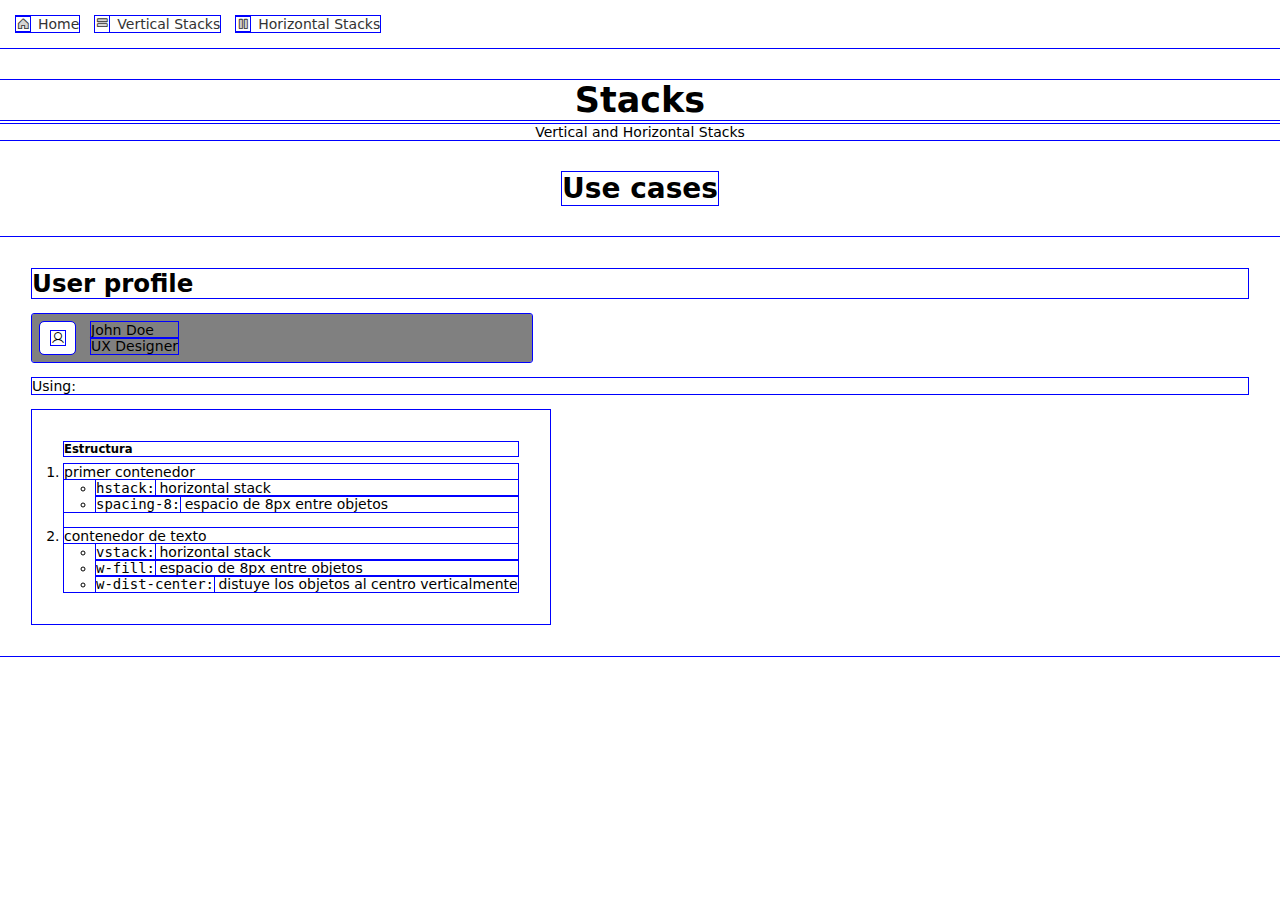
<file: index.html>
<!DOCTYPE html>
<html lang="en">

<head>
    <link rel="icon" type="image/svg+xml" href="./web.svg" />
    <meta charset="UTF-8">
    <meta name="viewport" content="width=device-width, initial-scale=1.0">
    <title>Stacks Layout</title>

    <!-- Styles -->
    <link rel="stylesheet" href="./src/stackscss/main.css">
    <link rel="stylesheet" href="./page_styles/main.css">
    
    <!-- Phosphor Icons -->
    <link rel="stylesheet" href="./src/icons/Fonts/regular/style.css">
    <link rel="stylesheet" href="./src/icons/Fonts/duotone/style.css">
    <link rel="stylesheet" href="./src/icons/Fonts/fill/style.css">
    <link rel="stylesheet" href="./src/icons/Fonts/light/style.css">
    <link rel="stylesheet" href="./src/icons/Fonts/regular/style.css">
    <link rel="stylesheet" href="./src/icons/Fonts/thin/style.css">
</head>

<body debug>
    <div class="content vstack spacing-32 w-fill cross-center">

        <div class="hstack w-fill cross-center" id="header">
            <nav class="hstack spacing-16 w-fill p-16 ignore-resp">
                <a class="text-slate-800 hstack align-center dist-center spacing-8" href="./">
                    <i class="ph-duotone ph-house"></i> 
                    Home
                </a>

                <a class="text-slate-800 hstack spacing-8" href="./src/pages/vstack.html"> <i
                        class="ph-duotone ph-rows"></i> Vertical Stacks</a>
                <a class="text-slate-800 hstack align-center dist-center spacing-8" href="./src/pages/hstack.html"> <i
                        class="ph-duotone ph-columns"></i>Horizontal Stacks</a>
            </nav>
        </div>

        <section class="vstack spacing-4 w-fill">
            <h1 class="text-center w-fill">Stacks</h1>
            <p class="text-center">Vertical and Horizontal Stacks</p>
        </section>

        <h2>Use cases</h2>

        <section class="vstack spacing-16 w-fill p-32 md:p-16 sm:p-8">
            <h3>User profile</h3>

            <div class="user-badge hstack spacing-16 p-8">
                <div class="user-photo vstack h-fill cross-center">
                    <i class="ph ph-user"></i>
                </div>

                <div class="user-info vstack">
                    <p class="user-name" id="username-badge">John Doe</p>
                    <p class="user-profession">UX Designer</p>
                </div>
            </div>

            <p>Using:</p>

            <div class="vstack spacing-8 p-32 md:p-16 sm:p-2">
                <h5>Estructura</h5>
                <ol class="vstack spacing-16">
                    <li>
                        primer contenedor
                        <ul class="pl-32">
                            <li><code>hstack:</code> horizontal stack</li>
                            <li><code>spacing-8:</code> espacio de 8px entre objetos</li>
                        </ul>
                    </li>

                    <li>
                        contenedor de texto
                        <ul class="pl-32">
                            <li><code>vstack:</code> horizontal stack</li>
                            <li><code>w-fill:</code> espacio de 8px entre objetos</li>
                            <li><code>w-dist-center:</code> distuye los objetos al centro verticalmente</li>
                        </ul>
                    </li>
                </ol>
            </div>
        </section>
    </div>
</body>

</html>
</file>
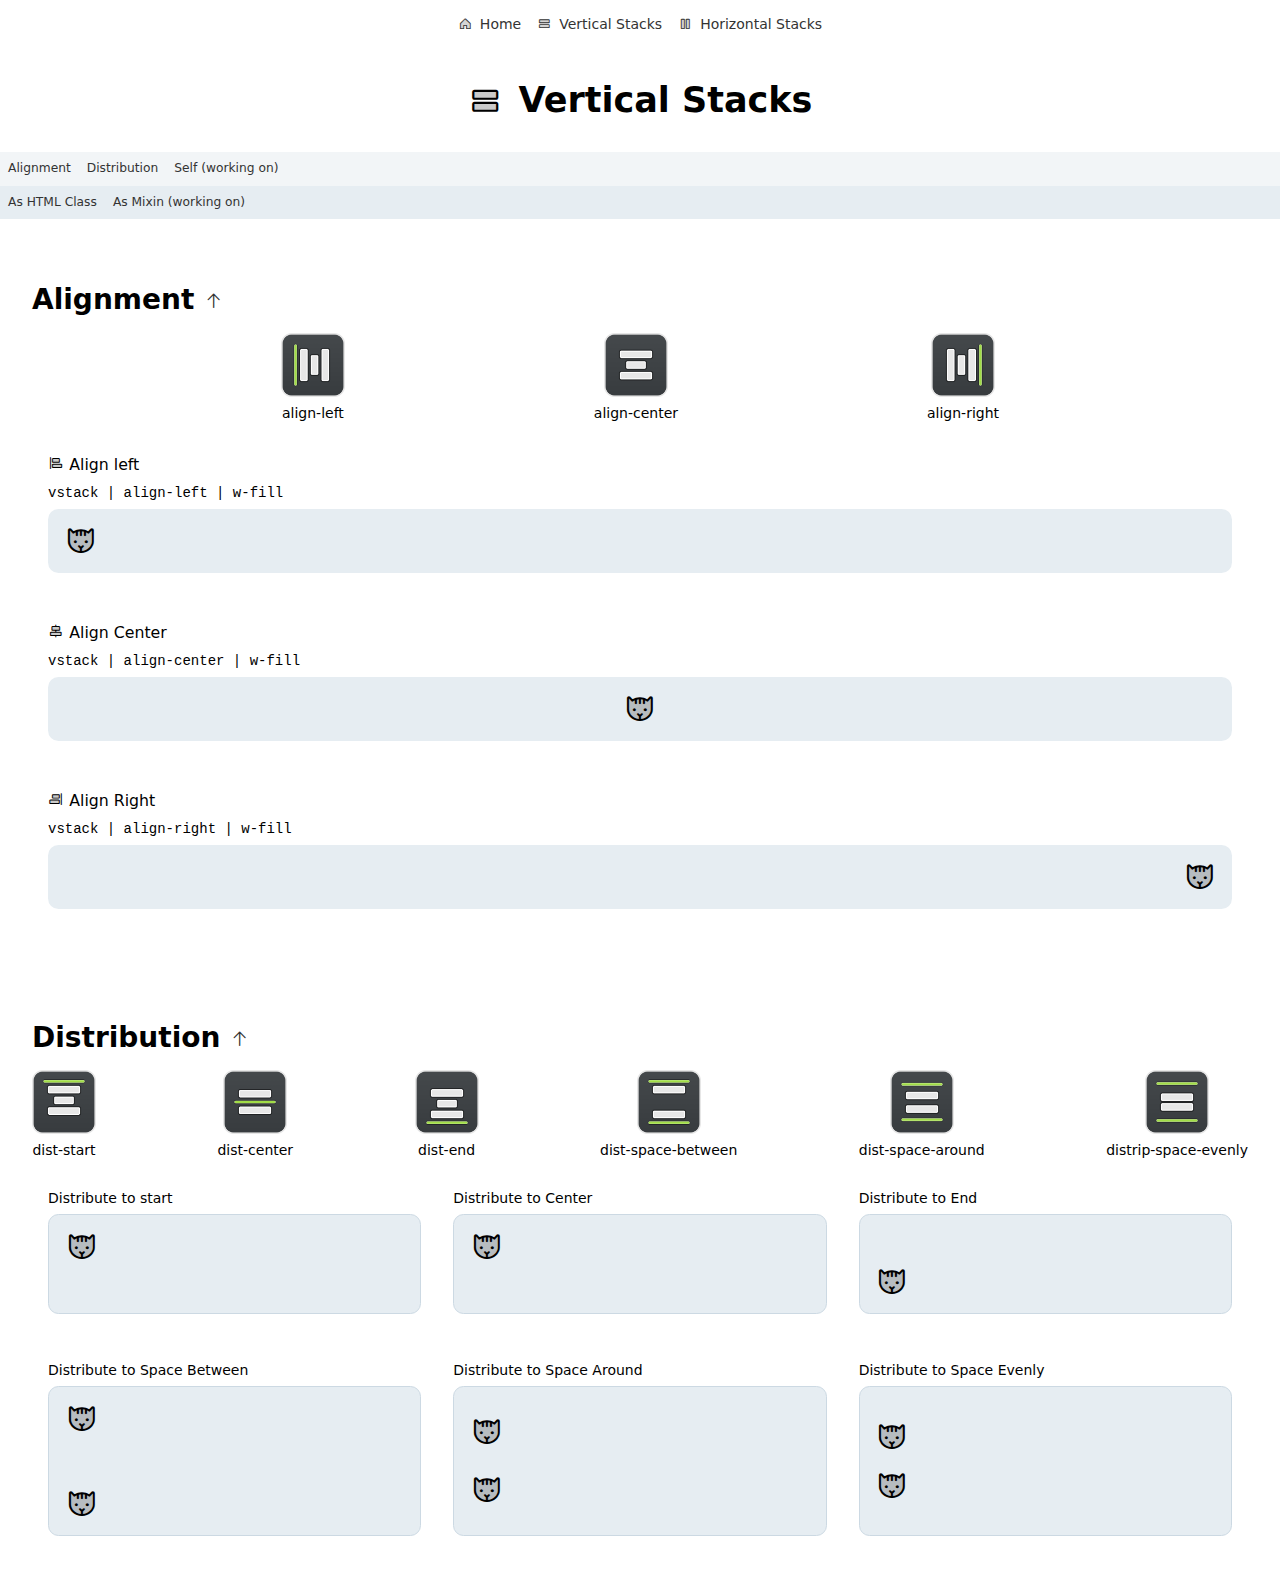
<file: src/pages/vstack.html>
<!DOCTYPE html>
<html lang="en">

<head>
    <link rel="icon" type="image/svg+xml" href="../web.svg" />
    <meta charset="UTF-8">
    <meta name="viewport" content="width=device-width, initial-scale=1.0">
    <title>Stacks Layout | Vertical Stacks</title>
    <link rel="stylesheet" href="../stackscss/main.css">
    <link rel="stylesheet" href="../icons/Fonts/regular/style.css">
    <link rel="stylesheet" href="../icons/Fonts/duotone/style.css">
    <link rel="stylesheet" href="../icons/Fonts/fill/style.css">
    <link rel="stylesheet" href="../icons/Fonts/light/style.css">
    <link rel="stylesheet" href="../icons/Fonts/regular/style.css">
    <link rel="stylesheet" href="../icons/Fonts/thin/style.css">
</head>

<body>
    <div class="vstack spacing-32 w-fill">
        <div class="vstack w-fill align-center dist-center" id="header">
            <nav class="hstack spacing-16 w-fill dist-center p-16 ignore-resp">
                <a class="text-slate-400 hstack align-center dist-center spacing-8" href="../../"><i
                        class="ph-duotone ph-house"></i> Home</a>
                <a class="text-slate-800 hstack align-center dist-center spacing-8" href="./vstack.html"><i
                        class="ph-duotone ph-rows"></i>
                    Vertical Stacks</a>
                <a class="text-slate-400 hstack dist-center align-center spacing-8" href="./hstack.html"><i
                        class="ph-duotone ph-columns"></i> Horizontal
                    Stacks</a>
            </nav>
        </div>

        <h1 class="hstack dist-center align-center spacing-16 w-fill text-center ignore-resp"><i
                class="ph-duotone ph-rows"></i>
            Vertical
            Stacks
        </h1>

        <section class="w-fill vstack align-left">
            <nav class="hstack spacing-16 bg-slate-50 w-fill p-8 text-sm ignore-resp">
                <a href="#alignment">Alignment</a>
                <a href="#distribution">Distribution</a>
                <a href="#">Self (working on)</a>
            </nav>

            <nav class="hstack spacing-16 bg-slate-100 w-fill p-8 text-sm ignore-resp">
                <a href="./vstack.html">As HTML Class</a>
                <a href="#">As Mixin (working on)</a>
            </nav>
        </section>


        <section class="vstack spacing-16 w-fill p-32 md:p-8 sm:p-2">
            <h2 id="alignment">Alignment <a href="#header" class="text-xl"><i class="ph ph-arrow-up"></i></a></h2>

            <section class="hstack dist-space-evenly w-fill">
                <div class="vstack align-center spacing-8">
                    <img src="../img/vstack/align/left.png" alt="left alignment" style="width: 64px;">
                    <p>align-left</p>
                </div>
                <div class="vstack align-center spacing-8">
                    <img src="../img/vstack/align/center.png" alt="center alignment" style="width: 64px;">
                    <p>align-center</p>
                </div>
                <div class="vstack align-center spacing-8">
                    <img src="../img/vstack/align/right.png" alt="right alignment" style="width: 64px;">
                    <p>align-right</p>
                </div>
            </section>

            <div class="vstack w-fill spacing-8 p-16">
                <p class="text-lg"><i class="ph-duotone ph-align-left text-slate-800"></i> Align left</p>
                <code>vstack | align-left | w-fill</code>

                <div class="vstack w-fill align-left bg-slate-100 p-16 round-xl">
                    <div class="hstack align-center dist-center"><i class="ph-duotone ph-cat text-3xl"></i>
                    </div>
                </div>
            </div>

            <div class="vstack w-fill spacing-8 p-16 ">
                <p class="text-lg"><i class="ph-duotone ph-align-center-horizontal text-slate-800"></i> Align Center</p>
                <code>vstack | align-center | w-fill</code>

                <div class="vstack w-fill align-center bg-slate-100 p-16 round-xl">
                    <div class="hstack align-center dist-center"><i class="ph-duotone ph-cat text-3xl"></i>
                    </div>
                </div>
            </div>

            <div class="vstack w-fill spacing-8 p-16">
                <p class="text-lg"><i class="ph-duotone ph-align-right text-slate-800"></i> Align Right</p>
                <code>vstack | align-right | w-fill</code>

                <div class="vstack w-fill align-right bg-slate-100 p-16 round-xl">
                    <div class="hstack align-center dist-center"><i class="ph-duotone ph-cat text-3xl"></i>
                    </div>
                </div>
            </div>

        </section>

        <section class="vstack spacing-16 w-fill p-32">
            <h2 id="distribution">Distribution <a href="#header" class="text-xl"><i class="ph ph-arrow-up"></i></a></h2>

            <section class="hstack w-fill dist-space-between">
                <div class="vstack align-center spacing-8">
                    <img src="../img/vstack/distribute/start.png" alt="start distribution" style="width: 64px;">
                    <p>dist-start</p>
                </div>
                <div class="vstack align-center spacing-8">
                    <img src="../img/vstack/distribute/center.png" alt="start distribution" style="width: 64px;">
                    <p>dist-center</p>
                </div>
                <div class="vstack align-center spacing-8">
                    <img src="../img/vstack/distribute/end.png" alt="start distribution" style="width: 64px;">
                    <p>dist-end</p>
                </div>
                <div class="vstack align-center spacing-8">
                    <img src="../img/vstack/distribute/space-between.png" alt="start distribution" style="width: 64px;">
                    <p>dist-space-between</p>
                </div>
                <div class="vstack align-center spacing-8">
                    <img src="../img/vstack/distribute/space-around.png" alt="start distribution" style="width: 64px;">
                    <p>dist-space-around</p>
                </div>
                <div class="vstack align-center spacing-8">
                    <img src="../img/vstack/distribute/space-evenly.png" alt="start distribution" style="width: 64px;">
                    <p>distrip-space-evenly</p>
                </div>
            </section>

            <section class="hstack w-fill">
                <div class="vstack w-fill spacing-8 p-16">
                    <p>Distribute to start</p>

                    <div class="vstack w-fill align-left p-16 round-xl dist-start card-slate-100"
                        style="height: 100px;">
                        <div class="hstack align-center dist-center"><i class="ph-duotone ph-cat text-3xl"></i>
                        </div>
                    </div>
                </div>

                <div class="vstack w-fill spacing-8 p-16">
                    <p>Distribute to Center</p>

                    <div class="vstack w-fill align-left p-16 round-xl dist-center card-slate-100"
                        style="height: 100px;">
                        <div class="hstack align-center dist-center"><i class="ph-duotone ph-cat text-3xl"></i>
                        </div>
                    </div>
                </div>

                <div class="vstack w-fill spacing-8 p-16 ">
                    <p>Distribute to End</p>

                    <div class="vstack w-fill dist-end p-16 round-xl card-slate-100" style="height: 100px;">
                        <div class="hstack align-center dist-center"><i class="ph-duotone ph-cat text-3xl"></i>
                        </div>
                    </div>
                </div>
            </section>

            <section class="hstack w-fill">
                <div class="vstack w-fill spacing-8 p-16">
                    <p>Distribute to Space Between</p>

                    <div class="vstack w-fill align-left p-16 round-xl dist-space-between card-slate-100"
                        style="height: 150px;">
                        <div class="hstack align-center dist-center"><i class="ph-duotone ph-cat text-3xl"></i></div>
                        <div class="hstack align-center dist-center"><i class="ph-duotone ph-cat text-3xl"></i></div>
                    </div>
                </div>

                <div class="vstack w-fill spacing-8 p-16">
                    <p>Distribute to Space Around</p>

                    <div class="vstack w-fill align-left p-16 round-xl dist-space-around card-slate-100"
                        style="height: 150px;">
                        <div class="hstack align-center dist-center"><i class="ph-duotone ph-cat text-3xl"></i></div>
                        <div class="hstack align-center dist-center"><i class="ph-duotone ph-cat text-3xl"></i></div>
                    </div>
                </div>

                <div class="vstack w-fill spacing-8 p-16 ">
                    <p>Distribute to Space Evenly</p>

                    <div class="vstack w-fill dist-space-evenly p-16 round-xl card-slate-100"
                        style="height: 150px;">
                        <div class="hstack align-center dist-center"><i class="ph-duotone ph-cat text-3xl"></i></div>
                        <div class="hstack align-center dist-center"><i class="ph-duotone ph-cat text-3xl"></i></div>
                    </div>
                </div>
            </section>



        </section>
    </div>
</body>

</html>
</file>
<file: src/stackscss/main.css>
*,
*::before,
*::after {
  margin: 0;
  padding: 0;
  box-sizing: border-box;
}
html {
  font-size: 14px;
}
body {
  font-size: 1rem;
}
html,
body,
input,
button,
table,
ul,
ol,
li,
a,
textarea,
div,
span,
section {
  font-family: system-ui, -apple-system, BlinkMacSystemFont, 'Segoe UI', Roboto, Oxygen, Ubuntu, Cantarell, 'Open Sans', 'Helvetica Neue', sans-serif;
}
a {
  text-decoration: none;
  color: #333;
}
a:hover {
  color: #4646DD;
}
.bg-red {
  background-color: #DD4646;
}
.bg-orange {
  background-color: #DD9246;
}
.bg-yellow {
  background-color: #DDDD46;
}
.bg-yellow-green {
  background-color: #B7DD46;
}
.bg-green {
  background-color: #92DD46;
}
.bg-blue {
  background-color: #4646DD;
}
.bg-fuchsia {
  background-color: #DD46DD;
}
.bg-gray-50 {
  background-color: #fafafa;
}
.bg-gray-100 {
  background-color: #f5f5f5;
}
.bg-gray-200 {
  background-color: #ebebeb;
}
.bg-gray-300 {
  background-color: #dedede;
}
.bg-gray-400 {
  background-color: #b3b3b3;
}
.bg-gray-500 {
  background-color: #8c8c8c;
}
.bg-gray-600 {
  background-color: #737373;
}
.bg-gray-700 {
  background-color: #5f5f5f;
}
.bg-gray-800 {
  background-color: #474747;
}
.bg-gray-900 {
  background-color: #363636;
}
.bg-gray-950 {
  background-color: #212121;
}
.bg-slate-50 {
  background-color: #f2f5f7;
}
.bg-slate-100 {
  background-color: #e6edf2;
}
.bg-slate-200 {
  background-color: #ccd9e3;
}
.bg-slate-300 {
  background-color: #b3c5d3;
}
.bg-slate-400 {
  background-color: #8ca1b8;
}
.bg-slate-500 {
  background-color: #73869c;
}
.bg-slate-600 {
  background-color: #5a6c82;
}
.bg-slate-700 {
  background-color: #47586e;
}
.bg-slate-800 {
  background-color: #334356;
}
.bg-slate-900 {
  background-color: #263241;
}
.bg-slate-950 {
  background-color: #19212b;
}
.txt-red {
  color: #DD4646;
}
.txt-orange {
  color: #DD9246;
}
.txt-yellow {
  color: #DDDD46;
}
.txt-yellow-green {
  color: #B7DD46;
}
.txt-green {
  color: #92DD46;
}
.txt-blue {
  color: #4646DD;
}
.txt-fuchsia {
  color: #DD46DD;
}
.txt-gray-50 {
  color: #fafafa;
}
.txt-gray-100 {
  color: #f5f5f5;
}
.txt-gray-200 {
  color: #ebebeb;
}
.txt-gray-300 {
  color: #dedede;
}
.txt-gray-400 {
  color: #b3b3b3;
}
.txt-gray-500 {
  color: #8c8c8c;
}
.txt-gray-600 {
  color: #737373;
}
.txt-gray-700 {
  color: #5f5f5f;
}
.txt-gray-800 {
  color: #474747;
}
.txt-gray-900 {
  color: #363636;
}
.txt-gray-950 {
  color: #212121;
}
.txt-slate-50 {
  color: #fafafa;
}
.txt-slate-100 {
  color: #f5f5f5;
}
.txt-slate-200 {
  color: #ebebeb;
}
.txt-slate-300 {
  color: #dedede;
}
.txt-slate-400 {
  color: #b3b3b3;
}
.txt-slate-500 {
  color: #8c8c8c;
}
.txt-slate-600 {
  color: #737373;
}
.txt-slate-700 {
  color: #5f5f5f;
}
.txt-slate-800 {
  color: #474747;
}
.txt-slate-900 {
  color: #363636;
}
.txt-slate-950 {
  color: #212121;
}
.bg-red {
  background-color: #DD4646;
}
.bg-orange {
  background-color: #DD9246;
}
.bg-yellow {
  background-color: #DDDD46;
}
.bg-yellow-green {
  background-color: #B7DD46;
}
.bg-green {
  background-color: #92DD46;
}
.bg-blue {
  background-color: #4646DD;
}
.bg-fuchsia {
  background-color: #DD46DD;
}
.bg-gray-50 {
  background-color: #fafafa;
}
.bg-gray-100 {
  background-color: #f5f5f5;
}
.bg-gray-200 {
  background-color: #ebebeb;
}
.bg-gray-300 {
  background-color: #dedede;
}
.bg-gray-400 {
  background-color: #b3b3b3;
}
.bg-gray-500 {
  background-color: #8c8c8c;
}
.bg-gray-600 {
  background-color: #737373;
}
.bg-gray-700 {
  background-color: #5f5f5f;
}
.bg-gray-800 {
  background-color: #474747;
}
.bg-gray-900 {
  background-color: #363636;
}
.bg-gray-950 {
  background-color: #212121;
}
.card-slate-50 {
  border: 1px solid #e6edf2;
  background-color: #f2f5f7;
}
.card-slate-100 {
  border: 1px solid #ccd9e3;
  background-color: #e6edf2;
}
.card-slate-200 {
  border: 1px solid #b3c5d3;
  background-color: #ccd9e3;
}
.card-slate-300 {
  border: 1px solid #8ca1b8;
  background-color: #b3c5d3;
}
.card-slate-400 {
  border: 1px solid #73869c;
  background-color: #8ca1b8;
  color: #FFF;
}
.card-slate-500 {
  border: 1px solid #5a6c82;
  background-color: #73869c;
  color: #f2f5f7;
}
.card-slate-600 {
  border: 1px solid #47586e;
  background-color: #5a6c82;
  color: #f2f5f7;
}
.card-slate-700 {
  border: 1px solid #334356;
  background-color: #47586e;
  color: #f2f5f7;
}
.card-slate-800 {
  border: 1px solid #263241;
  background-color: #334356;
  color: #f2f5f7;
}
.card-slate-900 {
  border: 1px solid #19212b;
  background-color: #263241;
  color: #f2f5f7;
}
.card-slate-950 {
  border: 1px solid #000;
  background-color: #19212b;
  color: #f2f5f7;
}
.vstack {
  display: flex;
  flex-direction: column;
  width: fit-content;
  height: fit-content;
}
.vstack.align-left {
  align-items: start;
}
.vstack.align-center {
  align-items: center;
}
.vstack.align-right {
  align-items: end;
}
.vstack.dist-start {
  justify-content: flex-start;
}
.vstack.dist-center {
  justify-content: flex-center;
}
.vstack.dist-end {
  justify-content: flex-end;
}
.vstack.dist-space-between {
  justify-content: space-between;
}
.vstack.dist-space-evenly {
  justify-content: space-evenly;
}
.vstack.dist-space-around {
  justify-content: space-around;
}
.hstack {
  display: flex;
  flex-direction: row;
  width: fit-content;
  height: fit-content;
}
.hstack.align-top {
  align-items: start;
}
.hstack.align-center {
  align-items: center;
}
.hstack.align-bottom {
  align-items: end;
}
.hstack.dist-left {
  justify-content: flex-start;
}
.hstack.dist-center {
  justify-content: center;
}
.hstack.dist-right {
  justify-content: flex-end;
}
.hstack.dist-space-between {
  justify-content: space-between;
}
.hstack.dist-space-evenly {
  justify-content: space-evenly;
}
.hstack.dist-space-around {
  justify-content: space-around;
}
[debug],
[debug] * {
  outline: 1px solid blue;
}
[debug-padding] {
  background-image: linear-gradient(to bottom, #ffffff 0%, #ffffff 100%), linear-gradient(to bottom, rgba(240, 40, 40, 0.6) 0%, rgba(240, 40, 40, 0.6) 100%);
  background-clip: content-box, padding-box;
}
.u\:frames-padding * {
  background-image: linear-gradient(to bottom, #ffffff 0%, #ffffff 100%), linear-gradient(to bottom, rgba(240, 40, 40, 0.6) 0%, rgba(240, 40, 40, 0.6) 100%);
  background-clip: content-box, padding-box;
}
.square {
  display: block;
  height: 32px;
  width: 32px;
}
.profile-square {
  display: block;
  height: 64px;
  width: 64px;
}
.profile-circle {
  display: block;
  height: 64px;
  width: 64px;
  min-width: 64px;
  max-width: 64px;
  border-radius: 100px;
}
/* sizing */
.w-fit {
  width: fit-content;
}
.w-fill {
  width: 100%;
}
.w.w-fixed {
  width: min-content;
}
.h-fill {
  height: 100%;
}
.h-screen {
  height: 100vh;
}
.h-max {
  height: max-content;
}
.h-min {
  height: min-content;
}
/* spacing */
.spacing-2 {
  gap: 2px;
}
.spacing-4 {
  gap: 4px;
}
.spacing-6 {
  gap: 6px;
}
.spacing-8 {
  gap: 8px;
}
.spacing-10 {
  gap: 10px;
}
.spacing-12 {
  gap: 12px;
}
.spacing-14 {
  gap: 14px;
}
.spacing-16 {
  gap: 16px;
}
.spacing-17 {
  gap: 17px;
}
.spacing-24 {
  gap: 24px;
}
.spacing-32 {
  gap: 32px;
}
.spacing-40 {
  gap: 40px;
}
.spacing-48 {
  gap: 48px;
}
.spacing-56 {
  gap: 56px;
}
.spacing-64 {
  gap: 64px;
}
.spacing-72 {
  gap: 72px;
}
.spacing-80 {
  gap: 80px;
}
.spacing-88 {
  gap: 88px;
}
.spacing-96 {
  gap: 96px;
}
@media (max-width: 599px) {
  .sm\:spacing-2 {
    gap: 2px;
  }
  .sm\:spacing-4 {
    gap: 4px;
  }
  .sm\:spacing-6 {
    gap: 6px;
  }
  .sm\:spacing-8 {
    gap: 8px;
  }
  .sm\:spacing-10 {
    gap: 10px;
  }
  .sm\:spacing-12 {
    gap: 12px;
  }
  .sm\:spacing-14 {
    gap: 14px;
  }
  .sm\:spacing-16 {
    gap: 16px;
  }
  .sm\:spacing-17 {
    gap: 17px;
  }
  .sm\:spacing-24 {
    gap: 24px;
  }
  .sm\:spacing-32 {
    gap: 32px;
  }
  .sm\:spacing-40 {
    gap: 40px;
  }
  .sm\:spacing-48 {
    gap: 48px;
  }
  .sm\:spacing-56 {
    gap: 56px;
  }
  .sm\:spacing-64 {
    gap: 64px;
  }
  .sm\:spacing-72 {
    gap: 72px;
  }
  .sm\:spacing-80 {
    gap: 80px;
  }
  .sm\:spacing-88 {
    gap: 88px;
  }
  .sm\:spacing-96 {
    gap: 96px;
  }
}
@media (min-width: 600px) and (max-width: 1023px) {
  .md\:spacing-2 {
    gap: 2px;
  }
  .md\:spacing-4 {
    gap: 4px;
  }
  .md\:spacing-6 {
    gap: 6px;
  }
  .md\:spacing-8 {
    gap: 8px;
  }
  .md\:spacing-10 {
    gap: 10px;
  }
  .md\:spacing-12 {
    gap: 12px;
  }
  .md\:spacing-14 {
    gap: 14px;
  }
  .md\:spacing-16 {
    gap: 16px;
  }
  .md\:spacing-17 {
    gap: 17px;
  }
  .md\:spacing-24 {
    gap: 24px;
  }
  .md\:spacing-32 {
    gap: 32px;
  }
  .md\:spacing-40 {
    gap: 40px;
  }
  .md\:spacing-48 {
    gap: 48px;
  }
  .md\:spacing-56 {
    gap: 56px;
  }
  .md\:spacing-64 {
    gap: 64px;
  }
  .md\:spacing-72 {
    gap: 72px;
  }
  .md\:spacing-80 {
    gap: 80px;
  }
  .md\:spacing-88 {
    gap: 88px;
  }
  .md\:spacing-96 {
    gap: 96px;
  }
}
@media (min-width: 1024px) {
  .lg\:spacing-2 {
    gap: 2px;
  }
  .lg\:spacing-4 {
    gap: 4px;
  }
  .lg\:spacing-6 {
    gap: 6px;
  }
  .lg\:spacing-8 {
    gap: 8px;
  }
  .lg\:spacing-10 {
    gap: 10px;
  }
  .lg\:spacing-12 {
    gap: 12px;
  }
  .lg\:spacing-14 {
    gap: 14px;
  }
  .lg\:spacing-16 {
    gap: 16px;
  }
  .lg\:spacing-17 {
    gap: 17px;
  }
  .lg\:spacing-24 {
    gap: 24px;
  }
  .lg\:spacing-32 {
    gap: 32px;
  }
  .lg\:spacing-40 {
    gap: 40px;
  }
  .lg\:spacing-48 {
    gap: 48px;
  }
  .lg\:spacing-56 {
    gap: 56px;
  }
  .lg\:spacing-64 {
    gap: 64px;
  }
  .lg\:spacing-72 {
    gap: 72px;
  }
  .lg\:spacing-80 {
    gap: 80px;
  }
  .lg\:spacing-88 {
    gap: 88px;
  }
  .lg\:spacing-96 {
    gap: 96px;
  }
}
.p-2 {
  padding: 2px;
}
.p-4 {
  padding: 4px;
}
.p-6 {
  padding: 6px;
}
.p-8 {
  padding: 8px;
}
.p-10 {
  padding: 10px;
}
.p-12 {
  padding: 12px;
}
.p-14 {
  padding: 14px;
}
.p-16 {
  padding: 16px;
}
.p-17 {
  padding: 17px;
}
.p-24 {
  padding: 24px;
}
.p-32 {
  padding: 32px;
}
.p-40 {
  padding: 40px;
}
.p-48 {
  padding: 48px;
}
.p-56 {
  padding: 56px;
}
.p-64 {
  padding: 64px;
}
.p-72 {
  padding: 72px;
}
.p-80 {
  padding: 80px;
}
.p-88 {
  padding: 88px;
}
.p-96 {
  padding: 96px;
}
.pt-2 {
  padding-top: 2px;
}
.pt-4 {
  padding-top: 4px;
}
.pt-6 {
  padding-top: 6px;
}
.pt-8 {
  padding-top: 8px;
}
.pt-10 {
  padding-top: 10px;
}
.pt-12 {
  padding-top: 12px;
}
.pt-14 {
  padding-top: 14px;
}
.pt-16 {
  padding-top: 16px;
}
.pt-17 {
  padding-top: 17px;
}
.pt-24 {
  padding-top: 24px;
}
.pt-32 {
  padding-top: 32px;
}
.pt-40 {
  padding-top: 40px;
}
.pt-48 {
  padding-top: 48px;
}
.pt-56 {
  padding-top: 56px;
}
.pt-64 {
  padding-top: 64px;
}
.pt-72 {
  padding-top: 72px;
}
.pt-80 {
  padding-top: 80px;
}
.pt-88 {
  padding-top: 88px;
}
.pt-96 {
  padding-top: 96px;
}
.pr-2 {
  padding-right: 2px;
}
.pr-4 {
  padding-right: 4px;
}
.pr-6 {
  padding-right: 6px;
}
.pr-8 {
  padding-right: 8px;
}
.pr-10 {
  padding-right: 10px;
}
.pr-12 {
  padding-right: 12px;
}
.pr-14 {
  padding-right: 14px;
}
.pr-16 {
  padding-right: 16px;
}
.pr-17 {
  padding-right: 17px;
}
.pr-24 {
  padding-right: 24px;
}
.pr-32 {
  padding-right: 32px;
}
.pr-40 {
  padding-right: 40px;
}
.pr-48 {
  padding-right: 48px;
}
.pr-56 {
  padding-right: 56px;
}
.pr-64 {
  padding-right: 64px;
}
.pr-72 {
  padding-right: 72px;
}
.pr-80 {
  padding-right: 80px;
}
.pr-88 {
  padding-right: 88px;
}
.pr-96 {
  padding-right: 96px;
}
.pb-2 {
  padding-bottom: 2px;
}
.pb-4 {
  padding-bottom: 4px;
}
.pb-6 {
  padding-bottom: 6px;
}
.pb-8 {
  padding-bottom: 8px;
}
.pb-10 {
  padding-bottom: 10px;
}
.pb-12 {
  padding-bottom: 12px;
}
.pb-14 {
  padding-bottom: 14px;
}
.pb-16 {
  padding-bottom: 16px;
}
.pb-17 {
  padding-bottom: 17px;
}
.pb-24 {
  padding-bottom: 24px;
}
.pb-32 {
  padding-bottom: 32px;
}
.pb-40 {
  padding-bottom: 40px;
}
.pb-48 {
  padding-bottom: 48px;
}
.pb-56 {
  padding-bottom: 56px;
}
.pb-64 {
  padding-bottom: 64px;
}
.pb-72 {
  padding-bottom: 72px;
}
.pb-80 {
  padding-bottom: 80px;
}
.pb-88 {
  padding-bottom: 88px;
}
.pb-96 {
  padding-bottom: 96px;
}
.pl-2 {
  padding-left: 2px;
}
.pl-4 {
  padding-left: 4px;
}
.pl-6 {
  padding-left: 6px;
}
.pl-8 {
  padding-left: 8px;
}
.pl-10 {
  padding-left: 10px;
}
.pl-12 {
  padding-left: 12px;
}
.pl-14 {
  padding-left: 14px;
}
.pl-16 {
  padding-left: 16px;
}
.pl-17 {
  padding-left: 17px;
}
.pl-24 {
  padding-left: 24px;
}
.pl-32 {
  padding-left: 32px;
}
.pl-40 {
  padding-left: 40px;
}
.pl-48 {
  padding-left: 48px;
}
.pl-56 {
  padding-left: 56px;
}
.pl-64 {
  padding-left: 64px;
}
.pl-72 {
  padding-left: 72px;
}
.pl-80 {
  padding-left: 80px;
}
.pl-88 {
  padding-left: 88px;
}
.pl-96 {
  padding-left: 96px;
}
.py-2 {
  padding-top: 2px;
  padding-bottom: 2px;
}
.py-4 {
  padding-top: 4px;
  padding-bottom: 4px;
}
.py-6 {
  padding-top: 6px;
  padding-bottom: 6px;
}
.py-8 {
  padding-top: 8px;
  padding-bottom: 8px;
}
.py-10 {
  padding-top: 10px;
  padding-bottom: 10px;
}
.py-12 {
  padding-top: 12px;
  padding-bottom: 12px;
}
.py-14 {
  padding-top: 14px;
  padding-bottom: 14px;
}
.py-16 {
  padding-top: 16px;
  padding-bottom: 16px;
}
.py-17 {
  padding-top: 17px;
  padding-bottom: 17px;
}
.py-24 {
  padding-top: 24px;
  padding-bottom: 24px;
}
.py-32 {
  padding-top: 32px;
  padding-bottom: 32px;
}
.py-40 {
  padding-top: 40px;
  padding-bottom: 40px;
}
.py-48 {
  padding-top: 48px;
  padding-bottom: 48px;
}
.py-56 {
  padding-top: 56px;
  padding-bottom: 56px;
}
.py-64 {
  padding-top: 64px;
  padding-bottom: 64px;
}
.py-72 {
  padding-top: 72px;
  padding-bottom: 72px;
}
.py-80 {
  padding-top: 80px;
  padding-bottom: 80px;
}
.py-88 {
  padding-top: 88px;
  padding-bottom: 88px;
}
.py-96 {
  padding-top: 96px;
  padding-bottom: 96px;
}
.px-2 {
  padding-right: 2px;
  padding-left: 2px;
}
.px-4 {
  padding-right: 4px;
  padding-left: 4px;
}
.px-6 {
  padding-right: 6px;
  padding-left: 6px;
}
.px-8 {
  padding-right: 8px;
  padding-left: 8px;
}
.px-10 {
  padding-right: 10px;
  padding-left: 10px;
}
.px-12 {
  padding-right: 12px;
  padding-left: 12px;
}
.px-14 {
  padding-right: 14px;
  padding-left: 14px;
}
.px-16 {
  padding-right: 16px;
  padding-left: 16px;
}
.px-17 {
  padding-right: 17px;
  padding-left: 17px;
}
.px-24 {
  padding-right: 24px;
  padding-left: 24px;
}
.px-32 {
  padding-right: 32px;
  padding-left: 32px;
}
.px-40 {
  padding-right: 40px;
  padding-left: 40px;
}
.px-48 {
  padding-right: 48px;
  padding-left: 48px;
}
.px-56 {
  padding-right: 56px;
  padding-left: 56px;
}
.px-64 {
  padding-right: 64px;
  padding-left: 64px;
}
.px-72 {
  padding-right: 72px;
  padding-left: 72px;
}
.px-80 {
  padding-right: 80px;
  padding-left: 80px;
}
.px-88 {
  padding-right: 88px;
  padding-left: 88px;
}
.px-96 {
  padding-right: 96px;
  padding-left: 96px;
}
@media (max-width: 599px) {
  .sm\:p-2 {
    padding: 2px;
  }
  .sm\:p-4 {
    padding: 4px;
  }
  .sm\:p-6 {
    padding: 6px;
  }
  .sm\:p-8 {
    padding: 8px;
  }
  .sm\:p-10 {
    padding: 10px;
  }
  .sm\:p-12 {
    padding: 12px;
  }
  .sm\:p-14 {
    padding: 14px;
  }
  .sm\:p-16 {
    padding: 16px;
  }
  .sm\:p-17 {
    padding: 17px;
  }
  .sm\:p-24 {
    padding: 24px;
  }
  .sm\:p-32 {
    padding: 32px;
  }
  .sm\:p-40 {
    padding: 40px;
  }
  .sm\:p-48 {
    padding: 48px;
  }
  .sm\:p-56 {
    padding: 56px;
  }
  .sm\:p-64 {
    padding: 64px;
  }
  .sm\:p-72 {
    padding: 72px;
  }
  .sm\:p-80 {
    padding: 80px;
  }
  .sm\:p-88 {
    padding: 88px;
  }
  .sm\:p-96 {
    padding: 96px;
  }
  .sm\:pt-2 {
    padding-top: 2px;
  }
  .sm\:pt-4 {
    padding-top: 4px;
  }
  .sm\:pt-6 {
    padding-top: 6px;
  }
  .sm\:pt-8 {
    padding-top: 8px;
  }
  .sm\:pt-10 {
    padding-top: 10px;
  }
  .sm\:pt-12 {
    padding-top: 12px;
  }
  .sm\:pt-14 {
    padding-top: 14px;
  }
  .sm\:pt-16 {
    padding-top: 16px;
  }
  .sm\:pt-17 {
    padding-top: 17px;
  }
  .sm\:pt-24 {
    padding-top: 24px;
  }
  .sm\:pt-32 {
    padding-top: 32px;
  }
  .sm\:pt-40 {
    padding-top: 40px;
  }
  .sm\:pt-48 {
    padding-top: 48px;
  }
  .sm\:pt-56 {
    padding-top: 56px;
  }
  .sm\:pt-64 {
    padding-top: 64px;
  }
  .sm\:pt-72 {
    padding-top: 72px;
  }
  .sm\:pt-80 {
    padding-top: 80px;
  }
  .sm\:pt-88 {
    padding-top: 88px;
  }
  .sm\:pt-96 {
    padding-top: 96px;
  }
  .sm\:pr-2 {
    padding-right: 2px;
  }
  .sm\:pr-4 {
    padding-right: 4px;
  }
  .sm\:pr-6 {
    padding-right: 6px;
  }
  .sm\:pr-8 {
    padding-right: 8px;
  }
  .sm\:pr-10 {
    padding-right: 10px;
  }
  .sm\:pr-12 {
    padding-right: 12px;
  }
  .sm\:pr-14 {
    padding-right: 14px;
  }
  .sm\:pr-16 {
    padding-right: 16px;
  }
  .sm\:pr-17 {
    padding-right: 17px;
  }
  .sm\:pr-24 {
    padding-right: 24px;
  }
  .sm\:pr-32 {
    padding-right: 32px;
  }
  .sm\:pr-40 {
    padding-right: 40px;
  }
  .sm\:pr-48 {
    padding-right: 48px;
  }
  .sm\:pr-56 {
    padding-right: 56px;
  }
  .sm\:pr-64 {
    padding-right: 64px;
  }
  .sm\:pr-72 {
    padding-right: 72px;
  }
  .sm\:pr-80 {
    padding-right: 80px;
  }
  .sm\:pr-88 {
    padding-right: 88px;
  }
  .sm\:pr-96 {
    padding-right: 96px;
  }
  .sm\:pb-2 {
    padding-bottom: 2px;
  }
  .sm\:pb-4 {
    padding-bottom: 4px;
  }
  .sm\:pb-6 {
    padding-bottom: 6px;
  }
  .sm\:pb-8 {
    padding-bottom: 8px;
  }
  .sm\:pb-10 {
    padding-bottom: 10px;
  }
  .sm\:pb-12 {
    padding-bottom: 12px;
  }
  .sm\:pb-14 {
    padding-bottom: 14px;
  }
  .sm\:pb-16 {
    padding-bottom: 16px;
  }
  .sm\:pb-17 {
    padding-bottom: 17px;
  }
  .sm\:pb-24 {
    padding-bottom: 24px;
  }
  .sm\:pb-32 {
    padding-bottom: 32px;
  }
  .sm\:pb-40 {
    padding-bottom: 40px;
  }
  .sm\:pb-48 {
    padding-bottom: 48px;
  }
  .sm\:pb-56 {
    padding-bottom: 56px;
  }
  .sm\:pb-64 {
    padding-bottom: 64px;
  }
  .sm\:pb-72 {
    padding-bottom: 72px;
  }
  .sm\:pb-80 {
    padding-bottom: 80px;
  }
  .sm\:pb-88 {
    padding-bottom: 88px;
  }
  .sm\:pb-96 {
    padding-bottom: 96px;
  }
  .sm\:pl-2 {
    padding-left: 2px;
  }
  .sm\:pl-4 {
    padding-left: 4px;
  }
  .sm\:pl-6 {
    padding-left: 6px;
  }
  .sm\:pl-8 {
    padding-left: 8px;
  }
  .sm\:pl-10 {
    padding-left: 10px;
  }
  .sm\:pl-12 {
    padding-left: 12px;
  }
  .sm\:pl-14 {
    padding-left: 14px;
  }
  .sm\:pl-16 {
    padding-left: 16px;
  }
  .sm\:pl-17 {
    padding-left: 17px;
  }
  .sm\:pl-24 {
    padding-left: 24px;
  }
  .sm\:pl-32 {
    padding-left: 32px;
  }
  .sm\:pl-40 {
    padding-left: 40px;
  }
  .sm\:pl-48 {
    padding-left: 48px;
  }
  .sm\:pl-56 {
    padding-left: 56px;
  }
  .sm\:pl-64 {
    padding-left: 64px;
  }
  .sm\:pl-72 {
    padding-left: 72px;
  }
  .sm\:pl-80 {
    padding-left: 80px;
  }
  .sm\:pl-88 {
    padding-left: 88px;
  }
  .sm\:pl-96 {
    padding-left: 96px;
  }
  .sm\:py-2 {
    padding-top: 2px;
    padding-bottom: 2px;
  }
  .sm\:py-4 {
    padding-top: 4px;
    padding-bottom: 4px;
  }
  .sm\:py-6 {
    padding-top: 6px;
    padding-bottom: 6px;
  }
  .sm\:py-8 {
    padding-top: 8px;
    padding-bottom: 8px;
  }
  .sm\:py-10 {
    padding-top: 10px;
    padding-bottom: 10px;
  }
  .sm\:py-12 {
    padding-top: 12px;
    padding-bottom: 12px;
  }
  .sm\:py-14 {
    padding-top: 14px;
    padding-bottom: 14px;
  }
  .sm\:py-16 {
    padding-top: 16px;
    padding-bottom: 16px;
  }
  .sm\:py-17 {
    padding-top: 17px;
    padding-bottom: 17px;
  }
  .sm\:py-24 {
    padding-top: 24px;
    padding-bottom: 24px;
  }
  .sm\:py-32 {
    padding-top: 32px;
    padding-bottom: 32px;
  }
  .sm\:py-40 {
    padding-top: 40px;
    padding-bottom: 40px;
  }
  .sm\:py-48 {
    padding-top: 48px;
    padding-bottom: 48px;
  }
  .sm\:py-56 {
    padding-top: 56px;
    padding-bottom: 56px;
  }
  .sm\:py-64 {
    padding-top: 64px;
    padding-bottom: 64px;
  }
  .sm\:py-72 {
    padding-top: 72px;
    padding-bottom: 72px;
  }
  .sm\:py-80 {
    padding-top: 80px;
    padding-bottom: 80px;
  }
  .sm\:py-88 {
    padding-top: 88px;
    padding-bottom: 88px;
  }
  .sm\:py-96 {
    padding-top: 96px;
    padding-bottom: 96px;
  }
  .sm\:px-2 {
    padding-right: 2px;
    padding-left: 2px;
  }
  .sm\:px-4 {
    padding-right: 4px;
    padding-left: 4px;
  }
  .sm\:px-6 {
    padding-right: 6px;
    padding-left: 6px;
  }
  .sm\:px-8 {
    padding-right: 8px;
    padding-left: 8px;
  }
  .sm\:px-10 {
    padding-right: 10px;
    padding-left: 10px;
  }
  .sm\:px-12 {
    padding-right: 12px;
    padding-left: 12px;
  }
  .sm\:px-14 {
    padding-right: 14px;
    padding-left: 14px;
  }
  .sm\:px-16 {
    padding-right: 16px;
    padding-left: 16px;
  }
  .sm\:px-17 {
    padding-right: 17px;
    padding-left: 17px;
  }
  .sm\:px-24 {
    padding-right: 24px;
    padding-left: 24px;
  }
  .sm\:px-32 {
    padding-right: 32px;
    padding-left: 32px;
  }
  .sm\:px-40 {
    padding-right: 40px;
    padding-left: 40px;
  }
  .sm\:px-48 {
    padding-right: 48px;
    padding-left: 48px;
  }
  .sm\:px-56 {
    padding-right: 56px;
    padding-left: 56px;
  }
  .sm\:px-64 {
    padding-right: 64px;
    padding-left: 64px;
  }
  .sm\:px-72 {
    padding-right: 72px;
    padding-left: 72px;
  }
  .sm\:px-80 {
    padding-right: 80px;
    padding-left: 80px;
  }
  .sm\:px-88 {
    padding-right: 88px;
    padding-left: 88px;
  }
  .sm\:px-96 {
    padding-right: 96px;
    padding-left: 96px;
  }
}
@media (min-width: 600px) and (max-width: 1023px) {
  .md\:p-2 {
    padding: 2px;
  }
  .md\:p-4 {
    padding: 4px;
  }
  .md\:p-6 {
    padding: 6px;
  }
  .md\:p-8 {
    padding: 8px;
  }
  .md\:p-10 {
    padding: 10px;
  }
  .md\:p-12 {
    padding: 12px;
  }
  .md\:p-14 {
    padding: 14px;
  }
  .md\:p-16 {
    padding: 16px;
  }
  .md\:p-17 {
    padding: 17px;
  }
  .md\:p-24 {
    padding: 24px;
  }
  .md\:p-32 {
    padding: 32px;
  }
  .md\:p-40 {
    padding: 40px;
  }
  .md\:p-48 {
    padding: 48px;
  }
  .md\:p-56 {
    padding: 56px;
  }
  .md\:p-64 {
    padding: 64px;
  }
  .md\:p-72 {
    padding: 72px;
  }
  .md\:p-80 {
    padding: 80px;
  }
  .md\:p-88 {
    padding: 88px;
  }
  .md\:p-96 {
    padding: 96px;
  }
  .md\:pt-2 {
    padding-top: 2px;
  }
  .md\:pt-4 {
    padding-top: 4px;
  }
  .md\:pt-6 {
    padding-top: 6px;
  }
  .md\:pt-8 {
    padding-top: 8px;
  }
  .md\:pt-10 {
    padding-top: 10px;
  }
  .md\:pt-12 {
    padding-top: 12px;
  }
  .md\:pt-14 {
    padding-top: 14px;
  }
  .md\:pt-16 {
    padding-top: 16px;
  }
  .md\:pt-17 {
    padding-top: 17px;
  }
  .md\:pt-24 {
    padding-top: 24px;
  }
  .md\:pt-32 {
    padding-top: 32px;
  }
  .md\:pt-40 {
    padding-top: 40px;
  }
  .md\:pt-48 {
    padding-top: 48px;
  }
  .md\:pt-56 {
    padding-top: 56px;
  }
  .md\:pt-64 {
    padding-top: 64px;
  }
  .md\:pt-72 {
    padding-top: 72px;
  }
  .md\:pt-80 {
    padding-top: 80px;
  }
  .md\:pt-88 {
    padding-top: 88px;
  }
  .md\:pt-96 {
    padding-top: 96px;
  }
  .md\:pr-2 {
    padding-right: 2px;
  }
  .md\:pr-4 {
    padding-right: 4px;
  }
  .md\:pr-6 {
    padding-right: 6px;
  }
  .md\:pr-8 {
    padding-right: 8px;
  }
  .md\:pr-10 {
    padding-right: 10px;
  }
  .md\:pr-12 {
    padding-right: 12px;
  }
  .md\:pr-14 {
    padding-right: 14px;
  }
  .md\:pr-16 {
    padding-right: 16px;
  }
  .md\:pr-17 {
    padding-right: 17px;
  }
  .md\:pr-24 {
    padding-right: 24px;
  }
  .md\:pr-32 {
    padding-right: 32px;
  }
  .md\:pr-40 {
    padding-right: 40px;
  }
  .md\:pr-48 {
    padding-right: 48px;
  }
  .md\:pr-56 {
    padding-right: 56px;
  }
  .md\:pr-64 {
    padding-right: 64px;
  }
  .md\:pr-72 {
    padding-right: 72px;
  }
  .md\:pr-80 {
    padding-right: 80px;
  }
  .md\:pr-88 {
    padding-right: 88px;
  }
  .md\:pr-96 {
    padding-right: 96px;
  }
  .md\:pb-2 {
    padding-bottom: 2px;
  }
  .md\:pb-4 {
    padding-bottom: 4px;
  }
  .md\:pb-6 {
    padding-bottom: 6px;
  }
  .md\:pb-8 {
    padding-bottom: 8px;
  }
  .md\:pb-10 {
    padding-bottom: 10px;
  }
  .md\:pb-12 {
    padding-bottom: 12px;
  }
  .md\:pb-14 {
    padding-bottom: 14px;
  }
  .md\:pb-16 {
    padding-bottom: 16px;
  }
  .md\:pb-17 {
    padding-bottom: 17px;
  }
  .md\:pb-24 {
    padding-bottom: 24px;
  }
  .md\:pb-32 {
    padding-bottom: 32px;
  }
  .md\:pb-40 {
    padding-bottom: 40px;
  }
  .md\:pb-48 {
    padding-bottom: 48px;
  }
  .md\:pb-56 {
    padding-bottom: 56px;
  }
  .md\:pb-64 {
    padding-bottom: 64px;
  }
  .md\:pb-72 {
    padding-bottom: 72px;
  }
  .md\:pb-80 {
    padding-bottom: 80px;
  }
  .md\:pb-88 {
    padding-bottom: 88px;
  }
  .md\:pb-96 {
    padding-bottom: 96px;
  }
  .md\:pl-2 {
    padding-left: 2px;
  }
  .md\:pl-4 {
    padding-left: 4px;
  }
  .md\:pl-6 {
    padding-left: 6px;
  }
  .md\:pl-8 {
    padding-left: 8px;
  }
  .md\:pl-10 {
    padding-left: 10px;
  }
  .md\:pl-12 {
    padding-left: 12px;
  }
  .md\:pl-14 {
    padding-left: 14px;
  }
  .md\:pl-16 {
    padding-left: 16px;
  }
  .md\:pl-17 {
    padding-left: 17px;
  }
  .md\:pl-24 {
    padding-left: 24px;
  }
  .md\:pl-32 {
    padding-left: 32px;
  }
  .md\:pl-40 {
    padding-left: 40px;
  }
  .md\:pl-48 {
    padding-left: 48px;
  }
  .md\:pl-56 {
    padding-left: 56px;
  }
  .md\:pl-64 {
    padding-left: 64px;
  }
  .md\:pl-72 {
    padding-left: 72px;
  }
  .md\:pl-80 {
    padding-left: 80px;
  }
  .md\:pl-88 {
    padding-left: 88px;
  }
  .md\:pl-96 {
    padding-left: 96px;
  }
  .md\:py-2 {
    padding-top: 2px;
    padding-bottom: 2px;
  }
  .md\:py-4 {
    padding-top: 4px;
    padding-bottom: 4px;
  }
  .md\:py-6 {
    padding-top: 6px;
    padding-bottom: 6px;
  }
  .md\:py-8 {
    padding-top: 8px;
    padding-bottom: 8px;
  }
  .md\:py-10 {
    padding-top: 10px;
    padding-bottom: 10px;
  }
  .md\:py-12 {
    padding-top: 12px;
    padding-bottom: 12px;
  }
  .md\:py-14 {
    padding-top: 14px;
    padding-bottom: 14px;
  }
  .md\:py-16 {
    padding-top: 16px;
    padding-bottom: 16px;
  }
  .md\:py-17 {
    padding-top: 17px;
    padding-bottom: 17px;
  }
  .md\:py-24 {
    padding-top: 24px;
    padding-bottom: 24px;
  }
  .md\:py-32 {
    padding-top: 32px;
    padding-bottom: 32px;
  }
  .md\:py-40 {
    padding-top: 40px;
    padding-bottom: 40px;
  }
  .md\:py-48 {
    padding-top: 48px;
    padding-bottom: 48px;
  }
  .md\:py-56 {
    padding-top: 56px;
    padding-bottom: 56px;
  }
  .md\:py-64 {
    padding-top: 64px;
    padding-bottom: 64px;
  }
  .md\:py-72 {
    padding-top: 72px;
    padding-bottom: 72px;
  }
  .md\:py-80 {
    padding-top: 80px;
    padding-bottom: 80px;
  }
  .md\:py-88 {
    padding-top: 88px;
    padding-bottom: 88px;
  }
  .md\:py-96 {
    padding-top: 96px;
    padding-bottom: 96px;
  }
  .md\:px-2 {
    padding-right: 2px;
    padding-left: 2px;
  }
  .md\:px-4 {
    padding-right: 4px;
    padding-left: 4px;
  }
  .md\:px-6 {
    padding-right: 6px;
    padding-left: 6px;
  }
  .md\:px-8 {
    padding-right: 8px;
    padding-left: 8px;
  }
  .md\:px-10 {
    padding-right: 10px;
    padding-left: 10px;
  }
  .md\:px-12 {
    padding-right: 12px;
    padding-left: 12px;
  }
  .md\:px-14 {
    padding-right: 14px;
    padding-left: 14px;
  }
  .md\:px-16 {
    padding-right: 16px;
    padding-left: 16px;
  }
  .md\:px-17 {
    padding-right: 17px;
    padding-left: 17px;
  }
  .md\:px-24 {
    padding-right: 24px;
    padding-left: 24px;
  }
  .md\:px-32 {
    padding-right: 32px;
    padding-left: 32px;
  }
  .md\:px-40 {
    padding-right: 40px;
    padding-left: 40px;
  }
  .md\:px-48 {
    padding-right: 48px;
    padding-left: 48px;
  }
  .md\:px-56 {
    padding-right: 56px;
    padding-left: 56px;
  }
  .md\:px-64 {
    padding-right: 64px;
    padding-left: 64px;
  }
  .md\:px-72 {
    padding-right: 72px;
    padding-left: 72px;
  }
  .md\:px-80 {
    padding-right: 80px;
    padding-left: 80px;
  }
  .md\:px-88 {
    padding-right: 88px;
    padding-left: 88px;
  }
  .md\:px-96 {
    padding-right: 96px;
    padding-left: 96px;
  }
}
@media (min-width: 1024px) {
  .lg\:p-2 {
    padding: 2px;
  }
  .lg\:p-4 {
    padding: 4px;
  }
  .lg\:p-6 {
    padding: 6px;
  }
  .lg\:p-8 {
    padding: 8px;
  }
  .lg\:p-10 {
    padding: 10px;
  }
  .lg\:p-12 {
    padding: 12px;
  }
  .lg\:p-14 {
    padding: 14px;
  }
  .lg\:p-16 {
    padding: 16px;
  }
  .lg\:p-17 {
    padding: 17px;
  }
  .lg\:p-24 {
    padding: 24px;
  }
  .lg\:p-32 {
    padding: 32px;
  }
  .lg\:p-40 {
    padding: 40px;
  }
  .lg\:p-48 {
    padding: 48px;
  }
  .lg\:p-56 {
    padding: 56px;
  }
  .lg\:p-64 {
    padding: 64px;
  }
  .lg\:p-72 {
    padding: 72px;
  }
  .lg\:p-80 {
    padding: 80px;
  }
  .lg\:p-88 {
    padding: 88px;
  }
  .lg\:p-96 {
    padding: 96px;
  }
  .lg\:pt-2 {
    padding-top: 2px;
  }
  .lg\:pt-4 {
    padding-top: 4px;
  }
  .lg\:pt-6 {
    padding-top: 6px;
  }
  .lg\:pt-8 {
    padding-top: 8px;
  }
  .lg\:pt-10 {
    padding-top: 10px;
  }
  .lg\:pt-12 {
    padding-top: 12px;
  }
  .lg\:pt-14 {
    padding-top: 14px;
  }
  .lg\:pt-16 {
    padding-top: 16px;
  }
  .lg\:pt-17 {
    padding-top: 17px;
  }
  .lg\:pt-24 {
    padding-top: 24px;
  }
  .lg\:pt-32 {
    padding-top: 32px;
  }
  .lg\:pt-40 {
    padding-top: 40px;
  }
  .lg\:pt-48 {
    padding-top: 48px;
  }
  .lg\:pt-56 {
    padding-top: 56px;
  }
  .lg\:pt-64 {
    padding-top: 64px;
  }
  .lg\:pt-72 {
    padding-top: 72px;
  }
  .lg\:pt-80 {
    padding-top: 80px;
  }
  .lg\:pt-88 {
    padding-top: 88px;
  }
  .lg\:pt-96 {
    padding-top: 96px;
  }
  .lg\:pr-2 {
    padding-right: 2px;
  }
  .lg\:pr-4 {
    padding-right: 4px;
  }
  .lg\:pr-6 {
    padding-right: 6px;
  }
  .lg\:pr-8 {
    padding-right: 8px;
  }
  .lg\:pr-10 {
    padding-right: 10px;
  }
  .lg\:pr-12 {
    padding-right: 12px;
  }
  .lg\:pr-14 {
    padding-right: 14px;
  }
  .lg\:pr-16 {
    padding-right: 16px;
  }
  .lg\:pr-17 {
    padding-right: 17px;
  }
  .lg\:pr-24 {
    padding-right: 24px;
  }
  .lg\:pr-32 {
    padding-right: 32px;
  }
  .lg\:pr-40 {
    padding-right: 40px;
  }
  .lg\:pr-48 {
    padding-right: 48px;
  }
  .lg\:pr-56 {
    padding-right: 56px;
  }
  .lg\:pr-64 {
    padding-right: 64px;
  }
  .lg\:pr-72 {
    padding-right: 72px;
  }
  .lg\:pr-80 {
    padding-right: 80px;
  }
  .lg\:pr-88 {
    padding-right: 88px;
  }
  .lg\:pr-96 {
    padding-right: 96px;
  }
  .lg\:pb-2 {
    padding-bottom: 2px;
  }
  .lg\:pb-4 {
    padding-bottom: 4px;
  }
  .lg\:pb-6 {
    padding-bottom: 6px;
  }
  .lg\:pb-8 {
    padding-bottom: 8px;
  }
  .lg\:pb-10 {
    padding-bottom: 10px;
  }
  .lg\:pb-12 {
    padding-bottom: 12px;
  }
  .lg\:pb-14 {
    padding-bottom: 14px;
  }
  .lg\:pb-16 {
    padding-bottom: 16px;
  }
  .lg\:pb-17 {
    padding-bottom: 17px;
  }
  .lg\:pb-24 {
    padding-bottom: 24px;
  }
  .lg\:pb-32 {
    padding-bottom: 32px;
  }
  .lg\:pb-40 {
    padding-bottom: 40px;
  }
  .lg\:pb-48 {
    padding-bottom: 48px;
  }
  .lg\:pb-56 {
    padding-bottom: 56px;
  }
  .lg\:pb-64 {
    padding-bottom: 64px;
  }
  .lg\:pb-72 {
    padding-bottom: 72px;
  }
  .lg\:pb-80 {
    padding-bottom: 80px;
  }
  .lg\:pb-88 {
    padding-bottom: 88px;
  }
  .lg\:pb-96 {
    padding-bottom: 96px;
  }
  .lg\:pl-2 {
    padding-left: 2px;
  }
  .lg\:pl-4 {
    padding-left: 4px;
  }
  .lg\:pl-6 {
    padding-left: 6px;
  }
  .lg\:pl-8 {
    padding-left: 8px;
  }
  .lg\:pl-10 {
    padding-left: 10px;
  }
  .lg\:pl-12 {
    padding-left: 12px;
  }
  .lg\:pl-14 {
    padding-left: 14px;
  }
  .lg\:pl-16 {
    padding-left: 16px;
  }
  .lg\:pl-17 {
    padding-left: 17px;
  }
  .lg\:pl-24 {
    padding-left: 24px;
  }
  .lg\:pl-32 {
    padding-left: 32px;
  }
  .lg\:pl-40 {
    padding-left: 40px;
  }
  .lg\:pl-48 {
    padding-left: 48px;
  }
  .lg\:pl-56 {
    padding-left: 56px;
  }
  .lg\:pl-64 {
    padding-left: 64px;
  }
  .lg\:pl-72 {
    padding-left: 72px;
  }
  .lg\:pl-80 {
    padding-left: 80px;
  }
  .lg\:pl-88 {
    padding-left: 88px;
  }
  .lg\:pl-96 {
    padding-left: 96px;
  }
  .lg\:py-2 {
    padding-top: 2px;
    padding-bottom: 2px;
  }
  .lg\:py-4 {
    padding-top: 4px;
    padding-bottom: 4px;
  }
  .lg\:py-6 {
    padding-top: 6px;
    padding-bottom: 6px;
  }
  .lg\:py-8 {
    padding-top: 8px;
    padding-bottom: 8px;
  }
  .lg\:py-10 {
    padding-top: 10px;
    padding-bottom: 10px;
  }
  .lg\:py-12 {
    padding-top: 12px;
    padding-bottom: 12px;
  }
  .lg\:py-14 {
    padding-top: 14px;
    padding-bottom: 14px;
  }
  .lg\:py-16 {
    padding-top: 16px;
    padding-bottom: 16px;
  }
  .lg\:py-17 {
    padding-top: 17px;
    padding-bottom: 17px;
  }
  .lg\:py-24 {
    padding-top: 24px;
    padding-bottom: 24px;
  }
  .lg\:py-32 {
    padding-top: 32px;
    padding-bottom: 32px;
  }
  .lg\:py-40 {
    padding-top: 40px;
    padding-bottom: 40px;
  }
  .lg\:py-48 {
    padding-top: 48px;
    padding-bottom: 48px;
  }
  .lg\:py-56 {
    padding-top: 56px;
    padding-bottom: 56px;
  }
  .lg\:py-64 {
    padding-top: 64px;
    padding-bottom: 64px;
  }
  .lg\:py-72 {
    padding-top: 72px;
    padding-bottom: 72px;
  }
  .lg\:py-80 {
    padding-top: 80px;
    padding-bottom: 80px;
  }
  .lg\:py-88 {
    padding-top: 88px;
    padding-bottom: 88px;
  }
  .lg\:py-96 {
    padding-top: 96px;
    padding-bottom: 96px;
  }
  .lg\:px-2 {
    padding-right: 2px;
    padding-left: 2px;
  }
  .lg\:px-4 {
    padding-right: 4px;
    padding-left: 4px;
  }
  .lg\:px-6 {
    padding-right: 6px;
    padding-left: 6px;
  }
  .lg\:px-8 {
    padding-right: 8px;
    padding-left: 8px;
  }
  .lg\:px-10 {
    padding-right: 10px;
    padding-left: 10px;
  }
  .lg\:px-12 {
    padding-right: 12px;
    padding-left: 12px;
  }
  .lg\:px-14 {
    padding-right: 14px;
    padding-left: 14px;
  }
  .lg\:px-16 {
    padding-right: 16px;
    padding-left: 16px;
  }
  .lg\:px-17 {
    padding-right: 17px;
    padding-left: 17px;
  }
  .lg\:px-24 {
    padding-right: 24px;
    padding-left: 24px;
  }
  .lg\:px-32 {
    padding-right: 32px;
    padding-left: 32px;
  }
  .lg\:px-40 {
    padding-right: 40px;
    padding-left: 40px;
  }
  .lg\:px-48 {
    padding-right: 48px;
    padding-left: 48px;
  }
  .lg\:px-56 {
    padding-right: 56px;
    padding-left: 56px;
  }
  .lg\:px-64 {
    padding-right: 64px;
    padding-left: 64px;
  }
  .lg\:px-72 {
    padding-right: 72px;
    padding-left: 72px;
  }
  .lg\:px-80 {
    padding-right: 80px;
    padding-left: 80px;
  }
  .lg\:px-88 {
    padding-right: 88px;
    padding-left: 88px;
  }
  .lg\:px-96 {
    padding-right: 96px;
    padding-left: 96px;
  }
}
.m-1 {
  margin: 1px;
}
.m-2 {
  margin: 2px;
}
.m-4 {
  margin: 4px;
}
.m-6 {
  margin: 6px;
}
.m-8 {
  margin: 8px;
}
.m-10 {
  margin: 10px;
}
.m-12 {
  margin: 12px;
}
.m-14 {
  margin: 14px;
}
.m-16 {
  margin: 16px;
}
.m-17 {
  margin: 17px;
}
.m-24 {
  margin: 24px;
}
.m-32 {
  margin: 32px;
}
.m-40 {
  margin: 40px;
}
.m-48 {
  margin: 48px;
}
.m-56 {
  margin: 56px;
}
.m-64 {
  margin: 64px;
}
.m-72 {
  margin: 72px;
}
.m-80 {
  margin: 80px;
}
.m-88 {
  margin: 88px;
}
.m-96 {
  margin: 96px;
}
.mt-1 {
  margin-top: 1px;
}
.mt-2 {
  margin-top: 2px;
}
.mt-4 {
  margin-top: 4px;
}
.mt-6 {
  margin-top: 6px;
}
.mt-8 {
  margin-top: 8px;
}
.mt-10 {
  margin-top: 10px;
}
.mt-12 {
  margin-top: 12px;
}
.mt-14 {
  margin-top: 14px;
}
.mt-16 {
  margin-top: 16px;
}
.mt-17 {
  margin-top: 17px;
}
.mt-24 {
  margin-top: 24px;
}
.mt-32 {
  margin-top: 32px;
}
.mt-40 {
  margin-top: 40px;
}
.mt-48 {
  margin-top: 48px;
}
.mt-56 {
  margin-top: 56px;
}
.mt-64 {
  margin-top: 64px;
}
.mt-72 {
  margin-top: 72px;
}
.mt-80 {
  margin-top: 80px;
}
.mt-88 {
  margin-top: 88px;
}
.mt-96 {
  margin-top: 96px;
}
.mr-1 {
  margin-right: 1px;
}
.mr-2 {
  margin-right: 2px;
}
.mr-4 {
  margin-right: 4px;
}
.mr-6 {
  margin-right: 6px;
}
.mr-8 {
  margin-right: 8px;
}
.mr-10 {
  margin-right: 10px;
}
.mr-12 {
  margin-right: 12px;
}
.mr-14 {
  margin-right: 14px;
}
.mr-16 {
  margin-right: 16px;
}
.mr-17 {
  margin-right: 17px;
}
.mr-24 {
  margin-right: 24px;
}
.mr-32 {
  margin-right: 32px;
}
.mr-40 {
  margin-right: 40px;
}
.mr-48 {
  margin-right: 48px;
}
.mr-56 {
  margin-right: 56px;
}
.mr-64 {
  margin-right: 64px;
}
.mr-72 {
  margin-right: 72px;
}
.mr-80 {
  margin-right: 80px;
}
.mr-88 {
  margin-right: 88px;
}
.mr-96 {
  margin-right: 96px;
}
.mb-1 {
  margin-bottom: 1px;
}
.mb-2 {
  margin-bottom: 2px;
}
.mb-4 {
  margin-bottom: 4px;
}
.mb-6 {
  margin-bottom: 6px;
}
.mb-8 {
  margin-bottom: 8px;
}
.mb-10 {
  margin-bottom: 10px;
}
.mb-12 {
  margin-bottom: 12px;
}
.mb-14 {
  margin-bottom: 14px;
}
.mb-16 {
  margin-bottom: 16px;
}
.mb-17 {
  margin-bottom: 17px;
}
.mb-24 {
  margin-bottom: 24px;
}
.mb-32 {
  margin-bottom: 32px;
}
.mb-40 {
  margin-bottom: 40px;
}
.mb-48 {
  margin-bottom: 48px;
}
.mb-56 {
  margin-bottom: 56px;
}
.mb-64 {
  margin-bottom: 64px;
}
.mb-72 {
  margin-bottom: 72px;
}
.mb-80 {
  margin-bottom: 80px;
}
.mb-88 {
  margin-bottom: 88px;
}
.mb-96 {
  margin-bottom: 96px;
}
.ml-1 {
  margin-left: 1px;
}
.ml-2 {
  margin-left: 2px;
}
.ml-4 {
  margin-left: 4px;
}
.ml-6 {
  margin-left: 6px;
}
.ml-8 {
  margin-left: 8px;
}
.ml-10 {
  margin-left: 10px;
}
.ml-12 {
  margin-left: 12px;
}
.ml-14 {
  margin-left: 14px;
}
.ml-16 {
  margin-left: 16px;
}
.ml-17 {
  margin-left: 17px;
}
.ml-24 {
  margin-left: 24px;
}
.ml-32 {
  margin-left: 32px;
}
.ml-40 {
  margin-left: 40px;
}
.ml-48 {
  margin-left: 48px;
}
.ml-56 {
  margin-left: 56px;
}
.ml-64 {
  margin-left: 64px;
}
.ml-72 {
  margin-left: 72px;
}
.ml-80 {
  margin-left: 80px;
}
.ml-88 {
  margin-left: 88px;
}
.ml-96 {
  margin-left: 96px;
}
.my-1 {
  margin-top: 1px;
  margin-bottom: 1px;
}
.my-2 {
  margin-top: 2px;
  margin-bottom: 2px;
}
.my-4 {
  margin-top: 4px;
  margin-bottom: 4px;
}
.my-6 {
  margin-top: 6px;
  margin-bottom: 6px;
}
.my-8 {
  margin-top: 8px;
  margin-bottom: 8px;
}
.my-10 {
  margin-top: 10px;
  margin-bottom: 10px;
}
.my-12 {
  margin-top: 12px;
  margin-bottom: 12px;
}
.my-14 {
  margin-top: 14px;
  margin-bottom: 14px;
}
.my-16 {
  margin-top: 16px;
  margin-bottom: 16px;
}
.my-17 {
  margin-top: 17px;
  margin-bottom: 17px;
}
.my-24 {
  margin-top: 24px;
  margin-bottom: 24px;
}
.my-32 {
  margin-top: 32px;
  margin-bottom: 32px;
}
.my-40 {
  margin-top: 40px;
  margin-bottom: 40px;
}
.my-48 {
  margin-top: 48px;
  margin-bottom: 48px;
}
.my-56 {
  margin-top: 56px;
  margin-bottom: 56px;
}
.my-64 {
  margin-top: 64px;
  margin-bottom: 64px;
}
.my-72 {
  margin-top: 72px;
  margin-bottom: 72px;
}
.my-80 {
  margin-top: 80px;
  margin-bottom: 80px;
}
.my-88 {
  margin-top: 88px;
  margin-bottom: 88px;
}
.my-96 {
  margin-top: 96px;
  margin-bottom: 96px;
}
.mx-1 {
  margin-right: 1px;
  margin-left: 1px;
}
.mx-1 {
  margin-right: 2px;
  margin-left: 2px;
}
.mx-2 {
  margin-right: 2px;
  margin-left: 2px;
}
.mx-4 {
  margin-right: 4px;
  margin-left: 4px;
}
.mx-6 {
  margin-right: 6px;
  margin-left: 6px;
}
.mx-8 {
  margin-right: 8px;
  margin-left: 8px;
}
.mx-10 {
  margin-right: 10px;
  margin-left: 10px;
}
.mx-12 {
  margin-right: 12px;
  margin-left: 12px;
}
.mx-14 {
  margin-right: 14px;
  margin-left: 14px;
}
.mx-16 {
  margin-right: 16px;
  margin-left: 16px;
}
.mx-17 {
  margin-right: 17px;
  margin-left: 17px;
}
.mx-24 {
  margin-right: 24px;
  margin-left: 24px;
}
.mx-32 {
  margin-right: 32px;
  margin-left: 32px;
}
.mx-40 {
  margin-right: 40px;
  margin-left: 40px;
}
.mx-48 {
  margin-right: 48px;
  margin-left: 48px;
}
.mx-56 {
  margin-right: 56px;
  margin-left: 56px;
}
.mx-64 {
  margin-right: 64px;
  margin-left: 64px;
}
.mx-72 {
  margin-right: 72px;
  margin-left: 72px;
}
.mx-80 {
  margin-right: 80px;
  margin-left: 80px;
}
.mx-88 {
  margin-right: 88px;
  margin-left: 88px;
}
.mx-96 {
  margin-right: 96px;
  margin-left: 96px;
}
@media (max-width: 599px) {
  .sm\:m-1 {
    margin: 1px;
  }
  .sm\:m-2 {
    margin: 2px;
  }
  .sm\:m-4 {
    margin: 4px;
  }
  .sm\:m-6 {
    margin: 6px;
  }
  .sm\:m-8 {
    margin: 8px;
  }
  .sm\:m-10 {
    margin: 10px;
  }
  .sm\:m-12 {
    margin: 12px;
  }
  .sm\:m-14 {
    margin: 14px;
  }
  .sm\:m-16 {
    margin: 16px;
  }
  .sm\:m-17 {
    margin: 17px;
  }
  .sm\:m-24 {
    margin: 24px;
  }
  .sm\:m-32 {
    margin: 32px;
  }
  .sm\:m-40 {
    margin: 40px;
  }
  .sm\:m-48 {
    margin: 48px;
  }
  .sm\:m-56 {
    margin: 56px;
  }
  .sm\:m-64 {
    margin: 64px;
  }
  .sm\:m-72 {
    margin: 72px;
  }
  .sm\:m-80 {
    margin: 80px;
  }
  .sm\:m-88 {
    margin: 88px;
  }
  .sm\:m-96 {
    margin: 96px;
  }
  .sm\:mt-1 {
    margin-top: 1px;
  }
  .sm\:mt-2 {
    margin-top: 2px;
  }
  .sm\:mt-4 {
    margin-top: 4px;
  }
  .sm\:mt-6 {
    margin-top: 6px;
  }
  .sm\:mt-8 {
    margin-top: 8px;
  }
  .sm\:mt-10 {
    margin-top: 10px;
  }
  .sm\:mt-12 {
    margin-top: 12px;
  }
  .sm\:mt-14 {
    margin-top: 14px;
  }
  .sm\:mt-16 {
    margin-top: 16px;
  }
  .sm\:mt-17 {
    margin-top: 17px;
  }
  .sm\:mt-24 {
    margin-top: 24px;
  }
  .sm\:mt-32 {
    margin-top: 32px;
  }
  .sm\:mt-40 {
    margin-top: 40px;
  }
  .sm\:mt-48 {
    margin-top: 48px;
  }
  .sm\:mt-56 {
    margin-top: 56px;
  }
  .sm\:mt-64 {
    margin-top: 64px;
  }
  .sm\:mt-72 {
    margin-top: 72px;
  }
  .sm\:mt-80 {
    margin-top: 80px;
  }
  .sm\:mt-88 {
    margin-top: 88px;
  }
  .sm\:mt-96 {
    margin-top: 96px;
  }
  .sm\:mr-1 {
    margin-right: 1px;
  }
  .sm\:mr-2 {
    margin-right: 2px;
  }
  .sm\:mr-4 {
    margin-right: 4px;
  }
  .sm\:mr-6 {
    margin-right: 6px;
  }
  .sm\:mr-8 {
    margin-right: 8px;
  }
  .sm\:mr-10 {
    margin-right: 10px;
  }
  .sm\:mr-12 {
    margin-right: 12px;
  }
  .sm\:mr-14 {
    margin-right: 14px;
  }
  .sm\:mr-16 {
    margin-right: 16px;
  }
  .sm\:mr-17 {
    margin-right: 17px;
  }
  .sm\:mr-24 {
    margin-right: 24px;
  }
  .sm\:mr-32 {
    margin-right: 32px;
  }
  .sm\:mr-40 {
    margin-right: 40px;
  }
  .sm\:mr-48 {
    margin-right: 48px;
  }
  .sm\:mr-56 {
    margin-right: 56px;
  }
  .sm\:mr-64 {
    margin-right: 64px;
  }
  .sm\:mr-72 {
    margin-right: 72px;
  }
  .sm\:mr-80 {
    margin-right: 80px;
  }
  .sm\:mr-88 {
    margin-right: 88px;
  }
  .sm\:mr-96 {
    margin-right: 96px;
  }
  .sm\:mb-1 {
    margin-bottom: 1px;
  }
  .sm\:mb-2 {
    margin-bottom: 2px;
  }
  .sm\:mb-4 {
    margin-bottom: 4px;
  }
  .sm\:mb-6 {
    margin-bottom: 6px;
  }
  .sm\:mb-8 {
    margin-bottom: 8px;
  }
  .sm\:mb-10 {
    margin-bottom: 10px;
  }
  .sm\:mb-12 {
    margin-bottom: 12px;
  }
  .sm\:mb-14 {
    margin-bottom: 14px;
  }
  .sm\:mb-16 {
    margin-bottom: 16px;
  }
  .sm\:mb-17 {
    margin-bottom: 17px;
  }
  .sm\:mb-24 {
    margin-bottom: 24px;
  }
  .sm\:mb-32 {
    margin-bottom: 32px;
  }
  .sm\:mb-40 {
    margin-bottom: 40px;
  }
  .sm\:mb-48 {
    margin-bottom: 48px;
  }
  .sm\:mb-56 {
    margin-bottom: 56px;
  }
  .sm\:mb-64 {
    margin-bottom: 64px;
  }
  .sm\:mb-72 {
    margin-bottom: 72px;
  }
  .sm\:mb-80 {
    margin-bottom: 80px;
  }
  .sm\:mb-88 {
    margin-bottom: 88px;
  }
  .sm\:mb-96 {
    margin-bottom: 96px;
  }
  .sm\:ml-1 {
    margin-left: 1px;
  }
  .sm\:ml-2 {
    margin-left: 2px;
  }
  .sm\:ml-4 {
    margin-left: 4px;
  }
  .sm\:ml-6 {
    margin-left: 6px;
  }
  .sm\:ml-8 {
    margin-left: 8px;
  }
  .sm\:ml-10 {
    margin-left: 10px;
  }
  .sm\:ml-12 {
    margin-left: 12px;
  }
  .sm\:ml-14 {
    margin-left: 14px;
  }
  .sm\:ml-16 {
    margin-left: 16px;
  }
  .sm\:ml-17 {
    margin-left: 17px;
  }
  .sm\:ml-24 {
    margin-left: 24px;
  }
  .sm\:ml-32 {
    margin-left: 32px;
  }
  .sm\:ml-40 {
    margin-left: 40px;
  }
  .sm\:ml-48 {
    margin-left: 48px;
  }
  .sm\:ml-56 {
    margin-left: 56px;
  }
  .sm\:ml-64 {
    margin-left: 64px;
  }
  .sm\:ml-72 {
    margin-left: 72px;
  }
  .sm\:ml-80 {
    margin-left: 80px;
  }
  .sm\:ml-88 {
    margin-left: 88px;
  }
  .sm\:ml-96 {
    margin-left: 96px;
  }
  .sm\:my-1 {
    margin-top: 1px;
    margin-bottom: 1px;
  }
  .sm\:my-2 {
    margin-top: 2px;
    margin-bottom: 2px;
  }
  .sm\:my-4 {
    margin-top: 4px;
    margin-bottom: 4px;
  }
  .sm\:my-6 {
    margin-top: 6px;
    margin-bottom: 6px;
  }
  .sm\:my-8 {
    margin-top: 8px;
    margin-bottom: 8px;
  }
  .sm\:my-10 {
    margin-top: 10px;
    margin-bottom: 10px;
  }
  .sm\:my-12 {
    margin-top: 12px;
    margin-bottom: 12px;
  }
  .sm\:my-14 {
    margin-top: 14px;
    margin-bottom: 14px;
  }
  .sm\:my-16 {
    margin-top: 16px;
    margin-bottom: 16px;
  }
  .sm\:my-17 {
    margin-top: 17px;
    margin-bottom: 17px;
  }
  .sm\:my-24 {
    margin-top: 24px;
    margin-bottom: 24px;
  }
  .sm\:my-32 {
    margin-top: 32px;
    margin-bottom: 32px;
  }
  .sm\:my-40 {
    margin-top: 40px;
    margin-bottom: 40px;
  }
  .sm\:my-48 {
    margin-top: 48px;
    margin-bottom: 48px;
  }
  .sm\:my-56 {
    margin-top: 56px;
    margin-bottom: 56px;
  }
  .sm\:my-64 {
    margin-top: 64px;
    margin-bottom: 64px;
  }
  .sm\:my-72 {
    margin-top: 72px;
    margin-bottom: 72px;
  }
  .sm\:my-80 {
    margin-top: 80px;
    margin-bottom: 80px;
  }
  .sm\:my-88 {
    margin-top: 88px;
    margin-bottom: 88px;
  }
  .sm\:my-96 {
    margin-top: 96px;
    margin-bottom: 96px;
  }
  .sm\:mx-1 {
    margin-right: 1px;
    margin-left: 1px;
  }
  .sm\:mx-2 {
    margin-right: 2px;
    margin-left: 2px;
  }
  .sm\:mx-4 {
    margin-right: 4px;
    margin-left: 4px;
  }
  .sm\:mx-6 {
    margin-right: 6px;
    margin-left: 6px;
  }
  .sm\:mx-8 {
    margin-right: 8px;
    margin-left: 8px;
  }
  .sm\:mx-10 {
    margin-right: 10px;
    margin-left: 10px;
  }
  .sm\:mx-12 {
    margin-right: 12px;
    margin-left: 12px;
  }
  .sm\:mx-14 {
    margin-right: 14px;
    margin-left: 14px;
  }
  .sm\:mx-16 {
    margin-right: 16px;
    margin-left: 16px;
  }
  .sm\:mx-17 {
    margin-right: 17px;
    margin-left: 17px;
  }
  .sm\:mx-24 {
    margin-right: 24px;
    margin-left: 24px;
  }
  .sm\:mx-32 {
    margin-right: 32px;
    margin-left: 32px;
  }
  .sm\:mx-40 {
    margin-right: 40px;
    margin-left: 40px;
  }
  .sm\:mx-48 {
    margin-right: 48px;
    margin-left: 48px;
  }
  .sm\:mx-56 {
    margin-right: 56px;
    margin-left: 56px;
  }
  .sm\:mx-64 {
    margin-right: 64px;
    margin-left: 64px;
  }
  .sm\:mx-72 {
    margin-right: 72px;
    margin-left: 72px;
  }
  .sm\:mx-80 {
    margin-right: 80px;
    margin-left: 80px;
  }
  .sm\:mx-88 {
    margin-right: 88px;
    margin-left: 88px;
  }
  .sm\:mx-96 {
    margin-right: 96px;
    margin-left: 96px;
  }
}
@media (min-width: 600px) and (max-width: 1023px) {
  .md\:m-1 {
    margin: 1px;
  }
  .md\:m-2 {
    margin: 2px;
  }
  .md\:m-4 {
    margin: 4px;
  }
  .md\:m-6 {
    margin: 6px;
  }
  .md\:m-8 {
    margin: 8px;
  }
  .md\:m-10 {
    margin: 10px;
  }
  .md\:m-12 {
    margin: 12px;
  }
  .md\:m-14 {
    margin: 14px;
  }
  .md\:m-16 {
    margin: 16px;
  }
  .md\:m-17 {
    margin: 17px;
  }
  .md\:m-24 {
    margin: 24px;
  }
  .md\:m-32 {
    margin: 32px;
  }
  .md\:m-40 {
    margin: 40px;
  }
  .md\:m-48 {
    margin: 48px;
  }
  .md\:m-56 {
    margin: 56px;
  }
  .md\:m-64 {
    margin: 64px;
  }
  .md\:m-72 {
    margin: 72px;
  }
  .md\:m-80 {
    margin: 80px;
  }
  .md\:m-88 {
    margin: 88px;
  }
  .md\:m-96 {
    margin: 96px;
  }
  .md\:mt-1 {
    margin-top: 1px;
  }
  .md\:mt-2 {
    margin-top: 2px;
  }
  .md\:mt-4 {
    margin-top: 4px;
  }
  .md\:mt-6 {
    margin-top: 6px;
  }
  .md\:mt-8 {
    margin-top: 8px;
  }
  .md\:mt-10 {
    margin-top: 10px;
  }
  .md\:mt-12 {
    margin-top: 12px;
  }
  .md\:mt-14 {
    margin-top: 14px;
  }
  .md\:mt-16 {
    margin-top: 16px;
  }
  .md\:mt-17 {
    margin-top: 17px;
  }
  .md\:mt-24 {
    margin-top: 24px;
  }
  .md\:mt-32 {
    margin-top: 32px;
  }
  .md\:mt-40 {
    margin-top: 40px;
  }
  .md\:mt-48 {
    margin-top: 48px;
  }
  .md\:mt-56 {
    margin-top: 56px;
  }
  .md\:mt-64 {
    margin-top: 64px;
  }
  .md\:mt-72 {
    margin-top: 72px;
  }
  .md\:mt-80 {
    margin-top: 80px;
  }
  .md\:mt-88 {
    margin-top: 88px;
  }
  .md\:mt-96 {
    margin-top: 96px;
  }
  .md\:mr-1 {
    margin-right: 1px;
  }
  .md\:mr-2 {
    margin-right: 2px;
  }
  .md\:mr-4 {
    margin-right: 4px;
  }
  .md\:mr-6 {
    margin-right: 6px;
  }
  .md\:mr-8 {
    margin-right: 8px;
  }
  .md\:mr-10 {
    margin-right: 10px;
  }
  .md\:mr-12 {
    margin-right: 12px;
  }
  .md\:mr-14 {
    margin-right: 14px;
  }
  .md\:mr-16 {
    margin-right: 16px;
  }
  .md\:mr-17 {
    margin-right: 17px;
  }
  .md\:mr-24 {
    margin-right: 24px;
  }
  .md\:mr-32 {
    margin-right: 32px;
  }
  .md\:mr-40 {
    margin-right: 40px;
  }
  .md\:mr-48 {
    margin-right: 48px;
  }
  .md\:mr-56 {
    margin-right: 56px;
  }
  .md\:mr-64 {
    margin-right: 64px;
  }
  .md\:mr-72 {
    margin-right: 72px;
  }
  .md\:mr-80 {
    margin-right: 80px;
  }
  .md\:mr-88 {
    margin-right: 88px;
  }
  .md\:mr-96 {
    margin-right: 96px;
  }
  .md\:mb-1 {
    margin-bottom: 1px;
  }
  .md\:mb-2 {
    margin-bottom: 2px;
  }
  .md\:mb-4 {
    margin-bottom: 4px;
  }
  .md\:mb-6 {
    margin-bottom: 6px;
  }
  .md\:mb-8 {
    margin-bottom: 8px;
  }
  .md\:mb-10 {
    margin-bottom: 10px;
  }
  .md\:mb-12 {
    margin-bottom: 12px;
  }
  .md\:mb-14 {
    margin-bottom: 14px;
  }
  .md\:mb-16 {
    margin-bottom: 16px;
  }
  .md\:mb-17 {
    margin-bottom: 17px;
  }
  .md\:mb-24 {
    margin-bottom: 24px;
  }
  .md\:mb-32 {
    margin-bottom: 32px;
  }
  .md\:mb-40 {
    margin-bottom: 40px;
  }
  .md\:mb-48 {
    margin-bottom: 48px;
  }
  .md\:mb-56 {
    margin-bottom: 56px;
  }
  .md\:mb-64 {
    margin-bottom: 64px;
  }
  .md\:mb-72 {
    margin-bottom: 72px;
  }
  .md\:mb-80 {
    margin-bottom: 80px;
  }
  .md\:mb-88 {
    margin-bottom: 88px;
  }
  .md\:mb-96 {
    margin-bottom: 96px;
  }
  .md\:ml-1 {
    margin-left: 1px;
  }
  .md\:ml-2 {
    margin-left: 2px;
  }
  .md\:ml-4 {
    margin-left: 4px;
  }
  .md\:ml-6 {
    margin-left: 6px;
  }
  .md\:ml-8 {
    margin-left: 8px;
  }
  .md\:ml-10 {
    margin-left: 10px;
  }
  .md\:ml-12 {
    margin-left: 12px;
  }
  .md\:ml-14 {
    margin-left: 14px;
  }
  .md\:ml-16 {
    margin-left: 16px;
  }
  .md\:ml-17 {
    margin-left: 17px;
  }
  .md\:ml-24 {
    margin-left: 24px;
  }
  .md\:ml-32 {
    margin-left: 32px;
  }
  .md\:ml-40 {
    margin-left: 40px;
  }
  .md\:ml-48 {
    margin-left: 48px;
  }
  .md\:ml-56 {
    margin-left: 56px;
  }
  .md\:ml-64 {
    margin-left: 64px;
  }
  .md\:ml-72 {
    margin-left: 72px;
  }
  .md\:ml-80 {
    margin-left: 80px;
  }
  .md\:ml-88 {
    margin-left: 88px;
  }
  .md\:ml-96 {
    margin-left: 96px;
  }
  .md\:my-1 {
    margin-top: 1px;
    margin-bottom: 1px;
  }
  .md\:my-2 {
    margin-top: 2px;
    margin-bottom: 2px;
  }
  .md\:my-4 {
    margin-top: 4px;
    margin-bottom: 4px;
  }
  .md\:my-6 {
    margin-top: 6px;
    margin-bottom: 6px;
  }
  .md\:my-8 {
    margin-top: 8px;
    margin-bottom: 8px;
  }
  .md\:my-10 {
    margin-top: 10px;
    margin-bottom: 10px;
  }
  .md\:my-12 {
    margin-top: 12px;
    margin-bottom: 12px;
  }
  .md\:my-14 {
    margin-top: 14px;
    margin-bottom: 14px;
  }
  .md\:my-16 {
    margin-top: 16px;
    margin-bottom: 16px;
  }
  .md\:my-17 {
    margin-top: 17px;
    margin-bottom: 17px;
  }
  .md\:my-24 {
    margin-top: 24px;
    margin-bottom: 24px;
  }
  .md\:my-32 {
    margin-top: 32px;
    margin-bottom: 32px;
  }
  .md\:my-40 {
    margin-top: 40px;
    margin-bottom: 40px;
  }
  .md\:my-48 {
    margin-top: 48px;
    margin-bottom: 48px;
  }
  .md\:my-56 {
    margin-top: 56px;
    margin-bottom: 56px;
  }
  .md\:my-64 {
    margin-top: 64px;
    margin-bottom: 64px;
  }
  .md\:my-72 {
    margin-top: 72px;
    margin-bottom: 72px;
  }
  .md\:my-80 {
    margin-top: 80px;
    margin-bottom: 80px;
  }
  .md\:my-88 {
    margin-top: 88px;
    margin-bottom: 88px;
  }
  .md\:my-96 {
    margin-top: 96px;
    margin-bottom: 96px;
  }
  .md\:mx-1 {
    margin-right: 1px;
    margin-left: 1px;
  }
  .md\:mx-2 {
    margin-right: 2px;
    margin-left: 2px;
  }
  .md\:mx-4 {
    margin-right: 4px;
    margin-left: 4px;
  }
  .md\:mx-6 {
    margin-right: 6px;
    margin-left: 6px;
  }
  .md\:mx-8 {
    margin-right: 8px;
    margin-left: 8px;
  }
  .md\:mx-10 {
    margin-right: 10px;
    margin-left: 10px;
  }
  .md\:mx-12 {
    margin-right: 12px;
    margin-left: 12px;
  }
  .md\:mx-14 {
    margin-right: 14px;
    margin-left: 14px;
  }
  .md\:mx-16 {
    margin-right: 16px;
    margin-left: 16px;
  }
  .md\:mx-17 {
    margin-right: 17px;
    margin-left: 17px;
  }
  .md\:mx-24 {
    margin-right: 24px;
    margin-left: 24px;
  }
  .md\:mx-32 {
    margin-right: 32px;
    margin-left: 32px;
  }
  .md\:mx-40 {
    margin-right: 40px;
    margin-left: 40px;
  }
  .md\:mx-48 {
    margin-right: 48px;
    margin-left: 48px;
  }
  .md\:mx-56 {
    margin-right: 56px;
    margin-left: 56px;
  }
  .md\:mx-64 {
    margin-right: 64px;
    margin-left: 64px;
  }
  .md\:mx-72 {
    margin-right: 72px;
    margin-left: 72px;
  }
  .md\:mx-80 {
    margin-right: 80px;
    margin-left: 80px;
  }
  .md\:mx-88 {
    margin-right: 88px;
    margin-left: 88px;
  }
  .md\:mx-96 {
    margin-right: 96px;
    margin-left: 96px;
  }
}
@media (min-width: 1024px) {
  .lg\:m-1 {
    margin: 1px;
  }
  .lg\:m-2 {
    margin: 2px;
  }
  .lg\:m-4 {
    margin: 4px;
  }
  .lg\:m-6 {
    margin: 6px;
  }
  .lg\:m-8 {
    margin: 8px;
  }
  .lg\:m-10 {
    margin: 10px;
  }
  .lg\:m-12 {
    margin: 12px;
  }
  .lg\:m-14 {
    margin: 14px;
  }
  .lg\:m-16 {
    margin: 16px;
  }
  .lg\:m-17 {
    margin: 17px;
  }
  .lg\:m-24 {
    margin: 24px;
  }
  .lg\:m-32 {
    margin: 32px;
  }
  .lg\:m-40 {
    margin: 40px;
  }
  .lg\:m-48 {
    margin: 48px;
  }
  .lg\:m-56 {
    margin: 56px;
  }
  .lg\:m-64 {
    margin: 64px;
  }
  .lg\:m-72 {
    margin: 72px;
  }
  .lg\:m-80 {
    margin: 80px;
  }
  .lg\:m-88 {
    margin: 88px;
  }
  .lg\:m-96 {
    margin: 96px;
  }
  .lg\:mt-1 {
    margin-top: 1px;
  }
  .lg\:mt-2 {
    margin-top: 2px;
  }
  .lg\:mt-4 {
    margin-top: 4px;
  }
  .lg\:mt-6 {
    margin-top: 6px;
  }
  .lg\:mt-8 {
    margin-top: 8px;
  }
  .lg\:mt-10 {
    margin-top: 10px;
  }
  .lg\:mt-12 {
    margin-top: 12px;
  }
  .lg\:mt-14 {
    margin-top: 14px;
  }
  .lg\:mt-16 {
    margin-top: 16px;
  }
  .lg\:mt-17 {
    margin-top: 17px;
  }
  .lg\:mt-24 {
    margin-top: 24px;
  }
  .lg\:mt-32 {
    margin-top: 32px;
  }
  .lg\:mt-40 {
    margin-top: 40px;
  }
  .lg\:mt-48 {
    margin-top: 48px;
  }
  .lg\:mt-56 {
    margin-top: 56px;
  }
  .lg\:mt-64 {
    margin-top: 64px;
  }
  .lg\:mt-72 {
    margin-top: 72px;
  }
  .lg\:mt-80 {
    margin-top: 80px;
  }
  .lg\:mt-88 {
    margin-top: 88px;
  }
  .lg\:mt-96 {
    margin-top: 96px;
  }
  .lg\:mr-1 {
    margin-right: 1px;
  }
  .lg\:mr-2 {
    margin-right: 2px;
  }
  .lg\:mr-4 {
    margin-right: 4px;
  }
  .lg\:mr-6 {
    margin-right: 6px;
  }
  .lg\:mr-8 {
    margin-right: 8px;
  }
  .lg\:mr-10 {
    margin-right: 10px;
  }
  .lg\:mr-12 {
    margin-right: 12px;
  }
  .lg\:mr-14 {
    margin-right: 14px;
  }
  .lg\:mr-16 {
    margin-right: 16px;
  }
  .lg\:mr-17 {
    margin-right: 17px;
  }
  .lg\:mr-24 {
    margin-right: 24px;
  }
  .lg\:mr-32 {
    margin-right: 32px;
  }
  .lg\:mr-40 {
    margin-right: 40px;
  }
  .lg\:mr-48 {
    margin-right: 48px;
  }
  .lg\:mr-56 {
    margin-right: 56px;
  }
  .lg\:mr-64 {
    margin-right: 64px;
  }
  .lg\:mr-72 {
    margin-right: 72px;
  }
  .lg\:mr-80 {
    margin-right: 80px;
  }
  .lg\:mr-88 {
    margin-right: 88px;
  }
  .lg\:mr-96 {
    margin-right: 96px;
  }
  .lg\:mb-1 {
    margin-bottom: 1px;
  }
  .lg\:mb-2 {
    margin-bottom: 2px;
  }
  .lg\:mb-4 {
    margin-bottom: 4px;
  }
  .lg\:mb-6 {
    margin-bottom: 6px;
  }
  .lg\:mb-8 {
    margin-bottom: 8px;
  }
  .lg\:mb-10 {
    margin-bottom: 10px;
  }
  .lg\:mb-12 {
    margin-bottom: 12px;
  }
  .lg\:mb-14 {
    margin-bottom: 14px;
  }
  .lg\:mb-16 {
    margin-bottom: 16px;
  }
  .lg\:mb-17 {
    margin-bottom: 17px;
  }
  .lg\:mb-24 {
    margin-bottom: 24px;
  }
  .lg\:mb-32 {
    margin-bottom: 32px;
  }
  .lg\:mb-40 {
    margin-bottom: 40px;
  }
  .lg\:mb-48 {
    margin-bottom: 48px;
  }
  .lg\:mb-56 {
    margin-bottom: 56px;
  }
  .lg\:mb-64 {
    margin-bottom: 64px;
  }
  .lg\:mb-72 {
    margin-bottom: 72px;
  }
  .lg\:mb-80 {
    margin-bottom: 80px;
  }
  .lg\:mb-88 {
    margin-bottom: 88px;
  }
  .lg\:mb-96 {
    margin-bottom: 96px;
  }
  .lg\:ml-1 {
    margin-left: 1px;
  }
  .lg\:ml-2 {
    margin-left: 2px;
  }
  .lg\:ml-4 {
    margin-left: 4px;
  }
  .lg\:ml-6 {
    margin-left: 6px;
  }
  .lg\:ml-8 {
    margin-left: 8px;
  }
  .lg\:ml-10 {
    margin-left: 10px;
  }
  .lg\:ml-12 {
    margin-left: 12px;
  }
  .lg\:ml-14 {
    margin-left: 14px;
  }
  .lg\:ml-16 {
    margin-left: 16px;
  }
  .lg\:ml-17 {
    margin-left: 17px;
  }
  .lg\:ml-24 {
    margin-left: 24px;
  }
  .lg\:ml-32 {
    margin-left: 32px;
  }
  .lg\:ml-40 {
    margin-left: 40px;
  }
  .lg\:ml-48 {
    margin-left: 48px;
  }
  .lg\:ml-56 {
    margin-left: 56px;
  }
  .lg\:ml-64 {
    margin-left: 64px;
  }
  .lg\:ml-72 {
    margin-left: 72px;
  }
  .lg\:ml-80 {
    margin-left: 80px;
  }
  .lg\:ml-88 {
    margin-left: 88px;
  }
  .lg\:ml-96 {
    margin-left: 96px;
  }
  .lg\:my-1 {
    margin-top: 1px;
    margin-bottom: 1px;
  }
  .lg\:my-2 {
    margin-top: 2px;
    margin-bottom: 2px;
  }
  .lg\:my-4 {
    margin-top: 4px;
    margin-bottom: 4px;
  }
  .lg\:my-6 {
    margin-top: 6px;
    margin-bottom: 6px;
  }
  .lg\:my-8 {
    margin-top: 8px;
    margin-bottom: 8px;
  }
  .lg\:my-10 {
    margin-top: 10px;
    margin-bottom: 10px;
  }
  .lg\:my-12 {
    margin-top: 12px;
    margin-bottom: 12px;
  }
  .lg\:my-14 {
    margin-top: 14px;
    margin-bottom: 14px;
  }
  .lg\:my-16 {
    margin-top: 16px;
    margin-bottom: 16px;
  }
  .lg\:my-17 {
    margin-top: 17px;
    margin-bottom: 17px;
  }
  .lg\:my-24 {
    margin-top: 24px;
    margin-bottom: 24px;
  }
  .lg\:my-32 {
    margin-top: 32px;
    margin-bottom: 32px;
  }
  .lg\:my-40 {
    margin-top: 40px;
    margin-bottom: 40px;
  }
  .lg\:my-48 {
    margin-top: 48px;
    margin-bottom: 48px;
  }
  .lg\:my-56 {
    margin-top: 56px;
    margin-bottom: 56px;
  }
  .lg\:my-64 {
    margin-top: 64px;
    margin-bottom: 64px;
  }
  .lg\:my-72 {
    margin-top: 72px;
    margin-bottom: 72px;
  }
  .lg\:my-80 {
    margin-top: 80px;
    margin-bottom: 80px;
  }
  .lg\:my-88 {
    margin-top: 88px;
    margin-bottom: 88px;
  }
  .lg\:my-96 {
    margin-top: 96px;
    margin-bottom: 96px;
  }
  .lg\:mx-1 {
    margin-right: 1px;
    margin-left: 1px;
  }
  .lg\:mx-2 {
    margin-right: 2px;
    margin-left: 2px;
  }
  .lg\:mx-4 {
    margin-right: 4px;
    margin-left: 4px;
  }
  .lg\:mx-6 {
    margin-right: 6px;
    margin-left: 6px;
  }
  .lg\:mx-8 {
    margin-right: 8px;
    margin-left: 8px;
  }
  .lg\:mx-10 {
    margin-right: 10px;
    margin-left: 10px;
  }
  .lg\:mx-12 {
    margin-right: 12px;
    margin-left: 12px;
  }
  .lg\:mx-14 {
    margin-right: 14px;
    margin-left: 14px;
  }
  .lg\:mx-16 {
    margin-right: 16px;
    margin-left: 16px;
  }
  .lg\:mx-17 {
    margin-right: 17px;
    margin-left: 17px;
  }
  .lg\:mx-24 {
    margin-right: 24px;
    margin-left: 24px;
  }
  .lg\:mx-32 {
    margin-right: 32px;
    margin-left: 32px;
  }
  .lg\:mx-40 {
    margin-right: 40px;
    margin-left: 40px;
  }
  .lg\:mx-48 {
    margin-right: 48px;
    margin-left: 48px;
  }
  .lg\:mx-56 {
    margin-right: 56px;
    margin-left: 56px;
  }
  .lg\:mx-64 {
    margin-right: 64px;
    margin-left: 64px;
  }
  .lg\:mx-72 {
    margin-right: 72px;
    margin-left: 72px;
  }
  .lg\:mx-80 {
    margin-right: 80px;
    margin-left: 80px;
  }
  .lg\:mx-88 {
    margin-right: 88px;
    margin-left: 88px;
  }
  .lg\:mx-96 {
    margin-right: 96px;
    margin-left: 96px;
  }
}
.border {
  border: 1px solid black;
}
.border-2 {
  border: 2px solid black;
}
.border-4 {
  border: 4px solid black;
}
.border-6 {
  border: 6px solid black;
}
.border-8 {
  border: 8px solid black;
}
.border-10 {
  border: 10px solid black;
}
.border-12 {
  border: 12px solid black;
}
.border-14 {
  border: 14px solid black;
}
.border-16 {
  border: 16px solid black;
}
.border-17 {
  border: 17px solid black;
}
.border-24 {
  border: 24px solid black;
}
.border-32 {
  border: 32px solid black;
}
.border-40 {
  border: 40px solid black;
}
.border-48 {
  border: 48px solid black;
}
.border-56 {
  border: 56px solid black;
}
.border-64 {
  border: 64px solid black;
}
.border-72 {
  border: 72px solid black;
}
.border-80 {
  border: 80px solid black;
}
.border-88 {
  border: 88px solid black;
}
.border-96 {
  border: 96px solid black;
}
.border-t {
  border-top: 1px solid black;
}
.border-t-2 {
  border-top: 2px solid black;
}
.border-t-4 {
  border-top: 4px solid black;
}
.border-t-6 {
  border-top: 6px solid black;
}
.border-t-8 {
  border-top: 8px solid black;
}
.border-t-10 {
  border-top: 10px solid black;
}
.border-t-12 {
  border-top: 12px solid black;
}
.border-t-14 {
  border-top: 14px solid black;
}
.border-t-16 {
  border-top: 16px solid black;
}
.border-t-17 {
  border-top: 17px solid black;
}
.border-t-24 {
  border-top: 24px solid black;
}
.border-t-32 {
  border-top: 32px solid black;
}
.border-t-40 {
  border-top: 40px solid black;
}
.border-t-48 {
  border-top: 48px solid black;
}
.border-t-56 {
  border-top: 56px solid black;
}
.border-t-64 {
  border-top: 64px solid black;
}
.border-t-72 {
  border-top: 72px solid black;
}
.border-t-80 {
  border-top: 80px solid black;
}
.border-t-88 {
  border-top: 88px solid black;
}
.border-t-96 {
  border-top: 96px solid black;
}
.border-r {
  border-right: 1px solid black;
}
.border-r-2 {
  border-right: 2px solid black;
}
.border-r-4 {
  border-right: 4px solid black;
}
.border-r-6 {
  border-right: 6px solid black;
}
.border-r-8 {
  border-right: 8px solid black;
}
.border-r-10 {
  border-right: 10px solid black;
}
.border-r-12 {
  border-right: 12px solid black;
}
.border-r-14 {
  border-right: 14px solid black;
}
.border-r-16 {
  border-right: 16px solid black;
}
.border-r-17 {
  border-right: 17px solid black;
}
.border-r-24 {
  border-right: 24px solid black;
}
.border-r-32 {
  border-right: 32px solid black;
}
.border-r-40 {
  border-right: 40px solid black;
}
.border-r-48 {
  border-right: 48px solid black;
}
.border-r-56 {
  border-right: 56px solid black;
}
.border-r-64 {
  border-right: 64px solid black;
}
.border-r-72 {
  border-right: 72px solid black;
}
.border-r-80 {
  border-right: 80px solid black;
}
.border-r-88 {
  border-right: 88px solid black;
}
.border-r-96 {
  border-right: 96px solid black;
}
.border-b {
  border-bottom: 1px solid black;
}
.border-b-2 {
  border-bottom: 2px solid black;
}
.border-b-4 {
  border-bottom: 4px solid black;
}
.border-b-6 {
  border-bottom: 6px solid black;
}
.border-b-8 {
  border-bottom: 8px solid black;
}
.border-b-10 {
  border-bottom: 10px solid black;
}
.border-b-12 {
  border-bottom: 12px solid black;
}
.border-b-14 {
  border-bottom: 14px solid black;
}
.border-b-16 {
  border-bottom: 16px solid black;
}
.border-b-17 {
  border-bottom: 17px solid black;
}
.border-b-24 {
  border-bottom: 24px solid black;
}
.border-b-32 {
  border-bottom: 32px solid black;
}
.border-b-40 {
  border-bottom: 40px solid black;
}
.border-b-48 {
  border-bottom: 48px solid black;
}
.border-b-56 {
  border-bottom: 56px solid black;
}
.border-b-64 {
  border-bottom: 64px solid black;
}
.border-b-72 {
  border-bottom: 72px solid black;
}
.border-b-80 {
  border-bottom: 80px solid black;
}
.border-b-88 {
  border-bottom: 88px solid black;
}
.border-b-96 {
  border-bottom: 96px solid black;
}
.border-l {
  border-left: 1px solid black;
}
.border-l-2 {
  border-left: 2px solid black;
}
.border-l-4 {
  border-left: 4px solid black;
}
.border-l-6 {
  border-left: 6px solid black;
}
.border-l-8 {
  border-left: 8px solid black;
}
.border-l-10 {
  border-left: 10px solid black;
}
.border-l-12 {
  border-left: 12px solid black;
}
.border-l-14 {
  border-left: 14px solid black;
}
.border-l-16 {
  border-left: 16px solid black;
}
.border-l-17 {
  border-left: 17px solid black;
}
.border-l-24 {
  border-left: 24px solid black;
}
.border-l-32 {
  border-left: 32px solid black;
}
.border-l-40 {
  border-left: 40px solid black;
}
.border-l-48 {
  border-left: 48px solid black;
}
.border-l-56 {
  border-left: 56px solid black;
}
.border-l-64 {
  border-left: 64px solid black;
}
.border-l-72 {
  border-left: 72px solid black;
}
.border-l-80 {
  border-left: 80px solid black;
}
.border-l-88 {
  border-left: 88px solid black;
}
.border-l-96 {
  border-left: 96px solid black;
}
.border-y {
  border-top: 1px solid black;
  border-bottom: 1px solid black;
}
.border-y-2 {
  border-top: 2px solid black;
  border-bottom: 2px solid black;
}
.border-y-4 {
  border-top: 4px solid black;
  border-bottom: 4px solid black;
}
.border-y-6 {
  border-top: 6px solid black;
  border-bottom: 6px solid black;
}
.border-y-8 {
  border-top: 8px solid black;
  border-bottom: 8px solid black;
}
.border-y-10 {
  border-top: 10px solid black;
  border-bottom: 10px solid black;
}
.border-y-12 {
  border-top: 12px solid black;
  border-bottom: 12px solid black;
}
.border-y-14 {
  border-top: 14px solid black;
  border-bottom: 14px solid black;
}
.border-y-16 {
  border-top: 16px solid black;
  border-bottom: 16px solid black;
}
.border-y-17 {
  border-top: 17px solid black;
  border-bottom: 17px solid black;
}
.border-y-24 {
  border-top: 24px solid black;
  border-bottom: 24px solid black;
}
.border-y-32 {
  border-top: 32px solid black;
  border-bottom: 32px solid black;
}
.border-y-40 {
  border-top: 40px solid black;
  border-bottom: 40px solid black;
}
.border-y-48 {
  border-top: 48px solid black;
  border-bottom: 48px solid black;
}
.border-y-56 {
  border-top: 56px solid black;
  border-bottom: 56px solid black;
}
.border-y-64 {
  border-top: 64px solid black;
  border-bottom: 64px solid black;
}
.border-y-72 {
  border-top: 72px solid black;
  border-bottom: 72px solid black;
}
.border-y-80 {
  border-top: 80px solid black;
  border-bottom: 80px solid black;
}
.border-y-88 {
  border-top: 88px solid black;
  border-bottom: 88px solid black;
}
.border-y-96 {
  border-top: 96px solid black;
  border-bottom: 96px solid black;
}
.border-x {
  border-right: 1px solid black;
  border-left: 1px solid black;
}
.border-x-2 {
  border-right: 2px solid black;
  border-left: 2px solid black;
}
.border-x-4 {
  border-right: 4px solid black;
  border-left: 4px solid black;
}
.border-x-6 {
  border-right: 6px solid black;
  border-left: 6px solid black;
}
.border-x-8 {
  border-right: 8px solid black;
  border-left: 8px solid black;
}
.border-x-10 {
  border-right: 10px solid black;
  border-left: 10px solid black;
}
.border-x-12 {
  border-right: 12px solid black;
  border-left: 12px solid black;
}
.border-x-14 {
  border-right: 14px solid black;
  border-left: 14px solid black;
}
.border-x-16 {
  border-right: 16px solid black;
  border-left: 16px solid black;
}
.border-x-17 {
  border-right: 17px solid black;
  border-left: 17px solid black;
}
.border-x-24 {
  border-right: 24px solid black;
  border-left: 24px solid black;
}
.border-x-32 {
  border-right: 32px solid black;
  border-left: 32px solid black;
}
.border-x-40 {
  border-right: 40px solid black;
  border-left: 40px solid black;
}
.border-x-48 {
  border-right: 48px solid black;
  border-left: 48px solid black;
}
.border-x-56 {
  border-right: 56px solid black;
  border-left: 56px solid black;
}
.border-x-64 {
  border-right: 64px solid black;
  border-left: 64px solid black;
}
.border-x-72 {
  border-right: 72px solid black;
  border-left: 72px solid black;
}
.border-x-80 {
  border-right: 80px solid black;
  border-left: 80px solid black;
}
.border-x-88 {
  border-right: 88px solid black;
  border-left: 88px solid black;
}
.border-x-96 {
  border-right: 96px solid black;
  border-left: 96px solid black;
}
.border-red {
  border-color: #DD4646;
}
.border-orange {
  border-color: #DD9246;
}
.border-yellow {
  border-color: #DDDD46;
}
.border-yellow-green {
  border-color: #B7DD46;
}
.border-green {
  border-color: #92DD46;
}
.border-blue {
  border-color: #4646DD;
}
.border-fuchsia {
  border-color: #DD46DD;
}
.border-gray-50 {
  border-color: #fafafa;
}
.border-gray-100 {
  border-color: #f5f5f5;
}
.border-gray-200 {
  border-color: #ebebeb;
}
.border-gray-300 {
  border-color: #dedede;
}
.border-gray-400 {
  border-color: #b3b3b3;
}
.border-gray-500 {
  border-color: #8c8c8c;
}
.border-gray-600 {
  border-color: #737373;
}
.border-gray-700 {
  border-color: #5f5f5f;
}
.border-gray-800 {
  border-color: #474747;
}
.border-gray-900 {
  border-color: #363636;
}
.border-gray-950 {
  border-color: #212121;
}
.border-slate-50 {
  border-color: #f2f5f7;
}
.border-slate-100 {
  border-color: #e6edf2;
}
.border-slate-200 {
  border-color: #ccd9e3;
}
.border-slate-300 {
  border-color: #b3c5d3;
}
.border-slate-400 {
  border-color: #8ca1b8;
}
.border-slate-500 {
  border-color: #73869c;
}
.border-slate-600 {
  border-color: #5a6c82;
}
.border-slate-700 {
  border-color: #47586e;
}
.border-slate-800 {
  border-color: #334356;
}
.border-slate-900 {
  border-color: #263241;
}
.border-slate-950 {
  border-color: #19212b;
}
.round-xs {
  border-radius: 0.0625rem;
}
.round-sm {
  border-radius: 0.125rem;
}
.round-md {
  border-radius: 0.25rem;
}
.round-lg {
  border-radius: 0.5rem;
}
.round-xl {
  border-radius: 0.75rem;
}
.round-2xl {
  border-radius: 1rem;
}
.round-3xl {
  border-radius: 1.5rem;
}
.round-4xl {
  border-radius: 2rem;
}
.round-5xl {
  border-radius: 2.5rem;
}
.round-6xl {
  border-radius: 3rem;
}
.round-7xl {
  border-radius: 3.5rem;
}
.round-8xl {
  border-radius: 4rem;
}
.round-9xl {
  border-radius: 5rem;
}
.round-10xl {
  border-radius: 6rem;
}
.round-tl-xs {
  border-top-left-radius: 0.0625rem;
}
.round-tl-sm {
  border-top-left-radius: 0.125rem;
}
.round-tl-md {
  border-top-left-radius: 0.25rem;
}
.round-tl-lg {
  border-top-left-radius: 0.5rem;
}
.round-tl-xl {
  border-top-left-radius: 0.75rem;
}
.round-tl-2xl {
  border-top-left-radius: 1rem;
}
.round-tl-3xl {
  border-top-left-radius: 1.5rem;
}
.round-tl-4xl {
  border-top-left-radius: 2rem;
}
.round-tl-5xl {
  border-top-left-radius: 2.5rem;
}
.round-tl-6xl {
  border-top-left-radius: 3rem;
}
.round-tl-7xl {
  border-top-left-radius: 3.5rem;
}
.round-tl-8xl {
  border-top-left-radius: 4rem;
}
.round-tl-9xl {
  border-top-left-radius: 5rem;
}
.round-tl-10xl {
  border-top-left-radius: 6rem;
}
.round-tr-xs {
  border-top-right-radius: 0.0625rem;
}
.round-tr-sm {
  border-top-right-radius: 0.125rem;
}
.round-tr-md {
  border-top-right-radius: 0.25rem;
}
.round-tr-lg {
  border-top-right-radius: 0.5rem;
}
.round-tr-xl {
  border-top-right-radius: 0.75rem;
}
.round-tr-2xl {
  border-top-right-radius: 1rem;
}
.round-tr-3xl {
  border-top-right-radius: 1.5rem;
}
.round-tr-4xl {
  border-top-right-radius: 2rem;
}
.round-tr-5xl {
  border-top-right-radius: 2.5rem;
}
.round-tr-6xl {
  border-top-right-radius: 3rem;
}
.round-tr-7xl {
  border-top-right-radius: 3.5rem;
}
.round-tr-8xl {
  border-top-right-radius: 4rem;
}
.round-tr-9xl {
  border-top-right-radius: 5rem;
}
.round-tr-10xl {
  border-top-right-radius: 6rem;
}
.round-bl-xs {
  border-bottom-left-radius: 0.0625rem;
}
.round-bl-sm {
  border-bottom-left-radius: 0.125rem;
}
.round-bl-md {
  border-bottom-left-radius: 0.25rem;
}
.round-bl-lg {
  border-bottom-left-radius: 0.5rem;
}
.round-bl-xl {
  border-bottom-left-radius: 0.75rem;
}
.round-bl-2xl {
  border-bottom-left-radius: 1rem;
}
.round-bl-3xl {
  border-bottom-left-radius: 1.5rem;
}
.round-bl-4xl {
  border-bottom-left-radius: 2rem;
}
.round-bl-5xl {
  border-bottom-left-radius: 2.5rem;
}
.round-bl-6xl {
  border-bottom-left-radius: 3rem;
}
.round-bl-7xl {
  border-bottom-left-radius: 3.5rem;
}
.round-bl-8xl {
  border-bottom-left-radius: 4rem;
}
.round-bl-9xl {
  border-bottom-left-radius: 5rem;
}
.round-bl-10xl {
  border-bottom-left-radius: 6rem;
}
.round-br-xs {
  border-bottom-right-radius: 0.0625rem;
}
.round-br-sm {
  border-bottom-right-radius: 0.125rem;
}
.round-br-md {
  border-bottom-right-radius: 0.25rem;
}
.round-br-lg {
  border-bottom-right-radius: 0.5rem;
}
.round-br-xl {
  border-bottom-right-radius: 0.75rem;
}
.round-br-2xl {
  border-bottom-right-radius: 1rem;
}
.round-br-3xl {
  border-bottom-right-radius: 1.5rem;
}
.round-br-4xl {
  border-bottom-right-radius: 2rem;
}
.round-br-5xl {
  border-bottom-right-radius: 2.5rem;
}
.round-br-6xl {
  border-bottom-right-radius: 3rem;
}
.round-br-7xl {
  border-bottom-right-radius: 3.5rem;
}
.round-br-8xl {
  border-bottom-right-radius: 4rem;
}
.round-br-9xl {
  border-bottom-right-radius: 5rem;
}
.round-br-10xl {
  border-bottom-right-radius: 6rem;
}
.round-txs {
  border-top-left-radius: 0.0625rem;
  border-top-right-radius: 0.0625rem;
}
.round-tsm {
  border-top-left-radius: 0.125rem;
  border-top-right-radius: 0.125rem;
}
.round-tmd {
  border-top-left-radius: 0.25rem;
  border-top-right-radius: 0.25rem;
}
.round-tlg {
  border-top-left-radius: 0.5rem;
  border-top-right-radius: 0.5rem;
}
.round-txl {
  border-top-left-radius: 0.75rem;
  border-top-right-radius: 0.75rem;
}
.round-t2xl {
  border-top-left-radius: 1rem;
  border-top-right-radius: 1rem;
}
.round-t3xl {
  border-top-left-radius: 1.5rem;
  border-top-right-radius: 1.5rem;
}
.round-t4xl {
  border-top-left-radius: 2rem;
  border-top-right-radius: 2rem;
}
.round-t5xl {
  border-top-left-radius: 2.5rem;
  border-top-right-radius: 2.5rem;
}
.round-t6xl {
  border-top-left-radius: 3rem;
  border-top-right-radius: 3rem;
}
.round-t7xl {
  border-top-left-radius: 3.5rem;
  border-top-right-radius: 3.5rem;
}
.round-t8xl {
  border-top-left-radius: 4rem;
  border-top-right-radius: 4rem;
}
.round-t9xl {
  border-top-left-radius: 5rem;
  border-top-right-radius: 5rem;
}
.round-t10xl {
  border-top-left-radius: 6rem;
  border-top-right-radius: 6rem;
}
.round-bxs {
  border-bottom-left-radius: 0.0625rem;
  border-bottom-right-radius: 0.0625rem;
}
.round-bsm {
  border-bottom-left-radius: 0.125rem;
  border-bottom-right-radius: 0.125rem;
}
.round-bmd {
  border-bottom-left-radius: 0.25rem;
  border-bottom-right-radius: 0.25rem;
}
.round-blg {
  border-bottom-left-radius: 0.5rem;
  border-bottom-right-radius: 0.5rem;
}
.round-bxl {
  border-bottom-left-radius: 0.75rem;
  border-bottom-right-radius: 0.75rem;
}
.round-b2xl {
  border-bottom-left-radius: 1rem;
  border-bottom-right-radius: 1rem;
}
.round-b3xl {
  border-bottom-left-radius: 1.5rem;
  border-bottom-right-radius: 1.5rem;
}
.round-b4xl {
  border-bottom-left-radius: 2rem;
  border-bottom-right-radius: 2rem;
}
.round-b5xl {
  border-bottom-left-radius: 2.5rem;
  border-bottom-right-radius: 2.5rem;
}
.round-b6xl {
  border-bottom-left-radius: 3rem;
  border-bottom-right-radius: 3rem;
}
.round-b7xl {
  border-bottom-left-radius: 3.5rem;
  border-bottom-right-radius: 3.5rem;
}
.round-b8xl {
  border-bottom-left-radius: 4rem;
  border-bottom-right-radius: 4rem;
}
.round-b9xl {
  border-bottom-left-radius: 5rem;
  border-bottom-right-radius: 5rem;
}
.round-b10xl {
  border-bottom-left-radius: 6rem;
  border-bottom-right-radius: 6rem;
}
.round-r-xs {
  border-top-right-radius: 0.0625rem;
  border-bottom-right-radius: 0.0625rem;
}
.round-r-sm {
  border-top-right-radius: 0.125rem;
  border-bottom-right-radius: 0.125rem;
}
.round-r-md {
  border-top-right-radius: 0.25rem;
  border-bottom-right-radius: 0.25rem;
}
.round-r-lg {
  border-top-right-radius: 0.5rem;
  border-bottom-right-radius: 0.5rem;
}
.round-r-xl {
  border-top-right-radius: 0.75rem;
  border-bottom-right-radius: 0.75rem;
}
.round-r-2xl {
  border-top-right-radius: 1rem;
  border-bottom-right-radius: 1rem;
}
.round-r-3xl {
  border-top-right-radius: 1.5rem;
  border-bottom-right-radius: 1.5rem;
}
.round-r-4xl {
  border-top-right-radius: 2rem;
  border-bottom-right-radius: 2rem;
}
.round-r-5xl {
  border-top-right-radius: 2.5rem;
  border-bottom-right-radius: 2.5rem;
}
.round-r-6xl {
  border-top-right-radius: 3rem;
  border-bottom-right-radius: 3rem;
}
.round-r-7xl {
  border-top-right-radius: 3.5rem;
  border-bottom-right-radius: 3.5rem;
}
.round-r-8xl {
  border-top-right-radius: 4rem;
  border-bottom-right-radius: 4rem;
}
.round-r-9xl {
  border-top-right-radius: 5rem;
  border-bottom-right-radius: 5rem;
}
.round-r-10xl {
  border-top-right-radius: 6rem;
  border-bottom-right-radius: 6rem;
}
.round-l-xs {
  border-top-left-radius: 0.0625rem;
  border-bottom-left-radius: 0.0625rem;
}
.round-l-sm {
  border-top-left-radius: 0.125rem;
  border-bottom-left-radius: 0.125rem;
}
.round-l-md {
  border-top-left-radius: 0.25rem;
  border-bottom-left-radius: 0.25rem;
}
.round-l-lg {
  border-top-left-radius: 0.5rem;
  border-bottom-left-radius: 0.5rem;
}
.round-l-xl {
  border-top-left-radius: 0.75rem;
  border-bottom-left-radius: 0.75rem;
}
.round-l-2xl {
  border-top-left-radius: 1rem;
  border-bottom-left-radius: 1rem;
}
.round-l-3xl {
  border-top-left-radius: 1.5rem;
  border-bottom-left-radius: 1.5rem;
}
.round-l-4xl {
  border-top-left-radius: 2rem;
  border-bottom-left-radius: 2rem;
}
.round-l-5xl {
  border-top-left-radius: 2.5rem;
  border-bottom-left-radius: 2.5rem;
}
.round-l-6xl {
  border-top-left-radius: 3rem;
  border-bottom-left-radius: 3rem;
}
.round-l-7xl {
  border-top-left-radius: 3.5rem;
  border-bottom-left-radius: 3.5rem;
}
.round-l-8xl {
  border-top-left-radius: 4rem;
  border-bottom-left-radius: 4rem;
}
.round-l-9xl {
  border-top-left-radius: 5rem;
  border-bottom-left-radius: 5rem;
}
.round-l-10xl {
  border-top-left-radius: 6rem;
  border-bottom-left-radius: 6rem;
}
/* fonts */
html {
  font-size: 14px;
  /* 1rem = 16px */
}
body {
  font-size: 1rem;
  /* 16px */
}
p {
  font-size: 1rem;
  /* texto base */
}
small {
  font-size: 0.875rem;
  /* texto pequeño */
}
h6 {
  font-size: 1.25rem;
}
h4 {
  font-size: 1.5rem;
}
h3 {
  font-size: 1.75rem;
}
h2 {
  font-size: 2rem;
}
h1 {
  font-size: 2.5rem;
}
.text-xs {
  font-size: 0.65rem;
  line-height: 0.85rem;
}
/* más pequeño que xs estándar */
.text-sm {
  font-size: 0.875rem;
  line-height: 1.25rem;
}
/* estándar */
.text-md {
  font-size: 1rem;
  line-height: 1.5rem;
}
/* tamaño base */
.text-lg {
  font-size: 1.125rem;
  line-height: 1.75rem;
}
/* estándar */
.text-xl {
  font-size: 1.375rem;
  line-height: 1.9rem;
}
/* nuevo valor entre lg y 2xl */
.text-2xl {
  font-size: 1.75rem;
  line-height: 2.25rem;
}
/* estándar */
.text-3xl {
  font-size: 2.25rem;
  line-height: 2.75rem;
}
/* estándar */
.text-4xl {
  font-size: 2.75rem;
  line-height: 3rem;
}
/* nuevo valor entre 3xl y 5xl */
.text-5xl {
  font-size: 3.5rem;
  line-height: 1;
}
/* estándar */
.text-6xl {
  font-size: 4.25rem;
  line-height: 1;
}
/* nuevo valor entre 5xl y 7xl */
.text-7xl {
  font-size: 5rem;
  line-height: 1;
}
/* estándar */
.text-8xl {
  font-size: 6.5rem;
  line-height: 1;
}
/* nuevo valor entre 7xl y 9xl */
.text-9xl {
  font-size: 8rem;
  line-height: 1;
}
/* estándar */
.text-10xl {
  font-size: 10rem;
  line-height: 1;
}
/* nuevo valor extra grande */
.text-left {
  text-align: left;
}
.text-center {
  text-align: center;
}
.text-right {
  text-align: right;
}
</file>
<file: page_styles/main.css>
.user-badge {
    background-color: gray;
    width: 500px;
    border-radius: 2px;
    height: 48px;
}

.user-photo {
    background-color: white;
    color: black;
    width: 35px;
    border-radius: 4px;
}

.cross-center {
    align-items: center;
    justify-content: center;
}
</file>
<file: src/icons/Fonts/regular/style.css>
@font-face {
  font-family: "Phosphor";
  src:
    url("./Phosphor.woff2") format("woff2"),
    url("./Phosphor.woff") format("woff"),
    url("./Phosphor.ttf") format("truetype"),
    url("./Phosphor.svg#Phosphor") format("svg");
  font-weight: normal;
  font-style: normal;
  font-display: block;
}

.ph {
  /* use !important to prevent issues with browser extensions that change fonts */
  font-family: "Phosphor" !important;
  speak: never;
  font-style: normal;
  font-weight: normal;
  font-variant: normal;
  text-transform: none;
  line-height: 1;

  /* Enable Ligatures ================ */
  letter-spacing: 0;
  -webkit-font-feature-settings: "liga";
  -moz-font-feature-settings: "liga=1";
  -moz-font-feature-settings: "liga";
  -ms-font-feature-settings: "liga" 1;
  font-feature-settings: "liga";
  -webkit-font-variant-ligatures: discretionary-ligatures;
  font-variant-ligatures: discretionary-ligatures;

  /* Better Font Rendering =========== */
  -webkit-font-smoothing: antialiased;
  -moz-osx-font-smoothing: grayscale;
}

.ph.ph-acorn:before {
  content: "\eb9a";
}
.ph.ph-address-book:before {
  content: "\e6f8";
}
.ph.ph-address-book-tabs:before {
  content: "\ee4e";
}
.ph.ph-air-traffic-control:before {
  content: "\ecd8";
}
.ph.ph-airplane:before {
  content: "\e002";
}
.ph.ph-airplane-in-flight:before {
  content: "\e4fe";
}
.ph.ph-airplane-landing:before {
  content: "\e502";
}
.ph.ph-airplane-takeoff:before {
  content: "\e504";
}
.ph.ph-airplane-taxiing:before {
  content: "\e500";
}
.ph.ph-airplane-tilt:before {
  content: "\e5d6";
}
.ph.ph-airplay:before {
  content: "\e004";
}
.ph.ph-alarm:before {
  content: "\e006";
}
.ph.ph-alien:before {
  content: "\e8a6";
}
.ph.ph-align-bottom:before {
  content: "\e506";
}
.ph.ph-align-bottom-simple:before {
  content: "\eb0c";
}
.ph.ph-align-center-horizontal:before {
  content: "\e50a";
}
.ph.ph-align-center-horizontal-simple:before {
  content: "\eb0e";
}
.ph.ph-align-center-vertical:before {
  content: "\e50c";
}
.ph.ph-align-center-vertical-simple:before {
  content: "\eb10";
}
.ph.ph-align-left:before {
  content: "\e50e";
}
.ph.ph-align-left-simple:before {
  content: "\eaee";
}
.ph.ph-align-right:before {
  content: "\e510";
}
.ph.ph-align-right-simple:before {
  content: "\eb12";
}
.ph.ph-align-top:before {
  content: "\e512";
}
.ph.ph-align-top-simple:before {
  content: "\eb14";
}
.ph.ph-amazon-logo:before {
  content: "\e96c";
}
.ph.ph-ambulance:before {
  content: "\e572";
}
.ph.ph-anchor:before {
  content: "\e514";
}
.ph.ph-anchor-simple:before {
  content: "\e5d8";
}
.ph.ph-android-logo:before {
  content: "\e008";
}
.ph.ph-angle:before {
  content: "\e7bc";
}
.ph.ph-angular-logo:before {
  content: "\eb80";
}
.ph.ph-aperture:before {
  content: "\e00a";
}
.ph.ph-app-store-logo:before {
  content: "\e974";
}
.ph.ph-app-window:before {
  content: "\e5da";
}
.ph.ph-apple-logo:before {
  content: "\e516";
}
.ph.ph-apple-podcasts-logo:before {
  content: "\eb96";
}
.ph.ph-approximate-equals:before {
  content: "\edaa";
}
.ph.ph-archive:before {
  content: "\e00c";
}
.ph.ph-armchair:before {
  content: "\e012";
}
.ph.ph-arrow-arc-left:before {
  content: "\e014";
}
.ph.ph-arrow-arc-right:before {
  content: "\e016";
}
.ph.ph-arrow-bend-double-up-left:before {
  content: "\e03a";
}
.ph.ph-arrow-bend-double-up-right:before {
  content: "\e03c";
}
.ph.ph-arrow-bend-down-left:before {
  content: "\e018";
}
.ph.ph-arrow-bend-down-right:before {
  content: "\e01a";
}
.ph.ph-arrow-bend-left-down:before {
  content: "\e01c";
}
.ph.ph-arrow-bend-left-up:before {
  content: "\e01e";
}
.ph.ph-arrow-bend-right-down:before {
  content: "\e020";
}
.ph.ph-arrow-bend-right-up:before {
  content: "\e022";
}
.ph.ph-arrow-bend-up-left:before {
  content: "\e024";
}
.ph.ph-arrow-bend-up-right:before {
  content: "\e026";
}
.ph.ph-arrow-circle-down:before {
  content: "\e028";
}
.ph.ph-arrow-circle-down-left:before {
  content: "\e02a";
}
.ph.ph-arrow-circle-down-right:before {
  content: "\e02c";
}
.ph.ph-arrow-circle-left:before {
  content: "\e05a";
}
.ph.ph-arrow-circle-right:before {
  content: "\e02e";
}
.ph.ph-arrow-circle-up:before {
  content: "\e030";
}
.ph.ph-arrow-circle-up-left:before {
  content: "\e032";
}
.ph.ph-arrow-circle-up-right:before {
  content: "\e034";
}
.ph.ph-arrow-clockwise:before {
  content: "\e036";
}
.ph.ph-arrow-counter-clockwise:before {
  content: "\e038";
}
.ph.ph-arrow-down:before {
  content: "\e03e";
}
.ph.ph-arrow-down-left:before {
  content: "\e040";
}
.ph.ph-arrow-down-right:before {
  content: "\e042";
}
.ph.ph-arrow-elbow-down-left:before {
  content: "\e044";
}
.ph.ph-arrow-elbow-down-right:before {
  content: "\e046";
}
.ph.ph-arrow-elbow-left:before {
  content: "\e048";
}
.ph.ph-arrow-elbow-left-down:before {
  content: "\e04a";
}
.ph.ph-arrow-elbow-left-up:before {
  content: "\e04c";
}
.ph.ph-arrow-elbow-right:before {
  content: "\e04e";
}
.ph.ph-arrow-elbow-right-down:before {
  content: "\e050";
}
.ph.ph-arrow-elbow-right-up:before {
  content: "\e052";
}
.ph.ph-arrow-elbow-up-left:before {
  content: "\e054";
}
.ph.ph-arrow-elbow-up-right:before {
  content: "\e056";
}
.ph.ph-arrow-fat-down:before {
  content: "\e518";
}
.ph.ph-arrow-fat-left:before {
  content: "\e51a";
}
.ph.ph-arrow-fat-line-down:before {
  content: "\e51c";
}
.ph.ph-arrow-fat-line-left:before {
  content: "\e51e";
}
.ph.ph-arrow-fat-line-right:before {
  content: "\e520";
}
.ph.ph-arrow-fat-line-up:before {
  content: "\e522";
}
.ph.ph-arrow-fat-lines-down:before {
  content: "\e524";
}
.ph.ph-arrow-fat-lines-left:before {
  content: "\e526";
}
.ph.ph-arrow-fat-lines-right:before {
  content: "\e528";
}
.ph.ph-arrow-fat-lines-up:before {
  content: "\e52a";
}
.ph.ph-arrow-fat-right:before {
  content: "\e52c";
}
.ph.ph-arrow-fat-up:before {
  content: "\e52e";
}
.ph.ph-arrow-left:before {
  content: "\e058";
}
.ph.ph-arrow-line-down:before {
  content: "\e05c";
}
.ph.ph-arrow-line-down-left:before {
  content: "\e05e";
}
.ph.ph-arrow-line-down-right:before {
  content: "\e060";
}
.ph.ph-arrow-line-left:before {
  content: "\e062";
}
.ph.ph-arrow-line-right:before {
  content: "\e064";
}
.ph.ph-arrow-line-up:before {
  content: "\e066";
}
.ph.ph-arrow-line-up-left:before {
  content: "\e068";
}
.ph.ph-arrow-line-up-right:before {
  content: "\e06a";
}
.ph.ph-arrow-right:before {
  content: "\e06c";
}
.ph.ph-arrow-square-down:before {
  content: "\e06e";
}
.ph.ph-arrow-square-down-left:before {
  content: "\e070";
}
.ph.ph-arrow-square-down-right:before {
  content: "\e072";
}
.ph.ph-arrow-square-in:before {
  content: "\e5dc";
}
.ph.ph-arrow-square-left:before {
  content: "\e074";
}
.ph.ph-arrow-square-out:before {
  content: "\e5de";
}
.ph.ph-arrow-square-right:before {
  content: "\e076";
}
.ph.ph-arrow-square-up:before {
  content: "\e078";
}
.ph.ph-arrow-square-up-left:before {
  content: "\e07a";
}
.ph.ph-arrow-square-up-right:before {
  content: "\e07c";
}
.ph.ph-arrow-u-down-left:before {
  content: "\e07e";
}
.ph.ph-arrow-u-down-right:before {
  content: "\e080";
}
.ph.ph-arrow-u-left-down:before {
  content: "\e082";
}
.ph.ph-arrow-u-left-up:before {
  content: "\e084";
}
.ph.ph-arrow-u-right-down:before {
  content: "\e086";
}
.ph.ph-arrow-u-right-up:before {
  content: "\e088";
}
.ph.ph-arrow-u-up-left:before {
  content: "\e08a";
}
.ph.ph-arrow-u-up-right:before {
  content: "\e08c";
}
.ph.ph-arrow-up:before {
  content: "\e08e";
}
.ph.ph-arrow-up-left:before {
  content: "\e090";
}
.ph.ph-arrow-up-right:before {
  content: "\e092";
}
.ph.ph-arrows-clockwise:before {
  content: "\e094";
}
.ph.ph-arrows-counter-clockwise:before {
  content: "\e096";
}
.ph.ph-arrows-down-up:before {
  content: "\e098";
}
.ph.ph-arrows-horizontal:before {
  content: "\eb06";
}
.ph.ph-arrows-in:before {
  content: "\e09a";
}
.ph.ph-arrows-in-cardinal:before {
  content: "\e09c";
}
.ph.ph-arrows-in-line-horizontal:before {
  content: "\e530";
}
.ph.ph-arrows-in-line-vertical:before {
  content: "\e532";
}
.ph.ph-arrows-in-simple:before {
  content: "\e09e";
}
.ph.ph-arrows-left-right:before {
  content: "\e0a0";
}
.ph.ph-arrows-merge:before {
  content: "\ed3e";
}
.ph.ph-arrows-out:before {
  content: "\e0a2";
}
.ph.ph-arrows-out-cardinal:before {
  content: "\e0a4";
}
.ph.ph-arrows-out-line-horizontal:before {
  content: "\e534";
}
.ph.ph-arrows-out-line-vertical:before {
  content: "\e536";
}
.ph.ph-arrows-out-simple:before {
  content: "\e0a6";
}
.ph.ph-arrows-split:before {
  content: "\ed3c";
}
.ph.ph-arrows-vertical:before {
  content: "\eb04";
}
.ph.ph-article:before {
  content: "\e0a8";
}
.ph.ph-article-medium:before {
  content: "\e5e0";
}
.ph.ph-article-ny-times:before {
  content: "\e5e2";
}
.ph.ph-asclepius:before {
  content: "\ee34";
}
.ph.ph-caduceus:before {
  content: "\ee34";
}
.ph.ph-asterisk:before {
  content: "\e0aa";
}
.ph.ph-asterisk-simple:before {
  content: "\e832";
}
.ph.ph-at:before {
  content: "\e0ac";
}
.ph.ph-atom:before {
  content: "\e5e4";
}
.ph.ph-avocado:before {
  content: "\ee04";
}
.ph.ph-axe:before {
  content: "\e9fc";
}
.ph.ph-baby:before {
  content: "\e774";
}
.ph.ph-baby-carriage:before {
  content: "\e818";
}
.ph.ph-backpack:before {
  content: "\e922";
}
.ph.ph-backspace:before {
  content: "\e0ae";
}
.ph.ph-bag:before {
  content: "\e0b0";
}
.ph.ph-bag-simple:before {
  content: "\e5e6";
}
.ph.ph-balloon:before {
  content: "\e76c";
}
.ph.ph-bandaids:before {
  content: "\e0b2";
}
.ph.ph-bank:before {
  content: "\e0b4";
}
.ph.ph-barbell:before {
  content: "\e0b6";
}
.ph.ph-barcode:before {
  content: "\e0b8";
}
.ph.ph-barn:before {
  content: "\ec72";
}
.ph.ph-barricade:before {
  content: "\e948";
}
.ph.ph-baseball:before {
  content: "\e71a";
}
.ph.ph-baseball-cap:before {
  content: "\ea28";
}
.ph.ph-baseball-helmet:before {
  content: "\ee4a";
}
.ph.ph-basket:before {
  content: "\e964";
}
.ph.ph-basketball:before {
  content: "\e724";
}
.ph.ph-bathtub:before {
  content: "\e81e";
}
.ph.ph-battery-charging:before {
  content: "\e0ba";
}
.ph.ph-battery-charging-vertical:before {
  content: "\e0bc";
}
.ph.ph-battery-empty:before {
  content: "\e0be";
}
.ph.ph-battery-full:before {
  content: "\e0c0";
}
.ph.ph-battery-high:before {
  content: "\e0c2";
}
.ph.ph-battery-low:before {
  content: "\e0c4";
}
.ph.ph-battery-medium:before {
  content: "\e0c6";
}
.ph.ph-battery-plus:before {
  content: "\e808";
}
.ph.ph-battery-plus-vertical:before {
  content: "\ec50";
}
.ph.ph-battery-vertical-empty:before {
  content: "\e7c6";
}
.ph.ph-battery-vertical-full:before {
  content: "\e7c4";
}
.ph.ph-battery-vertical-high:before {
  content: "\e7c2";
}
.ph.ph-battery-vertical-low:before {
  content: "\e7be";
}
.ph.ph-battery-vertical-medium:before {
  content: "\e7c0";
}
.ph.ph-battery-warning:before {
  content: "\e0c8";
}
.ph.ph-battery-warning-vertical:before {
  content: "\e0ca";
}
.ph.ph-beach-ball:before {
  content: "\ed24";
}
.ph.ph-beanie:before {
  content: "\ea2a";
}
.ph.ph-bed:before {
  content: "\e0cc";
}
.ph.ph-beer-bottle:before {
  content: "\e7b0";
}
.ph.ph-beer-stein:before {
  content: "\eb62";
}
.ph.ph-behance-logo:before {
  content: "\e7f4";
}
.ph.ph-bell:before {
  content: "\e0ce";
}
.ph.ph-bell-ringing:before {
  content: "\e5e8";
}
.ph.ph-bell-simple:before {
  content: "\e0d0";
}
.ph.ph-bell-simple-ringing:before {
  content: "\e5ea";
}
.ph.ph-bell-simple-slash:before {
  content: "\e0d2";
}
.ph.ph-bell-simple-z:before {
  content: "\e5ec";
}
.ph.ph-bell-slash:before {
  content: "\e0d4";
}
.ph.ph-bell-z:before {
  content: "\e5ee";
}
.ph.ph-belt:before {
  content: "\ea2c";
}
.ph.ph-bezier-curve:before {
  content: "\eb00";
}
.ph.ph-bicycle:before {
  content: "\e0d6";
}
.ph.ph-binary:before {
  content: "\ee60";
}
.ph.ph-binoculars:before {
  content: "\ea64";
}
.ph.ph-biohazard:before {
  content: "\e9e0";
}
.ph.ph-bird:before {
  content: "\e72c";
}
.ph.ph-blueprint:before {
  content: "\eda0";
}
.ph.ph-bluetooth:before {
  content: "\e0da";
}
.ph.ph-bluetooth-connected:before {
  content: "\e0dc";
}
.ph.ph-bluetooth-slash:before {
  content: "\e0de";
}
.ph.ph-bluetooth-x:before {
  content: "\e0e0";
}
.ph.ph-boat:before {
  content: "\e786";
}
.ph.ph-bomb:before {
  content: "\ee0a";
}
.ph.ph-bone:before {
  content: "\e7f2";
}
.ph.ph-book:before {
  content: "\e0e2";
}
.ph.ph-book-bookmark:before {
  content: "\e0e4";
}
.ph.ph-book-open:before {
  content: "\e0e6";
}
.ph.ph-book-open-text:before {
  content: "\e8f2";
}
.ph.ph-book-open-user:before {
  content: "\ede0";
}
.ph.ph-bookmark:before {
  content: "\e0e8";
}
.ph.ph-bookmark-simple:before {
  content: "\e0ea";
}
.ph.ph-bookmarks:before {
  content: "\e0ec";
}
.ph.ph-bookmarks-simple:before {
  content: "\e5f0";
}
.ph.ph-books:before {
  content: "\e758";
}
.ph.ph-boot:before {
  content: "\ecca";
}
.ph.ph-boules:before {
  content: "\e722";
}
.ph.ph-bounding-box:before {
  content: "\e6ce";
}
.ph.ph-bowl-food:before {
  content: "\eaa4";
}
.ph.ph-bowl-steam:before {
  content: "\e8e4";
}
.ph.ph-bowling-ball:before {
  content: "\ea34";
}
.ph.ph-box-arrow-down:before {
  content: "\e00e";
}
.ph.ph-archive-box:before {
  content: "\e00e";
}
.ph.ph-box-arrow-up:before {
  content: "\ee54";
}
.ph.ph-boxing-glove:before {
  content: "\ea36";
}
.ph.ph-brackets-angle:before {
  content: "\e862";
}
.ph.ph-brackets-curly:before {
  content: "\e860";
}
.ph.ph-brackets-round:before {
  content: "\e864";
}
.ph.ph-brackets-square:before {
  content: "\e85e";
}
.ph.ph-brain:before {
  content: "\e74e";
}
.ph.ph-brandy:before {
  content: "\e6b4";
}
.ph.ph-bread:before {
  content: "\e81c";
}
.ph.ph-bridge:before {
  content: "\ea68";
}
.ph.ph-briefcase:before {
  content: "\e0ee";
}
.ph.ph-briefcase-metal:before {
  content: "\e5f2";
}
.ph.ph-broadcast:before {
  content: "\e0f2";
}
.ph.ph-broom:before {
  content: "\ec54";
}
.ph.ph-browser:before {
  content: "\e0f4";
}
.ph.ph-browsers:before {
  content: "\e0f6";
}
.ph.ph-bug:before {
  content: "\e5f4";
}
.ph.ph-bug-beetle:before {
  content: "\e5f6";
}
.ph.ph-bug-droid:before {
  content: "\e5f8";
}
.ph.ph-building:before {
  content: "\e100";
}
.ph.ph-building-apartment:before {
  content: "\e0fe";
}
.ph.ph-building-office:before {
  content: "\e0ff";
}
.ph.ph-buildings:before {
  content: "\e102";
}
.ph.ph-bulldozer:before {
  content: "\ec6c";
}
.ph.ph-bus:before {
  content: "\e106";
}
.ph.ph-butterfly:before {
  content: "\ea6e";
}
.ph.ph-cable-car:before {
  content: "\e49c";
}
.ph.ph-cactus:before {
  content: "\e918";
}
.ph.ph-cake:before {
  content: "\e780";
}
.ph.ph-calculator:before {
  content: "\e538";
}
.ph.ph-calendar:before {
  content: "\e108";
}
.ph.ph-calendar-blank:before {
  content: "\e10a";
}
.ph.ph-calendar-check:before {
  content: "\e712";
}
.ph.ph-calendar-dot:before {
  content: "\e7b2";
}
.ph.ph-calendar-dots:before {
  content: "\e7b4";
}
.ph.ph-calendar-heart:before {
  content: "\e8b0";
}
.ph.ph-calendar-minus:before {
  content: "\ea14";
}
.ph.ph-calendar-plus:before {
  content: "\e714";
}
.ph.ph-calendar-slash:before {
  content: "\ea12";
}
.ph.ph-calendar-star:before {
  content: "\e8b2";
}
.ph.ph-calendar-x:before {
  content: "\e10c";
}
.ph.ph-call-bell:before {
  content: "\e7de";
}
.ph.ph-camera:before {
  content: "\e10e";
}
.ph.ph-camera-plus:before {
  content: "\ec58";
}
.ph.ph-camera-rotate:before {
  content: "\e7a4";
}
.ph.ph-camera-slash:before {
  content: "\e110";
}
.ph.ph-campfire:before {
  content: "\e9d8";
}
.ph.ph-car:before {
  content: "\e112";
}
.ph.ph-car-battery:before {
  content: "\ee30";
}
.ph.ph-car-profile:before {
  content: "\e8cc";
}
.ph.ph-car-simple:before {
  content: "\e114";
}
.ph.ph-cardholder:before {
  content: "\e5fa";
}
.ph.ph-cards:before {
  content: "\e0f8";
}
.ph.ph-cards-three:before {
  content: "\ee50";
}
.ph.ph-caret-circle-double-down:before {
  content: "\e116";
}
.ph.ph-caret-circle-double-left:before {
  content: "\e118";
}
.ph.ph-caret-circle-double-right:before {
  content: "\e11a";
}
.ph.ph-caret-circle-double-up:before {
  content: "\e11c";
}
.ph.ph-caret-circle-down:before {
  content: "\e11e";
}
.ph.ph-caret-circle-left:before {
  content: "\e120";
}
.ph.ph-caret-circle-right:before {
  content: "\e122";
}
.ph.ph-caret-circle-up:before {
  content: "\e124";
}
.ph.ph-caret-circle-up-down:before {
  content: "\e13e";
}
.ph.ph-caret-double-down:before {
  content: "\e126";
}
.ph.ph-caret-double-left:before {
  content: "\e128";
}
.ph.ph-caret-double-right:before {
  content: "\e12a";
}
.ph.ph-caret-double-up:before {
  content: "\e12c";
}
.ph.ph-caret-down:before {
  content: "\e136";
}
.ph.ph-caret-left:before {
  content: "\e138";
}
.ph.ph-caret-line-down:before {
  content: "\e134";
}
.ph.ph-caret-line-left:before {
  content: "\e132";
}
.ph.ph-caret-line-right:before {
  content: "\e130";
}
.ph.ph-caret-line-up:before {
  content: "\e12e";
}
.ph.ph-caret-right:before {
  content: "\e13a";
}
.ph.ph-caret-up:before {
  content: "\e13c";
}
.ph.ph-caret-up-down:before {
  content: "\e140";
}
.ph.ph-carrot:before {
  content: "\ed38";
}
.ph.ph-cash-register:before {
  content: "\ed80";
}
.ph.ph-cassette-tape:before {
  content: "\ed2e";
}
.ph.ph-castle-turret:before {
  content: "\e9d0";
}
.ph.ph-cat:before {
  content: "\e748";
}
.ph.ph-cell-signal-full:before {
  content: "\e142";
}
.ph.ph-cell-signal-high:before {
  content: "\e144";
}
.ph.ph-cell-signal-low:before {
  content: "\e146";
}
.ph.ph-cell-signal-medium:before {
  content: "\e148";
}
.ph.ph-cell-signal-none:before {
  content: "\e14a";
}
.ph.ph-cell-signal-slash:before {
  content: "\e14c";
}
.ph.ph-cell-signal-x:before {
  content: "\e14e";
}
.ph.ph-cell-tower:before {
  content: "\ebaa";
}
.ph.ph-certificate:before {
  content: "\e766";
}
.ph.ph-chair:before {
  content: "\e950";
}
.ph.ph-chalkboard:before {
  content: "\e5fc";
}
.ph.ph-chalkboard-simple:before {
  content: "\e5fe";
}
.ph.ph-chalkboard-teacher:before {
  content: "\e600";
}
.ph.ph-champagne:before {
  content: "\eaca";
}
.ph.ph-charging-station:before {
  content: "\e8d0";
}
.ph.ph-chart-bar:before {
  content: "\e150";
}
.ph.ph-chart-bar-horizontal:before {
  content: "\e152";
}
.ph.ph-chart-donut:before {
  content: "\eaa6";
}
.ph.ph-chart-line:before {
  content: "\e154";
}
.ph.ph-chart-line-down:before {
  content: "\e8b6";
}
.ph.ph-chart-line-up:before {
  content: "\e156";
}
.ph.ph-chart-pie:before {
  content: "\e158";
}
.ph.ph-chart-pie-slice:before {
  content: "\e15a";
}
.ph.ph-chart-polar:before {
  content: "\eaa8";
}
.ph.ph-chart-scatter:before {
  content: "\eaac";
}
.ph.ph-chat:before {
  content: "\e15c";
}
.ph.ph-chat-centered:before {
  content: "\e160";
}
.ph.ph-chat-centered-dots:before {
  content: "\e164";
}
.ph.ph-chat-centered-slash:before {
  content: "\e162";
}
.ph.ph-chat-centered-text:before {
  content: "\e166";
}
.ph.ph-chat-circle:before {
  content: "\e168";
}
.ph.ph-chat-circle-dots:before {
  content: "\e16c";
}
.ph.ph-chat-circle-slash:before {
  content: "\e16a";
}
.ph.ph-chat-circle-text:before {
  content: "\e16e";
}
.ph.ph-chat-dots:before {
  content: "\e170";
}
.ph.ph-chat-slash:before {
  content: "\e15e";
}
.ph.ph-chat-teardrop:before {
  content: "\e172";
}
.ph.ph-chat-teardrop-dots:before {
  content: "\e176";
}
.ph.ph-chat-teardrop-slash:before {
  content: "\e174";
}
.ph.ph-chat-teardrop-text:before {
  content: "\e178";
}
.ph.ph-chat-text:before {
  content: "\e17a";
}
.ph.ph-chats:before {
  content: "\e17c";
}
.ph.ph-chats-circle:before {
  content: "\e17e";
}
.ph.ph-chats-teardrop:before {
  content: "\e180";
}
.ph.ph-check:before {
  content: "\e182";
}
.ph.ph-check-circle:before {
  content: "\e184";
}
.ph.ph-check-fat:before {
  content: "\eba6";
}
.ph.ph-check-square:before {
  content: "\e186";
}
.ph.ph-check-square-offset:before {
  content: "\e188";
}
.ph.ph-checkerboard:before {
  content: "\e8c4";
}
.ph.ph-checks:before {
  content: "\e53a";
}
.ph.ph-cheers:before {
  content: "\ea4a";
}
.ph.ph-cheese:before {
  content: "\e9fe";
}
.ph.ph-chef-hat:before {
  content: "\ed8e";
}
.ph.ph-cherries:before {
  content: "\e830";
}
.ph.ph-church:before {
  content: "\ecea";
}
.ph.ph-cigarette:before {
  content: "\ed90";
}
.ph.ph-cigarette-slash:before {
  content: "\ed92";
}
.ph.ph-circle:before {
  content: "\e18a";
}
.ph.ph-circle-dashed:before {
  content: "\e602";
}
.ph.ph-circle-half:before {
  content: "\e18c";
}
.ph.ph-circle-half-tilt:before {
  content: "\e18e";
}
.ph.ph-circle-notch:before {
  content: "\eb44";
}
.ph.ph-circles-four:before {
  content: "\e190";
}
.ph.ph-circles-three:before {
  content: "\e192";
}
.ph.ph-circles-three-plus:before {
  content: "\e194";
}
.ph.ph-circuitry:before {
  content: "\e9c2";
}
.ph.ph-city:before {
  content: "\ea6a";
}
.ph.ph-clipboard:before {
  content: "\e196";
}
.ph.ph-clipboard-text:before {
  content: "\e198";
}
.ph.ph-clock:before {
  content: "\e19a";
}
.ph.ph-clock-afternoon:before {
  content: "\e19c";
}
.ph.ph-clock-clockwise:before {
  content: "\e19e";
}
.ph.ph-clock-countdown:before {
  content: "\ed2c";
}
.ph.ph-clock-counter-clockwise:before {
  content: "\e1a0";
}
.ph.ph-clock-user:before {
  content: "\edec";
}
.ph.ph-closed-captioning:before {
  content: "\e1a4";
}
.ph.ph-cloud:before {
  content: "\e1aa";
}
.ph.ph-cloud-arrow-down:before {
  content: "\e1ac";
}
.ph.ph-cloud-arrow-up:before {
  content: "\e1ae";
}
.ph.ph-cloud-check:before {
  content: "\e1b0";
}
.ph.ph-cloud-fog:before {
  content: "\e53c";
}
.ph.ph-cloud-lightning:before {
  content: "\e1b2";
}
.ph.ph-cloud-moon:before {
  content: "\e53e";
}
.ph.ph-cloud-rain:before {
  content: "\e1b4";
}
.ph.ph-cloud-slash:before {
  content: "\e1b6";
}
.ph.ph-cloud-snow:before {
  content: "\e1b8";
}
.ph.ph-cloud-sun:before {
  content: "\e540";
}
.ph.ph-cloud-warning:before {
  content: "\ea98";
}
.ph.ph-cloud-x:before {
  content: "\ea96";
}
.ph.ph-clover:before {
  content: "\edc8";
}
.ph.ph-club:before {
  content: "\e1ba";
}
.ph.ph-coat-hanger:before {
  content: "\e7fe";
}
.ph.ph-coda-logo:before {
  content: "\e7ce";
}
.ph.ph-code:before {
  content: "\e1bc";
}
.ph.ph-code-block:before {
  content: "\eafe";
}
.ph.ph-code-simple:before {
  content: "\e1be";
}
.ph.ph-codepen-logo:before {
  content: "\e978";
}
.ph.ph-codesandbox-logo:before {
  content: "\ea06";
}
.ph.ph-coffee:before {
  content: "\e1c2";
}
.ph.ph-coffee-bean:before {
  content: "\e1c0";
}
.ph.ph-coin:before {
  content: "\e60e";
}
.ph.ph-coin-vertical:before {
  content: "\eb48";
}
.ph.ph-coins:before {
  content: "\e78e";
}
.ph.ph-columns:before {
  content: "\e546";
}
.ph.ph-columns-plus-left:before {
  content: "\e544";
}
.ph.ph-columns-plus-right:before {
  content: "\e542";
}
.ph.ph-command:before {
  content: "\e1c4";
}
.ph.ph-compass:before {
  content: "\e1c8";
}
.ph.ph-compass-rose:before {
  content: "\e1c6";
}
.ph.ph-compass-tool:before {
  content: "\ea0e";
}
.ph.ph-computer-tower:before {
  content: "\e548";
}
.ph.ph-confetti:before {
  content: "\e81a";
}
.ph.ph-contactless-payment:before {
  content: "\ed42";
}
.ph.ph-control:before {
  content: "\eca6";
}
.ph.ph-cookie:before {
  content: "\e6ca";
}
.ph.ph-cooking-pot:before {
  content: "\e764";
}
.ph.ph-copy:before {
  content: "\e1ca";
}
.ph.ph-copy-simple:before {
  content: "\e1cc";
}
.ph.ph-copyleft:before {
  content: "\e86a";
}
.ph.ph-copyright:before {
  content: "\e54a";
}
.ph.ph-corners-in:before {
  content: "\e1ce";
}
.ph.ph-corners-out:before {
  content: "\e1d0";
}
.ph.ph-couch:before {
  content: "\e7f6";
}
.ph.ph-court-basketball:before {
  content: "\ee36";
}
.ph.ph-cow:before {
  content: "\eabe";
}
.ph.ph-cowboy-hat:before {
  content: "\ed12";
}
.ph.ph-cpu:before {
  content: "\e610";
}
.ph.ph-crane:before {
  content: "\ed48";
}
.ph.ph-crane-tower:before {
  content: "\ed49";
}
.ph.ph-credit-card:before {
  content: "\e1d2";
}
.ph.ph-cricket:before {
  content: "\ee12";
}
.ph.ph-crop:before {
  content: "\e1d4";
}
.ph.ph-cross:before {
  content: "\e8a0";
}
.ph.ph-crosshair:before {
  content: "\e1d6";
}
.ph.ph-crosshair-simple:before {
  content: "\e1d8";
}
.ph.ph-crown:before {
  content: "\e614";
}
.ph.ph-crown-cross:before {
  content: "\ee5e";
}
.ph.ph-crown-simple:before {
  content: "\e616";
}
.ph.ph-cube:before {
  content: "\e1da";
}
.ph.ph-cube-focus:before {
  content: "\ed0a";
}
.ph.ph-cube-transparent:before {
  content: "\ec7c";
}
.ph.ph-currency-btc:before {
  content: "\e618";
}
.ph.ph-currency-circle-dollar:before {
  content: "\e54c";
}
.ph.ph-currency-cny:before {
  content: "\e54e";
}
.ph.ph-currency-dollar:before {
  content: "\e550";
}
.ph.ph-currency-dollar-simple:before {
  content: "\e552";
}
.ph.ph-currency-eth:before {
  content: "\eada";
}
.ph.ph-currency-eur:before {
  content: "\e554";
}
.ph.ph-currency-gbp:before {
  content: "\e556";
}
.ph.ph-currency-inr:before {
  content: "\e558";
}
.ph.ph-currency-jpy:before {
  content: "\e55a";
}
.ph.ph-currency-krw:before {
  content: "\e55c";
}
.ph.ph-currency-kzt:before {
  content: "\ec4c";
}
.ph.ph-currency-ngn:before {
  content: "\eb52";
}
.ph.ph-currency-rub:before {
  content: "\e55e";
}
.ph.ph-cursor:before {
  content: "\e1dc";
}
.ph.ph-cursor-click:before {
  content: "\e7c8";
}
.ph.ph-cursor-text:before {
  content: "\e7d8";
}
.ph.ph-cylinder:before {
  content: "\e8fc";
}
.ph.ph-database:before {
  content: "\e1de";
}
.ph.ph-desk:before {
  content: "\ed16";
}
.ph.ph-desktop:before {
  content: "\e560";
}
.ph.ph-desktop-tower:before {
  content: "\e562";
}
.ph.ph-detective:before {
  content: "\e83e";
}
.ph.ph-dev-to-logo:before {
  content: "\ed0e";
}
.ph.ph-device-mobile:before {
  content: "\e1e0";
}
.ph.ph-device-mobile-camera:before {
  content: "\e1e2";
}
.ph.ph-device-mobile-slash:before {
  content: "\ee46";
}
.ph.ph-device-mobile-speaker:before {
  content: "\e1e4";
}
.ph.ph-device-rotate:before {
  content: "\edf2";
}
.ph.ph-device-tablet:before {
  content: "\e1e6";
}
.ph.ph-device-tablet-camera:before {
  content: "\e1e8";
}
.ph.ph-device-tablet-speaker:before {
  content: "\e1ea";
}
.ph.ph-devices:before {
  content: "\eba4";
}
.ph.ph-diamond:before {
  content: "\e1ec";
}
.ph.ph-diamonds-four:before {
  content: "\e8f4";
}
.ph.ph-dice-five:before {
  content: "\e1ee";
}
.ph.ph-dice-four:before {
  content: "\e1f0";
}
.ph.ph-dice-one:before {
  content: "\e1f2";
}
.ph.ph-dice-six:before {
  content: "\e1f4";
}
.ph.ph-dice-three:before {
  content: "\e1f6";
}
.ph.ph-dice-two:before {
  content: "\e1f8";
}
.ph.ph-disc:before {
  content: "\e564";
}
.ph.ph-disco-ball:before {
  content: "\ed98";
}
.ph.ph-discord-logo:before {
  content: "\e61a";
}
.ph.ph-divide:before {
  content: "\e1fa";
}
.ph.ph-dna:before {
  content: "\e924";
}
.ph.ph-dog:before {
  content: "\e74a";
}
.ph.ph-door:before {
  content: "\e61c";
}
.ph.ph-door-open:before {
  content: "\e7e6";
}
.ph.ph-dot:before {
  content: "\ecde";
}
.ph.ph-dot-outline:before {
  content: "\ece0";
}
.ph.ph-dots-nine:before {
  content: "\e1fc";
}
.ph.ph-dots-six:before {
  content: "\e794";
}
.ph.ph-dots-six-vertical:before {
  content: "\eae2";
}
.ph.ph-dots-three:before {
  content: "\e1fe";
}
.ph.ph-dots-three-circle:before {
  content: "\e200";
}
.ph.ph-dots-three-circle-vertical:before {
  content: "\e202";
}
.ph.ph-dots-three-outline:before {
  content: "\e204";
}
.ph.ph-dots-three-outline-vertical:before {
  content: "\e206";
}
.ph.ph-dots-three-vertical:before {
  content: "\e208";
}
.ph.ph-download:before {
  content: "\e20a";
}
.ph.ph-download-simple:before {
  content: "\e20c";
}
.ph.ph-dress:before {
  content: "\ea7e";
}
.ph.ph-dresser:before {
  content: "\e94e";
}
.ph.ph-dribbble-logo:before {
  content: "\e20e";
}
.ph.ph-drone:before {
  content: "\ed74";
}
.ph.ph-drop:before {
  content: "\e210";
}
.ph.ph-drop-half:before {
  content: "\e566";
}
.ph.ph-drop-half-bottom:before {
  content: "\eb40";
}
.ph.ph-drop-simple:before {
  content: "\ee32";
}
.ph.ph-drop-slash:before {
  content: "\e954";
}
.ph.ph-dropbox-logo:before {
  content: "\e7d0";
}
.ph.ph-ear:before {
  content: "\e70c";
}
.ph.ph-ear-slash:before {
  content: "\e70e";
}
.ph.ph-egg:before {
  content: "\e812";
}
.ph.ph-egg-crack:before {
  content: "\eb64";
}
.ph.ph-eject:before {
  content: "\e212";
}
.ph.ph-eject-simple:before {
  content: "\e6ae";
}
.ph.ph-elevator:before {
  content: "\ecc0";
}
.ph.ph-empty:before {
  content: "\edbc";
}
.ph.ph-engine:before {
  content: "\ea80";
}
.ph.ph-envelope:before {
  content: "\e214";
}
.ph.ph-envelope-open:before {
  content: "\e216";
}
.ph.ph-envelope-simple:before {
  content: "\e218";
}
.ph.ph-envelope-simple-open:before {
  content: "\e21a";
}
.ph.ph-equalizer:before {
  content: "\ebbc";
}
.ph.ph-equals:before {
  content: "\e21c";
}
.ph.ph-eraser:before {
  content: "\e21e";
}
.ph.ph-escalator-down:before {
  content: "\ecba";
}
.ph.ph-escalator-up:before {
  content: "\ecbc";
}
.ph.ph-exam:before {
  content: "\e742";
}
.ph.ph-exclamation-mark:before {
  content: "\ee44";
}
.ph.ph-exclude:before {
  content: "\e882";
}
.ph.ph-exclude-square:before {
  content: "\e880";
}
.ph.ph-export:before {
  content: "\eaf0";
}
.ph.ph-eye:before {
  content: "\e220";
}
.ph.ph-eye-closed:before {
  content: "\e222";
}
.ph.ph-eye-slash:before {
  content: "\e224";
}
.ph.ph-eyedropper:before {
  content: "\e568";
}
.ph.ph-eyedropper-sample:before {
  content: "\eac4";
}
.ph.ph-eyeglasses:before {
  content: "\e7ba";
}
.ph.ph-eyes:before {
  content: "\ee5c";
}
.ph.ph-face-mask:before {
  content: "\e56a";
}
.ph.ph-facebook-logo:before {
  content: "\e226";
}
.ph.ph-factory:before {
  content: "\e760";
}
.ph.ph-faders:before {
  content: "\e228";
}
.ph.ph-faders-horizontal:before {
  content: "\e22a";
}
.ph.ph-fallout-shelter:before {
  content: "\e9de";
}
.ph.ph-fan:before {
  content: "\e9f2";
}
.ph.ph-farm:before {
  content: "\ec70";
}
.ph.ph-fast-forward:before {
  content: "\e6a6";
}
.ph.ph-fast-forward-circle:before {
  content: "\e22c";
}
.ph.ph-feather:before {
  content: "\e9c0";
}
.ph.ph-fediverse-logo:before {
  content: "\ed66";
}
.ph.ph-figma-logo:before {
  content: "\e22e";
}
.ph.ph-file:before {
  content: "\e230";
}
.ph.ph-file-archive:before {
  content: "\eb2a";
}
.ph.ph-file-arrow-down:before {
  content: "\e232";
}
.ph.ph-file-arrow-up:before {
  content: "\e61e";
}
.ph.ph-file-audio:before {
  content: "\ea20";
}
.ph.ph-file-c:before {
  content: "\eb32";
}
.ph.ph-file-c-sharp:before {
  content: "\eb30";
}
.ph.ph-file-cloud:before {
  content: "\e95e";
}
.ph.ph-file-code:before {
  content: "\e914";
}
.ph.ph-file-cpp:before {
  content: "\eb2e";
}
.ph.ph-file-css:before {
  content: "\eb34";
}
.ph.ph-file-csv:before {
  content: "\eb1c";
}
.ph.ph-file-dashed:before {
  content: "\e704";
}
.ph.ph-file-dotted:before {
  content: "\e704";
}
.ph.ph-file-doc:before {
  content: "\eb1e";
}
.ph.ph-file-html:before {
  content: "\eb38";
}
.ph.ph-file-image:before {
  content: "\ea24";
}
.ph.ph-file-ini:before {
  content: "\eb33";
}
.ph.ph-file-jpg:before {
  content: "\eb1a";
}
.ph.ph-file-js:before {
  content: "\eb24";
}
.ph.ph-file-jsx:before {
  content: "\eb3a";
}
.ph.ph-file-lock:before {
  content: "\e95c";
}
.ph.ph-file-magnifying-glass:before {
  content: "\e238";
}
.ph.ph-file-search:before {
  content: "\e238";
}
.ph.ph-file-md:before {
  content: "\ed50";
}
.ph.ph-file-minus:before {
  content: "\e234";
}
.ph.ph-file-pdf:before {
  content: "\e702";
}
.ph.ph-file-plus:before {
  content: "\e236";
}
.ph.ph-file-png:before {
  content: "\eb18";
}
.ph.ph-file-ppt:before {
  content: "\eb20";
}
.ph.ph-file-py:before {
  content: "\eb2c";
}
.ph.ph-file-rs:before {
  content: "\eb28";
}
.ph.ph-file-sql:before {
  content: "\ed4e";
}
.ph.ph-file-svg:before {
  content: "\ed08";
}
.ph.ph-file-text:before {
  content: "\e23a";
}
.ph.ph-file-ts:before {
  content: "\eb26";
}
.ph.ph-file-tsx:before {
  content: "\eb3c";
}
.ph.ph-file-txt:before {
  content: "\eb35";
}
.ph.ph-file-video:before {
  content: "\ea22";
}
.ph.ph-file-vue:before {
  content: "\eb3e";
}
.ph.ph-file-x:before {
  content: "\e23c";
}
.ph.ph-file-xls:before {
  content: "\eb22";
}
.ph.ph-file-zip:before {
  content: "\e958";
}
.ph.ph-files:before {
  content: "\e710";
}
.ph.ph-film-reel:before {
  content: "\e8c0";
}
.ph.ph-film-script:before {
  content: "\eb50";
}
.ph.ph-film-slate:before {
  content: "\e8c2";
}
.ph.ph-film-strip:before {
  content: "\e792";
}
.ph.ph-fingerprint:before {
  content: "\e23e";
}
.ph.ph-fingerprint-simple:before {
  content: "\e240";
}
.ph.ph-finn-the-human:before {
  content: "\e56c";
}
.ph.ph-fire:before {
  content: "\e242";
}
.ph.ph-fire-extinguisher:before {
  content: "\e9e8";
}
.ph.ph-fire-simple:before {
  content: "\e620";
}
.ph.ph-fire-truck:before {
  content: "\e574";
}
.ph.ph-first-aid:before {
  content: "\e56e";
}
.ph.ph-first-aid-kit:before {
  content: "\e570";
}
.ph.ph-fish:before {
  content: "\e728";
}
.ph.ph-fish-simple:before {
  content: "\e72a";
}
.ph.ph-flag:before {
  content: "\e244";
}
.ph.ph-flag-banner:before {
  content: "\e622";
}
.ph.ph-flag-banner-fold:before {
  content: "\ecf2";
}
.ph.ph-flag-checkered:before {
  content: "\ea38";
}
.ph.ph-flag-pennant:before {
  content: "\ecf0";
}
.ph.ph-flame:before {
  content: "\e624";
}
.ph.ph-flashlight:before {
  content: "\e246";
}
.ph.ph-flask:before {
  content: "\e79e";
}
.ph.ph-flip-horizontal:before {
  content: "\ed6a";
}
.ph.ph-flip-vertical:before {
  content: "\ed6c";
}
.ph.ph-floppy-disk:before {
  content: "\e248";
}
.ph.ph-floppy-disk-back:before {
  content: "\eaf4";
}
.ph.ph-flow-arrow:before {
  content: "\e6ec";
}
.ph.ph-flower:before {
  content: "\e75e";
}
.ph.ph-flower-lotus:before {
  content: "\e6cc";
}
.ph.ph-flower-tulip:before {
  content: "\eacc";
}
.ph.ph-flying-saucer:before {
  content: "\eb4a";
}
.ph.ph-folder:before {
  content: "\e24a";
}
.ph.ph-folder-notch:before {
  content: "\e24a";
}
.ph.ph-folder-dashed:before {
  content: "\e8f8";
}
.ph.ph-folder-dotted:before {
  content: "\e8f8";
}
.ph.ph-folder-lock:before {
  content: "\ea3c";
}
.ph.ph-folder-minus:before {
  content: "\e254";
}
.ph.ph-folder-notch-minus:before {
  content: "\e254";
}
.ph.ph-folder-open:before {
  content: "\e256";
}
.ph.ph-folder-notch-open:before {
  content: "\e256";
}
.ph.ph-folder-plus:before {
  content: "\e258";
}
.ph.ph-folder-notch-plus:before {
  content: "\e258";
}
.ph.ph-folder-simple:before {
  content: "\e25a";
}
.ph.ph-folder-simple-dashed:before {
  content: "\ec2a";
}
.ph.ph-folder-simple-dotted:before {
  content: "\ec2a";
}
.ph.ph-folder-simple-lock:before {
  content: "\eb5e";
}
.ph.ph-folder-simple-minus:before {
  content: "\e25c";
}
.ph.ph-folder-simple-plus:before {
  content: "\e25e";
}
.ph.ph-folder-simple-star:before {
  content: "\ec2e";
}
.ph.ph-folder-simple-user:before {
  content: "\eb60";
}
.ph.ph-folder-star:before {
  content: "\ea86";
}
.ph.ph-folder-user:before {
  content: "\eb46";
}
.ph.ph-folders:before {
  content: "\e260";
}
.ph.ph-football:before {
  content: "\e718";
}
.ph.ph-football-helmet:before {
  content: "\ee4c";
}
.ph.ph-footprints:before {
  content: "\ea88";
}
.ph.ph-fork-knife:before {
  content: "\e262";
}
.ph.ph-four-k:before {
  content: "\ea5c";
}
.ph.ph-frame-corners:before {
  content: "\e626";
}
.ph.ph-framer-logo:before {
  content: "\e264";
}
.ph.ph-function:before {
  content: "\ebe4";
}
.ph.ph-funnel:before {
  content: "\e266";
}
.ph.ph-funnel-simple:before {
  content: "\e268";
}
.ph.ph-funnel-simple-x:before {
  content: "\e26a";
}
.ph.ph-funnel-x:before {
  content: "\e26c";
}
.ph.ph-game-controller:before {
  content: "\e26e";
}
.ph.ph-garage:before {
  content: "\ecd6";
}
.ph.ph-gas-can:before {
  content: "\e8ce";
}
.ph.ph-gas-pump:before {
  content: "\e768";
}
.ph.ph-gauge:before {
  content: "\e628";
}
.ph.ph-gavel:before {
  content: "\ea32";
}
.ph.ph-gear:before {
  content: "\e270";
}
.ph.ph-gear-fine:before {
  content: "\e87c";
}
.ph.ph-gear-six:before {
  content: "\e272";
}
.ph.ph-gender-female:before {
  content: "\e6e0";
}
.ph.ph-gender-intersex:before {
  content: "\e6e6";
}
.ph.ph-gender-male:before {
  content: "\e6e2";
}
.ph.ph-gender-neuter:before {
  content: "\e6ea";
}
.ph.ph-gender-nonbinary:before {
  content: "\e6e4";
}
.ph.ph-gender-transgender:before {
  content: "\e6e8";
}
.ph.ph-ghost:before {
  content: "\e62a";
}
.ph.ph-gif:before {
  content: "\e274";
}
.ph.ph-gift:before {
  content: "\e276";
}
.ph.ph-git-branch:before {
  content: "\e278";
}
.ph.ph-git-commit:before {
  content: "\e27a";
}
.ph.ph-git-diff:before {
  content: "\e27c";
}
.ph.ph-git-fork:before {
  content: "\e27e";
}
.ph.ph-git-merge:before {
  content: "\e280";
}
.ph.ph-git-pull-request:before {
  content: "\e282";
}
.ph.ph-github-logo:before {
  content: "\e576";
}
.ph.ph-gitlab-logo:before {
  content: "\e694";
}
.ph.ph-gitlab-logo-simple:before {
  content: "\e696";
}
.ph.ph-globe:before {
  content: "\e288";
}
.ph.ph-globe-hemisphere-east:before {
  content: "\e28a";
}
.ph.ph-globe-hemisphere-west:before {
  content: "\e28c";
}
.ph.ph-globe-simple:before {
  content: "\e28e";
}
.ph.ph-globe-simple-x:before {
  content: "\e284";
}
.ph.ph-globe-stand:before {
  content: "\e290";
}
.ph.ph-globe-x:before {
  content: "\e286";
}
.ph.ph-goggles:before {
  content: "\ecb4";
}
.ph.ph-golf:before {
  content: "\ea3e";
}
.ph.ph-goodreads-logo:before {
  content: "\ed10";
}
.ph.ph-google-cardboard-logo:before {
  content: "\e7b6";
}
.ph.ph-google-chrome-logo:before {
  content: "\e976";
}
.ph.ph-google-drive-logo:before {
  content: "\e8f6";
}
.ph.ph-google-logo:before {
  content: "\e292";
}
.ph.ph-google-photos-logo:before {
  content: "\eb92";
}
.ph.ph-google-play-logo:before {
  content: "\e294";
}
.ph.ph-google-podcasts-logo:before {
  content: "\eb94";
}
.ph.ph-gps:before {
  content: "\edd8";
}
.ph.ph-gps-fix:before {
  content: "\edd6";
}
.ph.ph-gps-slash:before {
  content: "\edd4";
}
.ph.ph-gradient:before {
  content: "\eb42";
}
.ph.ph-graduation-cap:before {
  content: "\e62c";
}
.ph.ph-grains:before {
  content: "\ec68";
}
.ph.ph-grains-slash:before {
  content: "\ec6a";
}
.ph.ph-graph:before {
  content: "\eb58";
}
.ph.ph-graphics-card:before {
  content: "\e612";
}
.ph.ph-greater-than:before {
  content: "\edc4";
}
.ph.ph-greater-than-or-equal:before {
  content: "\eda2";
}
.ph.ph-grid-four:before {
  content: "\e296";
}
.ph.ph-grid-nine:before {
  content: "\ec8c";
}
.ph.ph-guitar:before {
  content: "\ea8a";
}
.ph.ph-hair-dryer:before {
  content: "\ea66";
}
.ph.ph-hamburger:before {
  content: "\e790";
}
.ph.ph-hammer:before {
  content: "\e80e";
}
.ph.ph-hand:before {
  content: "\e298";
}
.ph.ph-hand-arrow-down:before {
  content: "\ea4e";
}
.ph.ph-hand-arrow-up:before {
  content: "\ee5a";
}
.ph.ph-hand-coins:before {
  content: "\ea8c";
}
.ph.ph-hand-deposit:before {
  content: "\ee82";
}
.ph.ph-hand-eye:before {
  content: "\ea4c";
}
.ph.ph-hand-fist:before {
  content: "\e57a";
}
.ph.ph-hand-grabbing:before {
  content: "\e57c";
}
.ph.ph-hand-heart:before {
  content: "\e810";
}
.ph.ph-hand-palm:before {
  content: "\e57e";
}
.ph.ph-hand-peace:before {
  content: "\e7cc";
}
.ph.ph-hand-pointing:before {
  content: "\e29a";
}
.ph.ph-hand-soap:before {
  content: "\e630";
}
.ph.ph-hand-swipe-left:before {
  content: "\ec94";
}
.ph.ph-hand-swipe-right:before {
  content: "\ec92";
}
.ph.ph-hand-tap:before {
  content: "\ec90";
}
.ph.ph-hand-waving:before {
  content: "\e580";
}
.ph.ph-hand-withdraw:before {
  content: "\ee80";
}
.ph.ph-handbag:before {
  content: "\e29c";
}
.ph.ph-handbag-simple:before {
  content: "\e62e";
}
.ph.ph-hands-clapping:before {
  content: "\e6a0";
}
.ph.ph-hands-praying:before {
  content: "\ecc8";
}
.ph.ph-handshake:before {
  content: "\e582";
}
.ph.ph-hard-drive:before {
  content: "\e29e";
}
.ph.ph-hard-drives:before {
  content: "\e2a0";
}
.ph.ph-hard-hat:before {
  content: "\ed46";
}
.ph.ph-hash:before {
  content: "\e2a2";
}
.ph.ph-hash-straight:before {
  content: "\e2a4";
}
.ph.ph-head-circuit:before {
  content: "\e7d4";
}
.ph.ph-headlights:before {
  content: "\e6fe";
}
.ph.ph-headphones:before {
  content: "\e2a6";
}
.ph.ph-headset:before {
  content: "\e584";
}
.ph.ph-heart:before {
  content: "\e2a8";
}
.ph.ph-heart-break:before {
  content: "\ebe8";
}
.ph.ph-heart-half:before {
  content: "\ec48";
}
.ph.ph-heart-straight:before {
  content: "\e2aa";
}
.ph.ph-heart-straight-break:before {
  content: "\eb98";
}
.ph.ph-heartbeat:before {
  content: "\e2ac";
}
.ph.ph-hexagon:before {
  content: "\e2ae";
}
.ph.ph-high-definition:before {
  content: "\ea8e";
}
.ph.ph-high-heel:before {
  content: "\e8e8";
}
.ph.ph-highlighter:before {
  content: "\ec76";
}
.ph.ph-highlighter-circle:before {
  content: "\e632";
}
.ph.ph-hockey:before {
  content: "\ec86";
}
.ph.ph-hoodie:before {
  content: "\ecd0";
}
.ph.ph-horse:before {
  content: "\e2b0";
}
.ph.ph-hospital:before {
  content: "\e844";
}
.ph.ph-hourglass:before {
  content: "\e2b2";
}
.ph.ph-hourglass-high:before {
  content: "\e2b4";
}
.ph.ph-hourglass-low:before {
  content: "\e2b6";
}
.ph.ph-hourglass-medium:before {
  content: "\e2b8";
}
.ph.ph-hourglass-simple:before {
  content: "\e2ba";
}
.ph.ph-hourglass-simple-high:before {
  content: "\e2bc";
}
.ph.ph-hourglass-simple-low:before {
  content: "\e2be";
}
.ph.ph-hourglass-simple-medium:before {
  content: "\e2c0";
}
.ph.ph-house:before {
  content: "\e2c2";
}
.ph.ph-house-line:before {
  content: "\e2c4";
}
.ph.ph-house-simple:before {
  content: "\e2c6";
}
.ph.ph-hurricane:before {
  content: "\e88e";
}
.ph.ph-ice-cream:before {
  content: "\e804";
}
.ph.ph-identification-badge:before {
  content: "\e6f6";
}
.ph.ph-identification-card:before {
  content: "\e2c8";
}
.ph.ph-image:before {
  content: "\e2ca";
}
.ph.ph-image-broken:before {
  content: "\e7a8";
}
.ph.ph-image-square:before {
  content: "\e2cc";
}
.ph.ph-images:before {
  content: "\e836";
}
.ph.ph-images-square:before {
  content: "\e834";
}
.ph.ph-infinity:before {
  content: "\e634";
}
.ph.ph-lemniscate:before {
  content: "\e634";
}
.ph.ph-info:before {
  content: "\e2ce";
}
.ph.ph-instagram-logo:before {
  content: "\e2d0";
}
.ph.ph-intersect:before {
  content: "\e2d2";
}
.ph.ph-intersect-square:before {
  content: "\e87a";
}
.ph.ph-intersect-three:before {
  content: "\ecc4";
}
.ph.ph-intersection:before {
  content: "\edba";
}
.ph.ph-invoice:before {
  content: "\ee42";
}
.ph.ph-island:before {
  content: "\ee06";
}
.ph.ph-jar:before {
  content: "\e7e0";
}
.ph.ph-jar-label:before {
  content: "\e7e1";
}
.ph.ph-jeep:before {
  content: "\e2d4";
}
.ph.ph-joystick:before {
  content: "\ea5e";
}
.ph.ph-kanban:before {
  content: "\eb54";
}
.ph.ph-key:before {
  content: "\e2d6";
}
.ph.ph-key-return:before {
  content: "\e782";
}
.ph.ph-keyboard:before {
  content: "\e2d8";
}
.ph.ph-keyhole:before {
  content: "\ea78";
}
.ph.ph-knife:before {
  content: "\e636";
}
.ph.ph-ladder:before {
  content: "\e9e4";
}
.ph.ph-ladder-simple:before {
  content: "\ec26";
}
.ph.ph-lamp:before {
  content: "\e638";
}
.ph.ph-lamp-pendant:before {
  content: "\ee2e";
}
.ph.ph-laptop:before {
  content: "\e586";
}
.ph.ph-lasso:before {
  content: "\edc6";
}
.ph.ph-lastfm-logo:before {
  content: "\e842";
}
.ph.ph-layout:before {
  content: "\e6d6";
}
.ph.ph-leaf:before {
  content: "\e2da";
}
.ph.ph-lectern:before {
  content: "\e95a";
}
.ph.ph-lego:before {
  content: "\e8c6";
}
.ph.ph-lego-smiley:before {
  content: "\e8c7";
}
.ph.ph-less-than:before {
  content: "\edac";
}
.ph.ph-less-than-or-equal:before {
  content: "\eda4";
}
.ph.ph-letter-circle-h:before {
  content: "\ebf8";
}
.ph.ph-letter-circle-p:before {
  content: "\ec08";
}
.ph.ph-letter-circle-v:before {
  content: "\ec14";
}
.ph.ph-lifebuoy:before {
  content: "\e63a";
}
.ph.ph-lightbulb:before {
  content: "\e2dc";
}
.ph.ph-lightbulb-filament:before {
  content: "\e63c";
}
.ph.ph-lighthouse:before {
  content: "\e9f6";
}
.ph.ph-lightning:before {
  content: "\e2de";
}
.ph.ph-lightning-a:before {
  content: "\ea84";
}
.ph.ph-lightning-slash:before {
  content: "\e2e0";
}
.ph.ph-line-segment:before {
  content: "\e6d2";
}
.ph.ph-line-segments:before {
  content: "\e6d4";
}
.ph.ph-line-vertical:before {
  content: "\ed70";
}
.ph.ph-link:before {
  content: "\e2e2";
}
.ph.ph-link-break:before {
  content: "\e2e4";
}
.ph.ph-link-simple:before {
  content: "\e2e6";
}
.ph.ph-link-simple-break:before {
  content: "\e2e8";
}
.ph.ph-link-simple-horizontal:before {
  content: "\e2ea";
}
.ph.ph-link-simple-horizontal-break:before {
  content: "\e2ec";
}
.ph.ph-linkedin-logo:before {
  content: "\e2ee";
}
.ph.ph-linktree-logo:before {
  content: "\edee";
}
.ph.ph-linux-logo:before {
  content: "\eb02";
}
.ph.ph-list:before {
  content: "\e2f0";
}
.ph.ph-list-bullets:before {
  content: "\e2f2";
}
.ph.ph-list-checks:before {
  content: "\eadc";
}
.ph.ph-list-dashes:before {
  content: "\e2f4";
}
.ph.ph-list-heart:before {
  content: "\ebde";
}
.ph.ph-list-magnifying-glass:before {
  content: "\ebe0";
}
.ph.ph-list-numbers:before {
  content: "\e2f6";
}
.ph.ph-list-plus:before {
  content: "\e2f8";
}
.ph.ph-list-star:before {
  content: "\ebdc";
}
.ph.ph-lock:before {
  content: "\e2fa";
}
.ph.ph-lock-key:before {
  content: "\e2fe";
}
.ph.ph-lock-key-open:before {
  content: "\e300";
}
.ph.ph-lock-laminated:before {
  content: "\e302";
}
.ph.ph-lock-laminated-open:before {
  content: "\e304";
}
.ph.ph-lock-open:before {
  content: "\e306";
}
.ph.ph-lock-simple:before {
  content: "\e308";
}
.ph.ph-lock-simple-open:before {
  content: "\e30a";
}
.ph.ph-lockers:before {
  content: "\ecb8";
}
.ph.ph-log:before {
  content: "\ed82";
}
.ph.ph-magic-wand:before {
  content: "\e6b6";
}
.ph.ph-magnet:before {
  content: "\e680";
}
.ph.ph-magnet-straight:before {
  content: "\e682";
}
.ph.ph-magnifying-glass:before {
  content: "\e30c";
}
.ph.ph-magnifying-glass-minus:before {
  content: "\e30e";
}
.ph.ph-magnifying-glass-plus:before {
  content: "\e310";
}
.ph.ph-mailbox:before {
  content: "\ec1e";
}
.ph.ph-map-pin:before {
  content: "\e316";
}
.ph.ph-map-pin-area:before {
  content: "\ee3a";
}
.ph.ph-map-pin-line:before {
  content: "\e318";
}
.ph.ph-map-pin-plus:before {
  content: "\e314";
}
.ph.ph-map-pin-simple:before {
  content: "\ee3e";
}
.ph.ph-map-pin-simple-area:before {
  content: "\ee3c";
}
.ph.ph-map-pin-simple-line:before {
  content: "\ee38";
}
.ph.ph-map-trifold:before {
  content: "\e31a";
}
.ph.ph-markdown-logo:before {
  content: "\e508";
}
.ph.ph-marker-circle:before {
  content: "\e640";
}
.ph.ph-martini:before {
  content: "\e31c";
}
.ph.ph-mask-happy:before {
  content: "\e9f4";
}
.ph.ph-mask-sad:before {
  content: "\eb9e";
}
.ph.ph-mastodon-logo:before {
  content: "\ed68";
}
.ph.ph-math-operations:before {
  content: "\e31e";
}
.ph.ph-matrix-logo:before {
  content: "\ed64";
}
.ph.ph-medal:before {
  content: "\e320";
}
.ph.ph-medal-military:before {
  content: "\ecfc";
}
.ph.ph-medium-logo:before {
  content: "\e322";
}
.ph.ph-megaphone:before {
  content: "\e324";
}
.ph.ph-megaphone-simple:before {
  content: "\e642";
}
.ph.ph-member-of:before {
  content: "\edc2";
}
.ph.ph-memory:before {
  content: "\e9c4";
}
.ph.ph-messenger-logo:before {
  content: "\e6d8";
}
.ph.ph-meta-logo:before {
  content: "\ed02";
}
.ph.ph-meteor:before {
  content: "\e9ba";
}
.ph.ph-metronome:before {
  content: "\ec8e";
}
.ph.ph-microphone:before {
  content: "\e326";
}
.ph.ph-microphone-slash:before {
  content: "\e328";
}
.ph.ph-microphone-stage:before {
  content: "\e75c";
}
.ph.ph-microscope:before {
  content: "\ec7a";
}
.ph.ph-microsoft-excel-logo:before {
  content: "\eb6c";
}
.ph.ph-microsoft-outlook-logo:before {
  content: "\eb70";
}
.ph.ph-microsoft-powerpoint-logo:before {
  content: "\eace";
}
.ph.ph-microsoft-teams-logo:before {
  content: "\eb66";
}
.ph.ph-microsoft-word-logo:before {
  content: "\eb6a";
}
.ph.ph-minus:before {
  content: "\e32a";
}
.ph.ph-minus-circle:before {
  content: "\e32c";
}
.ph.ph-minus-square:before {
  content: "\ed4c";
}
.ph.ph-money:before {
  content: "\e588";
}
.ph.ph-money-wavy:before {
  content: "\ee68";
}
.ph.ph-monitor:before {
  content: "\e32e";
}
.ph.ph-monitor-arrow-up:before {
  content: "\e58a";
}
.ph.ph-monitor-play:before {
  content: "\e58c";
}
.ph.ph-moon:before {
  content: "\e330";
}
.ph.ph-moon-stars:before {
  content: "\e58e";
}
.ph.ph-moped:before {
  content: "\e824";
}
.ph.ph-moped-front:before {
  content: "\e822";
}
.ph.ph-mosque:before {
  content: "\ecee";
}
.ph.ph-motorcycle:before {
  content: "\e80a";
}
.ph.ph-mountains:before {
  content: "\e7ae";
}
.ph.ph-mouse:before {
  content: "\e33a";
}
.ph.ph-mouse-left-click:before {
  content: "\e334";
}
.ph.ph-mouse-middle-click:before {
  content: "\e338";
}
.ph.ph-mouse-right-click:before {
  content: "\e336";
}
.ph.ph-mouse-scroll:before {
  content: "\e332";
}
.ph.ph-mouse-simple:before {
  content: "\e644";
}
.ph.ph-music-note:before {
  content: "\e33c";
}
.ph.ph-music-note-simple:before {
  content: "\e33e";
}
.ph.ph-music-notes:before {
  content: "\e340";
}
.ph.ph-music-notes-minus:before {
  content: "\ee0c";
}
.ph.ph-music-notes-plus:before {
  content: "\eb7c";
}
.ph.ph-music-notes-simple:before {
  content: "\e342";
}
.ph.ph-navigation-arrow:before {
  content: "\eade";
}
.ph.ph-needle:before {
  content: "\e82e";
}
.ph.ph-network:before {
  content: "\edde";
}
.ph.ph-network-slash:before {
  content: "\eddc";
}
.ph.ph-network-x:before {
  content: "\edda";
}
.ph.ph-newspaper:before {
  content: "\e344";
}
.ph.ph-newspaper-clipping:before {
  content: "\e346";
}
.ph.ph-not-equals:before {
  content: "\eda6";
}
.ph.ph-not-member-of:before {
  content: "\edae";
}
.ph.ph-not-subset-of:before {
  content: "\edb0";
}
.ph.ph-not-superset-of:before {
  content: "\edb2";
}
.ph.ph-notches:before {
  content: "\ed3a";
}
.ph.ph-note:before {
  content: "\e348";
}
.ph.ph-note-blank:before {
  content: "\e34a";
}
.ph.ph-note-pencil:before {
  content: "\e34c";
}
.ph.ph-notebook:before {
  content: "\e34e";
}
.ph.ph-notepad:before {
  content: "\e63e";
}
.ph.ph-notification:before {
  content: "\e6fa";
}
.ph.ph-notion-logo:before {
  content: "\e9a0";
}
.ph.ph-nuclear-plant:before {
  content: "\ed7c";
}
.ph.ph-number-circle-eight:before {
  content: "\e352";
}
.ph.ph-number-circle-five:before {
  content: "\e358";
}
.ph.ph-number-circle-four:before {
  content: "\e35e";
}
.ph.ph-number-circle-nine:before {
  content: "\e364";
}
.ph.ph-number-circle-one:before {
  content: "\e36a";
}
.ph.ph-number-circle-seven:before {
  content: "\e370";
}
.ph.ph-number-circle-six:before {
  content: "\e376";
}
.ph.ph-number-circle-three:before {
  content: "\e37c";
}
.ph.ph-number-circle-two:before {
  content: "\e382";
}
.ph.ph-number-circle-zero:before {
  content: "\e388";
}
.ph.ph-number-eight:before {
  content: "\e350";
}
.ph.ph-number-five:before {
  content: "\e356";
}
.ph.ph-number-four:before {
  content: "\e35c";
}
.ph.ph-number-nine:before {
  content: "\e362";
}
.ph.ph-number-one:before {
  content: "\e368";
}
.ph.ph-number-seven:before {
  content: "\e36e";
}
.ph.ph-number-six:before {
  content: "\e374";
}
.ph.ph-number-square-eight:before {
  content: "\e354";
}
.ph.ph-number-square-five:before {
  content: "\e35a";
}
.ph.ph-number-square-four:before {
  content: "\e360";
}
.ph.ph-number-square-nine:before {
  content: "\e366";
}
.ph.ph-number-square-one:before {
  content: "\e36c";
}
.ph.ph-number-square-seven:before {
  content: "\e372";
}
.ph.ph-number-square-six:before {
  content: "\e378";
}
.ph.ph-number-square-three:before {
  content: "\e37e";
}
.ph.ph-number-square-two:before {
  content: "\e384";
}
.ph.ph-number-square-zero:before {
  content: "\e38a";
}
.ph.ph-number-three:before {
  content: "\e37a";
}
.ph.ph-number-two:before {
  content: "\e380";
}
.ph.ph-number-zero:before {
  content: "\e386";
}
.ph.ph-numpad:before {
  content: "\e3c8";
}
.ph.ph-nut:before {
  content: "\e38c";
}
.ph.ph-ny-times-logo:before {
  content: "\e646";
}
.ph.ph-octagon:before {
  content: "\e38e";
}
.ph.ph-office-chair:before {
  content: "\ea46";
}
.ph.ph-onigiri:before {
  content: "\ee2c";
}
.ph.ph-open-ai-logo:before {
  content: "\e7d2";
}
.ph.ph-option:before {
  content: "\e8a8";
}
.ph.ph-orange:before {
  content: "\ee40";
}
.ph.ph-orange-slice:before {
  content: "\ed36";
}
.ph.ph-oven:before {
  content: "\ed8c";
}
.ph.ph-package:before {
  content: "\e390";
}
.ph.ph-paint-brush:before {
  content: "\e6f0";
}
.ph.ph-paint-brush-broad:before {
  content: "\e590";
}
.ph.ph-paint-brush-household:before {
  content: "\e6f2";
}
.ph.ph-paint-bucket:before {
  content: "\e392";
}
.ph.ph-paint-roller:before {
  content: "\e6f4";
}
.ph.ph-palette:before {
  content: "\e6c8";
}
.ph.ph-panorama:before {
  content: "\eaa2";
}
.ph.ph-pants:before {
  content: "\ec88";
}
.ph.ph-paper-plane:before {
  content: "\e394";
}
.ph.ph-paper-plane-right:before {
  content: "\e396";
}
.ph.ph-paper-plane-tilt:before {
  content: "\e398";
}
.ph.ph-paperclip:before {
  content: "\e39a";
}
.ph.ph-paperclip-horizontal:before {
  content: "\e592";
}
.ph.ph-parachute:before {
  content: "\ea7c";
}
.ph.ph-paragraph:before {
  content: "\e960";
}
.ph.ph-parallelogram:before {
  content: "\ecc6";
}
.ph.ph-park:before {
  content: "\ecb2";
}
.ph.ph-password:before {
  content: "\e752";
}
.ph.ph-path:before {
  content: "\e39c";
}
.ph.ph-patreon-logo:before {
  content: "\e98a";
}
.ph.ph-pause:before {
  content: "\e39e";
}
.ph.ph-pause-circle:before {
  content: "\e3a0";
}
.ph.ph-paw-print:before {
  content: "\e648";
}
.ph.ph-paypal-logo:before {
  content: "\e98c";
}
.ph.ph-peace:before {
  content: "\e3a2";
}
.ph.ph-pen:before {
  content: "\e3aa";
}
.ph.ph-pen-nib:before {
  content: "\e3ac";
}
.ph.ph-pen-nib-straight:before {
  content: "\e64a";
}
.ph.ph-pencil:before {
  content: "\e3ae";
}
.ph.ph-pencil-circle:before {
  content: "\e3b0";
}
.ph.ph-pencil-line:before {
  content: "\e3b2";
}
.ph.ph-pencil-ruler:before {
  content: "\e906";
}
.ph.ph-pencil-simple:before {
  content: "\e3b4";
}
.ph.ph-pencil-simple-line:before {
  content: "\ebc6";
}
.ph.ph-pencil-simple-slash:before {
  content: "\ecf6";
}
.ph.ph-pencil-slash:before {
  content: "\ecf8";
}
.ph.ph-pentagon:before {
  content: "\ec7e";
}
.ph.ph-pentagram:before {
  content: "\ec5c";
}
.ph.ph-pepper:before {
  content: "\e94a";
}
.ph.ph-percent:before {
  content: "\e3b6";
}
.ph.ph-person:before {
  content: "\e3a8";
}
.ph.ph-person-arms-spread:before {
  content: "\ecfe";
}
.ph.ph-person-simple:before {
  content: "\e72e";
}
.ph.ph-person-simple-bike:before {
  content: "\e734";
}
.ph.ph-person-simple-circle:before {
  content: "\ee58";
}
.ph.ph-person-simple-hike:before {
  content: "\ed54";
}
.ph.ph-person-simple-run:before {
  content: "\e730";
}
.ph.ph-person-simple-ski:before {
  content: "\e71c";
}
.ph.ph-person-simple-snowboard:before {
  content: "\e71e";
}
.ph.ph-person-simple-swim:before {
  content: "\e736";
}
.ph.ph-person-simple-tai-chi:before {
  content: "\ed5c";
}
.ph.ph-person-simple-throw:before {
  content: "\e732";
}
.ph.ph-person-simple-walk:before {
  content: "\e73a";
}
.ph.ph-perspective:before {
  content: "\ebe6";
}
.ph.ph-phone:before {
  content: "\e3b8";
}
.ph.ph-phone-call:before {
  content: "\e3ba";
}
.ph.ph-phone-disconnect:before {
  content: "\e3bc";
}
.ph.ph-phone-incoming:before {
  content: "\e3be";
}
.ph.ph-phone-list:before {
  content: "\e3cc";
}
.ph.ph-phone-outgoing:before {
  content: "\e3c0";
}
.ph.ph-phone-pause:before {
  content: "\e3ca";
}
.ph.ph-phone-plus:before {
  content: "\ec56";
}
.ph.ph-phone-slash:before {
  content: "\e3c2";
}
.ph.ph-phone-transfer:before {
  content: "\e3c6";
}
.ph.ph-phone-x:before {
  content: "\e3c4";
}
.ph.ph-phosphor-logo:before {
  content: "\e3ce";
}
.ph.ph-pi:before {
  content: "\ec80";
}
.ph.ph-piano-keys:before {
  content: "\e9c8";
}
.ph.ph-picnic-table:before {
  content: "\ee26";
}
.ph.ph-picture-in-picture:before {
  content: "\e64c";
}
.ph.ph-piggy-bank:before {
  content: "\ea04";
}
.ph.ph-pill:before {
  content: "\e700";
}
.ph.ph-ping-pong:before {
  content: "\ea42";
}
.ph.ph-pint-glass:before {
  content: "\edd0";
}
.ph.ph-pinterest-logo:before {
  content: "\e64e";
}
.ph.ph-pinwheel:before {
  content: "\eb9c";
}
.ph.ph-pipe:before {
  content: "\ed86";
}
.ph.ph-pipe-wrench:before {
  content: "\ed88";
}
.ph.ph-pix-logo:before {
  content: "\ecc2";
}
.ph.ph-pizza:before {
  content: "\e796";
}
.ph.ph-placeholder:before {
  content: "\e650";
}
.ph.ph-planet:before {
  content: "\e652";
}
.ph.ph-plant:before {
  content: "\ebae";
}
.ph.ph-play:before {
  content: "\e3d0";
}
.ph.ph-play-circle:before {
  content: "\e3d2";
}
.ph.ph-play-pause:before {
  content: "\e8be";
}
.ph.ph-playlist:before {
  content: "\e6aa";
}
.ph.ph-plug:before {
  content: "\e946";
}
.ph.ph-plug-charging:before {
  content: "\eb5c";
}
.ph.ph-plugs:before {
  content: "\eb56";
}
.ph.ph-plugs-connected:before {
  content: "\eb5a";
}
.ph.ph-plus:before {
  content: "\e3d4";
}
.ph.ph-plus-circle:before {
  content: "\e3d6";
}
.ph.ph-plus-minus:before {
  content: "\e3d8";
}
.ph.ph-plus-square:before {
  content: "\ed4a";
}
.ph.ph-poker-chip:before {
  content: "\e594";
}
.ph.ph-police-car:before {
  content: "\ec4a";
}
.ph.ph-polygon:before {
  content: "\e6d0";
}
.ph.ph-popcorn:before {
  content: "\eb4e";
}
.ph.ph-popsicle:before {
  content: "\ebbe";
}
.ph.ph-potted-plant:before {
  content: "\ec22";
}
.ph.ph-power:before {
  content: "\e3da";
}
.ph.ph-prescription:before {
  content: "\e7a2";
}
.ph.ph-presentation:before {
  content: "\e654";
}
.ph.ph-presentation-chart:before {
  content: "\e656";
}
.ph.ph-printer:before {
  content: "\e3dc";
}
.ph.ph-prohibit:before {
  content: "\e3de";
}
.ph.ph-prohibit-inset:before {
  content: "\e3e0";
}
.ph.ph-projector-screen:before {
  content: "\e658";
}
.ph.ph-projector-screen-chart:before {
  content: "\e65a";
}
.ph.ph-pulse:before {
  content: "\e000";
}
.ph.ph-activity:before {
  content: "\e000";
}
.ph.ph-push-pin:before {
  content: "\e3e2";
}
.ph.ph-push-pin-simple:before {
  content: "\e65c";
}
.ph.ph-push-pin-simple-slash:before {
  content: "\e65e";
}
.ph.ph-push-pin-slash:before {
  content: "\e3e4";
}
.ph.ph-puzzle-piece:before {
  content: "\e596";
}
.ph.ph-qr-code:before {
  content: "\e3e6";
}
.ph.ph-question:before {
  content: "\e3e8";
}
.ph.ph-question-mark:before {
  content: "\e3e9";
}
.ph.ph-queue:before {
  content: "\e6ac";
}
.ph.ph-quotes:before {
  content: "\e660";
}
.ph.ph-rabbit:before {
  content: "\eac2";
}
.ph.ph-racquet:before {
  content: "\ee02";
}
.ph.ph-radical:before {
  content: "\e3ea";
}
.ph.ph-radio:before {
  content: "\e77e";
}
.ph.ph-radio-button:before {
  content: "\eb08";
}
.ph.ph-radioactive:before {
  content: "\e9dc";
}
.ph.ph-rainbow:before {
  content: "\e598";
}
.ph.ph-rainbow-cloud:before {
  content: "\e59a";
}
.ph.ph-ranking:before {
  content: "\ed62";
}
.ph.ph-read-cv-logo:before {
  content: "\ed0c";
}
.ph.ph-receipt:before {
  content: "\e3ec";
}
.ph.ph-receipt-x:before {
  content: "\ed40";
}
.ph.ph-record:before {
  content: "\e3ee";
}
.ph.ph-rectangle:before {
  content: "\e3f0";
}
.ph.ph-rectangle-dashed:before {
  content: "\e3f2";
}
.ph.ph-recycle:before {
  content: "\e75a";
}
.ph.ph-reddit-logo:before {
  content: "\e59c";
}
.ph.ph-repeat:before {
  content: "\e3f6";
}
.ph.ph-repeat-once:before {
  content: "\e3f8";
}
.ph.ph-replit-logo:before {
  content: "\eb8a";
}
.ph.ph-resize:before {
  content: "\ed6e";
}
.ph.ph-rewind:before {
  content: "\e6a8";
}
.ph.ph-rewind-circle:before {
  content: "\e3fa";
}
.ph.ph-road-horizon:before {
  content: "\e838";
}
.ph.ph-robot:before {
  content: "\e762";
}
.ph.ph-rocket:before {
  content: "\e3fc";
}
.ph.ph-rocket-launch:before {
  content: "\e3fe";
}
.ph.ph-rows:before {
  content: "\e5a2";
}
.ph.ph-rows-plus-bottom:before {
  content: "\e59e";
}
.ph.ph-rows-plus-top:before {
  content: "\e5a0";
}
.ph.ph-rss:before {
  content: "\e400";
}
.ph.ph-rss-simple:before {
  content: "\e402";
}
.ph.ph-rug:before {
  content: "\ea1a";
}
.ph.ph-ruler:before {
  content: "\e6b8";
}
.ph.ph-sailboat:before {
  content: "\e78a";
}
.ph.ph-scales:before {
  content: "\e750";
}
.ph.ph-scan:before {
  content: "\ebb6";
}
.ph.ph-scan-smiley:before {
  content: "\ebb4";
}
.ph.ph-scissors:before {
  content: "\eae0";
}
.ph.ph-scooter:before {
  content: "\e820";
}
.ph.ph-screencast:before {
  content: "\e404";
}
.ph.ph-screwdriver:before {
  content: "\e86e";
}
.ph.ph-scribble:before {
  content: "\e806";
}
.ph.ph-scribble-loop:before {
  content: "\e662";
}
.ph.ph-scroll:before {
  content: "\eb7a";
}
.ph.ph-seal:before {
  content: "\e604";
}
.ph.ph-circle-wavy:before {
  content: "\e604";
}
.ph.ph-seal-check:before {
  content: "\e606";
}
.ph.ph-circle-wavy-check:before {
  content: "\e606";
}
.ph.ph-seal-percent:before {
  content: "\e60a";
}
.ph.ph-seal-question:before {
  content: "\e608";
}
.ph.ph-circle-wavy-question:before {
  content: "\e608";
}
.ph.ph-seal-warning:before {
  content: "\e60c";
}
.ph.ph-circle-wavy-warning:before {
  content: "\e60c";
}
.ph.ph-seat:before {
  content: "\eb8e";
}
.ph.ph-seatbelt:before {
  content: "\edfe";
}
.ph.ph-security-camera:before {
  content: "\eca4";
}
.ph.ph-selection:before {
  content: "\e69a";
}
.ph.ph-selection-all:before {
  content: "\e746";
}
.ph.ph-selection-background:before {
  content: "\eaf8";
}
.ph.ph-selection-foreground:before {
  content: "\eaf6";
}
.ph.ph-selection-inverse:before {
  content: "\e744";
}
.ph.ph-selection-plus:before {
  content: "\e69c";
}
.ph.ph-selection-slash:before {
  content: "\e69e";
}
.ph.ph-shapes:before {
  content: "\ec5e";
}
.ph.ph-share:before {
  content: "\e406";
}
.ph.ph-share-fat:before {
  content: "\ed52";
}
.ph.ph-share-network:before {
  content: "\e408";
}
.ph.ph-shield:before {
  content: "\e40a";
}
.ph.ph-shield-check:before {
  content: "\e40c";
}
.ph.ph-shield-checkered:before {
  content: "\e708";
}
.ph.ph-shield-chevron:before {
  content: "\e40e";
}
.ph.ph-shield-plus:before {
  content: "\e706";
}
.ph.ph-shield-slash:before {
  content: "\e410";
}
.ph.ph-shield-star:before {
  content: "\ec34";
}
.ph.ph-shield-warning:before {
  content: "\e412";
}
.ph.ph-shipping-container:before {
  content: "\e78c";
}
.ph.ph-shirt-folded:before {
  content: "\ea92";
}
.ph.ph-shooting-star:before {
  content: "\ecfa";
}
.ph.ph-shopping-bag:before {
  content: "\e416";
}
.ph.ph-shopping-bag-open:before {
  content: "\e418";
}
.ph.ph-shopping-cart:before {
  content: "\e41e";
}
.ph.ph-shopping-cart-simple:before {
  content: "\e420";
}
.ph.ph-shovel:before {
  content: "\e9e6";
}
.ph.ph-shower:before {
  content: "\e776";
}
.ph.ph-shrimp:before {
  content: "\eab4";
}
.ph.ph-shuffle:before {
  content: "\e422";
}
.ph.ph-shuffle-angular:before {
  content: "\e424";
}
.ph.ph-shuffle-simple:before {
  content: "\e426";
}
.ph.ph-sidebar:before {
  content: "\eab6";
}
.ph.ph-sidebar-simple:before {
  content: "\ec24";
}
.ph.ph-sigma:before {
  content: "\eab8";
}
.ph.ph-sign-in:before {
  content: "\e428";
}
.ph.ph-sign-out:before {
  content: "\e42a";
}
.ph.ph-signature:before {
  content: "\ebac";
}
.ph.ph-signpost:before {
  content: "\e89c";
}
.ph.ph-sim-card:before {
  content: "\e664";
}
.ph.ph-siren:before {
  content: "\e9b8";
}
.ph.ph-sketch-logo:before {
  content: "\e42c";
}
.ph.ph-skip-back:before {
  content: "\e5a4";
}
.ph.ph-skip-back-circle:before {
  content: "\e42e";
}
.ph.ph-skip-forward:before {
  content: "\e5a6";
}
.ph.ph-skip-forward-circle:before {
  content: "\e430";
}
.ph.ph-skull:before {
  content: "\e916";
}
.ph.ph-skype-logo:before {
  content: "\e8dc";
}
.ph.ph-slack-logo:before {
  content: "\e5a8";
}
.ph.ph-sliders:before {
  content: "\e432";
}
.ph.ph-sliders-horizontal:before {
  content: "\e434";
}
.ph.ph-slideshow:before {
  content: "\ed32";
}
.ph.ph-smiley:before {
  content: "\e436";
}
.ph.ph-smiley-angry:before {
  content: "\ec62";
}
.ph.ph-smiley-blank:before {
  content: "\e438";
}
.ph.ph-smiley-meh:before {
  content: "\e43a";
}
.ph.ph-smiley-melting:before {
  content: "\ee56";
}
.ph.ph-smiley-nervous:before {
  content: "\e43c";
}
.ph.ph-smiley-sad:before {
  content: "\e43e";
}
.ph.ph-smiley-sticker:before {
  content: "\e440";
}
.ph.ph-smiley-wink:before {
  content: "\e666";
}
.ph.ph-smiley-x-eyes:before {
  content: "\e442";
}
.ph.ph-snapchat-logo:before {
  content: "\e668";
}
.ph.ph-sneaker:before {
  content: "\e80c";
}
.ph.ph-sneaker-move:before {
  content: "\ed60";
}
.ph.ph-snowflake:before {
  content: "\e5aa";
}
.ph.ph-soccer-ball:before {
  content: "\e716";
}
.ph.ph-sock:before {
  content: "\ecce";
}
.ph.ph-solar-panel:before {
  content: "\ed7a";
}
.ph.ph-solar-roof:before {
  content: "\ed7b";
}
.ph.ph-sort-ascending:before {
  content: "\e444";
}
.ph.ph-sort-descending:before {
  content: "\e446";
}
.ph.ph-soundcloud-logo:before {
  content: "\e8de";
}
.ph.ph-spade:before {
  content: "\e448";
}
.ph.ph-sparkle:before {
  content: "\e6a2";
}
.ph.ph-speaker-hifi:before {
  content: "\ea08";
}
.ph.ph-speaker-high:before {
  content: "\e44a";
}
.ph.ph-speaker-low:before {
  content: "\e44c";
}
.ph.ph-speaker-none:before {
  content: "\e44e";
}
.ph.ph-speaker-simple-high:before {
  content: "\e450";
}
.ph.ph-speaker-simple-low:before {
  content: "\e452";
}
.ph.ph-speaker-simple-none:before {
  content: "\e454";
}
.ph.ph-speaker-simple-slash:before {
  content: "\e456";
}
.ph.ph-speaker-simple-x:before {
  content: "\e458";
}
.ph.ph-speaker-slash:before {
  content: "\e45a";
}
.ph.ph-speaker-x:before {
  content: "\e45c";
}
.ph.ph-speedometer:before {
  content: "\ee74";
}
.ph.ph-sphere:before {
  content: "\ee66";
}
.ph.ph-spinner:before {
  content: "\e66a";
}
.ph.ph-spinner-ball:before {
  content: "\ee28";
}
.ph.ph-spinner-gap:before {
  content: "\e66c";
}
.ph.ph-spiral:before {
  content: "\e9fa";
}
.ph.ph-split-horizontal:before {
  content: "\e872";
}
.ph.ph-split-vertical:before {
  content: "\e876";
}
.ph.ph-spotify-logo:before {
  content: "\e66e";
}
.ph.ph-spray-bottle:before {
  content: "\e7e4";
}
.ph.ph-square:before {
  content: "\e45e";
}
.ph.ph-square-half:before {
  content: "\e462";
}
.ph.ph-square-half-bottom:before {
  content: "\eb16";
}
.ph.ph-square-logo:before {
  content: "\e690";
}
.ph.ph-square-split-horizontal:before {
  content: "\e870";
}
.ph.ph-square-split-vertical:before {
  content: "\e874";
}
.ph.ph-squares-four:before {
  content: "\e464";
}
.ph.ph-stack:before {
  content: "\e466";
}
.ph.ph-stack-minus:before {
  content: "\edf4";
}
.ph.ph-stack-overflow-logo:before {
  content: "\eb78";
}
.ph.ph-stack-plus:before {
  content: "\edf6";
}
.ph.ph-stack-simple:before {
  content: "\e468";
}
.ph.ph-stairs:before {
  content: "\e8ec";
}
.ph.ph-stamp:before {
  content: "\ea48";
}
.ph.ph-standard-definition:before {
  content: "\ea90";
}
.ph.ph-star:before {
  content: "\e46a";
}
.ph.ph-star-and-crescent:before {
  content: "\ecf4";
}
.ph.ph-star-four:before {
  content: "\e6a4";
}
.ph.ph-star-half:before {
  content: "\e70a";
}
.ph.ph-star-of-david:before {
  content: "\e89e";
}
.ph.ph-steam-logo:before {
  content: "\ead4";
}
.ph.ph-steering-wheel:before {
  content: "\e9ac";
}
.ph.ph-steps:before {
  content: "\ecbe";
}
.ph.ph-stethoscope:before {
  content: "\e7ea";
}
.ph.ph-sticker:before {
  content: "\e5ac";
}
.ph.ph-stool:before {
  content: "\ea44";
}
.ph.ph-stop:before {
  content: "\e46c";
}
.ph.ph-stop-circle:before {
  content: "\e46e";
}
.ph.ph-storefront:before {
  content: "\e470";
}
.ph.ph-strategy:before {
  content: "\ea3a";
}
.ph.ph-stripe-logo:before {
  content: "\e698";
}
.ph.ph-student:before {
  content: "\e73e";
}
.ph.ph-subset-of:before {
  content: "\edc0";
}
.ph.ph-subset-proper-of:before {
  content: "\edb6";
}
.ph.ph-subtitles:before {
  content: "\e1a8";
}
.ph.ph-subtitles-slash:before {
  content: "\e1a6";
}
.ph.ph-subtract:before {
  content: "\ebd6";
}
.ph.ph-subtract-square:before {
  content: "\ebd4";
}
.ph.ph-subway:before {
  content: "\e498";
}
.ph.ph-suitcase:before {
  content: "\e5ae";
}
.ph.ph-suitcase-rolling:before {
  content: "\e9b0";
}
.ph.ph-suitcase-simple:before {
  content: "\e5b0";
}
.ph.ph-sun:before {
  content: "\e472";
}
.ph.ph-sun-dim:before {
  content: "\e474";
}
.ph.ph-sun-horizon:before {
  content: "\e5b6";
}
.ph.ph-sunglasses:before {
  content: "\e816";
}
.ph.ph-superset-of:before {
  content: "\edb8";
}
.ph.ph-superset-proper-of:before {
  content: "\edb4";
}
.ph.ph-swap:before {
  content: "\e83c";
}
.ph.ph-swatches:before {
  content: "\e5b8";
}
.ph.ph-swimming-pool:before {
  content: "\ecb6";
}
.ph.ph-sword:before {
  content: "\e5ba";
}
.ph.ph-synagogue:before {
  content: "\ecec";
}
.ph.ph-syringe:before {
  content: "\e968";
}
.ph.ph-t-shirt:before {
  content: "\e670";
}
.ph.ph-table:before {
  content: "\e476";
}
.ph.ph-tabs:before {
  content: "\e778";
}
.ph.ph-tag:before {
  content: "\e478";
}
.ph.ph-tag-chevron:before {
  content: "\e672";
}
.ph.ph-tag-simple:before {
  content: "\e47a";
}
.ph.ph-target:before {
  content: "\e47c";
}
.ph.ph-taxi:before {
  content: "\e902";
}
.ph.ph-tea-bag:before {
  content: "\e8e6";
}
.ph.ph-telegram-logo:before {
  content: "\e5bc";
}
.ph.ph-television:before {
  content: "\e754";
}
.ph.ph-television-simple:before {
  content: "\eae6";
}
.ph.ph-tennis-ball:before {
  content: "\e720";
}
.ph.ph-tent:before {
  content: "\e8ba";
}
.ph.ph-terminal:before {
  content: "\e47e";
}
.ph.ph-terminal-window:before {
  content: "\eae8";
}
.ph.ph-test-tube:before {
  content: "\e7a0";
}
.ph.ph-text-a-underline:before {
  content: "\ed34";
}
.ph.ph-text-aa:before {
  content: "\e6ee";
}
.ph.ph-text-align-center:before {
  content: "\e480";
}
.ph.ph-text-align-justify:before {
  content: "\e482";
}
.ph.ph-text-align-left:before {
  content: "\e484";
}
.ph.ph-text-align-right:before {
  content: "\e486";
}
.ph.ph-text-b:before {
  content: "\e5be";
}
.ph.ph-text-bolder:before {
  content: "\e5be";
}
.ph.ph-text-columns:before {
  content: "\ec96";
}
.ph.ph-text-h:before {
  content: "\e6ba";
}
.ph.ph-text-h-five:before {
  content: "\e6c4";
}
.ph.ph-text-h-four:before {
  content: "\e6c2";
}
.ph.ph-text-h-one:before {
  content: "\e6bc";
}
.ph.ph-text-h-six:before {
  content: "\e6c6";
}
.ph.ph-text-h-three:before {
  content: "\e6c0";
}
.ph.ph-text-h-two:before {
  content: "\e6be";
}
.ph.ph-text-indent:before {
  content: "\ea1e";
}
.ph.ph-text-italic:before {
  content: "\e5c0";
}
.ph.ph-text-outdent:before {
  content: "\ea1c";
}
.ph.ph-text-strikethrough:before {
  content: "\e5c2";
}
.ph.ph-text-subscript:before {
  content: "\ec98";
}
.ph.ph-text-superscript:before {
  content: "\ec9a";
}
.ph.ph-text-t:before {
  content: "\e48a";
}
.ph.ph-text-t-slash:before {
  content: "\e488";
}
.ph.ph-text-underline:before {
  content: "\e5c4";
}
.ph.ph-textbox:before {
  content: "\eb0a";
}
.ph.ph-thermometer:before {
  content: "\e5c6";
}
.ph.ph-thermometer-cold:before {
  content: "\e5c8";
}
.ph.ph-thermometer-hot:before {
  content: "\e5ca";
}
.ph.ph-thermometer-simple:before {
  content: "\e5cc";
}
.ph.ph-threads-logo:before {
  content: "\ed9e";
}
.ph.ph-three-d:before {
  content: "\ea5a";
}
.ph.ph-thumbs-down:before {
  content: "\e48c";
}
.ph.ph-thumbs-up:before {
  content: "\e48e";
}
.ph.ph-ticket:before {
  content: "\e490";
}
.ph.ph-tidal-logo:before {
  content: "\ed1c";
}
.ph.ph-tiktok-logo:before {
  content: "\eaf2";
}
.ph.ph-tilde:before {
  content: "\eda8";
}
.ph.ph-timer:before {
  content: "\e492";
}
.ph.ph-tip-jar:before {
  content: "\e7e2";
}
.ph.ph-tipi:before {
  content: "\ed30";
}
.ph.ph-tire:before {
  content: "\edd2";
}
.ph.ph-toggle-left:before {
  content: "\e674";
}
.ph.ph-toggle-right:before {
  content: "\e676";
}
.ph.ph-toilet:before {
  content: "\e79a";
}
.ph.ph-toilet-paper:before {
  content: "\e79c";
}
.ph.ph-toolbox:before {
  content: "\eca0";
}
.ph.ph-tooth:before {
  content: "\e9cc";
}
.ph.ph-tornado:before {
  content: "\e88c";
}
.ph.ph-tote:before {
  content: "\e494";
}
.ph.ph-tote-simple:before {
  content: "\e678";
}
.ph.ph-towel:before {
  content: "\ede6";
}
.ph.ph-tractor:before {
  content: "\ec6e";
}
.ph.ph-trademark:before {
  content: "\e9f0";
}
.ph.ph-trademark-registered:before {
  content: "\e3f4";
}
.ph.ph-traffic-cone:before {
  content: "\e9a8";
}
.ph.ph-traffic-sign:before {
  content: "\e67a";
}
.ph.ph-traffic-signal:before {
  content: "\e9aa";
}
.ph.ph-train:before {
  content: "\e496";
}
.ph.ph-train-regional:before {
  content: "\e49e";
}
.ph.ph-train-simple:before {
  content: "\e4a0";
}
.ph.ph-tram:before {
  content: "\e9ec";
}
.ph.ph-translate:before {
  content: "\e4a2";
}
.ph.ph-trash:before {
  content: "\e4a6";
}
.ph.ph-trash-simple:before {
  content: "\e4a8";
}
.ph.ph-tray:before {
  content: "\e4aa";
}
.ph.ph-tray-arrow-down:before {
  content: "\e010";
}
.ph.ph-archive-tray:before {
  content: "\e010";
}
.ph.ph-tray-arrow-up:before {
  content: "\ee52";
}
.ph.ph-treasure-chest:before {
  content: "\ede2";
}
.ph.ph-tree:before {
  content: "\e6da";
}
.ph.ph-tree-evergreen:before {
  content: "\e6dc";
}
.ph.ph-tree-palm:before {
  content: "\e91a";
}
.ph.ph-tree-structure:before {
  content: "\e67c";
}
.ph.ph-tree-view:before {
  content: "\ee48";
}
.ph.ph-trend-down:before {
  content: "\e4ac";
}
.ph.ph-trend-up:before {
  content: "\e4ae";
}
.ph.ph-triangle:before {
  content: "\e4b0";
}
.ph.ph-triangle-dashed:before {
  content: "\e4b2";
}
.ph.ph-trolley:before {
  content: "\e5b2";
}
.ph.ph-trolley-suitcase:before {
  content: "\e5b4";
}
.ph.ph-trophy:before {
  content: "\e67e";
}
.ph.ph-truck:before {
  content: "\e4b4";
}
.ph.ph-truck-trailer:before {
  content: "\e4b6";
}
.ph.ph-tumblr-logo:before {
  content: "\e8d4";
}
.ph.ph-twitch-logo:before {
  content: "\e5ce";
}
.ph.ph-twitter-logo:before {
  content: "\e4ba";
}
.ph.ph-umbrella:before {
  content: "\e684";
}
.ph.ph-umbrella-simple:before {
  content: "\e686";
}
.ph.ph-union:before {
  content: "\edbe";
}
.ph.ph-unite:before {
  content: "\e87e";
}
.ph.ph-unite-square:before {
  content: "\e878";
}
.ph.ph-upload:before {
  content: "\e4be";
}
.ph.ph-upload-simple:before {
  content: "\e4c0";
}
.ph.ph-usb:before {
  content: "\e956";
}
.ph.ph-user:before {
  content: "\e4c2";
}
.ph.ph-user-check:before {
  content: "\eafa";
}
.ph.ph-user-circle:before {
  content: "\e4c4";
}
.ph.ph-user-circle-check:before {
  content: "\ec38";
}
.ph.ph-user-circle-dashed:before {
  content: "\ec36";
}
.ph.ph-user-circle-gear:before {
  content: "\e4c6";
}
.ph.ph-user-circle-minus:before {
  content: "\e4c8";
}
.ph.ph-user-circle-plus:before {
  content: "\e4ca";
}
.ph.ph-user-focus:before {
  content: "\e6fc";
}
.ph.ph-user-gear:before {
  content: "\e4cc";
}
.ph.ph-user-list:before {
  content: "\e73c";
}
.ph.ph-user-minus:before {
  content: "\e4ce";
}
.ph.ph-user-plus:before {
  content: "\e4d0";
}
.ph.ph-user-rectangle:before {
  content: "\e4d2";
}
.ph.ph-user-sound:before {
  content: "\eca8";
}
.ph.ph-user-square:before {
  content: "\e4d4";
}
.ph.ph-user-switch:before {
  content: "\e756";
}
.ph.ph-users:before {
  content: "\e4d6";
}
.ph.ph-users-four:before {
  content: "\e68c";
}
.ph.ph-users-three:before {
  content: "\e68e";
}
.ph.ph-van:before {
  content: "\e826";
}
.ph.ph-vault:before {
  content: "\e76e";
}
.ph.ph-vector-three:before {
  content: "\ee62";
}
.ph.ph-vector-two:before {
  content: "\ee64";
}
.ph.ph-vibrate:before {
  content: "\e4d8";
}
.ph.ph-video:before {
  content: "\e740";
}
.ph.ph-video-camera:before {
  content: "\e4da";
}
.ph.ph-video-camera-slash:before {
  content: "\e4dc";
}
.ph.ph-video-conference:before {
  content: "\edce";
}
.ph.ph-vignette:before {
  content: "\eba2";
}
.ph.ph-vinyl-record:before {
  content: "\ecac";
}
.ph.ph-virtual-reality:before {
  content: "\e7b8";
}
.ph.ph-virus:before {
  content: "\e7d6";
}
.ph.ph-visor:before {
  content: "\ee2a";
}
.ph.ph-voicemail:before {
  content: "\e4de";
}
.ph.ph-volleyball:before {
  content: "\e726";
}
.ph.ph-wall:before {
  content: "\e688";
}
.ph.ph-wallet:before {
  content: "\e68a";
}
.ph.ph-warehouse:before {
  content: "\ecd4";
}
.ph.ph-warning:before {
  content: "\e4e0";
}
.ph.ph-warning-circle:before {
  content: "\e4e2";
}
.ph.ph-warning-diamond:before {
  content: "\e7fc";
}
.ph.ph-warning-octagon:before {
  content: "\e4e4";
}
.ph.ph-washing-machine:before {
  content: "\ede8";
}
.ph.ph-watch:before {
  content: "\e4e6";
}
.ph.ph-wave-sawtooth:before {
  content: "\ea9c";
}
.ph.ph-wave-sine:before {
  content: "\ea9a";
}
.ph.ph-wave-square:before {
  content: "\ea9e";
}
.ph.ph-wave-triangle:before {
  content: "\eaa0";
}
.ph.ph-waveform:before {
  content: "\e802";
}
.ph.ph-waveform-slash:before {
  content: "\e800";
}
.ph.ph-waves:before {
  content: "\e6de";
}
.ph.ph-webcam:before {
  content: "\e9b2";
}
.ph.ph-webcam-slash:before {
  content: "\ecdc";
}
.ph.ph-webhooks-logo:before {
  content: "\ecae";
}
.ph.ph-wechat-logo:before {
  content: "\e8d2";
}
.ph.ph-whatsapp-logo:before {
  content: "\e5d0";
}
.ph.ph-wheelchair:before {
  content: "\e4e8";
}
.ph.ph-wheelchair-motion:before {
  content: "\e89a";
}
.ph.ph-wifi-high:before {
  content: "\e4ea";
}
.ph.ph-wifi-low:before {
  content: "\e4ec";
}
.ph.ph-wifi-medium:before {
  content: "\e4ee";
}
.ph.ph-wifi-none:before {
  content: "\e4f0";
}
.ph.ph-wifi-slash:before {
  content: "\e4f2";
}
.ph.ph-wifi-x:before {
  content: "\e4f4";
}
.ph.ph-wind:before {
  content: "\e5d2";
}
.ph.ph-windmill:before {
  content: "\e9f8";
}
.ph.ph-windows-logo:before {
  content: "\e692";
}
.ph.ph-wine:before {
  content: "\e6b2";
}
.ph.ph-wrench:before {
  content: "\e5d4";
}
.ph.ph-x:before {
  content: "\e4f6";
}
.ph.ph-x-circle:before {
  content: "\e4f8";
}
.ph.ph-x-logo:before {
  content: "\e4bc";
}
.ph.ph-x-square:before {
  content: "\e4fa";
}
.ph.ph-yarn:before {
  content: "\ed9a";
}
.ph.ph-yin-yang:before {
  content: "\e92a";
}
.ph.ph-youtube-logo:before {
  content: "\e4fc";
}
</file>
<file: src/icons/Fonts/duotone/style.css>
@font-face {
  font-family: "Phosphor-Duotone";
  src:
    url("./Phosphor-Duotone.woff2") format("woff2"),
    url("./Phosphor-Duotone.woff") format("woff"),
    url("./Phosphor-Duotone.ttf") format("truetype"),
    url("./Phosphor-Duotone.svg#Phosphor-Duotone") format("svg");
  font-weight: normal;
  font-style: normal;
  font-display: block;
}

.ph-duotone {
  /* use !important to prevent issues with browser extensions that change fonts */
  font-family: "Phosphor-Duotone" !important;
  speak: never;
  font-style: normal;
  font-weight: normal;
  font-variant: normal;
  text-transform: none;
  line-height: 1;

  /* Better Font Rendering =========== */
  -webkit-font-smoothing: antialiased;
  -moz-osx-font-smoothing: grayscale;
}

.ph-duotone.ph-acorn:before {
  content: "\eb9a";
  opacity: 0.2;
}
.ph-duotone.ph-acorn:after {
  content: "\eb9b";
  margin-left: -1em;
}
.ph-duotone.ph-address-book:before {
  content: "\e6f8";
  opacity: 0.2;
}
.ph-duotone.ph-address-book:after {
  content: "\e6f9";
  margin-left: -1em;
}
.ph-duotone.ph-address-book-tabs:before {
  content: "\ee4e";
  opacity: 0.2;
}
.ph-duotone.ph-address-book-tabs:after {
  content: "\ee4f";
  margin-left: -1em;
}
.ph-duotone.ph-air-traffic-control:before {
  content: "\ecd8";
  opacity: 0.2;
}
.ph-duotone.ph-air-traffic-control:after {
  content: "\ecd9";
  margin-left: -1em;
}
.ph-duotone.ph-airplane:before {
  content: "\e002";
  opacity: 0.2;
}
.ph-duotone.ph-airplane:after {
  content: "\e003";
  margin-left: -1em;
}
.ph-duotone.ph-airplane-in-flight:before {
  content: "\e4fe";
  opacity: 0.2;
}
.ph-duotone.ph-airplane-in-flight:after {
  content: "\e4ff";
  margin-left: -1em;
}
.ph-duotone.ph-airplane-landing:before {
  content: "\e502";
  opacity: 0.2;
}
.ph-duotone.ph-airplane-landing:after {
  content: "\e503";
  margin-left: -1em;
}
.ph-duotone.ph-airplane-takeoff:before {
  content: "\e504";
  opacity: 0.2;
}
.ph-duotone.ph-airplane-takeoff:after {
  content: "\e505";
  margin-left: -1em;
}
.ph-duotone.ph-airplane-taxiing:before {
  content: "\e500";
  opacity: 0.2;
}
.ph-duotone.ph-airplane-taxiing:after {
  content: "\e501";
  margin-left: -1em;
}
.ph-duotone.ph-airplane-tilt:before {
  content: "\e5d6";
  opacity: 0.2;
}
.ph-duotone.ph-airplane-tilt:after {
  content: "\e5d7";
  margin-left: -1em;
}
.ph-duotone.ph-airplay:before {
  content: "\e004";
  opacity: 0.2;
}
.ph-duotone.ph-airplay:after {
  content: "\e005";
  margin-left: -1em;
}
.ph-duotone.ph-alarm:before {
  content: "\e006";
  opacity: 0.2;
}
.ph-duotone.ph-alarm:after {
  content: "\e007";
  margin-left: -1em;
}
.ph-duotone.ph-alien:before {
  content: "\e8a6";
  opacity: 0.2;
}
.ph-duotone.ph-alien:after {
  content: "\e8a7";
  margin-left: -1em;
}
.ph-duotone.ph-align-bottom:before {
  content: "\e506";
  opacity: 0.2;
}
.ph-duotone.ph-align-bottom:after {
  content: "\e507";
  margin-left: -1em;
}
.ph-duotone.ph-align-bottom-simple:before {
  content: "\eb0c";
  opacity: 0.2;
}
.ph-duotone.ph-align-bottom-simple:after {
  content: "\eb0d";
  margin-left: -1em;
}
.ph-duotone.ph-align-center-horizontal:before {
  content: "\e50a";
  opacity: 0.2;
}
.ph-duotone.ph-align-center-horizontal:after {
  content: "\e50b";
  margin-left: -1em;
}
.ph-duotone.ph-align-center-horizontal-simple:before {
  content: "\eb0e";
  opacity: 0.2;
}
.ph-duotone.ph-align-center-horizontal-simple:after {
  content: "\eb0f";
  margin-left: -1em;
}
.ph-duotone.ph-align-center-vertical:before {
  content: "\e50c";
  opacity: 0.2;
}
.ph-duotone.ph-align-center-vertical:after {
  content: "\e50d";
  margin-left: -1em;
}
.ph-duotone.ph-align-center-vertical-simple:before {
  content: "\eb10";
  opacity: 0.2;
}
.ph-duotone.ph-align-center-vertical-simple:after {
  content: "\eb11";
  margin-left: -1em;
}
.ph-duotone.ph-align-left:before {
  content: "\e50e";
  opacity: 0.2;
}
.ph-duotone.ph-align-left:after {
  content: "\e50f";
  margin-left: -1em;
}
.ph-duotone.ph-align-left-simple:before {
  content: "\eaee";
  opacity: 0.2;
}
.ph-duotone.ph-align-left-simple:after {
  content: "\eaef";
  margin-left: -1em;
}
.ph-duotone.ph-align-right:before {
  content: "\e510";
  opacity: 0.2;
}
.ph-duotone.ph-align-right:after {
  content: "\e511";
  margin-left: -1em;
}
.ph-duotone.ph-align-right-simple:before {
  content: "\eb12";
  opacity: 0.2;
}
.ph-duotone.ph-align-right-simple:after {
  content: "\eb13";
  margin-left: -1em;
}
.ph-duotone.ph-align-top:before {
  content: "\e512";
  opacity: 0.2;
}
.ph-duotone.ph-align-top:after {
  content: "\e513";
  margin-left: -1em;
}
.ph-duotone.ph-align-top-simple:before {
  content: "\eb14";
  opacity: 0.2;
}
.ph-duotone.ph-align-top-simple:after {
  content: "\eb15";
  margin-left: -1em;
}
.ph-duotone.ph-amazon-logo:before {
  content: "\e96c";
  opacity: 0.2;
}
.ph-duotone.ph-amazon-logo:after {
  content: "\e96d";
  margin-left: -1em;
}
.ph-duotone.ph-ambulance:before {
  content: "\e572";
  opacity: 0.2;
}
.ph-duotone.ph-ambulance:after {
  content: "\e573";
  margin-left: -1em;
}
.ph-duotone.ph-anchor:before {
  content: "\e514";
  opacity: 0.2;
}
.ph-duotone.ph-anchor:after {
  content: "\e515";
  margin-left: -1em;
}
.ph-duotone.ph-anchor-simple:before {
  content: "\e5d8";
  opacity: 0.2;
}
.ph-duotone.ph-anchor-simple:after {
  content: "\e5d9";
  margin-left: -1em;
}
.ph-duotone.ph-android-logo:before {
  content: "\e008";
  opacity: 0.2;
}
.ph-duotone.ph-android-logo:after {
  content: "\e009";
  margin-left: -1em;
}
.ph-duotone.ph-angle:before {
  content: "\e7bc";
  opacity: 0.2;
}
.ph-duotone.ph-angle:after {
  content: "\e7bd";
  margin-left: -1em;
}
.ph-duotone.ph-angular-logo:before {
  content: "\eb80";
  opacity: 0.2;
}
.ph-duotone.ph-angular-logo:after {
  content: "\eb81";
  margin-left: -1em;
}
.ph-duotone.ph-aperture:before {
  content: "\e00a";
  opacity: 0.2;
}
.ph-duotone.ph-aperture:after {
  content: "\e00b";
  margin-left: -1em;
}
.ph-duotone.ph-app-store-logo:before {
  content: "\e974";
  opacity: 0.2;
}
.ph-duotone.ph-app-store-logo:after {
  content: "\e975";
  margin-left: -1em;
}
.ph-duotone.ph-app-window:before {
  content: "\e5da";
  opacity: 0.2;
}
.ph-duotone.ph-app-window:after {
  content: "\e5db";
  margin-left: -1em;
}
.ph-duotone.ph-apple-logo:before {
  content: "\e516";
  opacity: 0.2;
}
.ph-duotone.ph-apple-logo:after {
  content: "\e517";
  margin-left: -1em;
}
.ph-duotone.ph-apple-podcasts-logo:before {
  content: "\eb96";
  opacity: 0.2;
}
.ph-duotone.ph-apple-podcasts-logo:after {
  content: "\eb97";
  margin-left: -1em;
}
.ph-duotone.ph-approximate-equals:before {
  content: "\edaa";
  opacity: 0.2;
}
.ph-duotone.ph-approximate-equals:after {
  content: "\edab";
  margin-left: -1em;
}
.ph-duotone.ph-archive:before {
  content: "\e00c";
  opacity: 0.2;
}
.ph-duotone.ph-archive:after {
  content: "\e00d";
  margin-left: -1em;
}
.ph-duotone.ph-armchair:before {
  content: "\e012";
  opacity: 0.2;
}
.ph-duotone.ph-armchair:after {
  content: "\e013";
  margin-left: -1em;
}
.ph-duotone.ph-arrow-arc-left:before {
  content: "\e014";
  opacity: 0.2;
}
.ph-duotone.ph-arrow-arc-left:after {
  content: "\e015";
  margin-left: -1em;
}
.ph-duotone.ph-arrow-arc-right:before {
  content: "\e016";
  opacity: 0.2;
}
.ph-duotone.ph-arrow-arc-right:after {
  content: "\e017";
  margin-left: -1em;
}
.ph-duotone.ph-arrow-bend-double-up-left:before {
  content: "\e03a";
  opacity: 0.2;
}
.ph-duotone.ph-arrow-bend-double-up-left:after {
  content: "\e03b";
  margin-left: -1em;
}
.ph-duotone.ph-arrow-bend-double-up-right:before {
  content: "\e03c";
  opacity: 0.2;
}
.ph-duotone.ph-arrow-bend-double-up-right:after {
  content: "\e03d";
  margin-left: -1em;
}
.ph-duotone.ph-arrow-bend-down-left:before {
  content: "\e018";
  opacity: 0.2;
}
.ph-duotone.ph-arrow-bend-down-left:after {
  content: "\e019";
  margin-left: -1em;
}
.ph-duotone.ph-arrow-bend-down-right:before {
  content: "\e01a";
  opacity: 0.2;
}
.ph-duotone.ph-arrow-bend-down-right:after {
  content: "\e01b";
  margin-left: -1em;
}
.ph-duotone.ph-arrow-bend-left-down:before {
  content: "\e01c";
  opacity: 0.2;
}
.ph-duotone.ph-arrow-bend-left-down:after {
  content: "\e01d";
  margin-left: -1em;
}
.ph-duotone.ph-arrow-bend-left-up:before {
  content: "\e01e";
  opacity: 0.2;
}
.ph-duotone.ph-arrow-bend-left-up:after {
  content: "\e01f";
  margin-left: -1em;
}
.ph-duotone.ph-arrow-bend-right-down:before {
  content: "\e020";
  opacity: 0.2;
}
.ph-duotone.ph-arrow-bend-right-down:after {
  content: "\e021";
  margin-left: -1em;
}
.ph-duotone.ph-arrow-bend-right-up:before {
  content: "\e022";
  opacity: 0.2;
}
.ph-duotone.ph-arrow-bend-right-up:after {
  content: "\e023";
  margin-left: -1em;
}
.ph-duotone.ph-arrow-bend-up-left:before {
  content: "\e024";
  opacity: 0.2;
}
.ph-duotone.ph-arrow-bend-up-left:after {
  content: "\e025";
  margin-left: -1em;
}
.ph-duotone.ph-arrow-bend-up-right:before {
  content: "\e026";
  opacity: 0.2;
}
.ph-duotone.ph-arrow-bend-up-right:after {
  content: "\e027";
  margin-left: -1em;
}
.ph-duotone.ph-arrow-circle-down:before {
  content: "\e028";
  opacity: 0.2;
}
.ph-duotone.ph-arrow-circle-down:after {
  content: "\e029";
  margin-left: -1em;
}
.ph-duotone.ph-arrow-circle-down-left:before {
  content: "\e02a";
  opacity: 0.2;
}
.ph-duotone.ph-arrow-circle-down-left:after {
  content: "\e02b";
  margin-left: -1em;
}
.ph-duotone.ph-arrow-circle-down-right:before {
  content: "\e02c";
  opacity: 0.2;
}
.ph-duotone.ph-arrow-circle-down-right:after {
  content: "\e02d";
  margin-left: -1em;
}
.ph-duotone.ph-arrow-circle-left:before {
  content: "\e05a";
  opacity: 0.2;
}
.ph-duotone.ph-arrow-circle-left:after {
  content: "\e05b";
  margin-left: -1em;
}
.ph-duotone.ph-arrow-circle-right:before {
  content: "\e02e";
  opacity: 0.2;
}
.ph-duotone.ph-arrow-circle-right:after {
  content: "\e02f";
  margin-left: -1em;
}
.ph-duotone.ph-arrow-circle-up:before {
  content: "\e030";
  opacity: 0.2;
}
.ph-duotone.ph-arrow-circle-up:after {
  content: "\e031";
  margin-left: -1em;
}
.ph-duotone.ph-arrow-circle-up-left:before {
  content: "\e032";
  opacity: 0.2;
}
.ph-duotone.ph-arrow-circle-up-left:after {
  content: "\e033";
  margin-left: -1em;
}
.ph-duotone.ph-arrow-circle-up-right:before {
  content: "\e034";
  opacity: 0.2;
}
.ph-duotone.ph-arrow-circle-up-right:after {
  content: "\e035";
  margin-left: -1em;
}
.ph-duotone.ph-arrow-clockwise:before {
  content: "\e036";
  opacity: 0.2;
}
.ph-duotone.ph-arrow-clockwise:after {
  content: "\e037";
  margin-left: -1em;
}
.ph-duotone.ph-arrow-counter-clockwise:before {
  content: "\e038";
  opacity: 0.2;
}
.ph-duotone.ph-arrow-counter-clockwise:after {
  content: "\e039";
  margin-left: -1em;
}
.ph-duotone.ph-arrow-down:before {
  content: "\e03e";
  opacity: 0.2;
}
.ph-duotone.ph-arrow-down:after {
  content: "\e03f";
  margin-left: -1em;
}
.ph-duotone.ph-arrow-down-left:before {
  content: "\e040";
  opacity: 0.2;
}
.ph-duotone.ph-arrow-down-left:after {
  content: "\e041";
  margin-left: -1em;
}
.ph-duotone.ph-arrow-down-right:before {
  content: "\e042";
  opacity: 0.2;
}
.ph-duotone.ph-arrow-down-right:after {
  content: "\e043";
  margin-left: -1em;
}
.ph-duotone.ph-arrow-elbow-down-left:before {
  content: "\e044";
  opacity: 0.2;
}
.ph-duotone.ph-arrow-elbow-down-left:after {
  content: "\e045";
  margin-left: -1em;
}
.ph-duotone.ph-arrow-elbow-down-right:before {
  content: "\e046";
  opacity: 0.2;
}
.ph-duotone.ph-arrow-elbow-down-right:after {
  content: "\e047";
  margin-left: -1em;
}
.ph-duotone.ph-arrow-elbow-left:before {
  content: "\e048";
  opacity: 0.2;
}
.ph-duotone.ph-arrow-elbow-left:after {
  content: "\e049";
  margin-left: -1em;
}
.ph-duotone.ph-arrow-elbow-left-down:before {
  content: "\e04a";
  opacity: 0.2;
}
.ph-duotone.ph-arrow-elbow-left-down:after {
  content: "\e04b";
  margin-left: -1em;
}
.ph-duotone.ph-arrow-elbow-left-up:before {
  content: "\e04c";
  opacity: 0.2;
}
.ph-duotone.ph-arrow-elbow-left-up:after {
  content: "\e04d";
  margin-left: -1em;
}
.ph-duotone.ph-arrow-elbow-right:before {
  content: "\e04e";
  opacity: 0.2;
}
.ph-duotone.ph-arrow-elbow-right:after {
  content: "\e04f";
  margin-left: -1em;
}
.ph-duotone.ph-arrow-elbow-right-down:before {
  content: "\e050";
  opacity: 0.2;
}
.ph-duotone.ph-arrow-elbow-right-down:after {
  content: "\e051";
  margin-left: -1em;
}
.ph-duotone.ph-arrow-elbow-right-up:before {
  content: "\e052";
  opacity: 0.2;
}
.ph-duotone.ph-arrow-elbow-right-up:after {
  content: "\e053";
  margin-left: -1em;
}
.ph-duotone.ph-arrow-elbow-up-left:before {
  content: "\e054";
  opacity: 0.2;
}
.ph-duotone.ph-arrow-elbow-up-left:after {
  content: "\e055";
  margin-left: -1em;
}
.ph-duotone.ph-arrow-elbow-up-right:before {
  content: "\e056";
  opacity: 0.2;
}
.ph-duotone.ph-arrow-elbow-up-right:after {
  content: "\e057";
  margin-left: -1em;
}
.ph-duotone.ph-arrow-fat-down:before {
  content: "\e518";
  opacity: 0.2;
}
.ph-duotone.ph-arrow-fat-down:after {
  content: "\e519";
  margin-left: -1em;
}
.ph-duotone.ph-arrow-fat-left:before {
  content: "\e51a";
  opacity: 0.2;
}
.ph-duotone.ph-arrow-fat-left:after {
  content: "\e51b";
  margin-left: -1em;
}
.ph-duotone.ph-arrow-fat-line-down:before {
  content: "\e51c";
  opacity: 0.2;
}
.ph-duotone.ph-arrow-fat-line-down:after {
  content: "\e51d";
  margin-left: -1em;
}
.ph-duotone.ph-arrow-fat-line-left:before {
  content: "\e51e";
  opacity: 0.2;
}
.ph-duotone.ph-arrow-fat-line-left:after {
  content: "\e51f";
  margin-left: -1em;
}
.ph-duotone.ph-arrow-fat-line-right:before {
  content: "\e520";
  opacity: 0.2;
}
.ph-duotone.ph-arrow-fat-line-right:after {
  content: "\e521";
  margin-left: -1em;
}
.ph-duotone.ph-arrow-fat-line-up:before {
  content: "\e522";
  opacity: 0.2;
}
.ph-duotone.ph-arrow-fat-line-up:after {
  content: "\e523";
  margin-left: -1em;
}
.ph-duotone.ph-arrow-fat-lines-down:before {
  content: "\e524";
  opacity: 0.2;
}
.ph-duotone.ph-arrow-fat-lines-down:after {
  content: "\e525";
  margin-left: -1em;
}
.ph-duotone.ph-arrow-fat-lines-left:before {
  content: "\e526";
  opacity: 0.2;
}
.ph-duotone.ph-arrow-fat-lines-left:after {
  content: "\e527";
  margin-left: -1em;
}
.ph-duotone.ph-arrow-fat-lines-right:before {
  content: "\e528";
  opacity: 0.2;
}
.ph-duotone.ph-arrow-fat-lines-right:after {
  content: "\e529";
  margin-left: -1em;
}
.ph-duotone.ph-arrow-fat-lines-up:before {
  content: "\e52a";
  opacity: 0.2;
}
.ph-duotone.ph-arrow-fat-lines-up:after {
  content: "\e52b";
  margin-left: -1em;
}
.ph-duotone.ph-arrow-fat-right:before {
  content: "\e52c";
  opacity: 0.2;
}
.ph-duotone.ph-arrow-fat-right:after {
  content: "\e52d";
  margin-left: -1em;
}
.ph-duotone.ph-arrow-fat-up:before {
  content: "\e52e";
  opacity: 0.2;
}
.ph-duotone.ph-arrow-fat-up:after {
  content: "\e52f";
  margin-left: -1em;
}
.ph-duotone.ph-arrow-left:before {
  content: "\e058";
  opacity: 0.2;
}
.ph-duotone.ph-arrow-left:after {
  content: "\e059";
  margin-left: -1em;
}
.ph-duotone.ph-arrow-line-down:before {
  content: "\e05c";
  opacity: 0.2;
}
.ph-duotone.ph-arrow-line-down:after {
  content: "\e05d";
  margin-left: -1em;
}
.ph-duotone.ph-arrow-line-down-left:before {
  content: "\e05e";
  opacity: 0.2;
}
.ph-duotone.ph-arrow-line-down-left:after {
  content: "\e05f";
  margin-left: -1em;
}
.ph-duotone.ph-arrow-line-down-right:before {
  content: "\e060";
  opacity: 0.2;
}
.ph-duotone.ph-arrow-line-down-right:after {
  content: "\e061";
  margin-left: -1em;
}
.ph-duotone.ph-arrow-line-left:before {
  content: "\e062";
  opacity: 0.2;
}
.ph-duotone.ph-arrow-line-left:after {
  content: "\e063";
  margin-left: -1em;
}
.ph-duotone.ph-arrow-line-right:before {
  content: "\e064";
  opacity: 0.2;
}
.ph-duotone.ph-arrow-line-right:after {
  content: "\e065";
  margin-left: -1em;
}
.ph-duotone.ph-arrow-line-up:before {
  content: "\e066";
  opacity: 0.2;
}
.ph-duotone.ph-arrow-line-up:after {
  content: "\e067";
  margin-left: -1em;
}
.ph-duotone.ph-arrow-line-up-left:before {
  content: "\e068";
  opacity: 0.2;
}
.ph-duotone.ph-arrow-line-up-left:after {
  content: "\e069";
  margin-left: -1em;
}
.ph-duotone.ph-arrow-line-up-right:before {
  content: "\e06a";
  opacity: 0.2;
}
.ph-duotone.ph-arrow-line-up-right:after {
  content: "\e06b";
  margin-left: -1em;
}
.ph-duotone.ph-arrow-right:before {
  content: "\e06c";
  opacity: 0.2;
}
.ph-duotone.ph-arrow-right:after {
  content: "\e06d";
  margin-left: -1em;
}
.ph-duotone.ph-arrow-square-down:before {
  content: "\e06e";
  opacity: 0.2;
}
.ph-duotone.ph-arrow-square-down:after {
  content: "\e06f";
  margin-left: -1em;
}
.ph-duotone.ph-arrow-square-down-left:before {
  content: "\e070";
  opacity: 0.2;
}
.ph-duotone.ph-arrow-square-down-left:after {
  content: "\e071";
  margin-left: -1em;
}
.ph-duotone.ph-arrow-square-down-right:before {
  content: "\e072";
  opacity: 0.2;
}
.ph-duotone.ph-arrow-square-down-right:after {
  content: "\e073";
  margin-left: -1em;
}
.ph-duotone.ph-arrow-square-in:before {
  content: "\e5dc";
  opacity: 0.2;
}
.ph-duotone.ph-arrow-square-in:after {
  content: "\e5dd";
  margin-left: -1em;
}
.ph-duotone.ph-arrow-square-left:before {
  content: "\e074";
  opacity: 0.2;
}
.ph-duotone.ph-arrow-square-left:after {
  content: "\e075";
  margin-left: -1em;
}
.ph-duotone.ph-arrow-square-out:before {
  content: "\e5de";
  opacity: 0.2;
}
.ph-duotone.ph-arrow-square-out:after {
  content: "\e5df";
  margin-left: -1em;
}
.ph-duotone.ph-arrow-square-right:before {
  content: "\e076";
  opacity: 0.2;
}
.ph-duotone.ph-arrow-square-right:after {
  content: "\e077";
  margin-left: -1em;
}
.ph-duotone.ph-arrow-square-up:before {
  content: "\e078";
  opacity: 0.2;
}
.ph-duotone.ph-arrow-square-up:after {
  content: "\e079";
  margin-left: -1em;
}
.ph-duotone.ph-arrow-square-up-left:before {
  content: "\e07a";
  opacity: 0.2;
}
.ph-duotone.ph-arrow-square-up-left:after {
  content: "\e07b";
  margin-left: -1em;
}
.ph-duotone.ph-arrow-square-up-right:before {
  content: "\e07c";
  opacity: 0.2;
}
.ph-duotone.ph-arrow-square-up-right:after {
  content: "\e07d";
  margin-left: -1em;
}
.ph-duotone.ph-arrow-u-down-left:before {
  content: "\e07e";
  opacity: 0.2;
}
.ph-duotone.ph-arrow-u-down-left:after {
  content: "\e07f";
  margin-left: -1em;
}
.ph-duotone.ph-arrow-u-down-right:before {
  content: "\e080";
  opacity: 0.2;
}
.ph-duotone.ph-arrow-u-down-right:after {
  content: "\e081";
  margin-left: -1em;
}
.ph-duotone.ph-arrow-u-left-down:before {
  content: "\e082";
  opacity: 0.2;
}
.ph-duotone.ph-arrow-u-left-down:after {
  content: "\e083";
  margin-left: -1em;
}
.ph-duotone.ph-arrow-u-left-up:before {
  content: "\e084";
  opacity: 0.2;
}
.ph-duotone.ph-arrow-u-left-up:after {
  content: "\e085";
  margin-left: -1em;
}
.ph-duotone.ph-arrow-u-right-down:before {
  content: "\e086";
  opacity: 0.2;
}
.ph-duotone.ph-arrow-u-right-down:after {
  content: "\e087";
  margin-left: -1em;
}
.ph-duotone.ph-arrow-u-right-up:before {
  content: "\e088";
  opacity: 0.2;
}
.ph-duotone.ph-arrow-u-right-up:after {
  content: "\e089";
  margin-left: -1em;
}
.ph-duotone.ph-arrow-u-up-left:before {
  content: "\e08a";
  opacity: 0.2;
}
.ph-duotone.ph-arrow-u-up-left:after {
  content: "\e08b";
  margin-left: -1em;
}
.ph-duotone.ph-arrow-u-up-right:before {
  content: "\e08c";
  opacity: 0.2;
}
.ph-duotone.ph-arrow-u-up-right:after {
  content: "\e08d";
  margin-left: -1em;
}
.ph-duotone.ph-arrow-up:before {
  content: "\e08e";
  opacity: 0.2;
}
.ph-duotone.ph-arrow-up:after {
  content: "\e08f";
  margin-left: -1em;
}
.ph-duotone.ph-arrow-up-left:before {
  content: "\e090";
  opacity: 0.2;
}
.ph-duotone.ph-arrow-up-left:after {
  content: "\e091";
  margin-left: -1em;
}
.ph-duotone.ph-arrow-up-right:before {
  content: "\e092";
  opacity: 0.2;
}
.ph-duotone.ph-arrow-up-right:after {
  content: "\e093";
  margin-left: -1em;
}
.ph-duotone.ph-arrows-clockwise:before {
  content: "\e094";
  opacity: 0.2;
}
.ph-duotone.ph-arrows-clockwise:after {
  content: "\e095";
  margin-left: -1em;
}
.ph-duotone.ph-arrows-counter-clockwise:before {
  content: "\e096";
  opacity: 0.2;
}
.ph-duotone.ph-arrows-counter-clockwise:after {
  content: "\e097";
  margin-left: -1em;
}
.ph-duotone.ph-arrows-down-up:before {
  content: "\e098";
  opacity: 0.2;
}
.ph-duotone.ph-arrows-down-up:after {
  content: "\e099";
  margin-left: -1em;
}
.ph-duotone.ph-arrows-horizontal:before {
  content: "\eb06";
  opacity: 0.2;
}
.ph-duotone.ph-arrows-horizontal:after {
  content: "\eb07";
  margin-left: -1em;
}
.ph-duotone.ph-arrows-in:before {
  content: "\e09a";
  opacity: 0.2;
}
.ph-duotone.ph-arrows-in:after {
  content: "\e09b";
  margin-left: -1em;
}
.ph-duotone.ph-arrows-in-cardinal:before {
  content: "\e09c";
  opacity: 0.2;
}
.ph-duotone.ph-arrows-in-cardinal:after {
  content: "\e09d";
  margin-left: -1em;
}
.ph-duotone.ph-arrows-in-line-horizontal:before {
  content: "\e530";
  opacity: 0.2;
}
.ph-duotone.ph-arrows-in-line-horizontal:after {
  content: "\e531";
  margin-left: -1em;
}
.ph-duotone.ph-arrows-in-line-vertical:before {
  content: "\e532";
  opacity: 0.2;
}
.ph-duotone.ph-arrows-in-line-vertical:after {
  content: "\e533";
  margin-left: -1em;
}
.ph-duotone.ph-arrows-in-simple:before {
  content: "\e09e";
  opacity: 0.2;
}
.ph-duotone.ph-arrows-in-simple:after {
  content: "\e09f";
  margin-left: -1em;
}
.ph-duotone.ph-arrows-left-right:before {
  content: "\e0a0";
  opacity: 0.2;
}
.ph-duotone.ph-arrows-left-right:after {
  content: "\e0a1";
  margin-left: -1em;
}
.ph-duotone.ph-arrows-merge:before {
  content: "\ed3e";
  opacity: 0.2;
}
.ph-duotone.ph-arrows-merge:after {
  content: "\ed3f";
  margin-left: -1em;
}
.ph-duotone.ph-arrows-out:before {
  content: "\e0a2";
  opacity: 0.2;
}
.ph-duotone.ph-arrows-out:after {
  content: "\e0a3";
  margin-left: -1em;
}
.ph-duotone.ph-arrows-out-cardinal:before {
  content: "\e0a4";
  opacity: 0.2;
}
.ph-duotone.ph-arrows-out-cardinal:after {
  content: "\e0a5";
  margin-left: -1em;
}
.ph-duotone.ph-arrows-out-line-horizontal:before {
  content: "\e534";
  opacity: 0.2;
}
.ph-duotone.ph-arrows-out-line-horizontal:after {
  content: "\e535";
  margin-left: -1em;
}
.ph-duotone.ph-arrows-out-line-vertical:before {
  content: "\e536";
  opacity: 0.2;
}
.ph-duotone.ph-arrows-out-line-vertical:after {
  content: "\e537";
  margin-left: -1em;
}
.ph-duotone.ph-arrows-out-simple:before {
  content: "\e0a6";
  opacity: 0.2;
}
.ph-duotone.ph-arrows-out-simple:after {
  content: "\e0a7";
  margin-left: -1em;
}
.ph-duotone.ph-arrows-split:before {
  content: "\ed3c";
  opacity: 0.2;
}
.ph-duotone.ph-arrows-split:after {
  content: "\ed3d";
  margin-left: -1em;
}
.ph-duotone.ph-arrows-vertical:before {
  content: "\eb04";
  opacity: 0.2;
}
.ph-duotone.ph-arrows-vertical:after {
  content: "\eb05";
  margin-left: -1em;
}
.ph-duotone.ph-article:before {
  content: "\e0a8";
  opacity: 0.2;
}
.ph-duotone.ph-article:after {
  content: "\e0a9";
  margin-left: -1em;
}
.ph-duotone.ph-article-medium:before {
  content: "\e5e0";
  opacity: 0.2;
}
.ph-duotone.ph-article-medium:after {
  content: "\e5e1";
  margin-left: -1em;
}
.ph-duotone.ph-article-ny-times:before {
  content: "\e5e2";
  opacity: 0.2;
}
.ph-duotone.ph-article-ny-times:after {
  content: "\e5e3";
  margin-left: -1em;
}
.ph-duotone.ph-asclepius:before {
  content: "\ee34";
  opacity: 0.2;
}
.ph-duotone.ph-asclepius:after {
  content: "\ee35";
  margin-left: -1em;
}
.ph-duotone.ph-asterisk:before {
  content: "\e0aa";
  opacity: 0.2;
}
.ph-duotone.ph-asterisk:after {
  content: "\e0ab";
  margin-left: -1em;
}
.ph-duotone.ph-asterisk-simple:before {
  content: "\e832";
  opacity: 0.2;
}
.ph-duotone.ph-asterisk-simple:after {
  content: "\e833";
  margin-left: -1em;
}
.ph-duotone.ph-at:before {
  content: "\e0ac";
  opacity: 0.2;
}
.ph-duotone.ph-at:after {
  content: "\e0ad";
  margin-left: -1em;
}
.ph-duotone.ph-atom:before {
  content: "\e5e4";
  opacity: 0.2;
}
.ph-duotone.ph-atom:after {
  content: "\e5e5";
  margin-left: -1em;
}
.ph-duotone.ph-avocado:before {
  content: "\ee04";
  opacity: 0.2;
}
.ph-duotone.ph-avocado:after {
  content: "\ee05";
  margin-left: -1em;
}
.ph-duotone.ph-axe:before {
  content: "\e9fc";
  opacity: 0.2;
}
.ph-duotone.ph-axe:after {
  content: "\e9fd";
  margin-left: -1em;
}
.ph-duotone.ph-baby:before {
  content: "\e774";
  opacity: 0.2;
}
.ph-duotone.ph-baby:after {
  content: "\e775";
  margin-left: -1em;
}
.ph-duotone.ph-baby-carriage:before {
  content: "\e818";
  opacity: 0.2;
}
.ph-duotone.ph-baby-carriage:after {
  content: "\e819";
  margin-left: -1em;
}
.ph-duotone.ph-backpack:before {
  content: "\e922";
  opacity: 0.2;
}
.ph-duotone.ph-backpack:after {
  content: "\e923";
  margin-left: -1em;
}
.ph-duotone.ph-backspace:before {
  content: "\e0ae";
  opacity: 0.2;
}
.ph-duotone.ph-backspace:after {
  content: "\e0af";
  margin-left: -1em;
}
.ph-duotone.ph-bag:before {
  content: "\e0b0";
  opacity: 0.2;
}
.ph-duotone.ph-bag:after {
  content: "\e0b1";
  margin-left: -1em;
}
.ph-duotone.ph-bag-simple:before {
  content: "\e5e6";
  opacity: 0.2;
}
.ph-duotone.ph-bag-simple:after {
  content: "\e5e7";
  margin-left: -1em;
}
.ph-duotone.ph-balloon:before {
  content: "\e76c";
  opacity: 0.2;
}
.ph-duotone.ph-balloon:after {
  content: "\e76d";
  margin-left: -1em;
}
.ph-duotone.ph-bandaids:before {
  content: "\e0b2";
  opacity: 0.2;
}
.ph-duotone.ph-bandaids:after {
  content: "\e0b3";
  margin-left: -1em;
}
.ph-duotone.ph-bank:before {
  content: "\e0b4";
  opacity: 0.2;
}
.ph-duotone.ph-bank:after {
  content: "\e0b5";
  margin-left: -1em;
}
.ph-duotone.ph-barbell:before {
  content: "\e0b6";
  opacity: 0.2;
}
.ph-duotone.ph-barbell:after {
  content: "\e0b7";
  margin-left: -1em;
}
.ph-duotone.ph-barcode:before {
  content: "\e0b8";
  opacity: 0.2;
}
.ph-duotone.ph-barcode:after {
  content: "\e0b9";
  margin-left: -1em;
}
.ph-duotone.ph-barn:before {
  content: "\ec72";
  opacity: 0.2;
}
.ph-duotone.ph-barn:after {
  content: "\ec73";
  margin-left: -1em;
}
.ph-duotone.ph-barricade:before {
  content: "\e948";
  opacity: 0.2;
}
.ph-duotone.ph-barricade:after {
  content: "\e949";
  margin-left: -1em;
}
.ph-duotone.ph-baseball:before {
  content: "\e71a";
  opacity: 0.2;
}
.ph-duotone.ph-baseball:after {
  content: "\e71b";
  margin-left: -1em;
}
.ph-duotone.ph-baseball-cap:before {
  content: "\ea28";
  opacity: 0.2;
}
.ph-duotone.ph-baseball-cap:after {
  content: "\ea29";
  margin-left: -1em;
}
.ph-duotone.ph-baseball-helmet:before {
  content: "\ee4a";
  opacity: 0.2;
}
.ph-duotone.ph-baseball-helmet:after {
  content: "\ee4b";
  margin-left: -1em;
}
.ph-duotone.ph-basket:before {
  content: "\e964";
  opacity: 0.2;
}
.ph-duotone.ph-basket:after {
  content: "\e965";
  margin-left: -1em;
}
.ph-duotone.ph-basketball:before {
  content: "\e724";
  opacity: 0.2;
}
.ph-duotone.ph-basketball:after {
  content: "\e725";
  margin-left: -1em;
}
.ph-duotone.ph-bathtub:before {
  content: "\e81e";
  opacity: 0.2;
}
.ph-duotone.ph-bathtub:after {
  content: "\e81f";
  margin-left: -1em;
}
.ph-duotone.ph-battery-charging:before {
  content: "\e0ba";
  opacity: 0.2;
}
.ph-duotone.ph-battery-charging:after {
  content: "\e0bb";
  margin-left: -1em;
}
.ph-duotone.ph-battery-charging-vertical:before {
  content: "\e0bc";
  opacity: 0.2;
}
.ph-duotone.ph-battery-charging-vertical:after {
  content: "\e0bd";
  margin-left: -1em;
}
.ph-duotone.ph-battery-empty:before {
  content: "\e0be";
  opacity: 0.2;
}
.ph-duotone.ph-battery-empty:after {
  content: "\e0bf";
  margin-left: -1em;
}
.ph-duotone.ph-battery-full:before {
  content: "\e0c0";
  opacity: 0.2;
}
.ph-duotone.ph-battery-full:after {
  content: "\e0c1";
  margin-left: -1em;
}
.ph-duotone.ph-battery-high:before {
  content: "\e0c2";
  opacity: 0.2;
}
.ph-duotone.ph-battery-high:after {
  content: "\e0c3";
  margin-left: -1em;
}
.ph-duotone.ph-battery-low:before {
  content: "\e0c4";
  opacity: 0.2;
}
.ph-duotone.ph-battery-low:after {
  content: "\e0c5";
  margin-left: -1em;
}
.ph-duotone.ph-battery-medium:before {
  content: "\e0c6";
  opacity: 0.2;
}
.ph-duotone.ph-battery-medium:after {
  content: "\e0c7";
  margin-left: -1em;
}
.ph-duotone.ph-battery-plus:before {
  content: "\e808";
  opacity: 0.2;
}
.ph-duotone.ph-battery-plus:after {
  content: "\e809";
  margin-left: -1em;
}
.ph-duotone.ph-battery-plus-vertical:before {
  content: "\ec50";
  opacity: 0.2;
}
.ph-duotone.ph-battery-plus-vertical:after {
  content: "\ec51";
  margin-left: -1em;
}
.ph-duotone.ph-battery-vertical-empty:before {
  content: "\e7c6";
  opacity: 0.2;
}
.ph-duotone.ph-battery-vertical-empty:after {
  content: "\e7c7";
  margin-left: -1em;
}
.ph-duotone.ph-battery-vertical-full:before {
  content: "\e7c4";
  opacity: 0.2;
}
.ph-duotone.ph-battery-vertical-full:after {
  content: "\e7c5";
  margin-left: -1em;
}
.ph-duotone.ph-battery-vertical-high:before {
  content: "\e7c2";
  opacity: 0.2;
}
.ph-duotone.ph-battery-vertical-high:after {
  content: "\e7c3";
  margin-left: -1em;
}
.ph-duotone.ph-battery-vertical-low:before {
  content: "\e7be";
  opacity: 0.2;
}
.ph-duotone.ph-battery-vertical-low:after {
  content: "\e7bf";
  margin-left: -1em;
}
.ph-duotone.ph-battery-vertical-medium:before {
  content: "\e7c0";
  opacity: 0.2;
}
.ph-duotone.ph-battery-vertical-medium:after {
  content: "\e7c1";
  margin-left: -1em;
}
.ph-duotone.ph-battery-warning:before {
  content: "\e0c8";
  opacity: 0.2;
}
.ph-duotone.ph-battery-warning:after {
  content: "\e0c9";
  margin-left: -1em;
}
.ph-duotone.ph-battery-warning-vertical:before {
  content: "\e0ca";
  opacity: 0.2;
}
.ph-duotone.ph-battery-warning-vertical:after {
  content: "\e0cb";
  margin-left: -1em;
}
.ph-duotone.ph-beach-ball:before {
  content: "\ed24";
  opacity: 0.2;
}
.ph-duotone.ph-beach-ball:after {
  content: "\ed25";
  margin-left: -1em;
}
.ph-duotone.ph-beanie:before {
  content: "\ea2a";
  opacity: 0.2;
}
.ph-duotone.ph-beanie:after {
  content: "\ea2b";
  margin-left: -1em;
}
.ph-duotone.ph-bed:before {
  content: "\e0cc";
  opacity: 0.2;
}
.ph-duotone.ph-bed:after {
  content: "\e0cd";
  margin-left: -1em;
}
.ph-duotone.ph-beer-bottle:before {
  content: "\e7b0";
  opacity: 0.2;
}
.ph-duotone.ph-beer-bottle:after {
  content: "\e7b1";
  margin-left: -1em;
}
.ph-duotone.ph-beer-stein:before {
  content: "\eb62";
  opacity: 0.2;
}
.ph-duotone.ph-beer-stein:after {
  content: "\eb63";
  margin-left: -1em;
}
.ph-duotone.ph-behance-logo:before {
  content: "\e7f4";
  opacity: 0.2;
}
.ph-duotone.ph-behance-logo:after {
  content: "\e7f5";
  margin-left: -1em;
}
.ph-duotone.ph-bell:before {
  content: "\e0ce";
  opacity: 0.2;
}
.ph-duotone.ph-bell:after {
  content: "\e0cf";
  margin-left: -1em;
}
.ph-duotone.ph-bell-ringing:before {
  content: "\e5e8";
  opacity: 0.2;
}
.ph-duotone.ph-bell-ringing:after {
  content: "\e5e9";
  margin-left: -1em;
}
.ph-duotone.ph-bell-simple:before {
  content: "\e0d0";
  opacity: 0.2;
}
.ph-duotone.ph-bell-simple:after {
  content: "\e0d1";
  margin-left: -1em;
}
.ph-duotone.ph-bell-simple-ringing:before {
  content: "\e5ea";
  opacity: 0.2;
}
.ph-duotone.ph-bell-simple-ringing:after {
  content: "\e5eb";
  margin-left: -1em;
}
.ph-duotone.ph-bell-simple-slash:before {
  content: "\e0d2";
  opacity: 0.2;
}
.ph-duotone.ph-bell-simple-slash:after {
  content: "\e0d3";
  margin-left: -1em;
}
.ph-duotone.ph-bell-simple-z:before {
  content: "\e5ec";
  opacity: 0.2;
}
.ph-duotone.ph-bell-simple-z:after {
  content: "\e5ed";
  margin-left: -1em;
}
.ph-duotone.ph-bell-slash:before {
  content: "\e0d4";
  opacity: 0.2;
}
.ph-duotone.ph-bell-slash:after {
  content: "\e0d5";
  margin-left: -1em;
}
.ph-duotone.ph-bell-z:before {
  content: "\e5ee";
  opacity: 0.2;
}
.ph-duotone.ph-bell-z:after {
  content: "\e5ef";
  margin-left: -1em;
}
.ph-duotone.ph-belt:before {
  content: "\ea2c";
  opacity: 0.2;
}
.ph-duotone.ph-belt:after {
  content: "\ea2d";
  margin-left: -1em;
}
.ph-duotone.ph-bezier-curve:before {
  content: "\eb00";
  opacity: 0.2;
}
.ph-duotone.ph-bezier-curve:after {
  content: "\eb01";
  margin-left: -1em;
}
.ph-duotone.ph-bicycle:before {
  content: "\e0d6";
  opacity: 0.2;
}
.ph-duotone.ph-bicycle:after {
  content: "\e0d7";
  margin-left: -1em;
}
.ph-duotone.ph-binary:before {
  content: "\ee60";
  opacity: 0.2;
}
.ph-duotone.ph-binary:after {
  content: "\ee61";
  margin-left: -1em;
}
.ph-duotone.ph-binoculars:before {
  content: "\ea64";
  opacity: 0.2;
}
.ph-duotone.ph-binoculars:after {
  content: "\ea65";
  margin-left: -1em;
}
.ph-duotone.ph-biohazard:before {
  content: "\e9e0";
  opacity: 0.2;
}
.ph-duotone.ph-biohazard:after {
  content: "\e9e1";
  margin-left: -1em;
}
.ph-duotone.ph-bird:before {
  content: "\e72c";
  opacity: 0.2;
}
.ph-duotone.ph-bird:after {
  content: "\e72d";
  margin-left: -1em;
}
.ph-duotone.ph-blueprint:before {
  content: "\eda0";
  opacity: 0.2;
}
.ph-duotone.ph-blueprint:after {
  content: "\eda1";
  margin-left: -1em;
}
.ph-duotone.ph-bluetooth:before {
  content: "\e0da";
  opacity: 0.2;
}
.ph-duotone.ph-bluetooth:after {
  content: "\e0db";
  margin-left: -1em;
}
.ph-duotone.ph-bluetooth-connected:before {
  content: "\e0dc";
  opacity: 0.2;
}
.ph-duotone.ph-bluetooth-connected:after {
  content: "\e0dd";
  margin-left: -1em;
}
.ph-duotone.ph-bluetooth-slash:before {
  content: "\e0de";
  opacity: 0.2;
}
.ph-duotone.ph-bluetooth-slash:after {
  content: "\e0df";
  margin-left: -1em;
}
.ph-duotone.ph-bluetooth-x:before {
  content: "\e0e0";
  opacity: 0.2;
}
.ph-duotone.ph-bluetooth-x:after {
  content: "\e0e1";
  margin-left: -1em;
}
.ph-duotone.ph-boat:before {
  content: "\e786";
  opacity: 0.2;
}
.ph-duotone.ph-boat:after {
  content: "\e787";
  margin-left: -1em;
}
.ph-duotone.ph-bomb:before {
  content: "\ee0a";
  opacity: 0.2;
}
.ph-duotone.ph-bomb:after {
  content: "\ee0b";
  margin-left: -1em;
}
.ph-duotone.ph-bone:before {
  content: "\e7f2";
  opacity: 0.2;
}
.ph-duotone.ph-bone:after {
  content: "\e7f3";
  margin-left: -1em;
}
.ph-duotone.ph-book:before {
  content: "\e0e2";
  opacity: 0.2;
}
.ph-duotone.ph-book:after {
  content: "\e0e3";
  margin-left: -1em;
}
.ph-duotone.ph-book-bookmark:before {
  content: "\e0e4";
  opacity: 0.2;
}
.ph-duotone.ph-book-bookmark:after {
  content: "\e0e5";
  margin-left: -1em;
}
.ph-duotone.ph-book-open:before {
  content: "\e0e6";
  opacity: 0.2;
}
.ph-duotone.ph-book-open:after {
  content: "\e0e7";
  margin-left: -1em;
}
.ph-duotone.ph-book-open-text:before {
  content: "\e8f2";
  opacity: 0.2;
}
.ph-duotone.ph-book-open-text:after {
  content: "\e8f3";
  margin-left: -1em;
}
.ph-duotone.ph-book-open-user:before {
  content: "\ede0";
  opacity: 0.2;
}
.ph-duotone.ph-book-open-user:after {
  content: "\ede1";
  margin-left: -1em;
}
.ph-duotone.ph-bookmark:before {
  content: "\e0e8";
  opacity: 0.2;
}
.ph-duotone.ph-bookmark:after {
  content: "\e0e9";
  margin-left: -1em;
}
.ph-duotone.ph-bookmark-simple:before {
  content: "\e0ea";
  opacity: 0.2;
}
.ph-duotone.ph-bookmark-simple:after {
  content: "\e0eb";
  margin-left: -1em;
}
.ph-duotone.ph-bookmarks:before {
  content: "\e0ec";
  opacity: 0.2;
}
.ph-duotone.ph-bookmarks:after {
  content: "\e0ed";
  margin-left: -1em;
}
.ph-duotone.ph-bookmarks-simple:before {
  content: "\e5f0";
  opacity: 0.2;
}
.ph-duotone.ph-bookmarks-simple:after {
  content: "\e5f1";
  margin-left: -1em;
}
.ph-duotone.ph-books:before {
  content: "\e758";
  opacity: 0.2;
}
.ph-duotone.ph-books:after {
  content: "\e759";
  margin-left: -1em;
}
.ph-duotone.ph-boot:before {
  content: "\ecca";
  opacity: 0.2;
}
.ph-duotone.ph-boot:after {
  content: "\eccb";
  margin-left: -1em;
}
.ph-duotone.ph-boules:before {
  content: "\e722";
  opacity: 0.2;
}
.ph-duotone.ph-boules:after {
  content: "\e723";
  margin-left: -1em;
}
.ph-duotone.ph-bounding-box:before {
  content: "\e6ce";
  opacity: 0.2;
}
.ph-duotone.ph-bounding-box:after {
  content: "\e6cf";
  margin-left: -1em;
}
.ph-duotone.ph-bowl-food:before {
  content: "\eaa4";
  opacity: 0.2;
}
.ph-duotone.ph-bowl-food:after {
  content: "\eaa5";
  margin-left: -1em;
}
.ph-duotone.ph-bowl-steam:before {
  content: "\e8e4";
  opacity: 0.2;
}
.ph-duotone.ph-bowl-steam:after {
  content: "\e8e5";
  margin-left: -1em;
}
.ph-duotone.ph-bowling-ball:before {
  content: "\ea34";
  opacity: 0.2;
}
.ph-duotone.ph-bowling-ball:after {
  content: "\ea35";
  margin-left: -1em;
}
.ph-duotone.ph-box-arrow-down:before {
  content: "\e00e";
  opacity: 0.2;
}
.ph-duotone.ph-box-arrow-down:after {
  content: "\e00f";
  margin-left: -1em;
}
.ph-duotone.ph-box-arrow-up:before {
  content: "\ee54";
  opacity: 0.2;
}
.ph-duotone.ph-box-arrow-up:after {
  content: "\ee55";
  margin-left: -1em;
}
.ph-duotone.ph-boxing-glove:before {
  content: "\ea36";
  opacity: 0.2;
}
.ph-duotone.ph-boxing-glove:after {
  content: "\ea37";
  margin-left: -1em;
}
.ph-duotone.ph-brackets-angle:before {
  content: "\e862";
  opacity: 0.2;
}
.ph-duotone.ph-brackets-angle:after {
  content: "\e863";
  margin-left: -1em;
}
.ph-duotone.ph-brackets-curly:before {
  content: "\e860";
  opacity: 0.2;
}
.ph-duotone.ph-brackets-curly:after {
  content: "\e861";
  margin-left: -1em;
}
.ph-duotone.ph-brackets-round:before {
  content: "\e864";
  opacity: 0.2;
}
.ph-duotone.ph-brackets-round:after {
  content: "\e865";
  margin-left: -1em;
}
.ph-duotone.ph-brackets-square:before {
  content: "\e85e";
  opacity: 0.2;
}
.ph-duotone.ph-brackets-square:after {
  content: "\e85f";
  margin-left: -1em;
}
.ph-duotone.ph-brain:before {
  content: "\e74e";
  opacity: 0.2;
}
.ph-duotone.ph-brain:after {
  content: "\e74f";
  margin-left: -1em;
}
.ph-duotone.ph-brandy:before {
  content: "\e6b4";
  opacity: 0.2;
}
.ph-duotone.ph-brandy:after {
  content: "\e6b5";
  margin-left: -1em;
}
.ph-duotone.ph-bread:before {
  content: "\e81c";
  opacity: 0.2;
}
.ph-duotone.ph-bread:after {
  content: "\e81d";
  margin-left: -1em;
}
.ph-duotone.ph-bridge:before {
  content: "\ea68";
  opacity: 0.2;
}
.ph-duotone.ph-bridge:after {
  content: "\ea69";
  margin-left: -1em;
}
.ph-duotone.ph-briefcase:before {
  content: "\e0ee";
  opacity: 0.2;
}
.ph-duotone.ph-briefcase:after {
  content: "\e0ef";
  margin-left: -1em;
}
.ph-duotone.ph-briefcase-metal:before {
  content: "\e5f2";
  opacity: 0.2;
}
.ph-duotone.ph-briefcase-metal:after {
  content: "\e5f3";
  margin-left: -1em;
}
.ph-duotone.ph-broadcast:before {
  content: "\e0f2";
  opacity: 0.2;
}
.ph-duotone.ph-broadcast:after {
  content: "\e0f3";
  margin-left: -1em;
}
.ph-duotone.ph-broom:before {
  content: "\ec54";
  opacity: 0.2;
}
.ph-duotone.ph-broom:after {
  content: "\ec55";
  margin-left: -1em;
}
.ph-duotone.ph-browser:before {
  content: "\e0f4";
  opacity: 0.2;
}
.ph-duotone.ph-browser:after {
  content: "\e0f5";
  margin-left: -1em;
}
.ph-duotone.ph-browsers:before {
  content: "\e0f6";
  opacity: 0.2;
}
.ph-duotone.ph-browsers:after {
  content: "\e0f7";
  margin-left: -1em;
}
.ph-duotone.ph-bug:before {
  content: "\e5f4";
  opacity: 0.2;
}
.ph-duotone.ph-bug:after {
  content: "\e5f5";
  margin-left: -1em;
}
.ph-duotone.ph-bug-beetle:before {
  content: "\e5f6";
  opacity: 0.2;
}
.ph-duotone.ph-bug-beetle:after {
  content: "\e5f7";
  margin-left: -1em;
}
.ph-duotone.ph-bug-droid:before {
  content: "\e5f8";
  opacity: 0.2;
}
.ph-duotone.ph-bug-droid:after {
  content: "\e5f9";
  margin-left: -1em;
}
.ph-duotone.ph-building:before {
  content: "\e100";
  opacity: 0.2;
}
.ph-duotone.ph-building:after {
  content: "\e101";
  margin-left: -1em;
}
.ph-duotone.ph-building-apartment:before {
  content: "\e0fe";
  opacity: 0.2;
}
.ph-duotone.ph-building-apartment:after {
  content: "\e103";
  margin-left: -1em;
}
.ph-duotone.ph-building-office:before {
  content: "\e0ff";
  opacity: 0.2;
}
.ph-duotone.ph-building-office:after {
  content: "\e104";
  margin-left: -1em;
}
.ph-duotone.ph-buildings:before {
  content: "\e102";
  opacity: 0.2;
}
.ph-duotone.ph-buildings:after {
  content: "\e105";
  margin-left: -1em;
}
.ph-duotone.ph-bulldozer:before {
  content: "\ec6c";
  opacity: 0.2;
}
.ph-duotone.ph-bulldozer:after {
  content: "\ec6d";
  margin-left: -1em;
}
.ph-duotone.ph-bus:before {
  content: "\e106";
  opacity: 0.2;
}
.ph-duotone.ph-bus:after {
  content: "\e107";
  margin-left: -1em;
}
.ph-duotone.ph-butterfly:before {
  content: "\ea6e";
  opacity: 0.2;
}
.ph-duotone.ph-butterfly:after {
  content: "\ea6f";
  margin-left: -1em;
}
.ph-duotone.ph-cable-car:before {
  content: "\e49c";
  opacity: 0.2;
}
.ph-duotone.ph-cable-car:after {
  content: "\e49d";
  margin-left: -1em;
}
.ph-duotone.ph-cactus:before {
  content: "\e918";
  opacity: 0.2;
}
.ph-duotone.ph-cactus:after {
  content: "\e919";
  margin-left: -1em;
}
.ph-duotone.ph-cake:before {
  content: "\e780";
  opacity: 0.2;
}
.ph-duotone.ph-cake:after {
  content: "\e781";
  margin-left: -1em;
}
.ph-duotone.ph-calculator:before {
  content: "\e538";
  opacity: 0.2;
}
.ph-duotone.ph-calculator:after {
  content: "\e539";
  margin-left: -1em;
}
.ph-duotone.ph-calendar:before {
  content: "\e108";
  opacity: 0.2;
}
.ph-duotone.ph-calendar:after {
  content: "\e109";
  margin-left: -1em;
}
.ph-duotone.ph-calendar-blank:before {
  content: "\e10a";
  opacity: 0.2;
}
.ph-duotone.ph-calendar-blank:after {
  content: "\e10b";
  margin-left: -1em;
}
.ph-duotone.ph-calendar-check:before {
  content: "\e712";
  opacity: 0.2;
}
.ph-duotone.ph-calendar-check:after {
  content: "\e713";
  margin-left: -1em;
}
.ph-duotone.ph-calendar-dot:before {
  content: "\e7b2";
  opacity: 0.2;
}
.ph-duotone.ph-calendar-dot:after {
  content: "\e7b3";
  margin-left: -1em;
}
.ph-duotone.ph-calendar-dots:before {
  content: "\e7b4";
  opacity: 0.2;
}
.ph-duotone.ph-calendar-dots:after {
  content: "\e7b5";
  margin-left: -1em;
}
.ph-duotone.ph-calendar-heart:before {
  content: "\e8b0";
  opacity: 0.2;
}
.ph-duotone.ph-calendar-heart:after {
  content: "\e8b1";
  margin-left: -1em;
}
.ph-duotone.ph-calendar-minus:before {
  content: "\ea14";
  opacity: 0.2;
}
.ph-duotone.ph-calendar-minus:after {
  content: "\ea15";
  margin-left: -1em;
}
.ph-duotone.ph-calendar-plus:before {
  content: "\e714";
  opacity: 0.2;
}
.ph-duotone.ph-calendar-plus:after {
  content: "\e715";
  margin-left: -1em;
}
.ph-duotone.ph-calendar-slash:before {
  content: "\ea12";
  opacity: 0.2;
}
.ph-duotone.ph-calendar-slash:after {
  content: "\ea13";
  margin-left: -1em;
}
.ph-duotone.ph-calendar-star:before {
  content: "\e8b2";
  opacity: 0.2;
}
.ph-duotone.ph-calendar-star:after {
  content: "\e8b3";
  margin-left: -1em;
}
.ph-duotone.ph-calendar-x:before {
  content: "\e10c";
  opacity: 0.2;
}
.ph-duotone.ph-calendar-x:after {
  content: "\e10d";
  margin-left: -1em;
}
.ph-duotone.ph-call-bell:before {
  content: "\e7de";
  opacity: 0.2;
}
.ph-duotone.ph-call-bell:after {
  content: "\e7df";
  margin-left: -1em;
}
.ph-duotone.ph-camera:before {
  content: "\e10e";
  opacity: 0.2;
}
.ph-duotone.ph-camera:after {
  content: "\e10f";
  margin-left: -1em;
}
.ph-duotone.ph-camera-plus:before {
  content: "\ec58";
  opacity: 0.2;
}
.ph-duotone.ph-camera-plus:after {
  content: "\ec59";
  margin-left: -1em;
}
.ph-duotone.ph-camera-rotate:before {
  content: "\e7a4";
  opacity: 0.2;
}
.ph-duotone.ph-camera-rotate:after {
  content: "\e7a5";
  margin-left: -1em;
}
.ph-duotone.ph-camera-slash:before {
  content: "\e110";
  opacity: 0.2;
}
.ph-duotone.ph-camera-slash:after {
  content: "\e111";
  margin-left: -1em;
}
.ph-duotone.ph-campfire:before {
  content: "\e9d8";
  opacity: 0.2;
}
.ph-duotone.ph-campfire:after {
  content: "\e9d9";
  margin-left: -1em;
}
.ph-duotone.ph-car:before {
  content: "\e112";
  opacity: 0.2;
}
.ph-duotone.ph-car:after {
  content: "\e113";
  margin-left: -1em;
}
.ph-duotone.ph-car-battery:before {
  content: "\ee30";
  opacity: 0.2;
}
.ph-duotone.ph-car-battery:after {
  content: "\ee31";
  margin-left: -1em;
}
.ph-duotone.ph-car-profile:before {
  content: "\e8cc";
  opacity: 0.2;
}
.ph-duotone.ph-car-profile:after {
  content: "\e8cd";
  margin-left: -1em;
}
.ph-duotone.ph-car-simple:before {
  content: "\e114";
  opacity: 0.2;
}
.ph-duotone.ph-car-simple:after {
  content: "\e115";
  margin-left: -1em;
}
.ph-duotone.ph-cardholder:before {
  content: "\e5fa";
  opacity: 0.2;
}
.ph-duotone.ph-cardholder:after {
  content: "\e5fb";
  margin-left: -1em;
}
.ph-duotone.ph-cards:before {
  content: "\e0f8";
  opacity: 0.2;
}
.ph-duotone.ph-cards:after {
  content: "\e0f9";
  margin-left: -1em;
}
.ph-duotone.ph-cards-three:before {
  content: "\ee50";
  opacity: 0.2;
}
.ph-duotone.ph-cards-three:after {
  content: "\ee51";
  margin-left: -1em;
}
.ph-duotone.ph-caret-circle-double-down:before {
  content: "\e116";
  opacity: 0.2;
}
.ph-duotone.ph-caret-circle-double-down:after {
  content: "\e117";
  margin-left: -1em;
}
.ph-duotone.ph-caret-circle-double-left:before {
  content: "\e118";
  opacity: 0.2;
}
.ph-duotone.ph-caret-circle-double-left:after {
  content: "\e119";
  margin-left: -1em;
}
.ph-duotone.ph-caret-circle-double-right:before {
  content: "\e11a";
  opacity: 0.2;
}
.ph-duotone.ph-caret-circle-double-right:after {
  content: "\e11b";
  margin-left: -1em;
}
.ph-duotone.ph-caret-circle-double-up:before {
  content: "\e11c";
  opacity: 0.2;
}
.ph-duotone.ph-caret-circle-double-up:after {
  content: "\e11d";
  margin-left: -1em;
}
.ph-duotone.ph-caret-circle-down:before {
  content: "\e11e";
  opacity: 0.2;
}
.ph-duotone.ph-caret-circle-down:after {
  content: "\e11f";
  margin-left: -1em;
}
.ph-duotone.ph-caret-circle-left:before {
  content: "\e120";
  opacity: 0.2;
}
.ph-duotone.ph-caret-circle-left:after {
  content: "\e121";
  margin-left: -1em;
}
.ph-duotone.ph-caret-circle-right:before {
  content: "\e122";
  opacity: 0.2;
}
.ph-duotone.ph-caret-circle-right:after {
  content: "\e123";
  margin-left: -1em;
}
.ph-duotone.ph-caret-circle-up:before {
  content: "\e124";
  opacity: 0.2;
}
.ph-duotone.ph-caret-circle-up:after {
  content: "\e125";
  margin-left: -1em;
}
.ph-duotone.ph-caret-circle-up-down:before {
  content: "\e13e";
  opacity: 0.2;
}
.ph-duotone.ph-caret-circle-up-down:after {
  content: "\e13f";
  margin-left: -1em;
}
.ph-duotone.ph-caret-double-down:before {
  content: "\e126";
  opacity: 0.2;
}
.ph-duotone.ph-caret-double-down:after {
  content: "\e127";
  margin-left: -1em;
}
.ph-duotone.ph-caret-double-left:before {
  content: "\e128";
  opacity: 0.2;
}
.ph-duotone.ph-caret-double-left:after {
  content: "\e129";
  margin-left: -1em;
}
.ph-duotone.ph-caret-double-right:before {
  content: "\e12a";
  opacity: 0.2;
}
.ph-duotone.ph-caret-double-right:after {
  content: "\e12b";
  margin-left: -1em;
}
.ph-duotone.ph-caret-double-up:before {
  content: "\e12c";
  opacity: 0.2;
}
.ph-duotone.ph-caret-double-up:after {
  content: "\e12d";
  margin-left: -1em;
}
.ph-duotone.ph-caret-down:before {
  content: "\e136";
  opacity: 0.2;
}
.ph-duotone.ph-caret-down:after {
  content: "\e137";
  margin-left: -1em;
}
.ph-duotone.ph-caret-left:before {
  content: "\e138";
  opacity: 0.2;
}
.ph-duotone.ph-caret-left:after {
  content: "\e139";
  margin-left: -1em;
}
.ph-duotone.ph-caret-line-down:before {
  content: "\e134";
  opacity: 0.2;
}
.ph-duotone.ph-caret-line-down:after {
  content: "\e135";
  margin-left: -1em;
}
.ph-duotone.ph-caret-line-left:before {
  content: "\e132";
  opacity: 0.2;
}
.ph-duotone.ph-caret-line-left:after {
  content: "\e133";
  margin-left: -1em;
}
.ph-duotone.ph-caret-line-right:before {
  content: "\e130";
  opacity: 0.2;
}
.ph-duotone.ph-caret-line-right:after {
  content: "\e131";
  margin-left: -1em;
}
.ph-duotone.ph-caret-line-up:before {
  content: "\e12e";
  opacity: 0.2;
}
.ph-duotone.ph-caret-line-up:after {
  content: "\e12f";
  margin-left: -1em;
}
.ph-duotone.ph-caret-right:before {
  content: "\e13a";
  opacity: 0.2;
}
.ph-duotone.ph-caret-right:after {
  content: "\e13b";
  margin-left: -1em;
}
.ph-duotone.ph-caret-up:before {
  content: "\e13c";
  opacity: 0.2;
}
.ph-duotone.ph-caret-up:after {
  content: "\e13d";
  margin-left: -1em;
}
.ph-duotone.ph-caret-up-down:before {
  content: "\e140";
  opacity: 0.2;
}
.ph-duotone.ph-caret-up-down:after {
  content: "\e141";
  margin-left: -1em;
}
.ph-duotone.ph-carrot:before {
  content: "\ed38";
  opacity: 0.2;
}
.ph-duotone.ph-carrot:after {
  content: "\ed39";
  margin-left: -1em;
}
.ph-duotone.ph-cash-register:before {
  content: "\ed80";
  opacity: 0.2;
}
.ph-duotone.ph-cash-register:after {
  content: "\ed81";
  margin-left: -1em;
}
.ph-duotone.ph-cassette-tape:before {
  content: "\ed2e";
  opacity: 0.2;
}
.ph-duotone.ph-cassette-tape:after {
  content: "\ed2f";
  margin-left: -1em;
}
.ph-duotone.ph-castle-turret:before {
  content: "\e9d0";
  opacity: 0.2;
}
.ph-duotone.ph-castle-turret:after {
  content: "\e9d1";
  margin-left: -1em;
}
.ph-duotone.ph-cat:before {
  content: "\e748";
  opacity: 0.2;
}
.ph-duotone.ph-cat:after {
  content: "\e749";
  margin-left: -1em;
}
.ph-duotone.ph-cell-signal-full:before {
  content: "\e142";
  opacity: 0.2;
}
.ph-duotone.ph-cell-signal-full:after {
  content: "\e143";
  margin-left: -1em;
}
.ph-duotone.ph-cell-signal-high:before {
  content: "\e144";
  opacity: 0.2;
}
.ph-duotone.ph-cell-signal-high:after {
  content: "\e145";
  margin-left: -1em;
}
.ph-duotone.ph-cell-signal-low:before {
  content: "\e146";
  opacity: 0.2;
}
.ph-duotone.ph-cell-signal-low:after {
  content: "\e147";
  margin-left: -1em;
}
.ph-duotone.ph-cell-signal-medium:before {
  content: "\e148";
  opacity: 0.2;
}
.ph-duotone.ph-cell-signal-medium:after {
  content: "\e149";
  margin-left: -1em;
}
.ph-duotone.ph-cell-signal-none:before {
  content: "\e14a";
  color: #444;
}
.ph-duotone.ph-cell-signal-slash:before {
  content: "\e14c";
  opacity: 0.2;
}
.ph-duotone.ph-cell-signal-slash:after {
  content: "\e14d";
  margin-left: -1em;
}
.ph-duotone.ph-cell-signal-x:before {
  content: "\e14e";
  opacity: 0.2;
}
.ph-duotone.ph-cell-signal-x:after {
  content: "\e14f";
  margin-left: -1em;
}
.ph-duotone.ph-cell-tower:before {
  content: "\ebaa";
  opacity: 0.2;
}
.ph-duotone.ph-cell-tower:after {
  content: "\ebab";
  margin-left: -1em;
}
.ph-duotone.ph-certificate:before {
  content: "\e766";
  opacity: 0.2;
}
.ph-duotone.ph-certificate:after {
  content: "\e767";
  margin-left: -1em;
}
.ph-duotone.ph-chair:before {
  content: "\e950";
  opacity: 0.2;
}
.ph-duotone.ph-chair:after {
  content: "\e951";
  margin-left: -1em;
}
.ph-duotone.ph-chalkboard:before {
  content: "\e5fc";
  opacity: 0.2;
}
.ph-duotone.ph-chalkboard:after {
  content: "\e5fd";
  margin-left: -1em;
}
.ph-duotone.ph-chalkboard-simple:before {
  content: "\e5fe";
  opacity: 0.2;
}
.ph-duotone.ph-chalkboard-simple:after {
  content: "\e5ff";
  margin-left: -1em;
}
.ph-duotone.ph-chalkboard-teacher:before {
  content: "\e600";
  opacity: 0.2;
}
.ph-duotone.ph-chalkboard-teacher:after {
  content: "\e601";
  margin-left: -1em;
}
.ph-duotone.ph-champagne:before {
  content: "\eaca";
  opacity: 0.2;
}
.ph-duotone.ph-champagne:after {
  content: "\eacb";
  margin-left: -1em;
}
.ph-duotone.ph-charging-station:before {
  content: "\e8d0";
  opacity: 0.2;
}
.ph-duotone.ph-charging-station:after {
  content: "\e8d1";
  margin-left: -1em;
}
.ph-duotone.ph-chart-bar:before {
  content: "\e150";
  opacity: 0.2;
}
.ph-duotone.ph-chart-bar:after {
  content: "\e151";
  margin-left: -1em;
}
.ph-duotone.ph-chart-bar-horizontal:before {
  content: "\e152";
  opacity: 0.2;
}
.ph-duotone.ph-chart-bar-horizontal:after {
  content: "\e153";
  margin-left: -1em;
}
.ph-duotone.ph-chart-donut:before {
  content: "\eaa6";
  opacity: 0.2;
}
.ph-duotone.ph-chart-donut:after {
  content: "\eaa7";
  margin-left: -1em;
}
.ph-duotone.ph-chart-line:before {
  content: "\e154";
  opacity: 0.2;
}
.ph-duotone.ph-chart-line:after {
  content: "\e155";
  margin-left: -1em;
}
.ph-duotone.ph-chart-line-down:before {
  content: "\e8b6";
  opacity: 0.2;
}
.ph-duotone.ph-chart-line-down:after {
  content: "\e8b7";
  margin-left: -1em;
}
.ph-duotone.ph-chart-line-up:before {
  content: "\e156";
  opacity: 0.2;
}
.ph-duotone.ph-chart-line-up:after {
  content: "\e157";
  margin-left: -1em;
}
.ph-duotone.ph-chart-pie:before {
  content: "\e158";
  opacity: 0.2;
}
.ph-duotone.ph-chart-pie:after {
  content: "\e159";
  margin-left: -1em;
}
.ph-duotone.ph-chart-pie-slice:before {
  content: "\e15a";
  opacity: 0.2;
}
.ph-duotone.ph-chart-pie-slice:after {
  content: "\e15b";
  margin-left: -1em;
}
.ph-duotone.ph-chart-polar:before {
  content: "\eaa8";
  opacity: 0.2;
}
.ph-duotone.ph-chart-polar:after {
  content: "\eaa9";
  margin-left: -1em;
}
.ph-duotone.ph-chart-scatter:before {
  content: "\eaac";
  opacity: 0.2;
}
.ph-duotone.ph-chart-scatter:after {
  content: "\eaad";
  margin-left: -1em;
}
.ph-duotone.ph-chat:before {
  content: "\e15c";
  opacity: 0.2;
}
.ph-duotone.ph-chat:after {
  content: "\e15d";
  margin-left: -1em;
}
.ph-duotone.ph-chat-centered:before {
  content: "\e160";
  opacity: 0.2;
}
.ph-duotone.ph-chat-centered:after {
  content: "\e161";
  margin-left: -1em;
}
.ph-duotone.ph-chat-centered-dots:before {
  content: "\e164";
  opacity: 0.2;
}
.ph-duotone.ph-chat-centered-dots:after {
  content: "\e165";
  margin-left: -1em;
}
.ph-duotone.ph-chat-centered-slash:before {
  content: "\e162";
  opacity: 0.2;
}
.ph-duotone.ph-chat-centered-slash:after {
  content: "\e163";
  margin-left: -1em;
}
.ph-duotone.ph-chat-centered-text:before {
  content: "\e166";
  opacity: 0.2;
}
.ph-duotone.ph-chat-centered-text:after {
  content: "\e167";
  margin-left: -1em;
}
.ph-duotone.ph-chat-circle:before {
  content: "\e168";
  opacity: 0.2;
}
.ph-duotone.ph-chat-circle:after {
  content: "\e169";
  margin-left: -1em;
}
.ph-duotone.ph-chat-circle-dots:before {
  content: "\e16c";
  opacity: 0.2;
}
.ph-duotone.ph-chat-circle-dots:after {
  content: "\e16d";
  margin-left: -1em;
}
.ph-duotone.ph-chat-circle-slash:before {
  content: "\e16a";
  opacity: 0.2;
}
.ph-duotone.ph-chat-circle-slash:after {
  content: "\e16b";
  margin-left: -1em;
}
.ph-duotone.ph-chat-circle-text:before {
  content: "\e16e";
  opacity: 0.2;
}
.ph-duotone.ph-chat-circle-text:after {
  content: "\e16f";
  margin-left: -1em;
}
.ph-duotone.ph-chat-dots:before {
  content: "\e170";
  opacity: 0.2;
}
.ph-duotone.ph-chat-dots:after {
  content: "\e171";
  margin-left: -1em;
}
.ph-duotone.ph-chat-slash:before {
  content: "\e15e";
  opacity: 0.2;
}
.ph-duotone.ph-chat-slash:after {
  content: "\e15f";
  margin-left: -1em;
}
.ph-duotone.ph-chat-teardrop:before {
  content: "\e172";
  opacity: 0.2;
}
.ph-duotone.ph-chat-teardrop:after {
  content: "\e173";
  margin-left: -1em;
}
.ph-duotone.ph-chat-teardrop-dots:before {
  content: "\e176";
  opacity: 0.2;
}
.ph-duotone.ph-chat-teardrop-dots:after {
  content: "\e177";
  margin-left: -1em;
}
.ph-duotone.ph-chat-teardrop-slash:before {
  content: "\e174";
  opacity: 0.2;
}
.ph-duotone.ph-chat-teardrop-slash:after {
  content: "\e175";
  margin-left: -1em;
}
.ph-duotone.ph-chat-teardrop-text:before {
  content: "\e178";
  opacity: 0.2;
}
.ph-duotone.ph-chat-teardrop-text:after {
  content: "\e179";
  margin-left: -1em;
}
.ph-duotone.ph-chat-text:before {
  content: "\e17a";
  opacity: 0.2;
}
.ph-duotone.ph-chat-text:after {
  content: "\e17b";
  margin-left: -1em;
}
.ph-duotone.ph-chats:before {
  content: "\e17c";
  opacity: 0.2;
}
.ph-duotone.ph-chats:after {
  content: "\e17d";
  margin-left: -1em;
}
.ph-duotone.ph-chats-circle:before {
  content: "\e17e";
  opacity: 0.2;
}
.ph-duotone.ph-chats-circle:after {
  content: "\e17f";
  margin-left: -1em;
}
.ph-duotone.ph-chats-teardrop:before {
  content: "\e180";
  opacity: 0.2;
}
.ph-duotone.ph-chats-teardrop:after {
  content: "\e181";
  margin-left: -1em;
}
.ph-duotone.ph-check:before {
  content: "\e182";
  opacity: 0.2;
}
.ph-duotone.ph-check:after {
  content: "\e183";
  margin-left: -1em;
}
.ph-duotone.ph-check-circle:before {
  content: "\e184";
  opacity: 0.2;
}
.ph-duotone.ph-check-circle:after {
  content: "\e185";
  margin-left: -1em;
}
.ph-duotone.ph-check-fat:before {
  content: "\eba6";
  opacity: 0.2;
}
.ph-duotone.ph-check-fat:after {
  content: "\eba7";
  margin-left: -1em;
}
.ph-duotone.ph-check-square:before {
  content: "\e186";
  opacity: 0.2;
}
.ph-duotone.ph-check-square:after {
  content: "\e187";
  margin-left: -1em;
}
.ph-duotone.ph-check-square-offset:before {
  content: "\e188";
  opacity: 0.2;
}
.ph-duotone.ph-check-square-offset:after {
  content: "\e189";
  margin-left: -1em;
}
.ph-duotone.ph-checkerboard:before {
  content: "\e8c4";
  opacity: 0.2;
}
.ph-duotone.ph-checkerboard:after {
  content: "\e8c5";
  margin-left: -1em;
}
.ph-duotone.ph-checks:before {
  content: "\e53a";
  opacity: 0.2;
}
.ph-duotone.ph-checks:after {
  content: "\e53b";
  margin-left: -1em;
}
.ph-duotone.ph-cheers:before {
  content: "\ea4a";
  opacity: 0.2;
}
.ph-duotone.ph-cheers:after {
  content: "\ea4b";
  margin-left: -1em;
}
.ph-duotone.ph-cheese:before {
  content: "\e9fe";
  opacity: 0.2;
}
.ph-duotone.ph-cheese:after {
  content: "\e9ff";
  margin-left: -1em;
}
.ph-duotone.ph-chef-hat:before {
  content: "\ed8e";
  opacity: 0.2;
}
.ph-duotone.ph-chef-hat:after {
  content: "\ed8f";
  margin-left: -1em;
}
.ph-duotone.ph-cherries:before {
  content: "\e830";
  opacity: 0.2;
}
.ph-duotone.ph-cherries:after {
  content: "\e831";
  margin-left: -1em;
}
.ph-duotone.ph-church:before {
  content: "\ecea";
  opacity: 0.2;
}
.ph-duotone.ph-church:after {
  content: "\eceb";
  margin-left: -1em;
}
.ph-duotone.ph-cigarette:before {
  content: "\ed90";
  opacity: 0.2;
}
.ph-duotone.ph-cigarette:after {
  content: "\ed91";
  margin-left: -1em;
}
.ph-duotone.ph-cigarette-slash:before {
  content: "\ed92";
  opacity: 0.2;
}
.ph-duotone.ph-cigarette-slash:after {
  content: "\ed93";
  margin-left: -1em;
}
.ph-duotone.ph-circle:before {
  content: "\e18a";
  opacity: 0.2;
}
.ph-duotone.ph-circle:after {
  content: "\e18b";
  margin-left: -1em;
}
.ph-duotone.ph-circle-dashed:before {
  content: "\e602";
  opacity: 0.2;
}
.ph-duotone.ph-circle-dashed:after {
  content: "\e603";
  margin-left: -1em;
}
.ph-duotone.ph-circle-half:before {
  content: "\e18c";
  opacity: 0.2;
}
.ph-duotone.ph-circle-half:after {
  content: "\e18d";
  margin-left: -1em;
}
.ph-duotone.ph-circle-half-tilt:before {
  content: "\e18e";
  opacity: 0.2;
}
.ph-duotone.ph-circle-half-tilt:after {
  content: "\e18f";
  margin-left: -1em;
}
.ph-duotone.ph-circle-notch:before {
  content: "\eb44";
  opacity: 0.2;
}
.ph-duotone.ph-circle-notch:after {
  content: "\eb45";
  margin-left: -1em;
}
.ph-duotone.ph-circles-four:before {
  content: "\e190";
  opacity: 0.2;
}
.ph-duotone.ph-circles-four:after {
  content: "\e191";
  margin-left: -1em;
}
.ph-duotone.ph-circles-three:before {
  content: "\e192";
  opacity: 0.2;
}
.ph-duotone.ph-circles-three:after {
  content: "\e193";
  margin-left: -1em;
}
.ph-duotone.ph-circles-three-plus:before {
  content: "\e194";
  opacity: 0.2;
}
.ph-duotone.ph-circles-three-plus:after {
  content: "\e195";
  margin-left: -1em;
}
.ph-duotone.ph-circuitry:before {
  content: "\e9c2";
  opacity: 0.2;
}
.ph-duotone.ph-circuitry:after {
  content: "\e9c3";
  margin-left: -1em;
}
.ph-duotone.ph-city:before {
  content: "\ea6a";
  opacity: 0.2;
}
.ph-duotone.ph-city:after {
  content: "\ea6b";
  margin-left: -1em;
}
.ph-duotone.ph-clipboard:before {
  content: "\e196";
  opacity: 0.2;
}
.ph-duotone.ph-clipboard:after {
  content: "\e197";
  margin-left: -1em;
}
.ph-duotone.ph-clipboard-text:before {
  content: "\e198";
  opacity: 0.2;
}
.ph-duotone.ph-clipboard-text:after {
  content: "\e199";
  margin-left: -1em;
}
.ph-duotone.ph-clock:before {
  content: "\e19a";
  opacity: 0.2;
}
.ph-duotone.ph-clock:after {
  content: "\e19b";
  margin-left: -1em;
}
.ph-duotone.ph-clock-afternoon:before {
  content: "\e19c";
  opacity: 0.2;
}
.ph-duotone.ph-clock-afternoon:after {
  content: "\e19d";
  margin-left: -1em;
}
.ph-duotone.ph-clock-clockwise:before {
  content: "\e19e";
  opacity: 0.2;
}
.ph-duotone.ph-clock-clockwise:after {
  content: "\e19f";
  margin-left: -1em;
}
.ph-duotone.ph-clock-countdown:before {
  content: "\ed2c";
  opacity: 0.2;
}
.ph-duotone.ph-clock-countdown:after {
  content: "\ed2d";
  margin-left: -1em;
}
.ph-duotone.ph-clock-counter-clockwise:before {
  content: "\e1a0";
  opacity: 0.2;
}
.ph-duotone.ph-clock-counter-clockwise:after {
  content: "\e1a1";
  margin-left: -1em;
}
.ph-duotone.ph-clock-user:before {
  content: "\edec";
  opacity: 0.2;
}
.ph-duotone.ph-clock-user:after {
  content: "\eded";
  margin-left: -1em;
}
.ph-duotone.ph-closed-captioning:before {
  content: "\e1a4";
  opacity: 0.2;
}
.ph-duotone.ph-closed-captioning:after {
  content: "\e1a5";
  margin-left: -1em;
}
.ph-duotone.ph-cloud:before {
  content: "\e1aa";
  opacity: 0.2;
}
.ph-duotone.ph-cloud:after {
  content: "\e1ab";
  margin-left: -1em;
}
.ph-duotone.ph-cloud-arrow-down:before {
  content: "\e1ac";
  opacity: 0.2;
}
.ph-duotone.ph-cloud-arrow-down:after {
  content: "\e1ad";
  margin-left: -1em;
}
.ph-duotone.ph-cloud-arrow-up:before {
  content: "\e1ae";
  opacity: 0.2;
}
.ph-duotone.ph-cloud-arrow-up:after {
  content: "\e1af";
  margin-left: -1em;
}
.ph-duotone.ph-cloud-check:before {
  content: "\e1b0";
  opacity: 0.2;
}
.ph-duotone.ph-cloud-check:after {
  content: "\e1b1";
  margin-left: -1em;
}
.ph-duotone.ph-cloud-fog:before {
  content: "\e53c";
  opacity: 0.2;
}
.ph-duotone.ph-cloud-fog:after {
  content: "\e53d";
  margin-left: -1em;
}
.ph-duotone.ph-cloud-lightning:before {
  content: "\e1b2";
  opacity: 0.2;
}
.ph-duotone.ph-cloud-lightning:after {
  content: "\e1b3";
  margin-left: -1em;
}
.ph-duotone.ph-cloud-moon:before {
  content: "\e53e";
  opacity: 0.2;
}
.ph-duotone.ph-cloud-moon:after {
  content: "\e53f";
  margin-left: -1em;
}
.ph-duotone.ph-cloud-rain:before {
  content: "\e1b4";
  opacity: 0.2;
}
.ph-duotone.ph-cloud-rain:after {
  content: "\e1b5";
  margin-left: -1em;
}
.ph-duotone.ph-cloud-slash:before {
  content: "\e1b6";
  opacity: 0.2;
}
.ph-duotone.ph-cloud-slash:after {
  content: "\e1b7";
  margin-left: -1em;
}
.ph-duotone.ph-cloud-snow:before {
  content: "\e1b8";
  opacity: 0.2;
}
.ph-duotone.ph-cloud-snow:after {
  content: "\e1b9";
  margin-left: -1em;
}
.ph-duotone.ph-cloud-sun:before {
  content: "\e540";
  opacity: 0.2;
}
.ph-duotone.ph-cloud-sun:after {
  content: "\e541";
  margin-left: -1em;
}
.ph-duotone.ph-cloud-warning:before {
  content: "\ea98";
  opacity: 0.2;
}
.ph-duotone.ph-cloud-warning:after {
  content: "\ea99";
  margin-left: -1em;
}
.ph-duotone.ph-cloud-x:before {
  content: "\ea96";
  opacity: 0.2;
}
.ph-duotone.ph-cloud-x:after {
  content: "\ea97";
  margin-left: -1em;
}
.ph-duotone.ph-clover:before {
  content: "\edc8";
  opacity: 0.2;
}
.ph-duotone.ph-clover:after {
  content: "\edc9";
  margin-left: -1em;
}
.ph-duotone.ph-club:before {
  content: "\e1ba";
  opacity: 0.2;
}
.ph-duotone.ph-club:after {
  content: "\e1bb";
  margin-left: -1em;
}
.ph-duotone.ph-coat-hanger:before {
  content: "\e7fe";
  opacity: 0.2;
}
.ph-duotone.ph-coat-hanger:after {
  content: "\e7ff";
  margin-left: -1em;
}
.ph-duotone.ph-coda-logo:before {
  content: "\e7ce";
  opacity: 0.2;
}
.ph-duotone.ph-coda-logo:after {
  content: "\e7cf";
  margin-left: -1em;
}
.ph-duotone.ph-code:before {
  content: "\e1bc";
  opacity: 0.2;
}
.ph-duotone.ph-code:after {
  content: "\e1bd";
  margin-left: -1em;
}
.ph-duotone.ph-code-block:before {
  content: "\eafe";
  opacity: 0.2;
}
.ph-duotone.ph-code-block:after {
  content: "\eaff";
  margin-left: -1em;
}
.ph-duotone.ph-code-simple:before {
  content: "\e1be";
  opacity: 0.2;
}
.ph-duotone.ph-code-simple:after {
  content: "\e1bf";
  margin-left: -1em;
}
.ph-duotone.ph-codepen-logo:before {
  content: "\e978";
  opacity: 0.2;
}
.ph-duotone.ph-codepen-logo:after {
  content: "\e979";
  margin-left: -1em;
}
.ph-duotone.ph-codesandbox-logo:before {
  content: "\ea06";
  opacity: 0.2;
}
.ph-duotone.ph-codesandbox-logo:after {
  content: "\ea07";
  margin-left: -1em;
}
.ph-duotone.ph-coffee:before {
  content: "\e1c2";
  opacity: 0.2;
}
.ph-duotone.ph-coffee:after {
  content: "\e1c3";
  margin-left: -1em;
}
.ph-duotone.ph-coffee-bean:before {
  content: "\e1c0";
  opacity: 0.2;
}
.ph-duotone.ph-coffee-bean:after {
  content: "\e1c1";
  margin-left: -1em;
}
.ph-duotone.ph-coin:before {
  content: "\e60e";
  opacity: 0.2;
}
.ph-duotone.ph-coin:after {
  content: "\e60f";
  margin-left: -1em;
}
.ph-duotone.ph-coin-vertical:before {
  content: "\eb48";
  opacity: 0.2;
}
.ph-duotone.ph-coin-vertical:after {
  content: "\eb49";
  margin-left: -1em;
}
.ph-duotone.ph-coins:before {
  content: "\e78e";
  opacity: 0.2;
}
.ph-duotone.ph-coins:after {
  content: "\e78f";
  margin-left: -1em;
}
.ph-duotone.ph-columns:before {
  content: "\e546";
  opacity: 0.2;
}
.ph-duotone.ph-columns:after {
  content: "\e547";
  margin-left: -1em;
}
.ph-duotone.ph-columns-plus-left:before {
  content: "\e544";
  opacity: 0.2;
}
.ph-duotone.ph-columns-plus-left:after {
  content: "\e545";
  margin-left: -1em;
}
.ph-duotone.ph-columns-plus-right:before {
  content: "\e542";
  opacity: 0.2;
}
.ph-duotone.ph-columns-plus-right:after {
  content: "\e543";
  margin-left: -1em;
}
.ph-duotone.ph-command:before {
  content: "\e1c4";
  opacity: 0.2;
}
.ph-duotone.ph-command:after {
  content: "\e1c5";
  margin-left: -1em;
}
.ph-duotone.ph-compass:before {
  content: "\e1c8";
  opacity: 0.2;
}
.ph-duotone.ph-compass:after {
  content: "\e1c9";
  margin-left: -1em;
}
.ph-duotone.ph-compass-rose:before {
  content: "\e1c6";
  opacity: 0.2;
}
.ph-duotone.ph-compass-rose:after {
  content: "\e1c7";
  margin-left: -1em;
}
.ph-duotone.ph-compass-tool:before {
  content: "\ea0e";
  opacity: 0.2;
}
.ph-duotone.ph-compass-tool:after {
  content: "\ea0f";
  margin-left: -1em;
}
.ph-duotone.ph-computer-tower:before {
  content: "\e548";
  opacity: 0.2;
}
.ph-duotone.ph-computer-tower:after {
  content: "\e549";
  margin-left: -1em;
}
.ph-duotone.ph-confetti:before {
  content: "\e81a";
  opacity: 0.2;
}
.ph-duotone.ph-confetti:after {
  content: "\e81b";
  margin-left: -1em;
}
.ph-duotone.ph-contactless-payment:before {
  content: "\ed42";
  opacity: 0.2;
}
.ph-duotone.ph-contactless-payment:after {
  content: "\ed43";
  margin-left: -1em;
}
.ph-duotone.ph-control:before {
  content: "\eca6";
  opacity: 0.2;
}
.ph-duotone.ph-control:after {
  content: "\eca7";
  margin-left: -1em;
}
.ph-duotone.ph-cookie:before {
  content: "\e6ca";
  opacity: 0.2;
}
.ph-duotone.ph-cookie:after {
  content: "\e6cb";
  margin-left: -1em;
}
.ph-duotone.ph-cooking-pot:before {
  content: "\e764";
  opacity: 0.2;
}
.ph-duotone.ph-cooking-pot:after {
  content: "\e765";
  margin-left: -1em;
}
.ph-duotone.ph-copy:before {
  content: "\e1ca";
  opacity: 0.2;
}
.ph-duotone.ph-copy:after {
  content: "\e1cb";
  margin-left: -1em;
}
.ph-duotone.ph-copy-simple:before {
  content: "\e1cc";
  opacity: 0.2;
}
.ph-duotone.ph-copy-simple:after {
  content: "\e1cd";
  margin-left: -1em;
}
.ph-duotone.ph-copyleft:before {
  content: "\e86a";
  opacity: 0.2;
}
.ph-duotone.ph-copyleft:after {
  content: "\e86b";
  margin-left: -1em;
}
.ph-duotone.ph-copyright:before {
  content: "\e54a";
  opacity: 0.2;
}
.ph-duotone.ph-copyright:after {
  content: "\e54b";
  margin-left: -1em;
}
.ph-duotone.ph-corners-in:before {
  content: "\e1ce";
  opacity: 0.2;
}
.ph-duotone.ph-corners-in:after {
  content: "\e1cf";
  margin-left: -1em;
}
.ph-duotone.ph-corners-out:before {
  content: "\e1d0";
  opacity: 0.2;
}
.ph-duotone.ph-corners-out:after {
  content: "\e1d1";
  margin-left: -1em;
}
.ph-duotone.ph-couch:before {
  content: "\e7f6";
  opacity: 0.2;
}
.ph-duotone.ph-couch:after {
  content: "\e7f7";
  margin-left: -1em;
}
.ph-duotone.ph-court-basketball:before {
  content: "\ee36";
  opacity: 0.2;
}
.ph-duotone.ph-court-basketball:after {
  content: "\ee37";
  margin-left: -1em;
}
.ph-duotone.ph-cow:before {
  content: "\eabe";
  opacity: 0.2;
}
.ph-duotone.ph-cow:after {
  content: "\eabf";
  margin-left: -1em;
}
.ph-duotone.ph-cowboy-hat:before {
  content: "\ed12";
  opacity: 0.2;
}
.ph-duotone.ph-cowboy-hat:after {
  content: "\ed13";
  margin-left: -1em;
}
.ph-duotone.ph-cpu:before {
  content: "\e610";
  opacity: 0.2;
}
.ph-duotone.ph-cpu:after {
  content: "\e611";
  margin-left: -1em;
}
.ph-duotone.ph-crane:before {
  content: "\ed48";
  opacity: 0.2;
}
.ph-duotone.ph-crane:after {
  content: "\ed4b";
  margin-left: -1em;
}
.ph-duotone.ph-crane-tower:before {
  content: "\ed49";
  opacity: 0.2;
}
.ph-duotone.ph-crane-tower:after {
  content: "\ed4d";
  margin-left: -1em;
}
.ph-duotone.ph-credit-card:before {
  content: "\e1d2";
  opacity: 0.2;
}
.ph-duotone.ph-credit-card:after {
  content: "\e1d3";
  margin-left: -1em;
}
.ph-duotone.ph-cricket:before {
  content: "\ee12";
  opacity: 0.2;
}
.ph-duotone.ph-cricket:after {
  content: "\ee13";
  margin-left: -1em;
}
.ph-duotone.ph-crop:before {
  content: "\e1d4";
  opacity: 0.2;
}
.ph-duotone.ph-crop:after {
  content: "\e1d5";
  margin-left: -1em;
}
.ph-duotone.ph-cross:before {
  content: "\e8a0";
  opacity: 0.2;
}
.ph-duotone.ph-cross:after {
  content: "\e8a1";
  margin-left: -1em;
}
.ph-duotone.ph-crosshair:before {
  content: "\e1d6";
  opacity: 0.2;
}
.ph-duotone.ph-crosshair:after {
  content: "\e1d7";
  margin-left: -1em;
}
.ph-duotone.ph-crosshair-simple:before {
  content: "\e1d8";
  opacity: 0.2;
}
.ph-duotone.ph-crosshair-simple:after {
  content: "\e1d9";
  margin-left: -1em;
}
.ph-duotone.ph-crown:before {
  content: "\e614";
  opacity: 0.2;
}
.ph-duotone.ph-crown:after {
  content: "\e615";
  margin-left: -1em;
}
.ph-duotone.ph-crown-cross:before {
  content: "\ee5e";
  opacity: 0.2;
}
.ph-duotone.ph-crown-cross:after {
  content: "\ee5f";
  margin-left: -1em;
}
.ph-duotone.ph-crown-simple:before {
  content: "\e616";
  opacity: 0.2;
}
.ph-duotone.ph-crown-simple:after {
  content: "\e617";
  margin-left: -1em;
}
.ph-duotone.ph-cube:before {
  content: "\e1da";
  opacity: 0.2;
}
.ph-duotone.ph-cube:after {
  content: "\e1db";
  margin-left: -1em;
}
.ph-duotone.ph-cube-focus:before {
  content: "\ed0a";
  opacity: 0.2;
}
.ph-duotone.ph-cube-focus:after {
  content: "\ed0b";
  margin-left: -1em;
}
.ph-duotone.ph-cube-transparent:before {
  content: "\ec7c";
  opacity: 0.2;
}
.ph-duotone.ph-cube-transparent:after {
  content: "\ec7d";
  margin-left: -1em;
}
.ph-duotone.ph-currency-btc:before {
  content: "\e618";
  opacity: 0.2;
}
.ph-duotone.ph-currency-btc:after {
  content: "\e619";
  margin-left: -1em;
}
.ph-duotone.ph-currency-circle-dollar:before {
  content: "\e54c";
  opacity: 0.2;
}
.ph-duotone.ph-currency-circle-dollar:after {
  content: "\e54d";
  margin-left: -1em;
}
.ph-duotone.ph-currency-cny:before {
  content: "\e54e";
  opacity: 0.2;
}
.ph-duotone.ph-currency-cny:after {
  content: "\e54f";
  margin-left: -1em;
}
.ph-duotone.ph-currency-dollar:before {
  content: "\e550";
  opacity: 0.2;
}
.ph-duotone.ph-currency-dollar:after {
  content: "\e551";
  margin-left: -1em;
}
.ph-duotone.ph-currency-dollar-simple:before {
  content: "\e552";
  opacity: 0.2;
}
.ph-duotone.ph-currency-dollar-simple:after {
  content: "\e553";
  margin-left: -1em;
}
.ph-duotone.ph-currency-eth:before {
  content: "\eada";
  opacity: 0.2;
}
.ph-duotone.ph-currency-eth:after {
  content: "\eadb";
  margin-left: -1em;
}
.ph-duotone.ph-currency-eur:before {
  content: "\e554";
  opacity: 0.2;
}
.ph-duotone.ph-currency-eur:after {
  content: "\e555";
  margin-left: -1em;
}
.ph-duotone.ph-currency-gbp:before {
  content: "\e556";
  opacity: 0.2;
}
.ph-duotone.ph-currency-gbp:after {
  content: "\e557";
  margin-left: -1em;
}
.ph-duotone.ph-currency-inr:before {
  content: "\e558";
  opacity: 0.2;
}
.ph-duotone.ph-currency-inr:after {
  content: "\e559";
  margin-left: -1em;
}
.ph-duotone.ph-currency-jpy:before {
  content: "\e55a";
  opacity: 0.2;
}
.ph-duotone.ph-currency-jpy:after {
  content: "\e55b";
  margin-left: -1em;
}
.ph-duotone.ph-currency-krw:before {
  content: "\e55c";
  opacity: 0.2;
}
.ph-duotone.ph-currency-krw:after {
  content: "\e55d";
  margin-left: -1em;
}
.ph-duotone.ph-currency-kzt:before {
  content: "\ec4c";
  opacity: 0.2;
}
.ph-duotone.ph-currency-kzt:after {
  content: "\ec4d";
  margin-left: -1em;
}
.ph-duotone.ph-currency-ngn:before {
  content: "\eb52";
  opacity: 0.2;
}
.ph-duotone.ph-currency-ngn:after {
  content: "\eb53";
  margin-left: -1em;
}
.ph-duotone.ph-currency-rub:before {
  content: "\e55e";
  opacity: 0.2;
}
.ph-duotone.ph-currency-rub:after {
  content: "\e55f";
  margin-left: -1em;
}
.ph-duotone.ph-cursor:before {
  content: "\e1dc";
  opacity: 0.2;
}
.ph-duotone.ph-cursor:after {
  content: "\e1dd";
  margin-left: -1em;
}
.ph-duotone.ph-cursor-click:before {
  content: "\e7c8";
  opacity: 0.2;
}
.ph-duotone.ph-cursor-click:after {
  content: "\e7c9";
  margin-left: -1em;
}
.ph-duotone.ph-cursor-text:before {
  content: "\e7d8";
  opacity: 0.2;
}
.ph-duotone.ph-cursor-text:after {
  content: "\e7d9";
  margin-left: -1em;
}
.ph-duotone.ph-cylinder:before {
  content: "\e8fc";
  opacity: 0.2;
}
.ph-duotone.ph-cylinder:after {
  content: "\e8fd";
  margin-left: -1em;
}
.ph-duotone.ph-database:before {
  content: "\e1de";
  opacity: 0.2;
}
.ph-duotone.ph-database:after {
  content: "\e1df";
  margin-left: -1em;
}
.ph-duotone.ph-desk:before {
  content: "\ed16";
  opacity: 0.2;
}
.ph-duotone.ph-desk:after {
  content: "\ed17";
  margin-left: -1em;
}
.ph-duotone.ph-desktop:before {
  content: "\e560";
  opacity: 0.2;
}
.ph-duotone.ph-desktop:after {
  content: "\e561";
  margin-left: -1em;
}
.ph-duotone.ph-desktop-tower:before {
  content: "\e562";
  opacity: 0.2;
}
.ph-duotone.ph-desktop-tower:after {
  content: "\e563";
  margin-left: -1em;
}
.ph-duotone.ph-detective:before {
  content: "\e83e";
  opacity: 0.2;
}
.ph-duotone.ph-detective:after {
  content: "\e83f";
  margin-left: -1em;
}
.ph-duotone.ph-dev-to-logo:before {
  content: "\ed0e";
  opacity: 0.2;
}
.ph-duotone.ph-dev-to-logo:after {
  content: "\ed0f";
  margin-left: -1em;
}
.ph-duotone.ph-device-mobile:before {
  content: "\e1e0";
  opacity: 0.2;
}
.ph-duotone.ph-device-mobile:after {
  content: "\e1e1";
  margin-left: -1em;
}
.ph-duotone.ph-device-mobile-camera:before {
  content: "\e1e2";
  opacity: 0.2;
}
.ph-duotone.ph-device-mobile-camera:after {
  content: "\e1e3";
  margin-left: -1em;
}
.ph-duotone.ph-device-mobile-slash:before {
  content: "\ee46";
  opacity: 0.2;
}
.ph-duotone.ph-device-mobile-slash:after {
  content: "\ee47";
  margin-left: -1em;
}
.ph-duotone.ph-device-mobile-speaker:before {
  content: "\e1e4";
  opacity: 0.2;
}
.ph-duotone.ph-device-mobile-speaker:after {
  content: "\e1e5";
  margin-left: -1em;
}
.ph-duotone.ph-device-rotate:before {
  content: "\edf2";
  opacity: 0.2;
}
.ph-duotone.ph-device-rotate:after {
  content: "\edf3";
  margin-left: -1em;
}
.ph-duotone.ph-device-tablet:before {
  content: "\e1e6";
  opacity: 0.2;
}
.ph-duotone.ph-device-tablet:after {
  content: "\e1e7";
  margin-left: -1em;
}
.ph-duotone.ph-device-tablet-camera:before {
  content: "\e1e8";
  opacity: 0.2;
}
.ph-duotone.ph-device-tablet-camera:after {
  content: "\e1e9";
  margin-left: -1em;
}
.ph-duotone.ph-device-tablet-speaker:before {
  content: "\e1ea";
  opacity: 0.2;
}
.ph-duotone.ph-device-tablet-speaker:after {
  content: "\e1eb";
  margin-left: -1em;
}
.ph-duotone.ph-devices:before {
  content: "\eba4";
  opacity: 0.2;
}
.ph-duotone.ph-devices:after {
  content: "\eba5";
  margin-left: -1em;
}
.ph-duotone.ph-diamond:before {
  content: "\e1ec";
  opacity: 0.2;
}
.ph-duotone.ph-diamond:after {
  content: "\e1ed";
  margin-left: -1em;
}
.ph-duotone.ph-diamonds-four:before {
  content: "\e8f4";
  opacity: 0.2;
}
.ph-duotone.ph-diamonds-four:after {
  content: "\e8f5";
  margin-left: -1em;
}
.ph-duotone.ph-dice-five:before {
  content: "\e1ee";
  opacity: 0.2;
}
.ph-duotone.ph-dice-five:after {
  content: "\e1ef";
  margin-left: -1em;
}
.ph-duotone.ph-dice-four:before {
  content: "\e1f0";
  opacity: 0.2;
}
.ph-duotone.ph-dice-four:after {
  content: "\e1f1";
  margin-left: -1em;
}
.ph-duotone.ph-dice-one:before {
  content: "\e1f2";
  opacity: 0.2;
}
.ph-duotone.ph-dice-one:after {
  content: "\e1f3";
  margin-left: -1em;
}
.ph-duotone.ph-dice-six:before {
  content: "\e1f4";
  opacity: 0.2;
}
.ph-duotone.ph-dice-six:after {
  content: "\e1f5";
  margin-left: -1em;
}
.ph-duotone.ph-dice-three:before {
  content: "\e1f6";
  opacity: 0.2;
}
.ph-duotone.ph-dice-three:after {
  content: "\e1f7";
  margin-left: -1em;
}
.ph-duotone.ph-dice-two:before {
  content: "\e1f8";
  opacity: 0.2;
}
.ph-duotone.ph-dice-two:after {
  content: "\e1f9";
  margin-left: -1em;
}
.ph-duotone.ph-disc:before {
  content: "\e564";
  opacity: 0.2;
}
.ph-duotone.ph-disc:after {
  content: "\e565";
  margin-left: -1em;
}
.ph-duotone.ph-disco-ball:before {
  content: "\ed98";
  opacity: 0.2;
}
.ph-duotone.ph-disco-ball:after {
  content: "\ed99";
  margin-left: -1em;
}
.ph-duotone.ph-discord-logo:before {
  content: "\e61a";
  opacity: 0.2;
}
.ph-duotone.ph-discord-logo:after {
  content: "\e61b";
  margin-left: -1em;
}
.ph-duotone.ph-divide:before {
  content: "\e1fa";
  opacity: 0.2;
}
.ph-duotone.ph-divide:after {
  content: "\e1fb";
  margin-left: -1em;
}
.ph-duotone.ph-dna:before {
  content: "\e924";
  opacity: 0.2;
}
.ph-duotone.ph-dna:after {
  content: "\e925";
  margin-left: -1em;
}
.ph-duotone.ph-dog:before {
  content: "\e74a";
  opacity: 0.2;
}
.ph-duotone.ph-dog:after {
  content: "\e74b";
  margin-left: -1em;
}
.ph-duotone.ph-door:before {
  content: "\e61c";
  opacity: 0.2;
}
.ph-duotone.ph-door:after {
  content: "\e61d";
  margin-left: -1em;
}
.ph-duotone.ph-door-open:before {
  content: "\e7e6";
  opacity: 0.2;
}
.ph-duotone.ph-door-open:after {
  content: "\e7e7";
  margin-left: -1em;
}
.ph-duotone.ph-dot:before {
  content: "\ecde";
  opacity: 0.2;
}
.ph-duotone.ph-dot:after {
  content: "\ecdf";
  margin-left: -1em;
}
.ph-duotone.ph-dot-outline:before {
  content: "\ece0";
  opacity: 0.2;
}
.ph-duotone.ph-dot-outline:after {
  content: "\ece1";
  margin-left: -1em;
}
.ph-duotone.ph-dots-nine:before {
  content: "\e1fc";
  opacity: 0.2;
}
.ph-duotone.ph-dots-nine:after {
  content: "\e1fd";
  margin-left: -1em;
}
.ph-duotone.ph-dots-six:before {
  content: "\e794";
  opacity: 0.2;
}
.ph-duotone.ph-dots-six:after {
  content: "\e795";
  margin-left: -1em;
}
.ph-duotone.ph-dots-six-vertical:before {
  content: "\eae2";
  opacity: 0.2;
}
.ph-duotone.ph-dots-six-vertical:after {
  content: "\eae3";
  margin-left: -1em;
}
.ph-duotone.ph-dots-three:before {
  content: "\e1fe";
  opacity: 0.2;
}
.ph-duotone.ph-dots-three:after {
  content: "\e1ff";
  margin-left: -1em;
}
.ph-duotone.ph-dots-three-circle:before {
  content: "\e200";
  opacity: 0.2;
}
.ph-duotone.ph-dots-three-circle:after {
  content: "\e201";
  margin-left: -1em;
}
.ph-duotone.ph-dots-three-circle-vertical:before {
  content: "\e202";
  opacity: 0.2;
}
.ph-duotone.ph-dots-three-circle-vertical:after {
  content: "\e203";
  margin-left: -1em;
}
.ph-duotone.ph-dots-three-outline:before {
  content: "\e204";
  opacity: 0.2;
}
.ph-duotone.ph-dots-three-outline:after {
  content: "\e205";
  margin-left: -1em;
}
.ph-duotone.ph-dots-three-outline-vertical:before {
  content: "\e206";
  opacity: 0.2;
}
.ph-duotone.ph-dots-three-outline-vertical:after {
  content: "\e207";
  margin-left: -1em;
}
.ph-duotone.ph-dots-three-vertical:before {
  content: "\e208";
  opacity: 0.2;
}
.ph-duotone.ph-dots-three-vertical:after {
  content: "\e209";
  margin-left: -1em;
}
.ph-duotone.ph-download:before {
  content: "\e20a";
  opacity: 0.2;
}
.ph-duotone.ph-download:after {
  content: "\e20b";
  margin-left: -1em;
}
.ph-duotone.ph-download-simple:before {
  content: "\e20c";
  opacity: 0.2;
}
.ph-duotone.ph-download-simple:after {
  content: "\e20d";
  margin-left: -1em;
}
.ph-duotone.ph-dress:before {
  content: "\ea7e";
  opacity: 0.2;
}
.ph-duotone.ph-dress:after {
  content: "\ea7f";
  margin-left: -1em;
}
.ph-duotone.ph-dresser:before {
  content: "\e94e";
  opacity: 0.2;
}
.ph-duotone.ph-dresser:after {
  content: "\e94f";
  margin-left: -1em;
}
.ph-duotone.ph-dribbble-logo:before {
  content: "\e20e";
  opacity: 0.2;
}
.ph-duotone.ph-dribbble-logo:after {
  content: "\e20f";
  margin-left: -1em;
}
.ph-duotone.ph-drone:before {
  content: "\ed74";
  opacity: 0.2;
}
.ph-duotone.ph-drone:after {
  content: "\ed75";
  margin-left: -1em;
}
.ph-duotone.ph-drop:before {
  content: "\e210";
  opacity: 0.2;
}
.ph-duotone.ph-drop:after {
  content: "\e211";
  margin-left: -1em;
}
.ph-duotone.ph-drop-half:before {
  content: "\e566";
  opacity: 0.2;
}
.ph-duotone.ph-drop-half:after {
  content: "\e567";
  margin-left: -1em;
}
.ph-duotone.ph-drop-half-bottom:before {
  content: "\eb40";
  opacity: 0.2;
}
.ph-duotone.ph-drop-half-bottom:after {
  content: "\eb41";
  margin-left: -1em;
}
.ph-duotone.ph-drop-simple:before {
  content: "\ee32";
  opacity: 0.2;
}
.ph-duotone.ph-drop-simple:after {
  content: "\ee33";
  margin-left: -1em;
}
.ph-duotone.ph-drop-slash:before {
  content: "\e954";
  opacity: 0.2;
}
.ph-duotone.ph-drop-slash:after {
  content: "\e955";
  margin-left: -1em;
}
.ph-duotone.ph-dropbox-logo:before {
  content: "\e7d0";
  opacity: 0.2;
}
.ph-duotone.ph-dropbox-logo:after {
  content: "\e7d1";
  margin-left: -1em;
}
.ph-duotone.ph-ear:before {
  content: "\e70c";
  opacity: 0.2;
}
.ph-duotone.ph-ear:after {
  content: "\e70d";
  margin-left: -1em;
}
.ph-duotone.ph-ear-slash:before {
  content: "\e70e";
  opacity: 0.2;
}
.ph-duotone.ph-ear-slash:after {
  content: "\e70f";
  margin-left: -1em;
}
.ph-duotone.ph-egg:before {
  content: "\e812";
  opacity: 0.2;
}
.ph-duotone.ph-egg:after {
  content: "\e813";
  margin-left: -1em;
}
.ph-duotone.ph-egg-crack:before {
  content: "\eb64";
  opacity: 0.2;
}
.ph-duotone.ph-egg-crack:after {
  content: "\eb65";
  margin-left: -1em;
}
.ph-duotone.ph-eject:before {
  content: "\e212";
  opacity: 0.2;
}
.ph-duotone.ph-eject:after {
  content: "\e213";
  margin-left: -1em;
}
.ph-duotone.ph-eject-simple:before {
  content: "\e6ae";
  opacity: 0.2;
}
.ph-duotone.ph-eject-simple:after {
  content: "\e6af";
  margin-left: -1em;
}
.ph-duotone.ph-elevator:before {
  content: "\ecc0";
  opacity: 0.2;
}
.ph-duotone.ph-elevator:after {
  content: "\ecc1";
  margin-left: -1em;
}
.ph-duotone.ph-empty:before {
  content: "\edbc";
  opacity: 0.2;
}
.ph-duotone.ph-empty:after {
  content: "\edbd";
  margin-left: -1em;
}
.ph-duotone.ph-engine:before {
  content: "\ea80";
  opacity: 0.2;
}
.ph-duotone.ph-engine:after {
  content: "\ea81";
  margin-left: -1em;
}
.ph-duotone.ph-envelope:before {
  content: "\e214";
  opacity: 0.2;
}
.ph-duotone.ph-envelope:after {
  content: "\e215";
  margin-left: -1em;
}
.ph-duotone.ph-envelope-open:before {
  content: "\e216";
  opacity: 0.2;
}
.ph-duotone.ph-envelope-open:after {
  content: "\e217";
  margin-left: -1em;
}
.ph-duotone.ph-envelope-simple:before {
  content: "\e218";
  opacity: 0.2;
}
.ph-duotone.ph-envelope-simple:after {
  content: "\e219";
  margin-left: -1em;
}
.ph-duotone.ph-envelope-simple-open:before {
  content: "\e21a";
  opacity: 0.2;
}
.ph-duotone.ph-envelope-simple-open:after {
  content: "\e21b";
  margin-left: -1em;
}
.ph-duotone.ph-equalizer:before {
  content: "\ebbc";
  opacity: 0.2;
}
.ph-duotone.ph-equalizer:after {
  content: "\ebbd";
  margin-left: -1em;
}
.ph-duotone.ph-equals:before {
  content: "\e21c";
  opacity: 0.2;
}
.ph-duotone.ph-equals:after {
  content: "\e21d";
  margin-left: -1em;
}
.ph-duotone.ph-eraser:before {
  content: "\e21e";
  opacity: 0.2;
}
.ph-duotone.ph-eraser:after {
  content: "\e21f";
  margin-left: -1em;
}
.ph-duotone.ph-escalator-down:before {
  content: "\ecba";
  opacity: 0.2;
}
.ph-duotone.ph-escalator-down:after {
  content: "\ecbb";
  margin-left: -1em;
}
.ph-duotone.ph-escalator-up:before {
  content: "\ecbc";
  opacity: 0.2;
}
.ph-duotone.ph-escalator-up:after {
  content: "\ecbd";
  margin-left: -1em;
}
.ph-duotone.ph-exam:before {
  content: "\e742";
  opacity: 0.2;
}
.ph-duotone.ph-exam:after {
  content: "\e743";
  margin-left: -1em;
}
.ph-duotone.ph-exclamation-mark:before {
  content: "\ee44";
  opacity: 0.2;
}
.ph-duotone.ph-exclamation-mark:after {
  content: "\ee45";
  margin-left: -1em;
}
.ph-duotone.ph-exclude:before {
  content: "\e882";
  opacity: 0.2;
}
.ph-duotone.ph-exclude:after {
  content: "\e883";
  margin-left: -1em;
}
.ph-duotone.ph-exclude-square:before {
  content: "\e880";
  opacity: 0.2;
}
.ph-duotone.ph-exclude-square:after {
  content: "\e881";
  margin-left: -1em;
}
.ph-duotone.ph-export:before {
  content: "\eaf0";
  opacity: 0.2;
}
.ph-duotone.ph-export:after {
  content: "\eaf1";
  margin-left: -1em;
}
.ph-duotone.ph-eye:before {
  content: "\e220";
  opacity: 0.2;
}
.ph-duotone.ph-eye:after {
  content: "\e221";
  margin-left: -1em;
}
.ph-duotone.ph-eye-closed:before {
  content: "\e222";
  opacity: 0.2;
}
.ph-duotone.ph-eye-closed:after {
  content: "\e223";
  margin-left: -1em;
}
.ph-duotone.ph-eye-slash:before {
  content: "\e224";
  opacity: 0.2;
}
.ph-duotone.ph-eye-slash:after {
  content: "\e225";
  margin-left: -1em;
}
.ph-duotone.ph-eyedropper:before {
  content: "\e568";
  opacity: 0.2;
}
.ph-duotone.ph-eyedropper:after {
  content: "\e569";
  margin-left: -1em;
}
.ph-duotone.ph-eyedropper-sample:before {
  content: "\eac4";
  opacity: 0.2;
}
.ph-duotone.ph-eyedropper-sample:after {
  content: "\eac5";
  margin-left: -1em;
}
.ph-duotone.ph-eyeglasses:before {
  content: "\e7ba";
  opacity: 0.2;
}
.ph-duotone.ph-eyeglasses:after {
  content: "\e7bb";
  margin-left: -1em;
}
.ph-duotone.ph-eyes:before {
  content: "\ee5c";
  opacity: 0.2;
}
.ph-duotone.ph-eyes:after {
  content: "\ee5d";
  margin-left: -1em;
}
.ph-duotone.ph-face-mask:before {
  content: "\e56a";
  opacity: 0.2;
}
.ph-duotone.ph-face-mask:after {
  content: "\e56b";
  margin-left: -1em;
}
.ph-duotone.ph-facebook-logo:before {
  content: "\e226";
  opacity: 0.2;
}
.ph-duotone.ph-facebook-logo:after {
  content: "\e227";
  margin-left: -1em;
}
.ph-duotone.ph-factory:before {
  content: "\e760";
  opacity: 0.2;
}
.ph-duotone.ph-factory:after {
  content: "\e761";
  margin-left: -1em;
}
.ph-duotone.ph-faders:before {
  content: "\e228";
  opacity: 0.2;
}
.ph-duotone.ph-faders:after {
  content: "\e229";
  margin-left: -1em;
}
.ph-duotone.ph-faders-horizontal:before {
  content: "\e22a";
  opacity: 0.2;
}
.ph-duotone.ph-faders-horizontal:after {
  content: "\e22b";
  margin-left: -1em;
}
.ph-duotone.ph-fallout-shelter:before {
  content: "\e9de";
  opacity: 0.2;
}
.ph-duotone.ph-fallout-shelter:after {
  content: "\e9df";
  margin-left: -1em;
}
.ph-duotone.ph-fan:before {
  content: "\e9f2";
  opacity: 0.2;
}
.ph-duotone.ph-fan:after {
  content: "\e9f3";
  margin-left: -1em;
}
.ph-duotone.ph-farm:before {
  content: "\ec70";
  opacity: 0.2;
}
.ph-duotone.ph-farm:after {
  content: "\ec71";
  margin-left: -1em;
}
.ph-duotone.ph-fast-forward:before {
  content: "\e6a6";
  opacity: 0.2;
}
.ph-duotone.ph-fast-forward:after {
  content: "\e6a7";
  margin-left: -1em;
}
.ph-duotone.ph-fast-forward-circle:before {
  content: "\e22c";
  opacity: 0.2;
}
.ph-duotone.ph-fast-forward-circle:after {
  content: "\e22d";
  margin-left: -1em;
}
.ph-duotone.ph-feather:before {
  content: "\e9c0";
  opacity: 0.2;
}
.ph-duotone.ph-feather:after {
  content: "\e9c1";
  margin-left: -1em;
}
.ph-duotone.ph-fediverse-logo:before {
  content: "\ed66";
  opacity: 0.2;
}
.ph-duotone.ph-fediverse-logo:after {
  content: "\ed67";
  margin-left: -1em;
}
.ph-duotone.ph-figma-logo:before {
  content: "\e22e";
  opacity: 0.2;
}
.ph-duotone.ph-figma-logo:after {
  content: "\e22f";
  margin-left: -1em;
}
.ph-duotone.ph-file:before {
  content: "\e230";
  opacity: 0.2;
}
.ph-duotone.ph-file:after {
  content: "\e231";
  margin-left: -1em;
}
.ph-duotone.ph-file-archive:before {
  content: "\eb2a";
  opacity: 0.2;
}
.ph-duotone.ph-file-archive:after {
  content: "\eb2b";
  margin-left: -1em;
}
.ph-duotone.ph-file-arrow-down:before {
  content: "\e232";
  opacity: 0.2;
}
.ph-duotone.ph-file-arrow-down:after {
  content: "\e233";
  margin-left: -1em;
}
.ph-duotone.ph-file-arrow-up:before {
  content: "\e61e";
  opacity: 0.2;
}
.ph-duotone.ph-file-arrow-up:after {
  content: "\e61f";
  margin-left: -1em;
}
.ph-duotone.ph-file-audio:before {
  content: "\ea20";
  opacity: 0.2;
}
.ph-duotone.ph-file-audio:after {
  content: "\ea21";
  margin-left: -1em;
}
.ph-duotone.ph-file-c:before {
  content: "\eb32";
  opacity: 0.2;
}
.ph-duotone.ph-file-c:after {
  content: "\eb36";
  margin-left: -1em;
}
.ph-duotone.ph-file-c-sharp:before {
  content: "\eb30";
  opacity: 0.2;
}
.ph-duotone.ph-file-c-sharp:after {
  content: "\eb31";
  margin-left: -1em;
}
.ph-duotone.ph-file-cloud:before {
  content: "\e95e";
  opacity: 0.2;
}
.ph-duotone.ph-file-cloud:after {
  content: "\e95f";
  margin-left: -1em;
}
.ph-duotone.ph-file-code:before {
  content: "\e914";
  opacity: 0.2;
}
.ph-duotone.ph-file-code:after {
  content: "\e915";
  margin-left: -1em;
}
.ph-duotone.ph-file-cpp:before {
  content: "\eb2e";
  opacity: 0.2;
}
.ph-duotone.ph-file-cpp:after {
  content: "\eb2f";
  margin-left: -1em;
}
.ph-duotone.ph-file-css:before {
  content: "\eb34";
  opacity: 0.2;
}
.ph-duotone.ph-file-css:after {
  content: "\eb37";
  margin-left: -1em;
}
.ph-duotone.ph-file-csv:before {
  content: "\eb1c";
  opacity: 0.2;
}
.ph-duotone.ph-file-csv:after {
  content: "\eb1d";
  margin-left: -1em;
}
.ph-duotone.ph-file-dashed:before {
  content: "\e704";
  opacity: 0.2;
}
.ph-duotone.ph-file-dashed:after {
  content: "\e705";
  margin-left: -1em;
}
.ph-duotone.ph-file-doc:before {
  content: "\eb1e";
  opacity: 0.2;
}
.ph-duotone.ph-file-doc:after {
  content: "\eb1f";
  margin-left: -1em;
}
.ph-duotone.ph-file-html:before {
  content: "\eb38";
  opacity: 0.2;
}
.ph-duotone.ph-file-html:after {
  content: "\eb39";
  margin-left: -1em;
}
.ph-duotone.ph-file-image:before {
  content: "\ea24";
  opacity: 0.2;
}
.ph-duotone.ph-file-image:after {
  content: "\ea25";
  margin-left: -1em;
}
.ph-duotone.ph-file-ini:before {
  content: "\eb33";
  opacity: 0.2;
}
.ph-duotone.ph-file-ini:after {
  content: "\eb3b";
  margin-left: -1em;
}
.ph-duotone.ph-file-jpg:before {
  content: "\eb1a";
  opacity: 0.2;
}
.ph-duotone.ph-file-jpg:after {
  content: "\eb1b";
  margin-left: -1em;
}
.ph-duotone.ph-file-js:before {
  content: "\eb24";
  opacity: 0.2;
}
.ph-duotone.ph-file-js:after {
  content: "\eb25";
  margin-left: -1em;
}
.ph-duotone.ph-file-jsx:before {
  content: "\eb3a";
  opacity: 0.2;
}
.ph-duotone.ph-file-jsx:after {
  content: "\eb3d";
  margin-left: -1em;
}
.ph-duotone.ph-file-lock:before {
  content: "\e95c";
  opacity: 0.2;
}
.ph-duotone.ph-file-lock:after {
  content: "\e95d";
  margin-left: -1em;
}
.ph-duotone.ph-file-magnifying-glass:before {
  content: "\e238";
  opacity: 0.2;
}
.ph-duotone.ph-file-magnifying-glass:after {
  content: "\e239";
  margin-left: -1em;
}
.ph-duotone.ph-file-md:before {
  content: "\ed50";
  opacity: 0.2;
}
.ph-duotone.ph-file-md:after {
  content: "\ed51";
  margin-left: -1em;
}
.ph-duotone.ph-file-minus:before {
  content: "\e234";
  opacity: 0.2;
}
.ph-duotone.ph-file-minus:after {
  content: "\e235";
  margin-left: -1em;
}
.ph-duotone.ph-file-pdf:before {
  content: "\e702";
  opacity: 0.2;
}
.ph-duotone.ph-file-pdf:after {
  content: "\e703";
  margin-left: -1em;
}
.ph-duotone.ph-file-plus:before {
  content: "\e236";
  opacity: 0.2;
}
.ph-duotone.ph-file-plus:after {
  content: "\e237";
  margin-left: -1em;
}
.ph-duotone.ph-file-png:before {
  content: "\eb18";
  opacity: 0.2;
}
.ph-duotone.ph-file-png:after {
  content: "\eb19";
  margin-left: -1em;
}
.ph-duotone.ph-file-ppt:before {
  content: "\eb20";
  opacity: 0.2;
}
.ph-duotone.ph-file-ppt:after {
  content: "\eb21";
  margin-left: -1em;
}
.ph-duotone.ph-file-py:before {
  content: "\eb2c";
  opacity: 0.2;
}
.ph-duotone.ph-file-py:after {
  content: "\eb2d";
  margin-left: -1em;
}
.ph-duotone.ph-file-rs:before {
  content: "\eb28";
  opacity: 0.2;
}
.ph-duotone.ph-file-rs:after {
  content: "\eb29";
  margin-left: -1em;
}
.ph-duotone.ph-file-sql:before {
  content: "\ed4e";
  opacity: 0.2;
}
.ph-duotone.ph-file-sql:after {
  content: "\ed4f";
  margin-left: -1em;
}
.ph-duotone.ph-file-svg:before {
  content: "\ed08";
  opacity: 0.2;
}
.ph-duotone.ph-file-svg:after {
  content: "\ed09";
  margin-left: -1em;
}
.ph-duotone.ph-file-text:before {
  content: "\e23a";
  opacity: 0.2;
}
.ph-duotone.ph-file-text:after {
  content: "\e23b";
  margin-left: -1em;
}
.ph-duotone.ph-file-ts:before {
  content: "\eb26";
  opacity: 0.2;
}
.ph-duotone.ph-file-ts:after {
  content: "\eb27";
  margin-left: -1em;
}
.ph-duotone.ph-file-tsx:before {
  content: "\eb3c";
  opacity: 0.2;
}
.ph-duotone.ph-file-tsx:after {
  content: "\eb3f";
  margin-left: -1em;
}
.ph-duotone.ph-file-txt:before {
  content: "\eb35";
  opacity: 0.2;
}
.ph-duotone.ph-file-txt:after {
  content: "\eb43";
  margin-left: -1em;
}
.ph-duotone.ph-file-video:before {
  content: "\ea22";
  opacity: 0.2;
}
.ph-duotone.ph-file-video:after {
  content: "\ea23";
  margin-left: -1em;
}
.ph-duotone.ph-file-vue:before {
  content: "\eb3e";
  opacity: 0.2;
}
.ph-duotone.ph-file-vue:after {
  content: "\eb47";
  margin-left: -1em;
}
.ph-duotone.ph-file-x:before {
  content: "\e23c";
  opacity: 0.2;
}
.ph-duotone.ph-file-x:after {
  content: "\e23d";
  margin-left: -1em;
}
.ph-duotone.ph-file-xls:before {
  content: "\eb22";
  opacity: 0.2;
}
.ph-duotone.ph-file-xls:after {
  content: "\eb23";
  margin-left: -1em;
}
.ph-duotone.ph-file-zip:before {
  content: "\e958";
  opacity: 0.2;
}
.ph-duotone.ph-file-zip:after {
  content: "\e959";
  margin-left: -1em;
}
.ph-duotone.ph-files:before {
  content: "\e710";
  opacity: 0.2;
}
.ph-duotone.ph-files:after {
  content: "\e711";
  margin-left: -1em;
}
.ph-duotone.ph-film-reel:before {
  content: "\e8c0";
  opacity: 0.2;
}
.ph-duotone.ph-film-reel:after {
  content: "\e8c1";
  margin-left: -1em;
}
.ph-duotone.ph-film-script:before {
  content: "\eb50";
  opacity: 0.2;
}
.ph-duotone.ph-film-script:after {
  content: "\eb51";
  margin-left: -1em;
}
.ph-duotone.ph-film-slate:before {
  content: "\e8c2";
  opacity: 0.2;
}
.ph-duotone.ph-film-slate:after {
  content: "\e8c3";
  margin-left: -1em;
}
.ph-duotone.ph-film-strip:before {
  content: "\e792";
  opacity: 0.2;
}
.ph-duotone.ph-film-strip:after {
  content: "\e793";
  margin-left: -1em;
}
.ph-duotone.ph-fingerprint:before {
  content: "\e23e";
  opacity: 0.2;
}
.ph-duotone.ph-fingerprint:after {
  content: "\e23f";
  margin-left: -1em;
}
.ph-duotone.ph-fingerprint-simple:before {
  content: "\e240";
  opacity: 0.2;
}
.ph-duotone.ph-fingerprint-simple:after {
  content: "\e241";
  margin-left: -1em;
}
.ph-duotone.ph-finn-the-human:before {
  content: "\e56c";
  opacity: 0.2;
}
.ph-duotone.ph-finn-the-human:after {
  content: "\e56d";
  margin-left: -1em;
}
.ph-duotone.ph-fire:before {
  content: "\e242";
  opacity: 0.2;
}
.ph-duotone.ph-fire:after {
  content: "\e243";
  margin-left: -1em;
}
.ph-duotone.ph-fire-extinguisher:before {
  content: "\e9e8";
  opacity: 0.2;
}
.ph-duotone.ph-fire-extinguisher:after {
  content: "\e9e9";
  margin-left: -1em;
}
.ph-duotone.ph-fire-simple:before {
  content: "\e620";
  opacity: 0.2;
}
.ph-duotone.ph-fire-simple:after {
  content: "\e621";
  margin-left: -1em;
}
.ph-duotone.ph-fire-truck:before {
  content: "\e574";
  opacity: 0.2;
}
.ph-duotone.ph-fire-truck:after {
  content: "\e575";
  margin-left: -1em;
}
.ph-duotone.ph-first-aid:before {
  content: "\e56e";
  opacity: 0.2;
}
.ph-duotone.ph-first-aid:after {
  content: "\e56f";
  margin-left: -1em;
}
.ph-duotone.ph-first-aid-kit:before {
  content: "\e570";
  opacity: 0.2;
}
.ph-duotone.ph-first-aid-kit:after {
  content: "\e571";
  margin-left: -1em;
}
.ph-duotone.ph-fish:before {
  content: "\e728";
  opacity: 0.2;
}
.ph-duotone.ph-fish:after {
  content: "\e729";
  margin-left: -1em;
}
.ph-duotone.ph-fish-simple:before {
  content: "\e72a";
  opacity: 0.2;
}
.ph-duotone.ph-fish-simple:after {
  content: "\e72b";
  margin-left: -1em;
}
.ph-duotone.ph-flag:before {
  content: "\e244";
  opacity: 0.2;
}
.ph-duotone.ph-flag:after {
  content: "\e245";
  margin-left: -1em;
}
.ph-duotone.ph-flag-banner:before {
  content: "\e622";
  opacity: 0.2;
}
.ph-duotone.ph-flag-banner:after {
  content: "\e623";
  margin-left: -1em;
}
.ph-duotone.ph-flag-banner-fold:before {
  content: "\ecf2";
  opacity: 0.2;
}
.ph-duotone.ph-flag-banner-fold:after {
  content: "\ecf3";
  margin-left: -1em;
}
.ph-duotone.ph-flag-checkered:before {
  content: "\ea38";
  opacity: 0.2;
}
.ph-duotone.ph-flag-checkered:after {
  content: "\ea39";
  margin-left: -1em;
}
.ph-duotone.ph-flag-pennant:before {
  content: "\ecf0";
  opacity: 0.2;
}
.ph-duotone.ph-flag-pennant:after {
  content: "\ecf1";
  margin-left: -1em;
}
.ph-duotone.ph-flame:before {
  content: "\e624";
  opacity: 0.2;
}
.ph-duotone.ph-flame:after {
  content: "\e625";
  margin-left: -1em;
}
.ph-duotone.ph-flashlight:before {
  content: "\e246";
  opacity: 0.2;
}
.ph-duotone.ph-flashlight:after {
  content: "\e247";
  margin-left: -1em;
}
.ph-duotone.ph-flask:before {
  content: "\e79e";
  opacity: 0.2;
}
.ph-duotone.ph-flask:after {
  content: "\e79f";
  margin-left: -1em;
}
.ph-duotone.ph-flip-horizontal:before {
  content: "\ed6a";
  opacity: 0.2;
}
.ph-duotone.ph-flip-horizontal:after {
  content: "\ed6b";
  margin-left: -1em;
}
.ph-duotone.ph-flip-vertical:before {
  content: "\ed6c";
  opacity: 0.2;
}
.ph-duotone.ph-flip-vertical:after {
  content: "\ed6d";
  margin-left: -1em;
}
.ph-duotone.ph-floppy-disk:before {
  content: "\e248";
  opacity: 0.2;
}
.ph-duotone.ph-floppy-disk:after {
  content: "\e249";
  margin-left: -1em;
}
.ph-duotone.ph-floppy-disk-back:before {
  content: "\eaf4";
  opacity: 0.2;
}
.ph-duotone.ph-floppy-disk-back:after {
  content: "\eaf5";
  margin-left: -1em;
}
.ph-duotone.ph-flow-arrow:before {
  content: "\e6ec";
  opacity: 0.2;
}
.ph-duotone.ph-flow-arrow:after {
  content: "\e6ed";
  margin-left: -1em;
}
.ph-duotone.ph-flower:before {
  content: "\e75e";
  opacity: 0.2;
}
.ph-duotone.ph-flower:after {
  content: "\e75f";
  margin-left: -1em;
}
.ph-duotone.ph-flower-lotus:before {
  content: "\e6cc";
  opacity: 0.2;
}
.ph-duotone.ph-flower-lotus:after {
  content: "\e6cd";
  margin-left: -1em;
}
.ph-duotone.ph-flower-tulip:before {
  content: "\eacc";
  opacity: 0.2;
}
.ph-duotone.ph-flower-tulip:after {
  content: "\eacd";
  margin-left: -1em;
}
.ph-duotone.ph-flying-saucer:before {
  content: "\eb4a";
  opacity: 0.2;
}
.ph-duotone.ph-flying-saucer:after {
  content: "\eb4b";
  margin-left: -1em;
}
.ph-duotone.ph-folder:before {
  content: "\e24a";
  opacity: 0.2;
}
.ph-duotone.ph-folder:after {
  content: "\e24b";
  margin-left: -1em;
}
.ph-duotone.ph-folder-dashed:before {
  content: "\e8f8";
  opacity: 0.2;
}
.ph-duotone.ph-folder-dashed:after {
  content: "\e8f9";
  margin-left: -1em;
}
.ph-duotone.ph-folder-lock:before {
  content: "\ea3c";
  opacity: 0.2;
}
.ph-duotone.ph-folder-lock:after {
  content: "\ea3d";
  margin-left: -1em;
}
.ph-duotone.ph-folder-minus:before {
  content: "\e254";
  opacity: 0.2;
}
.ph-duotone.ph-folder-minus:after {
  content: "\e255";
  margin-left: -1em;
}
.ph-duotone.ph-folder-open:before {
  content: "\e256";
  opacity: 0.2;
}
.ph-duotone.ph-folder-open:after {
  content: "\e257";
  margin-left: -1em;
}
.ph-duotone.ph-folder-plus:before {
  content: "\e258";
  opacity: 0.2;
}
.ph-duotone.ph-folder-plus:after {
  content: "\e259";
  margin-left: -1em;
}
.ph-duotone.ph-folder-simple:before {
  content: "\e25a";
  opacity: 0.2;
}
.ph-duotone.ph-folder-simple:after {
  content: "\e25b";
  margin-left: -1em;
}
.ph-duotone.ph-folder-simple-dashed:before {
  content: "\ec2a";
  opacity: 0.2;
}
.ph-duotone.ph-folder-simple-dashed:after {
  content: "\ec2b";
  margin-left: -1em;
}
.ph-duotone.ph-folder-simple-lock:before {
  content: "\eb5e";
  opacity: 0.2;
}
.ph-duotone.ph-folder-simple-lock:after {
  content: "\eb5f";
  margin-left: -1em;
}
.ph-duotone.ph-folder-simple-minus:before {
  content: "\e25c";
  opacity: 0.2;
}
.ph-duotone.ph-folder-simple-minus:after {
  content: "\e25d";
  margin-left: -1em;
}
.ph-duotone.ph-folder-simple-plus:before {
  content: "\e25e";
  opacity: 0.2;
}
.ph-duotone.ph-folder-simple-plus:after {
  content: "\e25f";
  margin-left: -1em;
}
.ph-duotone.ph-folder-simple-star:before {
  content: "\ec2e";
  opacity: 0.2;
}
.ph-duotone.ph-folder-simple-star:after {
  content: "\ec2f";
  margin-left: -1em;
}
.ph-duotone.ph-folder-simple-user:before {
  content: "\eb60";
  opacity: 0.2;
}
.ph-duotone.ph-folder-simple-user:after {
  content: "\eb61";
  margin-left: -1em;
}
.ph-duotone.ph-folder-star:before {
  content: "\ea86";
  opacity: 0.2;
}
.ph-duotone.ph-folder-star:after {
  content: "\ea87";
  margin-left: -1em;
}
.ph-duotone.ph-folder-user:before {
  content: "\eb46";
  opacity: 0.2;
}
.ph-duotone.ph-folder-user:after {
  content: "\eb4c";
  margin-left: -1em;
}
.ph-duotone.ph-folders:before {
  content: "\e260";
  opacity: 0.2;
}
.ph-duotone.ph-folders:after {
  content: "\e261";
  margin-left: -1em;
}
.ph-duotone.ph-football:before {
  content: "\e718";
  opacity: 0.2;
}
.ph-duotone.ph-football:after {
  content: "\e719";
  margin-left: -1em;
}
.ph-duotone.ph-football-helmet:before {
  content: "\ee4c";
  opacity: 0.2;
}
.ph-duotone.ph-football-helmet:after {
  content: "\ee4d";
  margin-left: -1em;
}
.ph-duotone.ph-footprints:before {
  content: "\ea88";
  opacity: 0.2;
}
.ph-duotone.ph-footprints:after {
  content: "\ea89";
  margin-left: -1em;
}
.ph-duotone.ph-fork-knife:before {
  content: "\e262";
  opacity: 0.2;
}
.ph-duotone.ph-fork-knife:after {
  content: "\e263";
  margin-left: -1em;
}
.ph-duotone.ph-four-k:before {
  content: "\ea5c";
  opacity: 0.2;
}
.ph-duotone.ph-four-k:after {
  content: "\ea5d";
  margin-left: -1em;
}
.ph-duotone.ph-frame-corners:before {
  content: "\e626";
  opacity: 0.2;
}
.ph-duotone.ph-frame-corners:after {
  content: "\e627";
  margin-left: -1em;
}
.ph-duotone.ph-framer-logo:before {
  content: "\e264";
  opacity: 0.2;
}
.ph-duotone.ph-framer-logo:after {
  content: "\e265";
  margin-left: -1em;
}
.ph-duotone.ph-function:before {
  content: "\ebe4";
  opacity: 0.2;
}
.ph-duotone.ph-function:after {
  content: "\ebe5";
  margin-left: -1em;
}
.ph-duotone.ph-funnel:before {
  content: "\e266";
  opacity: 0.2;
}
.ph-duotone.ph-funnel:after {
  content: "\e267";
  margin-left: -1em;
}
.ph-duotone.ph-funnel-simple:before {
  content: "\e268";
  opacity: 0.2;
}
.ph-duotone.ph-funnel-simple:after {
  content: "\e269";
  margin-left: -1em;
}
.ph-duotone.ph-funnel-simple-x:before {
  content: "\e26a";
  opacity: 0.2;
}
.ph-duotone.ph-funnel-simple-x:after {
  content: "\e26b";
  margin-left: -1em;
}
.ph-duotone.ph-funnel-x:before {
  content: "\e26c";
  opacity: 0.2;
}
.ph-duotone.ph-funnel-x:after {
  content: "\e26d";
  margin-left: -1em;
}
.ph-duotone.ph-game-controller:before {
  content: "\e26e";
  opacity: 0.2;
}
.ph-duotone.ph-game-controller:after {
  content: "\e26f";
  margin-left: -1em;
}
.ph-duotone.ph-garage:before {
  content: "\ecd6";
  opacity: 0.2;
}
.ph-duotone.ph-garage:after {
  content: "\ecd7";
  margin-left: -1em;
}
.ph-duotone.ph-gas-can:before {
  content: "\e8ce";
  opacity: 0.2;
}
.ph-duotone.ph-gas-can:after {
  content: "\e8cf";
  margin-left: -1em;
}
.ph-duotone.ph-gas-pump:before {
  content: "\e768";
  opacity: 0.2;
}
.ph-duotone.ph-gas-pump:after {
  content: "\e769";
  margin-left: -1em;
}
.ph-duotone.ph-gauge:before {
  content: "\e628";
  opacity: 0.2;
}
.ph-duotone.ph-gauge:after {
  content: "\e629";
  margin-left: -1em;
}
.ph-duotone.ph-gavel:before {
  content: "\ea32";
  opacity: 0.2;
}
.ph-duotone.ph-gavel:after {
  content: "\ea33";
  margin-left: -1em;
}
.ph-duotone.ph-gear:before {
  content: "\e270";
  opacity: 0.2;
}
.ph-duotone.ph-gear:after {
  content: "\e271";
  margin-left: -1em;
}
.ph-duotone.ph-gear-fine:before {
  content: "\e87c";
  opacity: 0.2;
}
.ph-duotone.ph-gear-fine:after {
  content: "\e87d";
  margin-left: -1em;
}
.ph-duotone.ph-gear-six:before {
  content: "\e272";
  opacity: 0.2;
}
.ph-duotone.ph-gear-six:after {
  content: "\e273";
  margin-left: -1em;
}
.ph-duotone.ph-gender-female:before {
  content: "\e6e0";
  opacity: 0.2;
}
.ph-duotone.ph-gender-female:after {
  content: "\e6e1";
  margin-left: -1em;
}
.ph-duotone.ph-gender-intersex:before {
  content: "\e6e6";
  opacity: 0.2;
}
.ph-duotone.ph-gender-intersex:after {
  content: "\e6e7";
  margin-left: -1em;
}
.ph-duotone.ph-gender-male:before {
  content: "\e6e2";
  opacity: 0.2;
}
.ph-duotone.ph-gender-male:after {
  content: "\e6e3";
  margin-left: -1em;
}
.ph-duotone.ph-gender-neuter:before {
  content: "\e6ea";
  opacity: 0.2;
}
.ph-duotone.ph-gender-neuter:after {
  content: "\e6eb";
  margin-left: -1em;
}
.ph-duotone.ph-gender-nonbinary:before {
  content: "\e6e4";
  opacity: 0.2;
}
.ph-duotone.ph-gender-nonbinary:after {
  content: "\e6e5";
  margin-left: -1em;
}
.ph-duotone.ph-gender-transgender:before {
  content: "\e6e8";
  opacity: 0.2;
}
.ph-duotone.ph-gender-transgender:after {
  content: "\e6e9";
  margin-left: -1em;
}
.ph-duotone.ph-ghost:before {
  content: "\e62a";
  opacity: 0.2;
}
.ph-duotone.ph-ghost:after {
  content: "\e62b";
  margin-left: -1em;
}
.ph-duotone.ph-gif:before {
  content: "\e274";
  opacity: 0.2;
}
.ph-duotone.ph-gif:after {
  content: "\e275";
  margin-left: -1em;
}
.ph-duotone.ph-gift:before {
  content: "\e276";
  opacity: 0.2;
}
.ph-duotone.ph-gift:after {
  content: "\e277";
  margin-left: -1em;
}
.ph-duotone.ph-git-branch:before {
  content: "\e278";
  opacity: 0.2;
}
.ph-duotone.ph-git-branch:after {
  content: "\e279";
  margin-left: -1em;
}
.ph-duotone.ph-git-commit:before {
  content: "\e27a";
  opacity: 0.2;
}
.ph-duotone.ph-git-commit:after {
  content: "\e27b";
  margin-left: -1em;
}
.ph-duotone.ph-git-diff:before {
  content: "\e27c";
  opacity: 0.2;
}
.ph-duotone.ph-git-diff:after {
  content: "\e27d";
  margin-left: -1em;
}
.ph-duotone.ph-git-fork:before {
  content: "\e27e";
  opacity: 0.2;
}
.ph-duotone.ph-git-fork:after {
  content: "\e27f";
  margin-left: -1em;
}
.ph-duotone.ph-git-merge:before {
  content: "\e280";
  opacity: 0.2;
}
.ph-duotone.ph-git-merge:after {
  content: "\e281";
  margin-left: -1em;
}
.ph-duotone.ph-git-pull-request:before {
  content: "\e282";
  opacity: 0.2;
}
.ph-duotone.ph-git-pull-request:after {
  content: "\e283";
  margin-left: -1em;
}
.ph-duotone.ph-github-logo:before {
  content: "\e576";
  opacity: 0.2;
}
.ph-duotone.ph-github-logo:after {
  content: "\e577";
  margin-left: -1em;
}
.ph-duotone.ph-gitlab-logo:before {
  content: "\e694";
  opacity: 0.2;
}
.ph-duotone.ph-gitlab-logo:after {
  content: "\e695";
  margin-left: -1em;
}
.ph-duotone.ph-gitlab-logo-simple:before {
  content: "\e696";
  opacity: 0.2;
}
.ph-duotone.ph-gitlab-logo-simple:after {
  content: "\e697";
  margin-left: -1em;
}
.ph-duotone.ph-globe:before {
  content: "\e288";
  opacity: 0.2;
}
.ph-duotone.ph-globe:after {
  content: "\e289";
  margin-left: -1em;
}
.ph-duotone.ph-globe-hemisphere-east:before {
  content: "\e28a";
  opacity: 0.2;
}
.ph-duotone.ph-globe-hemisphere-east:after {
  content: "\e28b";
  margin-left: -1em;
}
.ph-duotone.ph-globe-hemisphere-west:before {
  content: "\e28c";
  opacity: 0.2;
}
.ph-duotone.ph-globe-hemisphere-west:after {
  content: "\e28d";
  margin-left: -1em;
}
.ph-duotone.ph-globe-simple:before {
  content: "\e28e";
  opacity: 0.2;
}
.ph-duotone.ph-globe-simple:after {
  content: "\e28f";
  margin-left: -1em;
}
.ph-duotone.ph-globe-simple-x:before {
  content: "\e284";
  opacity: 0.2;
}
.ph-duotone.ph-globe-simple-x:after {
  content: "\e285";
  margin-left: -1em;
}
.ph-duotone.ph-globe-stand:before {
  content: "\e290";
  opacity: 0.2;
}
.ph-duotone.ph-globe-stand:after {
  content: "\e291";
  margin-left: -1em;
}
.ph-duotone.ph-globe-x:before {
  content: "\e286";
  opacity: 0.2;
}
.ph-duotone.ph-globe-x:after {
  content: "\e287";
  margin-left: -1em;
}
.ph-duotone.ph-goggles:before {
  content: "\ecb4";
  opacity: 0.2;
}
.ph-duotone.ph-goggles:after {
  content: "\ecb5";
  margin-left: -1em;
}
.ph-duotone.ph-golf:before {
  content: "\ea3e";
  opacity: 0.2;
}
.ph-duotone.ph-golf:after {
  content: "\ea3f";
  margin-left: -1em;
}
.ph-duotone.ph-goodreads-logo:before {
  content: "\ed10";
  opacity: 0.2;
}
.ph-duotone.ph-goodreads-logo:after {
  content: "\ed11";
  margin-left: -1em;
}
.ph-duotone.ph-google-cardboard-logo:before {
  content: "\e7b6";
  opacity: 0.2;
}
.ph-duotone.ph-google-cardboard-logo:after {
  content: "\e7b7";
  margin-left: -1em;
}
.ph-duotone.ph-google-chrome-logo:before {
  content: "\e976";
  opacity: 0.2;
}
.ph-duotone.ph-google-chrome-logo:after {
  content: "\e977";
  margin-left: -1em;
}
.ph-duotone.ph-google-drive-logo:before {
  content: "\e8f6";
  opacity: 0.2;
}
.ph-duotone.ph-google-drive-logo:after {
  content: "\e8f7";
  margin-left: -1em;
}
.ph-duotone.ph-google-logo:before {
  content: "\e292";
  opacity: 0.2;
}
.ph-duotone.ph-google-logo:after {
  content: "\e293";
  margin-left: -1em;
}
.ph-duotone.ph-google-photos-logo:before {
  content: "\eb92";
  opacity: 0.2;
}
.ph-duotone.ph-google-photos-logo:after {
  content: "\eb93";
  margin-left: -1em;
}
.ph-duotone.ph-google-play-logo:before {
  content: "\e294";
  opacity: 0.2;
}
.ph-duotone.ph-google-play-logo:after {
  content: "\e295";
  margin-left: -1em;
}
.ph-duotone.ph-google-podcasts-logo:before {
  content: "\eb94";
  opacity: 0.2;
}
.ph-duotone.ph-google-podcasts-logo:after {
  content: "\eb95";
  margin-left: -1em;
}
.ph-duotone.ph-gps:before {
  content: "\edd8";
  opacity: 0.2;
}
.ph-duotone.ph-gps:after {
  content: "\edd9";
  margin-left: -1em;
}
.ph-duotone.ph-gps-fix:before {
  content: "\edd6";
  opacity: 0.2;
}
.ph-duotone.ph-gps-fix:after {
  content: "\edd7";
  margin-left: -1em;
}
.ph-duotone.ph-gps-slash:before {
  content: "\edd4";
  opacity: 0.2;
}
.ph-duotone.ph-gps-slash:after {
  content: "\edd5";
  margin-left: -1em;
}
.ph-duotone.ph-gradient:before {
  content: "\eb42";
  opacity: 0.2;
}
.ph-duotone.ph-gradient:after {
  content: "\eb4d";
  margin-left: -1em;
}
.ph-duotone.ph-graduation-cap:before {
  content: "\e62c";
  opacity: 0.2;
}
.ph-duotone.ph-graduation-cap:after {
  content: "\e62d";
  margin-left: -1em;
}
.ph-duotone.ph-grains:before {
  content: "\ec68";
  opacity: 0.2;
}
.ph-duotone.ph-grains:after {
  content: "\ec69";
  margin-left: -1em;
}
.ph-duotone.ph-grains-slash:before {
  content: "\ec6a";
  opacity: 0.2;
}
.ph-duotone.ph-grains-slash:after {
  content: "\ec6b";
  margin-left: -1em;
}
.ph-duotone.ph-graph:before {
  content: "\eb58";
  opacity: 0.2;
}
.ph-duotone.ph-graph:after {
  content: "\eb59";
  margin-left: -1em;
}
.ph-duotone.ph-graphics-card:before {
  content: "\e612";
  opacity: 0.2;
}
.ph-duotone.ph-graphics-card:after {
  content: "\e613";
  margin-left: -1em;
}
.ph-duotone.ph-greater-than:before {
  content: "\edc4";
  opacity: 0.2;
}
.ph-duotone.ph-greater-than:after {
  content: "\edc5";
  margin-left: -1em;
}
.ph-duotone.ph-greater-than-or-equal:before {
  content: "\eda2";
  opacity: 0.2;
}
.ph-duotone.ph-greater-than-or-equal:after {
  content: "\eda3";
  margin-left: -1em;
}
.ph-duotone.ph-grid-four:before {
  content: "\e296";
  opacity: 0.2;
}
.ph-duotone.ph-grid-four:after {
  content: "\e297";
  margin-left: -1em;
}
.ph-duotone.ph-grid-nine:before {
  content: "\ec8c";
  opacity: 0.2;
}
.ph-duotone.ph-grid-nine:after {
  content: "\ec8d";
  margin-left: -1em;
}
.ph-duotone.ph-guitar:before {
  content: "\ea8a";
  opacity: 0.2;
}
.ph-duotone.ph-guitar:after {
  content: "\ea8b";
  margin-left: -1em;
}
.ph-duotone.ph-hair-dryer:before {
  content: "\ea66";
  opacity: 0.2;
}
.ph-duotone.ph-hair-dryer:after {
  content: "\ea67";
  margin-left: -1em;
}
.ph-duotone.ph-hamburger:before {
  content: "\e790";
  opacity: 0.2;
}
.ph-duotone.ph-hamburger:after {
  content: "\e791";
  margin-left: -1em;
}
.ph-duotone.ph-hammer:before {
  content: "\e80e";
  opacity: 0.2;
}
.ph-duotone.ph-hammer:after {
  content: "\e80f";
  margin-left: -1em;
}
.ph-duotone.ph-hand:before {
  content: "\e298";
  opacity: 0.2;
}
.ph-duotone.ph-hand:after {
  content: "\e299";
  margin-left: -1em;
}
.ph-duotone.ph-hand-arrow-down:before {
  content: "\ea4e";
  opacity: 0.2;
}
.ph-duotone.ph-hand-arrow-down:after {
  content: "\ea4f";
  margin-left: -1em;
}
.ph-duotone.ph-hand-arrow-up:before {
  content: "\ee5a";
  opacity: 0.2;
}
.ph-duotone.ph-hand-arrow-up:after {
  content: "\ee5b";
  margin-left: -1em;
}
.ph-duotone.ph-hand-coins:before {
  content: "\ea8c";
  opacity: 0.2;
}
.ph-duotone.ph-hand-coins:after {
  content: "\ea8d";
  margin-left: -1em;
}
.ph-duotone.ph-hand-deposit:before {
  content: "\ee82";
  opacity: 0.2;
}
.ph-duotone.ph-hand-deposit:after {
  content: "\ee83";
  margin-left: -1em;
}
.ph-duotone.ph-hand-eye:before {
  content: "\ea4c";
  opacity: 0.2;
}
.ph-duotone.ph-hand-eye:after {
  content: "\ea4d";
  margin-left: -1em;
}
.ph-duotone.ph-hand-fist:before {
  content: "\e57a";
  opacity: 0.2;
}
.ph-duotone.ph-hand-fist:after {
  content: "\e57b";
  margin-left: -1em;
}
.ph-duotone.ph-hand-grabbing:before {
  content: "\e57c";
  opacity: 0.2;
}
.ph-duotone.ph-hand-grabbing:after {
  content: "\e57d";
  margin-left: -1em;
}
.ph-duotone.ph-hand-heart:before {
  content: "\e810";
  opacity: 0.2;
}
.ph-duotone.ph-hand-heart:after {
  content: "\e811";
  margin-left: -1em;
}
.ph-duotone.ph-hand-palm:before {
  content: "\e57e";
  opacity: 0.2;
}
.ph-duotone.ph-hand-palm:after {
  content: "\e57f";
  margin-left: -1em;
}
.ph-duotone.ph-hand-peace:before {
  content: "\e7cc";
  opacity: 0.2;
}
.ph-duotone.ph-hand-peace:after {
  content: "\e7cd";
  margin-left: -1em;
}
.ph-duotone.ph-hand-pointing:before {
  content: "\e29a";
  opacity: 0.2;
}
.ph-duotone.ph-hand-pointing:after {
  content: "\e29b";
  margin-left: -1em;
}
.ph-duotone.ph-hand-soap:before {
  content: "\e630";
  opacity: 0.2;
}
.ph-duotone.ph-hand-soap:after {
  content: "\e631";
  margin-left: -1em;
}
.ph-duotone.ph-hand-swipe-left:before {
  content: "\ec94";
  opacity: 0.2;
}
.ph-duotone.ph-hand-swipe-left:after {
  content: "\ec95";
  margin-left: -1em;
}
.ph-duotone.ph-hand-swipe-right:before {
  content: "\ec92";
  opacity: 0.2;
}
.ph-duotone.ph-hand-swipe-right:after {
  content: "\ec93";
  margin-left: -1em;
}
.ph-duotone.ph-hand-tap:before {
  content: "\ec90";
  opacity: 0.2;
}
.ph-duotone.ph-hand-tap:after {
  content: "\ec91";
  margin-left: -1em;
}
.ph-duotone.ph-hand-waving:before {
  content: "\e580";
  opacity: 0.2;
}
.ph-duotone.ph-hand-waving:after {
  content: "\e581";
  margin-left: -1em;
}
.ph-duotone.ph-hand-withdraw:before {
  content: "\ee80";
  opacity: 0.2;
}
.ph-duotone.ph-hand-withdraw:after {
  content: "\ee81";
  margin-left: -1em;
}
.ph-duotone.ph-handbag:before {
  content: "\e29c";
  opacity: 0.2;
}
.ph-duotone.ph-handbag:after {
  content: "\e29d";
  margin-left: -1em;
}
.ph-duotone.ph-handbag-simple:before {
  content: "\e62e";
  opacity: 0.2;
}
.ph-duotone.ph-handbag-simple:after {
  content: "\e62f";
  margin-left: -1em;
}
.ph-duotone.ph-hands-clapping:before {
  content: "\e6a0";
  opacity: 0.2;
}
.ph-duotone.ph-hands-clapping:after {
  content: "\e6a1";
  margin-left: -1em;
}
.ph-duotone.ph-hands-praying:before {
  content: "\ecc8";
  opacity: 0.2;
}
.ph-duotone.ph-hands-praying:after {
  content: "\ecc9";
  margin-left: -1em;
}
.ph-duotone.ph-handshake:before {
  content: "\e582";
  opacity: 0.2;
}
.ph-duotone.ph-handshake:after {
  content: "\e583";
  margin-left: -1em;
}
.ph-duotone.ph-hard-drive:before {
  content: "\e29e";
  opacity: 0.2;
}
.ph-duotone.ph-hard-drive:after {
  content: "\e29f";
  margin-left: -1em;
}
.ph-duotone.ph-hard-drives:before {
  content: "\e2a0";
  opacity: 0.2;
}
.ph-duotone.ph-hard-drives:after {
  content: "\e2a1";
  margin-left: -1em;
}
.ph-duotone.ph-hard-hat:before {
  content: "\ed46";
  opacity: 0.2;
}
.ph-duotone.ph-hard-hat:after {
  content: "\ed47";
  margin-left: -1em;
}
.ph-duotone.ph-hash:before {
  content: "\e2a2";
  opacity: 0.2;
}
.ph-duotone.ph-hash:after {
  content: "\e2a3";
  margin-left: -1em;
}
.ph-duotone.ph-hash-straight:before {
  content: "\e2a4";
  opacity: 0.2;
}
.ph-duotone.ph-hash-straight:after {
  content: "\e2a5";
  margin-left: -1em;
}
.ph-duotone.ph-head-circuit:before {
  content: "\e7d4";
  opacity: 0.2;
}
.ph-duotone.ph-head-circuit:after {
  content: "\e7d5";
  margin-left: -1em;
}
.ph-duotone.ph-headlights:before {
  content: "\e6fe";
  opacity: 0.2;
}
.ph-duotone.ph-headlights:after {
  content: "\e6ff";
  margin-left: -1em;
}
.ph-duotone.ph-headphones:before {
  content: "\e2a6";
  opacity: 0.2;
}
.ph-duotone.ph-headphones:after {
  content: "\e2a7";
  margin-left: -1em;
}
.ph-duotone.ph-headset:before {
  content: "\e584";
  opacity: 0.2;
}
.ph-duotone.ph-headset:after {
  content: "\e585";
  margin-left: -1em;
}
.ph-duotone.ph-heart:before {
  content: "\e2a8";
  opacity: 0.2;
}
.ph-duotone.ph-heart:after {
  content: "\e2a9";
  margin-left: -1em;
}
.ph-duotone.ph-heart-break:before {
  content: "\ebe8";
  opacity: 0.2;
}
.ph-duotone.ph-heart-break:after {
  content: "\ebe9";
  margin-left: -1em;
}
.ph-duotone.ph-heart-half:before {
  content: "\ec48";
  opacity: 0.2;
}
.ph-duotone.ph-heart-half:after {
  content: "\ec49";
  margin-left: -1em;
}
.ph-duotone.ph-heart-straight:before {
  content: "\e2aa";
  opacity: 0.2;
}
.ph-duotone.ph-heart-straight:after {
  content: "\e2ab";
  margin-left: -1em;
}
.ph-duotone.ph-heart-straight-break:before {
  content: "\eb98";
  opacity: 0.2;
}
.ph-duotone.ph-heart-straight-break:after {
  content: "\eb99";
  margin-left: -1em;
}
.ph-duotone.ph-heartbeat:before {
  content: "\e2ac";
  opacity: 0.2;
}
.ph-duotone.ph-heartbeat:after {
  content: "\e2ad";
  margin-left: -1em;
}
.ph-duotone.ph-hexagon:before {
  content: "\e2ae";
  opacity: 0.2;
}
.ph-duotone.ph-hexagon:after {
  content: "\e2af";
  margin-left: -1em;
}
.ph-duotone.ph-high-definition:before {
  content: "\ea8e";
  opacity: 0.2;
}
.ph-duotone.ph-high-definition:after {
  content: "\ea8f";
  margin-left: -1em;
}
.ph-duotone.ph-high-heel:before {
  content: "\e8e8";
  opacity: 0.2;
}
.ph-duotone.ph-high-heel:after {
  content: "\e8e9";
  margin-left: -1em;
}
.ph-duotone.ph-highlighter:before {
  content: "\ec76";
  opacity: 0.2;
}
.ph-duotone.ph-highlighter:after {
  content: "\ec77";
  margin-left: -1em;
}
.ph-duotone.ph-highlighter-circle:before {
  content: "\e632";
  opacity: 0.2;
}
.ph-duotone.ph-highlighter-circle:after {
  content: "\e633";
  margin-left: -1em;
}
.ph-duotone.ph-hockey:before {
  content: "\ec86";
  opacity: 0.2;
}
.ph-duotone.ph-hockey:after {
  content: "\ec87";
  margin-left: -1em;
}
.ph-duotone.ph-hoodie:before {
  content: "\ecd0";
  opacity: 0.2;
}
.ph-duotone.ph-hoodie:after {
  content: "\ecd1";
  margin-left: -1em;
}
.ph-duotone.ph-horse:before {
  content: "\e2b0";
  opacity: 0.2;
}
.ph-duotone.ph-horse:after {
  content: "\e2b1";
  margin-left: -1em;
}
.ph-duotone.ph-hospital:before {
  content: "\e844";
  opacity: 0.2;
}
.ph-duotone.ph-hospital:after {
  content: "\e845";
  margin-left: -1em;
}
.ph-duotone.ph-hourglass:before {
  content: "\e2b2";
  opacity: 0.2;
}
.ph-duotone.ph-hourglass:after {
  content: "\e2b3";
  margin-left: -1em;
}
.ph-duotone.ph-hourglass-high:before {
  content: "\e2b4";
  opacity: 0.2;
}
.ph-duotone.ph-hourglass-high:after {
  content: "\e2b5";
  margin-left: -1em;
}
.ph-duotone.ph-hourglass-low:before {
  content: "\e2b6";
  opacity: 0.2;
}
.ph-duotone.ph-hourglass-low:after {
  content: "\e2b7";
  margin-left: -1em;
}
.ph-duotone.ph-hourglass-medium:before {
  content: "\e2b8";
  opacity: 0.2;
}
.ph-duotone.ph-hourglass-medium:after {
  content: "\e2b9";
  margin-left: -1em;
}
.ph-duotone.ph-hourglass-simple:before {
  content: "\e2ba";
  opacity: 0.2;
}
.ph-duotone.ph-hourglass-simple:after {
  content: "\e2bb";
  margin-left: -1em;
}
.ph-duotone.ph-hourglass-simple-high:before {
  content: "\e2bc";
  opacity: 0.2;
}
.ph-duotone.ph-hourglass-simple-high:after {
  content: "\e2bd";
  margin-left: -1em;
}
.ph-duotone.ph-hourglass-simple-low:before {
  content: "\e2be";
  opacity: 0.2;
}
.ph-duotone.ph-hourglass-simple-low:after {
  content: "\e2bf";
  margin-left: -1em;
}
.ph-duotone.ph-hourglass-simple-medium:before {
  content: "\e2c0";
  opacity: 0.2;
}
.ph-duotone.ph-hourglass-simple-medium:after {
  content: "\e2c1";
  margin-left: -1em;
}
.ph-duotone.ph-house:before {
  content: "\e2c2";
  opacity: 0.2;
}
.ph-duotone.ph-house:after {
  content: "\e2c3";
  margin-left: -1em;
}
.ph-duotone.ph-house-line:before {
  content: "\e2c4";
  opacity: 0.2;
}
.ph-duotone.ph-house-line:after {
  content: "\e2c5";
  margin-left: -1em;
}
.ph-duotone.ph-house-simple:before {
  content: "\e2c6";
  opacity: 0.2;
}
.ph-duotone.ph-house-simple:after {
  content: "\e2c7";
  margin-left: -1em;
}
.ph-duotone.ph-hurricane:before {
  content: "\e88e";
  opacity: 0.2;
}
.ph-duotone.ph-hurricane:after {
  content: "\e88f";
  margin-left: -1em;
}
.ph-duotone.ph-ice-cream:before {
  content: "\e804";
  opacity: 0.2;
}
.ph-duotone.ph-ice-cream:after {
  content: "\e805";
  margin-left: -1em;
}
.ph-duotone.ph-identification-badge:before {
  content: "\e6f6";
  opacity: 0.2;
}
.ph-duotone.ph-identification-badge:after {
  content: "\e6f7";
  margin-left: -1em;
}
.ph-duotone.ph-identification-card:before {
  content: "\e2c8";
  opacity: 0.2;
}
.ph-duotone.ph-identification-card:after {
  content: "\e2c9";
  margin-left: -1em;
}
.ph-duotone.ph-image:before {
  content: "\e2ca";
  opacity: 0.2;
}
.ph-duotone.ph-image:after {
  content: "\e2cb";
  margin-left: -1em;
}
.ph-duotone.ph-image-broken:before {
  content: "\e7a8";
  opacity: 0.2;
}
.ph-duotone.ph-image-broken:after {
  content: "\e7a9";
  margin-left: -1em;
}
.ph-duotone.ph-image-square:before {
  content: "\e2cc";
  opacity: 0.2;
}
.ph-duotone.ph-image-square:after {
  content: "\e2cd";
  margin-left: -1em;
}
.ph-duotone.ph-images:before {
  content: "\e836";
  opacity: 0.2;
}
.ph-duotone.ph-images:after {
  content: "\e837";
  margin-left: -1em;
}
.ph-duotone.ph-images-square:before {
  content: "\e834";
  opacity: 0.2;
}
.ph-duotone.ph-images-square:after {
  content: "\e835";
  margin-left: -1em;
}
.ph-duotone.ph-infinity:before {
  content: "\e634";
  opacity: 0.2;
}
.ph-duotone.ph-infinity:after {
  content: "\e635";
  margin-left: -1em;
}
.ph-duotone.ph-info:before {
  content: "\e2ce";
  opacity: 0.2;
}
.ph-duotone.ph-info:after {
  content: "\e2cf";
  margin-left: -1em;
}
.ph-duotone.ph-instagram-logo:before {
  content: "\e2d0";
  opacity: 0.2;
}
.ph-duotone.ph-instagram-logo:after {
  content: "\e2d1";
  margin-left: -1em;
}
.ph-duotone.ph-intersect:before {
  content: "\e2d2";
  opacity: 0.2;
}
.ph-duotone.ph-intersect:after {
  content: "\e2d3";
  margin-left: -1em;
}
.ph-duotone.ph-intersect-square:before {
  content: "\e87a";
  opacity: 0.2;
}
.ph-duotone.ph-intersect-square:after {
  content: "\e87b";
  margin-left: -1em;
}
.ph-duotone.ph-intersect-three:before {
  content: "\ecc4";
  opacity: 0.2;
}
.ph-duotone.ph-intersect-three:after {
  content: "\ecc5";
  margin-left: -1em;
}
.ph-duotone.ph-intersection:before {
  content: "\edba";
  opacity: 0.2;
}
.ph-duotone.ph-intersection:after {
  content: "\edbb";
  margin-left: -1em;
}
.ph-duotone.ph-invoice:before {
  content: "\ee42";
  opacity: 0.2;
}
.ph-duotone.ph-invoice:after {
  content: "\ee43";
  margin-left: -1em;
}
.ph-duotone.ph-island:before {
  content: "\ee06";
  opacity: 0.2;
}
.ph-duotone.ph-island:after {
  content: "\ee07";
  margin-left: -1em;
}
.ph-duotone.ph-jar:before {
  content: "\e7e0";
  opacity: 0.2;
}
.ph-duotone.ph-jar:after {
  content: "\e7e3";
  margin-left: -1em;
}
.ph-duotone.ph-jar-label:before {
  content: "\e7e1";
  opacity: 0.2;
}
.ph-duotone.ph-jar-label:after {
  content: "\e7e5";
  margin-left: -1em;
}
.ph-duotone.ph-jeep:before {
  content: "\e2d4";
  opacity: 0.2;
}
.ph-duotone.ph-jeep:after {
  content: "\e2d5";
  margin-left: -1em;
}
.ph-duotone.ph-joystick:before {
  content: "\ea5e";
  opacity: 0.2;
}
.ph-duotone.ph-joystick:after {
  content: "\ea5f";
  margin-left: -1em;
}
.ph-duotone.ph-kanban:before {
  content: "\eb54";
  opacity: 0.2;
}
.ph-duotone.ph-kanban:after {
  content: "\eb55";
  margin-left: -1em;
}
.ph-duotone.ph-key:before {
  content: "\e2d6";
  opacity: 0.2;
}
.ph-duotone.ph-key:after {
  content: "\e2d7";
  margin-left: -1em;
}
.ph-duotone.ph-key-return:before {
  content: "\e782";
  opacity: 0.2;
}
.ph-duotone.ph-key-return:after {
  content: "\e783";
  margin-left: -1em;
}
.ph-duotone.ph-keyboard:before {
  content: "\e2d8";
  opacity: 0.2;
}
.ph-duotone.ph-keyboard:after {
  content: "\e2d9";
  margin-left: -1em;
}
.ph-duotone.ph-keyhole:before {
  content: "\ea78";
  opacity: 0.2;
}
.ph-duotone.ph-keyhole:after {
  content: "\ea79";
  margin-left: -1em;
}
.ph-duotone.ph-knife:before {
  content: "\e636";
  opacity: 0.2;
}
.ph-duotone.ph-knife:after {
  content: "\e637";
  margin-left: -1em;
}
.ph-duotone.ph-ladder:before {
  content: "\e9e4";
  opacity: 0.2;
}
.ph-duotone.ph-ladder:after {
  content: "\e9e5";
  margin-left: -1em;
}
.ph-duotone.ph-ladder-simple:before {
  content: "\ec26";
  opacity: 0.2;
}
.ph-duotone.ph-ladder-simple:after {
  content: "\ec27";
  margin-left: -1em;
}
.ph-duotone.ph-lamp:before {
  content: "\e638";
  opacity: 0.2;
}
.ph-duotone.ph-lamp:after {
  content: "\e639";
  margin-left: -1em;
}
.ph-duotone.ph-lamp-pendant:before {
  content: "\ee2e";
  opacity: 0.2;
}
.ph-duotone.ph-lamp-pendant:after {
  content: "\ee2f";
  margin-left: -1em;
}
.ph-duotone.ph-laptop:before {
  content: "\e586";
  opacity: 0.2;
}
.ph-duotone.ph-laptop:after {
  content: "\e587";
  margin-left: -1em;
}
.ph-duotone.ph-lasso:before {
  content: "\edc6";
  opacity: 0.2;
}
.ph-duotone.ph-lasso:after {
  content: "\edc7";
  margin-left: -1em;
}
.ph-duotone.ph-lastfm-logo:before {
  content: "\e842";
  opacity: 0.2;
}
.ph-duotone.ph-lastfm-logo:after {
  content: "\e843";
  margin-left: -1em;
}
.ph-duotone.ph-layout:before {
  content: "\e6d6";
  opacity: 0.2;
}
.ph-duotone.ph-layout:after {
  content: "\e6d7";
  margin-left: -1em;
}
.ph-duotone.ph-leaf:before {
  content: "\e2da";
  opacity: 0.2;
}
.ph-duotone.ph-leaf:after {
  content: "\e2db";
  margin-left: -1em;
}
.ph-duotone.ph-lectern:before {
  content: "\e95a";
  opacity: 0.2;
}
.ph-duotone.ph-lectern:after {
  content: "\e95b";
  margin-left: -1em;
}
.ph-duotone.ph-lego:before {
  content: "\e8c6";
  opacity: 0.2;
}
.ph-duotone.ph-lego:after {
  content: "\e8c8";
  margin-left: -1em;
}
.ph-duotone.ph-lego-smiley:before {
  content: "\e8c7";
  opacity: 0.2;
}
.ph-duotone.ph-lego-smiley:after {
  content: "\e8c9";
  margin-left: -1em;
}
.ph-duotone.ph-less-than:before {
  content: "\edac";
  opacity: 0.2;
}
.ph-duotone.ph-less-than:after {
  content: "\edad";
  margin-left: -1em;
}
.ph-duotone.ph-less-than-or-equal:before {
  content: "\eda4";
  opacity: 0.2;
}
.ph-duotone.ph-less-than-or-equal:after {
  content: "\eda5";
  margin-left: -1em;
}
.ph-duotone.ph-letter-circle-h:before {
  content: "\ebf8";
  opacity: 0.2;
}
.ph-duotone.ph-letter-circle-h:after {
  content: "\ebf9";
  margin-left: -1em;
}
.ph-duotone.ph-letter-circle-p:before {
  content: "\ec08";
  opacity: 0.2;
}
.ph-duotone.ph-letter-circle-p:after {
  content: "\ec09";
  margin-left: -1em;
}
.ph-duotone.ph-letter-circle-v:before {
  content: "\ec14";
  opacity: 0.2;
}
.ph-duotone.ph-letter-circle-v:after {
  content: "\ec15";
  margin-left: -1em;
}
.ph-duotone.ph-lifebuoy:before {
  content: "\e63a";
  opacity: 0.2;
}
.ph-duotone.ph-lifebuoy:after {
  content: "\e63b";
  margin-left: -1em;
}
.ph-duotone.ph-lightbulb:before {
  content: "\e2dc";
  opacity: 0.2;
}
.ph-duotone.ph-lightbulb:after {
  content: "\e2dd";
  margin-left: -1em;
}
.ph-duotone.ph-lightbulb-filament:before {
  content: "\e63c";
  opacity: 0.2;
}
.ph-duotone.ph-lightbulb-filament:after {
  content: "\e63d";
  margin-left: -1em;
}
.ph-duotone.ph-lighthouse:before {
  content: "\e9f6";
  opacity: 0.2;
}
.ph-duotone.ph-lighthouse:after {
  content: "\e9f7";
  margin-left: -1em;
}
.ph-duotone.ph-lightning:before {
  content: "\e2de";
  opacity: 0.2;
}
.ph-duotone.ph-lightning:after {
  content: "\e2df";
  margin-left: -1em;
}
.ph-duotone.ph-lightning-a:before {
  content: "\ea84";
  opacity: 0.2;
}
.ph-duotone.ph-lightning-a:after {
  content: "\ea85";
  margin-left: -1em;
}
.ph-duotone.ph-lightning-slash:before {
  content: "\e2e0";
  opacity: 0.2;
}
.ph-duotone.ph-lightning-slash:after {
  content: "\e2e1";
  margin-left: -1em;
}
.ph-duotone.ph-line-segment:before {
  content: "\e6d2";
  opacity: 0.2;
}
.ph-duotone.ph-line-segment:after {
  content: "\e6d3";
  margin-left: -1em;
}
.ph-duotone.ph-line-segments:before {
  content: "\e6d4";
  opacity: 0.2;
}
.ph-duotone.ph-line-segments:after {
  content: "\e6d5";
  margin-left: -1em;
}
.ph-duotone.ph-line-vertical:before {
  content: "\ed70";
  opacity: 0.2;
}
.ph-duotone.ph-line-vertical:after {
  content: "\ed71";
  margin-left: -1em;
}
.ph-duotone.ph-link:before {
  content: "\e2e2";
  opacity: 0.2;
}
.ph-duotone.ph-link:after {
  content: "\e2e3";
  margin-left: -1em;
}
.ph-duotone.ph-link-break:before {
  content: "\e2e4";
  opacity: 0.2;
}
.ph-duotone.ph-link-break:after {
  content: "\e2e5";
  margin-left: -1em;
}
.ph-duotone.ph-link-simple:before {
  content: "\e2e6";
  opacity: 0.2;
}
.ph-duotone.ph-link-simple:after {
  content: "\e2e7";
  margin-left: -1em;
}
.ph-duotone.ph-link-simple-break:before {
  content: "\e2e8";
  opacity: 0.2;
}
.ph-duotone.ph-link-simple-break:after {
  content: "\e2e9";
  margin-left: -1em;
}
.ph-duotone.ph-link-simple-horizontal:before {
  content: "\e2ea";
  opacity: 0.2;
}
.ph-duotone.ph-link-simple-horizontal:after {
  content: "\e2eb";
  margin-left: -1em;
}
.ph-duotone.ph-link-simple-horizontal-break:before {
  content: "\e2ec";
  opacity: 0.2;
}
.ph-duotone.ph-link-simple-horizontal-break:after {
  content: "\e2ed";
  margin-left: -1em;
}
.ph-duotone.ph-linkedin-logo:before {
  content: "\e2ee";
  opacity: 0.2;
}
.ph-duotone.ph-linkedin-logo:after {
  content: "\e2ef";
  margin-left: -1em;
}
.ph-duotone.ph-linktree-logo:before {
  content: "\edee";
  opacity: 0.2;
}
.ph-duotone.ph-linktree-logo:after {
  content: "\edef";
  margin-left: -1em;
}
.ph-duotone.ph-linux-logo:before {
  content: "\eb02";
  opacity: 0.2;
}
.ph-duotone.ph-linux-logo:after {
  content: "\eb03";
  margin-left: -1em;
}
.ph-duotone.ph-list:before {
  content: "\e2f0";
  opacity: 0.2;
}
.ph-duotone.ph-list:after {
  content: "\e2f1";
  margin-left: -1em;
}
.ph-duotone.ph-list-bullets:before {
  content: "\e2f2";
  opacity: 0.2;
}
.ph-duotone.ph-list-bullets:after {
  content: "\e2f3";
  margin-left: -1em;
}
.ph-duotone.ph-list-checks:before {
  content: "\eadc";
  opacity: 0.2;
}
.ph-duotone.ph-list-checks:after {
  content: "\eadd";
  margin-left: -1em;
}
.ph-duotone.ph-list-dashes:before {
  content: "\e2f4";
  opacity: 0.2;
}
.ph-duotone.ph-list-dashes:after {
  content: "\e2f5";
  margin-left: -1em;
}
.ph-duotone.ph-list-heart:before {
  content: "\ebde";
  opacity: 0.2;
}
.ph-duotone.ph-list-heart:after {
  content: "\ebdf";
  margin-left: -1em;
}
.ph-duotone.ph-list-magnifying-glass:before {
  content: "\ebe0";
  opacity: 0.2;
}
.ph-duotone.ph-list-magnifying-glass:after {
  content: "\ebe1";
  margin-left: -1em;
}
.ph-duotone.ph-list-numbers:before {
  content: "\e2f6";
  opacity: 0.2;
}
.ph-duotone.ph-list-numbers:after {
  content: "\e2f7";
  margin-left: -1em;
}
.ph-duotone.ph-list-plus:before {
  content: "\e2f8";
  opacity: 0.2;
}
.ph-duotone.ph-list-plus:after {
  content: "\e2f9";
  margin-left: -1em;
}
.ph-duotone.ph-list-star:before {
  content: "\ebdc";
  opacity: 0.2;
}
.ph-duotone.ph-list-star:after {
  content: "\ebdd";
  margin-left: -1em;
}
.ph-duotone.ph-lock:before {
  content: "\e2fa";
  opacity: 0.2;
}
.ph-duotone.ph-lock:after {
  content: "\e2fb";
  margin-left: -1em;
}
.ph-duotone.ph-lock-key:before {
  content: "\e2fe";
  opacity: 0.2;
}
.ph-duotone.ph-lock-key:after {
  content: "\e2ff";
  margin-left: -1em;
}
.ph-duotone.ph-lock-key-open:before {
  content: "\e300";
  opacity: 0.2;
}
.ph-duotone.ph-lock-key-open:after {
  content: "\e301";
  margin-left: -1em;
}
.ph-duotone.ph-lock-laminated:before {
  content: "\e302";
  opacity: 0.2;
}
.ph-duotone.ph-lock-laminated:after {
  content: "\e303";
  margin-left: -1em;
}
.ph-duotone.ph-lock-laminated-open:before {
  content: "\e304";
  opacity: 0.2;
}
.ph-duotone.ph-lock-laminated-open:after {
  content: "\e305";
  margin-left: -1em;
}
.ph-duotone.ph-lock-open:before {
  content: "\e306";
  opacity: 0.2;
}
.ph-duotone.ph-lock-open:after {
  content: "\e307";
  margin-left: -1em;
}
.ph-duotone.ph-lock-simple:before {
  content: "\e308";
  opacity: 0.2;
}
.ph-duotone.ph-lock-simple:after {
  content: "\e309";
  margin-left: -1em;
}
.ph-duotone.ph-lock-simple-open:before {
  content: "\e30a";
  opacity: 0.2;
}
.ph-duotone.ph-lock-simple-open:after {
  content: "\e30b";
  margin-left: -1em;
}
.ph-duotone.ph-lockers:before {
  content: "\ecb8";
  opacity: 0.2;
}
.ph-duotone.ph-lockers:after {
  content: "\ecb9";
  margin-left: -1em;
}
.ph-duotone.ph-log:before {
  content: "\ed82";
  opacity: 0.2;
}
.ph-duotone.ph-log:after {
  content: "\ed83";
  margin-left: -1em;
}
.ph-duotone.ph-magic-wand:before {
  content: "\e6b6";
  opacity: 0.2;
}
.ph-duotone.ph-magic-wand:after {
  content: "\e6b7";
  margin-left: -1em;
}
.ph-duotone.ph-magnet:before {
  content: "\e680";
  opacity: 0.2;
}
.ph-duotone.ph-magnet:after {
  content: "\e681";
  margin-left: -1em;
}
.ph-duotone.ph-magnet-straight:before {
  content: "\e682";
  opacity: 0.2;
}
.ph-duotone.ph-magnet-straight:after {
  content: "\e683";
  margin-left: -1em;
}
.ph-duotone.ph-magnifying-glass:before {
  content: "\e30c";
  opacity: 0.2;
}
.ph-duotone.ph-magnifying-glass:after {
  content: "\e30d";
  margin-left: -1em;
}
.ph-duotone.ph-magnifying-glass-minus:before {
  content: "\e30e";
  opacity: 0.2;
}
.ph-duotone.ph-magnifying-glass-minus:after {
  content: "\e30f";
  margin-left: -1em;
}
.ph-duotone.ph-magnifying-glass-plus:before {
  content: "\e310";
  opacity: 0.2;
}
.ph-duotone.ph-magnifying-glass-plus:after {
  content: "\e311";
  margin-left: -1em;
}
.ph-duotone.ph-mailbox:before {
  content: "\ec1e";
  opacity: 0.2;
}
.ph-duotone.ph-mailbox:after {
  content: "\ec1f";
  margin-left: -1em;
}
.ph-duotone.ph-map-pin:before {
  content: "\e316";
  opacity: 0.2;
}
.ph-duotone.ph-map-pin:after {
  content: "\e317";
  margin-left: -1em;
}
.ph-duotone.ph-map-pin-area:before {
  content: "\ee3a";
  opacity: 0.2;
}
.ph-duotone.ph-map-pin-area:after {
  content: "\ee3b";
  margin-left: -1em;
}
.ph-duotone.ph-map-pin-line:before {
  content: "\e318";
  opacity: 0.2;
}
.ph-duotone.ph-map-pin-line:after {
  content: "\e319";
  margin-left: -1em;
}
.ph-duotone.ph-map-pin-plus:before {
  content: "\e314";
  opacity: 0.2;
}
.ph-duotone.ph-map-pin-plus:after {
  content: "\e315";
  margin-left: -1em;
}
.ph-duotone.ph-map-pin-simple:before {
  content: "\ee3e";
  opacity: 0.2;
}
.ph-duotone.ph-map-pin-simple:after {
  content: "\ee3f";
  margin-left: -1em;
}
.ph-duotone.ph-map-pin-simple-area:before {
  content: "\ee3c";
  opacity: 0.2;
}
.ph-duotone.ph-map-pin-simple-area:after {
  content: "\ee3d";
  margin-left: -1em;
}
.ph-duotone.ph-map-pin-simple-line:before {
  content: "\ee38";
  opacity: 0.2;
}
.ph-duotone.ph-map-pin-simple-line:after {
  content: "\ee39";
  margin-left: -1em;
}
.ph-duotone.ph-map-trifold:before {
  content: "\e31a";
  opacity: 0.2;
}
.ph-duotone.ph-map-trifold:after {
  content: "\e31b";
  margin-left: -1em;
}
.ph-duotone.ph-markdown-logo:before {
  content: "\e508";
  opacity: 0.2;
}
.ph-duotone.ph-markdown-logo:after {
  content: "\e509";
  margin-left: -1em;
}
.ph-duotone.ph-marker-circle:before {
  content: "\e640";
  opacity: 0.2;
}
.ph-duotone.ph-marker-circle:after {
  content: "\e641";
  margin-left: -1em;
}
.ph-duotone.ph-martini:before {
  content: "\e31c";
  opacity: 0.2;
}
.ph-duotone.ph-martini:after {
  content: "\e31d";
  margin-left: -1em;
}
.ph-duotone.ph-mask-happy:before {
  content: "\e9f4";
  opacity: 0.2;
}
.ph-duotone.ph-mask-happy:after {
  content: "\e9f5";
  margin-left: -1em;
}
.ph-duotone.ph-mask-sad:before {
  content: "\eb9e";
  opacity: 0.2;
}
.ph-duotone.ph-mask-sad:after {
  content: "\eb9f";
  margin-left: -1em;
}
.ph-duotone.ph-mastodon-logo:before {
  content: "\ed68";
  opacity: 0.2;
}
.ph-duotone.ph-mastodon-logo:after {
  content: "\ed69";
  margin-left: -1em;
}
.ph-duotone.ph-math-operations:before {
  content: "\e31e";
  opacity: 0.2;
}
.ph-duotone.ph-math-operations:after {
  content: "\e31f";
  margin-left: -1em;
}
.ph-duotone.ph-matrix-logo:before {
  content: "\ed64";
  opacity: 0.2;
}
.ph-duotone.ph-matrix-logo:after {
  content: "\ed65";
  margin-left: -1em;
}
.ph-duotone.ph-medal:before {
  content: "\e320";
  opacity: 0.2;
}
.ph-duotone.ph-medal:after {
  content: "\e321";
  margin-left: -1em;
}
.ph-duotone.ph-medal-military:before {
  content: "\ecfc";
  opacity: 0.2;
}
.ph-duotone.ph-medal-military:after {
  content: "\ecfd";
  margin-left: -1em;
}
.ph-duotone.ph-medium-logo:before {
  content: "\e322";
  opacity: 0.2;
}
.ph-duotone.ph-medium-logo:after {
  content: "\e323";
  margin-left: -1em;
}
.ph-duotone.ph-megaphone:before {
  content: "\e324";
  opacity: 0.2;
}
.ph-duotone.ph-megaphone:after {
  content: "\e325";
  margin-left: -1em;
}
.ph-duotone.ph-megaphone-simple:before {
  content: "\e642";
  opacity: 0.2;
}
.ph-duotone.ph-megaphone-simple:after {
  content: "\e643";
  margin-left: -1em;
}
.ph-duotone.ph-member-of:before {
  content: "\edc2";
  opacity: 0.2;
}
.ph-duotone.ph-member-of:after {
  content: "\edc3";
  margin-left: -1em;
}
.ph-duotone.ph-memory:before {
  content: "\e9c4";
  opacity: 0.2;
}
.ph-duotone.ph-memory:after {
  content: "\e9c5";
  margin-left: -1em;
}
.ph-duotone.ph-messenger-logo:before {
  content: "\e6d8";
  opacity: 0.2;
}
.ph-duotone.ph-messenger-logo:after {
  content: "\e6d9";
  margin-left: -1em;
}
.ph-duotone.ph-meta-logo:before {
  content: "\ed02";
  opacity: 0.2;
}
.ph-duotone.ph-meta-logo:after {
  content: "\ed03";
  margin-left: -1em;
}
.ph-duotone.ph-meteor:before {
  content: "\e9ba";
  opacity: 0.2;
}
.ph-duotone.ph-meteor:after {
  content: "\e9bb";
  margin-left: -1em;
}
.ph-duotone.ph-metronome:before {
  content: "\ec8e";
  opacity: 0.2;
}
.ph-duotone.ph-metronome:after {
  content: "\ec8f";
  margin-left: -1em;
}
.ph-duotone.ph-microphone:before {
  content: "\e326";
  opacity: 0.2;
}
.ph-duotone.ph-microphone:after {
  content: "\e327";
  margin-left: -1em;
}
.ph-duotone.ph-microphone-slash:before {
  content: "\e328";
  opacity: 0.2;
}
.ph-duotone.ph-microphone-slash:after {
  content: "\e329";
  margin-left: -1em;
}
.ph-duotone.ph-microphone-stage:before {
  content: "\e75c";
  opacity: 0.2;
}
.ph-duotone.ph-microphone-stage:after {
  content: "\e75d";
  margin-left: -1em;
}
.ph-duotone.ph-microscope:before {
  content: "\ec7a";
  opacity: 0.2;
}
.ph-duotone.ph-microscope:after {
  content: "\ec7b";
  margin-left: -1em;
}
.ph-duotone.ph-microsoft-excel-logo:before {
  content: "\eb6c";
  opacity: 0.2;
}
.ph-duotone.ph-microsoft-excel-logo:after {
  content: "\eb6d";
  margin-left: -1em;
}
.ph-duotone.ph-microsoft-outlook-logo:before {
  content: "\eb70";
  opacity: 0.2;
}
.ph-duotone.ph-microsoft-outlook-logo:after {
  content: "\eb71";
  margin-left: -1em;
}
.ph-duotone.ph-microsoft-powerpoint-logo:before {
  content: "\eace";
  opacity: 0.2;
}
.ph-duotone.ph-microsoft-powerpoint-logo:after {
  content: "\eacf";
  margin-left: -1em;
}
.ph-duotone.ph-microsoft-teams-logo:before {
  content: "\eb66";
  opacity: 0.2;
}
.ph-duotone.ph-microsoft-teams-logo:after {
  content: "\eb67";
  margin-left: -1em;
}
.ph-duotone.ph-microsoft-word-logo:before {
  content: "\eb6a";
  opacity: 0.2;
}
.ph-duotone.ph-microsoft-word-logo:after {
  content: "\eb6b";
  margin-left: -1em;
}
.ph-duotone.ph-minus:before {
  content: "\e32a";
  opacity: 0.2;
}
.ph-duotone.ph-minus:after {
  content: "\e32b";
  margin-left: -1em;
}
.ph-duotone.ph-minus-circle:before {
  content: "\e32c";
  opacity: 0.2;
}
.ph-duotone.ph-minus-circle:after {
  content: "\e32d";
  margin-left: -1em;
}
.ph-duotone.ph-minus-square:before {
  content: "\ed4c";
  opacity: 0.2;
}
.ph-duotone.ph-minus-square:after {
  content: "\ed53";
  margin-left: -1em;
}
.ph-duotone.ph-money:before {
  content: "\e588";
  opacity: 0.2;
}
.ph-duotone.ph-money:after {
  content: "\e589";
  margin-left: -1em;
}
.ph-duotone.ph-money-wavy:before {
  content: "\ee68";
  opacity: 0.2;
}
.ph-duotone.ph-money-wavy:after {
  content: "\ee69";
  margin-left: -1em;
}
.ph-duotone.ph-monitor:before {
  content: "\e32e";
  opacity: 0.2;
}
.ph-duotone.ph-monitor:after {
  content: "\e32f";
  margin-left: -1em;
}
.ph-duotone.ph-monitor-arrow-up:before {
  content: "\e58a";
  opacity: 0.2;
}
.ph-duotone.ph-monitor-arrow-up:after {
  content: "\e58b";
  margin-left: -1em;
}
.ph-duotone.ph-monitor-play:before {
  content: "\e58c";
  opacity: 0.2;
}
.ph-duotone.ph-monitor-play:after {
  content: "\e58d";
  margin-left: -1em;
}
.ph-duotone.ph-moon:before {
  content: "\e330";
  opacity: 0.2;
}
.ph-duotone.ph-moon:after {
  content: "\e331";
  margin-left: -1em;
}
.ph-duotone.ph-moon-stars:before {
  content: "\e58e";
  opacity: 0.2;
}
.ph-duotone.ph-moon-stars:after {
  content: "\e58f";
  margin-left: -1em;
}
.ph-duotone.ph-moped:before {
  content: "\e824";
  opacity: 0.2;
}
.ph-duotone.ph-moped:after {
  content: "\e825";
  margin-left: -1em;
}
.ph-duotone.ph-moped-front:before {
  content: "\e822";
  opacity: 0.2;
}
.ph-duotone.ph-moped-front:after {
  content: "\e823";
  margin-left: -1em;
}
.ph-duotone.ph-mosque:before {
  content: "\ecee";
  opacity: 0.2;
}
.ph-duotone.ph-mosque:after {
  content: "\ecef";
  margin-left: -1em;
}
.ph-duotone.ph-motorcycle:before {
  content: "\e80a";
  opacity: 0.2;
}
.ph-duotone.ph-motorcycle:after {
  content: "\e80b";
  margin-left: -1em;
}
.ph-duotone.ph-mountains:before {
  content: "\e7ae";
  opacity: 0.2;
}
.ph-duotone.ph-mountains:after {
  content: "\e7af";
  margin-left: -1em;
}
.ph-duotone.ph-mouse:before {
  content: "\e33a";
  opacity: 0.2;
}
.ph-duotone.ph-mouse:after {
  content: "\e33b";
  margin-left: -1em;
}
.ph-duotone.ph-mouse-left-click:before {
  content: "\e334";
  opacity: 0.2;
}
.ph-duotone.ph-mouse-left-click:after {
  content: "\e335";
  margin-left: -1em;
}
.ph-duotone.ph-mouse-middle-click:before {
  content: "\e338";
  opacity: 0.2;
}
.ph-duotone.ph-mouse-middle-click:after {
  content: "\e339";
  margin-left: -1em;
}
.ph-duotone.ph-mouse-right-click:before {
  content: "\e336";
  opacity: 0.2;
}
.ph-duotone.ph-mouse-right-click:after {
  content: "\e337";
  margin-left: -1em;
}
.ph-duotone.ph-mouse-scroll:before {
  content: "\e332";
  opacity: 0.2;
}
.ph-duotone.ph-mouse-scroll:after {
  content: "\e333";
  margin-left: -1em;
}
.ph-duotone.ph-mouse-simple:before {
  content: "\e644";
  opacity: 0.2;
}
.ph-duotone.ph-mouse-simple:after {
  content: "\e645";
  margin-left: -1em;
}
.ph-duotone.ph-music-note:before {
  content: "\e33c";
  opacity: 0.2;
}
.ph-duotone.ph-music-note:after {
  content: "\e33d";
  margin-left: -1em;
}
.ph-duotone.ph-music-note-simple:before {
  content: "\e33e";
  opacity: 0.2;
}
.ph-duotone.ph-music-note-simple:after {
  content: "\e33f";
  margin-left: -1em;
}
.ph-duotone.ph-music-notes:before {
  content: "\e340";
  opacity: 0.2;
}
.ph-duotone.ph-music-notes:after {
  content: "\e341";
  margin-left: -1em;
}
.ph-duotone.ph-music-notes-minus:before {
  content: "\ee0c";
  opacity: 0.2;
}
.ph-duotone.ph-music-notes-minus:after {
  content: "\ee0d";
  margin-left: -1em;
}
.ph-duotone.ph-music-notes-plus:before {
  content: "\eb7c";
  opacity: 0.2;
}
.ph-duotone.ph-music-notes-plus:after {
  content: "\eb7d";
  margin-left: -1em;
}
.ph-duotone.ph-music-notes-simple:before {
  content: "\e342";
  opacity: 0.2;
}
.ph-duotone.ph-music-notes-simple:after {
  content: "\e343";
  margin-left: -1em;
}
.ph-duotone.ph-navigation-arrow:before {
  content: "\eade";
  opacity: 0.2;
}
.ph-duotone.ph-navigation-arrow:after {
  content: "\eadf";
  margin-left: -1em;
}
.ph-duotone.ph-needle:before {
  content: "\e82e";
  opacity: 0.2;
}
.ph-duotone.ph-needle:after {
  content: "\e82f";
  margin-left: -1em;
}
.ph-duotone.ph-network:before {
  content: "\edde";
  opacity: 0.2;
}
.ph-duotone.ph-network:after {
  content: "\eddf";
  margin-left: -1em;
}
.ph-duotone.ph-network-slash:before {
  content: "\eddc";
  opacity: 0.2;
}
.ph-duotone.ph-network-slash:after {
  content: "\eddd";
  margin-left: -1em;
}
.ph-duotone.ph-network-x:before {
  content: "\edda";
  opacity: 0.2;
}
.ph-duotone.ph-network-x:after {
  content: "\eddb";
  margin-left: -1em;
}
.ph-duotone.ph-newspaper:before {
  content: "\e344";
  opacity: 0.2;
}
.ph-duotone.ph-newspaper:after {
  content: "\e345";
  margin-left: -1em;
}
.ph-duotone.ph-newspaper-clipping:before {
  content: "\e346";
  opacity: 0.2;
}
.ph-duotone.ph-newspaper-clipping:after {
  content: "\e347";
  margin-left: -1em;
}
.ph-duotone.ph-not-equals:before {
  content: "\eda6";
  opacity: 0.2;
}
.ph-duotone.ph-not-equals:after {
  content: "\eda7";
  margin-left: -1em;
}
.ph-duotone.ph-not-member-of:before {
  content: "\edae";
  opacity: 0.2;
}
.ph-duotone.ph-not-member-of:after {
  content: "\edaf";
  margin-left: -1em;
}
.ph-duotone.ph-not-subset-of:before {
  content: "\edb0";
  opacity: 0.2;
}
.ph-duotone.ph-not-subset-of:after {
  content: "\edb1";
  margin-left: -1em;
}
.ph-duotone.ph-not-superset-of:before {
  content: "\edb2";
  opacity: 0.2;
}
.ph-duotone.ph-not-superset-of:after {
  content: "\edb3";
  margin-left: -1em;
}
.ph-duotone.ph-notches:before {
  content: "\ed3a";
  opacity: 0.2;
}
.ph-duotone.ph-notches:after {
  content: "\ed3b";
  margin-left: -1em;
}
.ph-duotone.ph-note:before {
  content: "\e348";
  opacity: 0.2;
}
.ph-duotone.ph-note:after {
  content: "\e349";
  margin-left: -1em;
}
.ph-duotone.ph-note-blank:before {
  content: "\e34a";
  opacity: 0.2;
}
.ph-duotone.ph-note-blank:after {
  content: "\e34b";
  margin-left: -1em;
}
.ph-duotone.ph-note-pencil:before {
  content: "\e34c";
  opacity: 0.2;
}
.ph-duotone.ph-note-pencil:after {
  content: "\e34d";
  margin-left: -1em;
}
.ph-duotone.ph-notebook:before {
  content: "\e34e";
  opacity: 0.2;
}
.ph-duotone.ph-notebook:after {
  content: "\e34f";
  margin-left: -1em;
}
.ph-duotone.ph-notepad:before {
  content: "\e63e";
  opacity: 0.2;
}
.ph-duotone.ph-notepad:after {
  content: "\e63f";
  margin-left: -1em;
}
.ph-duotone.ph-notification:before {
  content: "\e6fa";
  opacity: 0.2;
}
.ph-duotone.ph-notification:after {
  content: "\e6fb";
  margin-left: -1em;
}
.ph-duotone.ph-notion-logo:before {
  content: "\e9a0";
  opacity: 0.2;
}
.ph-duotone.ph-notion-logo:after {
  content: "\e9a1";
  margin-left: -1em;
}
.ph-duotone.ph-nuclear-plant:before {
  content: "\ed7c";
  opacity: 0.2;
}
.ph-duotone.ph-nuclear-plant:after {
  content: "\ed7d";
  margin-left: -1em;
}
.ph-duotone.ph-number-circle-eight:before {
  content: "\e352";
  opacity: 0.2;
}
.ph-duotone.ph-number-circle-eight:after {
  content: "\e353";
  margin-left: -1em;
}
.ph-duotone.ph-number-circle-five:before {
  content: "\e358";
  opacity: 0.2;
}
.ph-duotone.ph-number-circle-five:after {
  content: "\e359";
  margin-left: -1em;
}
.ph-duotone.ph-number-circle-four:before {
  content: "\e35e";
  opacity: 0.2;
}
.ph-duotone.ph-number-circle-four:after {
  content: "\e35f";
  margin-left: -1em;
}
.ph-duotone.ph-number-circle-nine:before {
  content: "\e364";
  opacity: 0.2;
}
.ph-duotone.ph-number-circle-nine:after {
  content: "\e365";
  margin-left: -1em;
}
.ph-duotone.ph-number-circle-one:before {
  content: "\e36a";
  opacity: 0.2;
}
.ph-duotone.ph-number-circle-one:after {
  content: "\e36b";
  margin-left: -1em;
}
.ph-duotone.ph-number-circle-seven:before {
  content: "\e370";
  opacity: 0.2;
}
.ph-duotone.ph-number-circle-seven:after {
  content: "\e371";
  margin-left: -1em;
}
.ph-duotone.ph-number-circle-six:before {
  content: "\e376";
  opacity: 0.2;
}
.ph-duotone.ph-number-circle-six:after {
  content: "\e377";
  margin-left: -1em;
}
.ph-duotone.ph-number-circle-three:before {
  content: "\e37c";
  opacity: 0.2;
}
.ph-duotone.ph-number-circle-three:after {
  content: "\e37d";
  margin-left: -1em;
}
.ph-duotone.ph-number-circle-two:before {
  content: "\e382";
  opacity: 0.2;
}
.ph-duotone.ph-number-circle-two:after {
  content: "\e383";
  margin-left: -1em;
}
.ph-duotone.ph-number-circle-zero:before {
  content: "\e388";
  opacity: 0.2;
}
.ph-duotone.ph-number-circle-zero:after {
  content: "\e389";
  margin-left: -1em;
}
.ph-duotone.ph-number-eight:before {
  content: "\e350";
  opacity: 0.2;
}
.ph-duotone.ph-number-eight:after {
  content: "\e351";
  margin-left: -1em;
}
.ph-duotone.ph-number-five:before {
  content: "\e356";
  opacity: 0.2;
}
.ph-duotone.ph-number-five:after {
  content: "\e357";
  margin-left: -1em;
}
.ph-duotone.ph-number-four:before {
  content: "\e35c";
  opacity: 0.2;
}
.ph-duotone.ph-number-four:after {
  content: "\e35d";
  margin-left: -1em;
}
.ph-duotone.ph-number-nine:before {
  content: "\e362";
  opacity: 0.2;
}
.ph-duotone.ph-number-nine:after {
  content: "\e363";
  margin-left: -1em;
}
.ph-duotone.ph-number-one:before {
  content: "\e368";
  opacity: 0.2;
}
.ph-duotone.ph-number-one:after {
  content: "\e369";
  margin-left: -1em;
}
.ph-duotone.ph-number-seven:before {
  content: "\e36e";
  opacity: 0.2;
}
.ph-duotone.ph-number-seven:after {
  content: "\e36f";
  margin-left: -1em;
}
.ph-duotone.ph-number-six:before {
  content: "\e374";
  opacity: 0.2;
}
.ph-duotone.ph-number-six:after {
  content: "\e375";
  margin-left: -1em;
}
.ph-duotone.ph-number-square-eight:before {
  content: "\e354";
  opacity: 0.2;
}
.ph-duotone.ph-number-square-eight:after {
  content: "\e355";
  margin-left: -1em;
}
.ph-duotone.ph-number-square-five:before {
  content: "\e35a";
  opacity: 0.2;
}
.ph-duotone.ph-number-square-five:after {
  content: "\e35b";
  margin-left: -1em;
}
.ph-duotone.ph-number-square-four:before {
  content: "\e360";
  opacity: 0.2;
}
.ph-duotone.ph-number-square-four:after {
  content: "\e361";
  margin-left: -1em;
}
.ph-duotone.ph-number-square-nine:before {
  content: "\e366";
  opacity: 0.2;
}
.ph-duotone.ph-number-square-nine:after {
  content: "\e367";
  margin-left: -1em;
}
.ph-duotone.ph-number-square-one:before {
  content: "\e36c";
  opacity: 0.2;
}
.ph-duotone.ph-number-square-one:after {
  content: "\e36d";
  margin-left: -1em;
}
.ph-duotone.ph-number-square-seven:before {
  content: "\e372";
  opacity: 0.2;
}
.ph-duotone.ph-number-square-seven:after {
  content: "\e373";
  margin-left: -1em;
}
.ph-duotone.ph-number-square-six:before {
  content: "\e378";
  opacity: 0.2;
}
.ph-duotone.ph-number-square-six:after {
  content: "\e379";
  margin-left: -1em;
}
.ph-duotone.ph-number-square-three:before {
  content: "\e37e";
  opacity: 0.2;
}
.ph-duotone.ph-number-square-three:after {
  content: "\e37f";
  margin-left: -1em;
}
.ph-duotone.ph-number-square-two:before {
  content: "\e384";
  opacity: 0.2;
}
.ph-duotone.ph-number-square-two:after {
  content: "\e385";
  margin-left: -1em;
}
.ph-duotone.ph-number-square-zero:before {
  content: "\e38a";
  opacity: 0.2;
}
.ph-duotone.ph-number-square-zero:after {
  content: "\e38b";
  margin-left: -1em;
}
.ph-duotone.ph-number-three:before {
  content: "\e37a";
  opacity: 0.2;
}
.ph-duotone.ph-number-three:after {
  content: "\e37b";
  margin-left: -1em;
}
.ph-duotone.ph-number-two:before {
  content: "\e380";
  opacity: 0.2;
}
.ph-duotone.ph-number-two:after {
  content: "\e381";
  margin-left: -1em;
}
.ph-duotone.ph-number-zero:before {
  content: "\e386";
  opacity: 0.2;
}
.ph-duotone.ph-number-zero:after {
  content: "\e387";
  margin-left: -1em;
}
.ph-duotone.ph-numpad:before {
  content: "\e3c8";
  opacity: 0.2;
}
.ph-duotone.ph-numpad:after {
  content: "\e3c9";
  margin-left: -1em;
}
.ph-duotone.ph-nut:before {
  content: "\e38c";
  opacity: 0.2;
}
.ph-duotone.ph-nut:after {
  content: "\e38d";
  margin-left: -1em;
}
.ph-duotone.ph-ny-times-logo:before {
  content: "\e646";
  opacity: 0.2;
}
.ph-duotone.ph-ny-times-logo:after {
  content: "\e647";
  margin-left: -1em;
}
.ph-duotone.ph-octagon:before {
  content: "\e38e";
  opacity: 0.2;
}
.ph-duotone.ph-octagon:after {
  content: "\e38f";
  margin-left: -1em;
}
.ph-duotone.ph-office-chair:before {
  content: "\ea46";
  opacity: 0.2;
}
.ph-duotone.ph-office-chair:after {
  content: "\ea47";
  margin-left: -1em;
}
.ph-duotone.ph-onigiri:before {
  content: "\ee2c";
  opacity: 0.2;
}
.ph-duotone.ph-onigiri:after {
  content: "\ee2d";
  margin-left: -1em;
}
.ph-duotone.ph-open-ai-logo:before {
  content: "\e7d2";
  opacity: 0.2;
}
.ph-duotone.ph-open-ai-logo:after {
  content: "\e7d3";
  margin-left: -1em;
}
.ph-duotone.ph-option:before {
  content: "\e8a8";
  opacity: 0.2;
}
.ph-duotone.ph-option:after {
  content: "\e8a9";
  margin-left: -1em;
}
.ph-duotone.ph-orange:before {
  content: "\ee40";
  opacity: 0.2;
}
.ph-duotone.ph-orange:after {
  content: "\ee41";
  margin-left: -1em;
}
.ph-duotone.ph-orange-slice:before {
  content: "\ed36";
  opacity: 0.2;
}
.ph-duotone.ph-orange-slice:after {
  content: "\ed37";
  margin-left: -1em;
}
.ph-duotone.ph-oven:before {
  content: "\ed8c";
  opacity: 0.2;
}
.ph-duotone.ph-oven:after {
  content: "\ed8d";
  margin-left: -1em;
}
.ph-duotone.ph-package:before {
  content: "\e390";
  opacity: 0.2;
}
.ph-duotone.ph-package:after {
  content: "\e391";
  margin-left: -1em;
}
.ph-duotone.ph-paint-brush:before {
  content: "\e6f0";
  opacity: 0.2;
}
.ph-duotone.ph-paint-brush:after {
  content: "\e6f1";
  margin-left: -1em;
}
.ph-duotone.ph-paint-brush-broad:before {
  content: "\e590";
  opacity: 0.2;
}
.ph-duotone.ph-paint-brush-broad:after {
  content: "\e591";
  margin-left: -1em;
}
.ph-duotone.ph-paint-brush-household:before {
  content: "\e6f2";
  opacity: 0.2;
}
.ph-duotone.ph-paint-brush-household:after {
  content: "\e6f3";
  margin-left: -1em;
}
.ph-duotone.ph-paint-bucket:before {
  content: "\e392";
  opacity: 0.2;
}
.ph-duotone.ph-paint-bucket:after {
  content: "\e393";
  margin-left: -1em;
}
.ph-duotone.ph-paint-roller:before {
  content: "\e6f4";
  opacity: 0.2;
}
.ph-duotone.ph-paint-roller:after {
  content: "\e6f5";
  margin-left: -1em;
}
.ph-duotone.ph-palette:before {
  content: "\e6c8";
  opacity: 0.2;
}
.ph-duotone.ph-palette:after {
  content: "\e6c9";
  margin-left: -1em;
}
.ph-duotone.ph-panorama:before {
  content: "\eaa2";
  opacity: 0.2;
}
.ph-duotone.ph-panorama:after {
  content: "\eaa3";
  margin-left: -1em;
}
.ph-duotone.ph-pants:before {
  content: "\ec88";
  opacity: 0.2;
}
.ph-duotone.ph-pants:after {
  content: "\ec89";
  margin-left: -1em;
}
.ph-duotone.ph-paper-plane:before {
  content: "\e394";
  opacity: 0.2;
}
.ph-duotone.ph-paper-plane:after {
  content: "\e395";
  margin-left: -1em;
}
.ph-duotone.ph-paper-plane-right:before {
  content: "\e396";
  opacity: 0.2;
}
.ph-duotone.ph-paper-plane-right:after {
  content: "\e397";
  margin-left: -1em;
}
.ph-duotone.ph-paper-plane-tilt:before {
  content: "\e398";
  opacity: 0.2;
}
.ph-duotone.ph-paper-plane-tilt:after {
  content: "\e399";
  margin-left: -1em;
}
.ph-duotone.ph-paperclip:before {
  content: "\e39a";
  opacity: 0.2;
}
.ph-duotone.ph-paperclip:after {
  content: "\e39b";
  margin-left: -1em;
}
.ph-duotone.ph-paperclip-horizontal:before {
  content: "\e592";
  opacity: 0.2;
}
.ph-duotone.ph-paperclip-horizontal:after {
  content: "\e593";
  margin-left: -1em;
}
.ph-duotone.ph-parachute:before {
  content: "\ea7c";
  opacity: 0.2;
}
.ph-duotone.ph-parachute:after {
  content: "\ea7d";
  margin-left: -1em;
}
.ph-duotone.ph-paragraph:before {
  content: "\e960";
  opacity: 0.2;
}
.ph-duotone.ph-paragraph:after {
  content: "\e961";
  margin-left: -1em;
}
.ph-duotone.ph-parallelogram:before {
  content: "\ecc6";
  opacity: 0.2;
}
.ph-duotone.ph-parallelogram:after {
  content: "\ecc7";
  margin-left: -1em;
}
.ph-duotone.ph-park:before {
  content: "\ecb2";
  opacity: 0.2;
}
.ph-duotone.ph-park:after {
  content: "\ecb3";
  margin-left: -1em;
}
.ph-duotone.ph-password:before {
  content: "\e752";
  opacity: 0.2;
}
.ph-duotone.ph-password:after {
  content: "\e753";
  margin-left: -1em;
}
.ph-duotone.ph-path:before {
  content: "\e39c";
  opacity: 0.2;
}
.ph-duotone.ph-path:after {
  content: "\e39d";
  margin-left: -1em;
}
.ph-duotone.ph-patreon-logo:before {
  content: "\e98a";
  opacity: 0.2;
}
.ph-duotone.ph-patreon-logo:after {
  content: "\e98b";
  margin-left: -1em;
}
.ph-duotone.ph-pause:before {
  content: "\e39e";
  opacity: 0.2;
}
.ph-duotone.ph-pause:after {
  content: "\e39f";
  margin-left: -1em;
}
.ph-duotone.ph-pause-circle:before {
  content: "\e3a0";
  opacity: 0.2;
}
.ph-duotone.ph-pause-circle:after {
  content: "\e3a1";
  margin-left: -1em;
}
.ph-duotone.ph-paw-print:before {
  content: "\e648";
  opacity: 0.2;
}
.ph-duotone.ph-paw-print:after {
  content: "\e649";
  margin-left: -1em;
}
.ph-duotone.ph-paypal-logo:before {
  content: "\e98c";
  opacity: 0.2;
}
.ph-duotone.ph-paypal-logo:after {
  content: "\e98d";
  margin-left: -1em;
}
.ph-duotone.ph-peace:before {
  content: "\e3a2";
  opacity: 0.2;
}
.ph-duotone.ph-peace:after {
  content: "\e3a3";
  margin-left: -1em;
}
.ph-duotone.ph-pen:before {
  content: "\e3aa";
  opacity: 0.2;
}
.ph-duotone.ph-pen:after {
  content: "\e3ab";
  margin-left: -1em;
}
.ph-duotone.ph-pen-nib:before {
  content: "\e3ac";
  opacity: 0.2;
}
.ph-duotone.ph-pen-nib:after {
  content: "\e3ad";
  margin-left: -1em;
}
.ph-duotone.ph-pen-nib-straight:before {
  content: "\e64a";
  opacity: 0.2;
}
.ph-duotone.ph-pen-nib-straight:after {
  content: "\e64b";
  margin-left: -1em;
}
.ph-duotone.ph-pencil:before {
  content: "\e3ae";
  opacity: 0.2;
}
.ph-duotone.ph-pencil:after {
  content: "\e3af";
  margin-left: -1em;
}
.ph-duotone.ph-pencil-circle:before {
  content: "\e3b0";
  opacity: 0.2;
}
.ph-duotone.ph-pencil-circle:after {
  content: "\e3b1";
  margin-left: -1em;
}
.ph-duotone.ph-pencil-line:before {
  content: "\e3b2";
  opacity: 0.2;
}
.ph-duotone.ph-pencil-line:after {
  content: "\e3b3";
  margin-left: -1em;
}
.ph-duotone.ph-pencil-ruler:before {
  content: "\e906";
  opacity: 0.2;
}
.ph-duotone.ph-pencil-ruler:after {
  content: "\e907";
  margin-left: -1em;
}
.ph-duotone.ph-pencil-simple:before {
  content: "\e3b4";
  opacity: 0.2;
}
.ph-duotone.ph-pencil-simple:after {
  content: "\e3b5";
  margin-left: -1em;
}
.ph-duotone.ph-pencil-simple-line:before {
  content: "\ebc6";
  opacity: 0.2;
}
.ph-duotone.ph-pencil-simple-line:after {
  content: "\ebc7";
  margin-left: -1em;
}
.ph-duotone.ph-pencil-simple-slash:before {
  content: "\ecf6";
  opacity: 0.2;
}
.ph-duotone.ph-pencil-simple-slash:after {
  content: "\ecf7";
  margin-left: -1em;
}
.ph-duotone.ph-pencil-slash:before {
  content: "\ecf8";
  opacity: 0.2;
}
.ph-duotone.ph-pencil-slash:after {
  content: "\ecf9";
  margin-left: -1em;
}
.ph-duotone.ph-pentagon:before {
  content: "\ec7e";
  opacity: 0.2;
}
.ph-duotone.ph-pentagon:after {
  content: "\ec7f";
  margin-left: -1em;
}
.ph-duotone.ph-pentagram:before {
  content: "\ec5c";
  opacity: 0.2;
}
.ph-duotone.ph-pentagram:after {
  content: "\ec5d";
  margin-left: -1em;
}
.ph-duotone.ph-pepper:before {
  content: "\e94a";
  opacity: 0.2;
}
.ph-duotone.ph-pepper:after {
  content: "\e94b";
  margin-left: -1em;
}
.ph-duotone.ph-percent:before {
  content: "\e3b6";
  opacity: 0.2;
}
.ph-duotone.ph-percent:after {
  content: "\e3b7";
  margin-left: -1em;
}
.ph-duotone.ph-person:before {
  content: "\e3a8";
  opacity: 0.2;
}
.ph-duotone.ph-person:after {
  content: "\e3a9";
  margin-left: -1em;
}
.ph-duotone.ph-person-arms-spread:before {
  content: "\ecfe";
  opacity: 0.2;
}
.ph-duotone.ph-person-arms-spread:after {
  content: "\ecff";
  margin-left: -1em;
}
.ph-duotone.ph-person-simple:before {
  content: "\e72e";
  opacity: 0.2;
}
.ph-duotone.ph-person-simple:after {
  content: "\e72f";
  margin-left: -1em;
}
.ph-duotone.ph-person-simple-bike:before {
  content: "\e734";
  opacity: 0.2;
}
.ph-duotone.ph-person-simple-bike:after {
  content: "\e735";
  margin-left: -1em;
}
.ph-duotone.ph-person-simple-circle:before {
  content: "\ee58";
  opacity: 0.2;
}
.ph-duotone.ph-person-simple-circle:after {
  content: "\ee59";
  margin-left: -1em;
}
.ph-duotone.ph-person-simple-hike:before {
  content: "\ed54";
  opacity: 0.2;
}
.ph-duotone.ph-person-simple-hike:after {
  content: "\ed55";
  margin-left: -1em;
}
.ph-duotone.ph-person-simple-run:before {
  content: "\e730";
  opacity: 0.2;
}
.ph-duotone.ph-person-simple-run:after {
  content: "\e731";
  margin-left: -1em;
}
.ph-duotone.ph-person-simple-ski:before {
  content: "\e71c";
  opacity: 0.2;
}
.ph-duotone.ph-person-simple-ski:after {
  content: "\e71d";
  margin-left: -1em;
}
.ph-duotone.ph-person-simple-snowboard:before {
  content: "\e71e";
  opacity: 0.2;
}
.ph-duotone.ph-person-simple-snowboard:after {
  content: "\e71f";
  margin-left: -1em;
}
.ph-duotone.ph-person-simple-swim:before {
  content: "\e736";
  opacity: 0.2;
}
.ph-duotone.ph-person-simple-swim:after {
  content: "\e737";
  margin-left: -1em;
}
.ph-duotone.ph-person-simple-tai-chi:before {
  content: "\ed5c";
  opacity: 0.2;
}
.ph-duotone.ph-person-simple-tai-chi:after {
  content: "\ed5d";
  margin-left: -1em;
}
.ph-duotone.ph-person-simple-throw:before {
  content: "\e732";
  opacity: 0.2;
}
.ph-duotone.ph-person-simple-throw:after {
  content: "\e733";
  margin-left: -1em;
}
.ph-duotone.ph-person-simple-walk:before {
  content: "\e73a";
  opacity: 0.2;
}
.ph-duotone.ph-person-simple-walk:after {
  content: "\e73b";
  margin-left: -1em;
}
.ph-duotone.ph-perspective:before {
  content: "\ebe6";
  opacity: 0.2;
}
.ph-duotone.ph-perspective:after {
  content: "\ebe7";
  margin-left: -1em;
}
.ph-duotone.ph-phone:before {
  content: "\e3b8";
  opacity: 0.2;
}
.ph-duotone.ph-phone:after {
  content: "\e3b9";
  margin-left: -1em;
}
.ph-duotone.ph-phone-call:before {
  content: "\e3ba";
  opacity: 0.2;
}
.ph-duotone.ph-phone-call:after {
  content: "\e3bb";
  margin-left: -1em;
}
.ph-duotone.ph-phone-disconnect:before {
  content: "\e3bc";
  opacity: 0.2;
}
.ph-duotone.ph-phone-disconnect:after {
  content: "\e3bd";
  margin-left: -1em;
}
.ph-duotone.ph-phone-incoming:before {
  content: "\e3be";
  opacity: 0.2;
}
.ph-duotone.ph-phone-incoming:after {
  content: "\e3bf";
  margin-left: -1em;
}
.ph-duotone.ph-phone-list:before {
  content: "\e3cc";
  opacity: 0.2;
}
.ph-duotone.ph-phone-list:after {
  content: "\e3cd";
  margin-left: -1em;
}
.ph-duotone.ph-phone-outgoing:before {
  content: "\e3c0";
  opacity: 0.2;
}
.ph-duotone.ph-phone-outgoing:after {
  content: "\e3c1";
  margin-left: -1em;
}
.ph-duotone.ph-phone-pause:before {
  content: "\e3ca";
  opacity: 0.2;
}
.ph-duotone.ph-phone-pause:after {
  content: "\e3cb";
  margin-left: -1em;
}
.ph-duotone.ph-phone-plus:before {
  content: "\ec56";
  opacity: 0.2;
}
.ph-duotone.ph-phone-plus:after {
  content: "\ec57";
  margin-left: -1em;
}
.ph-duotone.ph-phone-slash:before {
  content: "\e3c2";
  opacity: 0.2;
}
.ph-duotone.ph-phone-slash:after {
  content: "\e3c3";
  margin-left: -1em;
}
.ph-duotone.ph-phone-transfer:before {
  content: "\e3c6";
  opacity: 0.2;
}
.ph-duotone.ph-phone-transfer:after {
  content: "\e3c7";
  margin-left: -1em;
}
.ph-duotone.ph-phone-x:before {
  content: "\e3c4";
  opacity: 0.2;
}
.ph-duotone.ph-phone-x:after {
  content: "\e3c5";
  margin-left: -1em;
}
.ph-duotone.ph-phosphor-logo:before {
  content: "\e3ce";
  opacity: 0.2;
}
.ph-duotone.ph-phosphor-logo:after {
  content: "\e3cf";
  margin-left: -1em;
}
.ph-duotone.ph-pi:before {
  content: "\ec80";
  opacity: 0.2;
}
.ph-duotone.ph-pi:after {
  content: "\ec81";
  margin-left: -1em;
}
.ph-duotone.ph-piano-keys:before {
  content: "\e9c8";
  opacity: 0.2;
}
.ph-duotone.ph-piano-keys:after {
  content: "\e9c9";
  margin-left: -1em;
}
.ph-duotone.ph-picnic-table:before {
  content: "\ee26";
  opacity: 0.2;
}
.ph-duotone.ph-picnic-table:after {
  content: "\ee27";
  margin-left: -1em;
}
.ph-duotone.ph-picture-in-picture:before {
  content: "\e64c";
  opacity: 0.2;
}
.ph-duotone.ph-picture-in-picture:after {
  content: "\e64d";
  margin-left: -1em;
}
.ph-duotone.ph-piggy-bank:before {
  content: "\ea04";
  opacity: 0.2;
}
.ph-duotone.ph-piggy-bank:after {
  content: "\ea05";
  margin-left: -1em;
}
.ph-duotone.ph-pill:before {
  content: "\e700";
  opacity: 0.2;
}
.ph-duotone.ph-pill:after {
  content: "\e701";
  margin-left: -1em;
}
.ph-duotone.ph-ping-pong:before {
  content: "\ea42";
  opacity: 0.2;
}
.ph-duotone.ph-ping-pong:after {
  content: "\ea43";
  margin-left: -1em;
}
.ph-duotone.ph-pint-glass:before {
  content: "\edd0";
  opacity: 0.2;
}
.ph-duotone.ph-pint-glass:after {
  content: "\edd1";
  margin-left: -1em;
}
.ph-duotone.ph-pinterest-logo:before {
  content: "\e64e";
  opacity: 0.2;
}
.ph-duotone.ph-pinterest-logo:after {
  content: "\e64f";
  margin-left: -1em;
}
.ph-duotone.ph-pinwheel:before {
  content: "\eb9c";
  opacity: 0.2;
}
.ph-duotone.ph-pinwheel:after {
  content: "\eb9d";
  margin-left: -1em;
}
.ph-duotone.ph-pipe:before {
  content: "\ed86";
  opacity: 0.2;
}
.ph-duotone.ph-pipe:after {
  content: "\ed87";
  margin-left: -1em;
}
.ph-duotone.ph-pipe-wrench:before {
  content: "\ed88";
  opacity: 0.2;
}
.ph-duotone.ph-pipe-wrench:after {
  content: "\ed89";
  margin-left: -1em;
}
.ph-duotone.ph-pix-logo:before {
  content: "\ecc2";
  opacity: 0.2;
}
.ph-duotone.ph-pix-logo:after {
  content: "\ecc3";
  margin-left: -1em;
}
.ph-duotone.ph-pizza:before {
  content: "\e796";
  opacity: 0.2;
}
.ph-duotone.ph-pizza:after {
  content: "\e797";
  margin-left: -1em;
}
.ph-duotone.ph-placeholder:before {
  content: "\e650";
  opacity: 0.2;
}
.ph-duotone.ph-placeholder:after {
  content: "\e651";
  margin-left: -1em;
}
.ph-duotone.ph-planet:before {
  content: "\e652";
  opacity: 0.2;
}
.ph-duotone.ph-planet:after {
  content: "\e653";
  margin-left: -1em;
}
.ph-duotone.ph-plant:before {
  content: "\ebae";
  opacity: 0.2;
}
.ph-duotone.ph-plant:after {
  content: "\ebaf";
  margin-left: -1em;
}
.ph-duotone.ph-play:before {
  content: "\e3d0";
  opacity: 0.2;
}
.ph-duotone.ph-play:after {
  content: "\e3d1";
  margin-left: -1em;
}
.ph-duotone.ph-play-circle:before {
  content: "\e3d2";
  opacity: 0.2;
}
.ph-duotone.ph-play-circle:after {
  content: "\e3d3";
  margin-left: -1em;
}
.ph-duotone.ph-play-pause:before {
  content: "\e8be";
  opacity: 0.2;
}
.ph-duotone.ph-play-pause:after {
  content: "\e8bf";
  margin-left: -1em;
}
.ph-duotone.ph-playlist:before {
  content: "\e6aa";
  opacity: 0.2;
}
.ph-duotone.ph-playlist:after {
  content: "\e6ab";
  margin-left: -1em;
}
.ph-duotone.ph-plug:before {
  content: "\e946";
  opacity: 0.2;
}
.ph-duotone.ph-plug:after {
  content: "\e947";
  margin-left: -1em;
}
.ph-duotone.ph-plug-charging:before {
  content: "\eb5c";
  opacity: 0.2;
}
.ph-duotone.ph-plug-charging:after {
  content: "\eb5d";
  margin-left: -1em;
}
.ph-duotone.ph-plugs:before {
  content: "\eb56";
  opacity: 0.2;
}
.ph-duotone.ph-plugs:after {
  content: "\eb57";
  margin-left: -1em;
}
.ph-duotone.ph-plugs-connected:before {
  content: "\eb5a";
  opacity: 0.2;
}
.ph-duotone.ph-plugs-connected:after {
  content: "\eb5b";
  margin-left: -1em;
}
.ph-duotone.ph-plus:before {
  content: "\e3d4";
  opacity: 0.2;
}
.ph-duotone.ph-plus:after {
  content: "\e3d5";
  margin-left: -1em;
}
.ph-duotone.ph-plus-circle:before {
  content: "\e3d6";
  opacity: 0.2;
}
.ph-duotone.ph-plus-circle:after {
  content: "\e3d7";
  margin-left: -1em;
}
.ph-duotone.ph-plus-minus:before {
  content: "\e3d8";
  opacity: 0.2;
}
.ph-duotone.ph-plus-minus:after {
  content: "\e3d9";
  margin-left: -1em;
}
.ph-duotone.ph-plus-square:before {
  content: "\ed4a";
  opacity: 0.2;
}
.ph-duotone.ph-plus-square:after {
  content: "\ed56";
  margin-left: -1em;
}
.ph-duotone.ph-poker-chip:before {
  content: "\e594";
  opacity: 0.2;
}
.ph-duotone.ph-poker-chip:after {
  content: "\e595";
  margin-left: -1em;
}
.ph-duotone.ph-police-car:before {
  content: "\ec4a";
  opacity: 0.2;
}
.ph-duotone.ph-police-car:after {
  content: "\ec4b";
  margin-left: -1em;
}
.ph-duotone.ph-polygon:before {
  content: "\e6d0";
  opacity: 0.2;
}
.ph-duotone.ph-polygon:after {
  content: "\e6d1";
  margin-left: -1em;
}
.ph-duotone.ph-popcorn:before {
  content: "\eb4e";
  opacity: 0.2;
}
.ph-duotone.ph-popcorn:after {
  content: "\eb4f";
  margin-left: -1em;
}
.ph-duotone.ph-popsicle:before {
  content: "\ebbe";
  opacity: 0.2;
}
.ph-duotone.ph-popsicle:after {
  content: "\ebbf";
  margin-left: -1em;
}
.ph-duotone.ph-potted-plant:before {
  content: "\ec22";
  opacity: 0.2;
}
.ph-duotone.ph-potted-plant:after {
  content: "\ec23";
  margin-left: -1em;
}
.ph-duotone.ph-power:before {
  content: "\e3da";
  opacity: 0.2;
}
.ph-duotone.ph-power:after {
  content: "\e3db";
  margin-left: -1em;
}
.ph-duotone.ph-prescription:before {
  content: "\e7a2";
  opacity: 0.2;
}
.ph-duotone.ph-prescription:after {
  content: "\e7a3";
  margin-left: -1em;
}
.ph-duotone.ph-presentation:before {
  content: "\e654";
  opacity: 0.2;
}
.ph-duotone.ph-presentation:after {
  content: "\e655";
  margin-left: -1em;
}
.ph-duotone.ph-presentation-chart:before {
  content: "\e656";
  opacity: 0.2;
}
.ph-duotone.ph-presentation-chart:after {
  content: "\e657";
  margin-left: -1em;
}
.ph-duotone.ph-printer:before {
  content: "\e3dc";
  opacity: 0.2;
}
.ph-duotone.ph-printer:after {
  content: "\e3dd";
  margin-left: -1em;
}
.ph-duotone.ph-prohibit:before {
  content: "\e3de";
  opacity: 0.2;
}
.ph-duotone.ph-prohibit:after {
  content: "\e3df";
  margin-left: -1em;
}
.ph-duotone.ph-prohibit-inset:before {
  content: "\e3e0";
  opacity: 0.2;
}
.ph-duotone.ph-prohibit-inset:after {
  content: "\e3e1";
  margin-left: -1em;
}
.ph-duotone.ph-projector-screen:before {
  content: "\e658";
  opacity: 0.2;
}
.ph-duotone.ph-projector-screen:after {
  content: "\e659";
  margin-left: -1em;
}
.ph-duotone.ph-projector-screen-chart:before {
  content: "\e65a";
  opacity: 0.2;
}
.ph-duotone.ph-projector-screen-chart:after {
  content: "\e65b";
  margin-left: -1em;
}
.ph-duotone.ph-pulse:before {
  content: "\e000";
  opacity: 0.2;
}
.ph-duotone.ph-pulse:after {
  content: "\e001";
  margin-left: -1em;
}
.ph-duotone.ph-push-pin:before {
  content: "\e3e2";
  opacity: 0.2;
}
.ph-duotone.ph-push-pin:after {
  content: "\e3e3";
  margin-left: -1em;
}
.ph-duotone.ph-push-pin-simple:before {
  content: "\e65c";
  opacity: 0.2;
}
.ph-duotone.ph-push-pin-simple:after {
  content: "\e65d";
  margin-left: -1em;
}
.ph-duotone.ph-push-pin-simple-slash:before {
  content: "\e65e";
  opacity: 0.2;
}
.ph-duotone.ph-push-pin-simple-slash:after {
  content: "\e65f";
  margin-left: -1em;
}
.ph-duotone.ph-push-pin-slash:before {
  content: "\e3e4";
  opacity: 0.2;
}
.ph-duotone.ph-push-pin-slash:after {
  content: "\e3e5";
  margin-left: -1em;
}
.ph-duotone.ph-puzzle-piece:before {
  content: "\e596";
  opacity: 0.2;
}
.ph-duotone.ph-puzzle-piece:after {
  content: "\e597";
  margin-left: -1em;
}
.ph-duotone.ph-qr-code:before {
  content: "\e3e6";
  opacity: 0.2;
}
.ph-duotone.ph-qr-code:after {
  content: "\e3e7";
  margin-left: -1em;
}
.ph-duotone.ph-question:before {
  content: "\e3e8";
  opacity: 0.2;
}
.ph-duotone.ph-question:after {
  content: "\e3eb";
  margin-left: -1em;
}
.ph-duotone.ph-question-mark:before {
  content: "\e3e9";
  opacity: 0.2;
}
.ph-duotone.ph-question-mark:after {
  content: "\e3ed";
  margin-left: -1em;
}
.ph-duotone.ph-queue:before {
  content: "\e6ac";
  opacity: 0.2;
}
.ph-duotone.ph-queue:after {
  content: "\e6ad";
  margin-left: -1em;
}
.ph-duotone.ph-quotes:before {
  content: "\e660";
  opacity: 0.2;
}
.ph-duotone.ph-quotes:after {
  content: "\e661";
  margin-left: -1em;
}
.ph-duotone.ph-rabbit:before {
  content: "\eac2";
  opacity: 0.2;
}
.ph-duotone.ph-rabbit:after {
  content: "\eac3";
  margin-left: -1em;
}
.ph-duotone.ph-racquet:before {
  content: "\ee02";
  opacity: 0.2;
}
.ph-duotone.ph-racquet:after {
  content: "\ee03";
  margin-left: -1em;
}
.ph-duotone.ph-radical:before {
  content: "\e3ea";
  opacity: 0.2;
}
.ph-duotone.ph-radical:after {
  content: "\e3ef";
  margin-left: -1em;
}
.ph-duotone.ph-radio:before {
  content: "\e77e";
  opacity: 0.2;
}
.ph-duotone.ph-radio:after {
  content: "\e77f";
  margin-left: -1em;
}
.ph-duotone.ph-radio-button:before {
  content: "\eb08";
  opacity: 0.2;
}
.ph-duotone.ph-radio-button:after {
  content: "\eb09";
  margin-left: -1em;
}
.ph-duotone.ph-radioactive:before {
  content: "\e9dc";
  opacity: 0.2;
}
.ph-duotone.ph-radioactive:after {
  content: "\e9dd";
  margin-left: -1em;
}
.ph-duotone.ph-rainbow:before {
  content: "\e598";
  opacity: 0.2;
}
.ph-duotone.ph-rainbow:after {
  content: "\e599";
  margin-left: -1em;
}
.ph-duotone.ph-rainbow-cloud:before {
  content: "\e59a";
  opacity: 0.2;
}
.ph-duotone.ph-rainbow-cloud:after {
  content: "\e59b";
  margin-left: -1em;
}
.ph-duotone.ph-ranking:before {
  content: "\ed62";
  opacity: 0.2;
}
.ph-duotone.ph-ranking:after {
  content: "\ed63";
  margin-left: -1em;
}
.ph-duotone.ph-read-cv-logo:before {
  content: "\ed0c";
  opacity: 0.2;
}
.ph-duotone.ph-read-cv-logo:after {
  content: "\ed0d";
  margin-left: -1em;
}
.ph-duotone.ph-receipt:before {
  content: "\e3ec";
  opacity: 0.2;
}
.ph-duotone.ph-receipt:after {
  content: "\e3f1";
  margin-left: -1em;
}
.ph-duotone.ph-receipt-x:before {
  content: "\ed40";
  opacity: 0.2;
}
.ph-duotone.ph-receipt-x:after {
  content: "\ed41";
  margin-left: -1em;
}
.ph-duotone.ph-record:before {
  content: "\e3ee";
  opacity: 0.2;
}
.ph-duotone.ph-record:after {
  content: "\e3f3";
  margin-left: -1em;
}
.ph-duotone.ph-rectangle:before {
  content: "\e3f0";
  opacity: 0.2;
}
.ph-duotone.ph-rectangle:after {
  content: "\e3f5";
  margin-left: -1em;
}
.ph-duotone.ph-rectangle-dashed:before {
  content: "\e3f2";
  opacity: 0.2;
}
.ph-duotone.ph-rectangle-dashed:after {
  content: "\e3f7";
  margin-left: -1em;
}
.ph-duotone.ph-recycle:before {
  content: "\e75a";
  opacity: 0.2;
}
.ph-duotone.ph-recycle:after {
  content: "\e75b";
  margin-left: -1em;
}
.ph-duotone.ph-reddit-logo:before {
  content: "\e59c";
  opacity: 0.2;
}
.ph-duotone.ph-reddit-logo:after {
  content: "\e59d";
  margin-left: -1em;
}
.ph-duotone.ph-repeat:before {
  content: "\e3f6";
  opacity: 0.2;
}
.ph-duotone.ph-repeat:after {
  content: "\e3f9";
  margin-left: -1em;
}
.ph-duotone.ph-repeat-once:before {
  content: "\e3f8";
  opacity: 0.2;
}
.ph-duotone.ph-repeat-once:after {
  content: "\e3fb";
  margin-left: -1em;
}
.ph-duotone.ph-replit-logo:before {
  content: "\eb8a";
  opacity: 0.2;
}
.ph-duotone.ph-replit-logo:after {
  content: "\eb8b";
  margin-left: -1em;
}
.ph-duotone.ph-resize:before {
  content: "\ed6e";
  opacity: 0.2;
}
.ph-duotone.ph-resize:after {
  content: "\ed6f";
  margin-left: -1em;
}
.ph-duotone.ph-rewind:before {
  content: "\e6a8";
  opacity: 0.2;
}
.ph-duotone.ph-rewind:after {
  content: "\e6a9";
  margin-left: -1em;
}
.ph-duotone.ph-rewind-circle:before {
  content: "\e3fa";
  opacity: 0.2;
}
.ph-duotone.ph-rewind-circle:after {
  content: "\e3fd";
  margin-left: -1em;
}
.ph-duotone.ph-road-horizon:before {
  content: "\e838";
  opacity: 0.2;
}
.ph-duotone.ph-road-horizon:after {
  content: "\e839";
  margin-left: -1em;
}
.ph-duotone.ph-robot:before {
  content: "\e762";
  opacity: 0.2;
}
.ph-duotone.ph-robot:after {
  content: "\e763";
  margin-left: -1em;
}
.ph-duotone.ph-rocket:before {
  content: "\e3fc";
  opacity: 0.2;
}
.ph-duotone.ph-rocket:after {
  content: "\e3ff";
  margin-left: -1em;
}
.ph-duotone.ph-rocket-launch:before {
  content: "\e3fe";
  opacity: 0.2;
}
.ph-duotone.ph-rocket-launch:after {
  content: "\e401";
  margin-left: -1em;
}
.ph-duotone.ph-rows:before {
  content: "\e5a2";
  opacity: 0.2;
}
.ph-duotone.ph-rows:after {
  content: "\e5a3";
  margin-left: -1em;
}
.ph-duotone.ph-rows-plus-bottom:before {
  content: "\e59e";
  opacity: 0.2;
}
.ph-duotone.ph-rows-plus-bottom:after {
  content: "\e59f";
  margin-left: -1em;
}
.ph-duotone.ph-rows-plus-top:before {
  content: "\e5a0";
  opacity: 0.2;
}
.ph-duotone.ph-rows-plus-top:after {
  content: "\e5a1";
  margin-left: -1em;
}
.ph-duotone.ph-rss:before {
  content: "\e400";
  opacity: 0.2;
}
.ph-duotone.ph-rss:after {
  content: "\e403";
  margin-left: -1em;
}
.ph-duotone.ph-rss-simple:before {
  content: "\e402";
  opacity: 0.2;
}
.ph-duotone.ph-rss-simple:after {
  content: "\e405";
  margin-left: -1em;
}
.ph-duotone.ph-rug:before {
  content: "\ea1a";
  opacity: 0.2;
}
.ph-duotone.ph-rug:after {
  content: "\ea1b";
  margin-left: -1em;
}
.ph-duotone.ph-ruler:before {
  content: "\e6b8";
  opacity: 0.2;
}
.ph-duotone.ph-ruler:after {
  content: "\e6b9";
  margin-left: -1em;
}
.ph-duotone.ph-sailboat:before {
  content: "\e78a";
  opacity: 0.2;
}
.ph-duotone.ph-sailboat:after {
  content: "\e78b";
  margin-left: -1em;
}
.ph-duotone.ph-scales:before {
  content: "\e750";
  opacity: 0.2;
}
.ph-duotone.ph-scales:after {
  content: "\e751";
  margin-left: -1em;
}
.ph-duotone.ph-scan:before {
  content: "\ebb6";
  opacity: 0.2;
}
.ph-duotone.ph-scan:after {
  content: "\ebb7";
  margin-left: -1em;
}
.ph-duotone.ph-scan-smiley:before {
  content: "\ebb4";
  opacity: 0.2;
}
.ph-duotone.ph-scan-smiley:after {
  content: "\ebb5";
  margin-left: -1em;
}
.ph-duotone.ph-scissors:before {
  content: "\eae0";
  opacity: 0.2;
}
.ph-duotone.ph-scissors:after {
  content: "\eae1";
  margin-left: -1em;
}
.ph-duotone.ph-scooter:before {
  content: "\e820";
  opacity: 0.2;
}
.ph-duotone.ph-scooter:after {
  content: "\e821";
  margin-left: -1em;
}
.ph-duotone.ph-screencast:before {
  content: "\e404";
  opacity: 0.2;
}
.ph-duotone.ph-screencast:after {
  content: "\e407";
  margin-left: -1em;
}
.ph-duotone.ph-screwdriver:before {
  content: "\e86e";
  opacity: 0.2;
}
.ph-duotone.ph-screwdriver:after {
  content: "\e86f";
  margin-left: -1em;
}
.ph-duotone.ph-scribble:before {
  content: "\e806";
  opacity: 0.2;
}
.ph-duotone.ph-scribble:after {
  content: "\e807";
  margin-left: -1em;
}
.ph-duotone.ph-scribble-loop:before {
  content: "\e662";
  opacity: 0.2;
}
.ph-duotone.ph-scribble-loop:after {
  content: "\e663";
  margin-left: -1em;
}
.ph-duotone.ph-scroll:before {
  content: "\eb7a";
  opacity: 0.2;
}
.ph-duotone.ph-scroll:after {
  content: "\eb7b";
  margin-left: -1em;
}
.ph-duotone.ph-seal:before {
  content: "\e604";
  opacity: 0.2;
}
.ph-duotone.ph-seal:after {
  content: "\e605";
  margin-left: -1em;
}
.ph-duotone.ph-seal-check:before {
  content: "\e606";
  opacity: 0.2;
}
.ph-duotone.ph-seal-check:after {
  content: "\e607";
  margin-left: -1em;
}
.ph-duotone.ph-seal-percent:before {
  content: "\e60a";
  opacity: 0.2;
}
.ph-duotone.ph-seal-percent:after {
  content: "\e60b";
  margin-left: -1em;
}
.ph-duotone.ph-seal-question:before {
  content: "\e608";
  opacity: 0.2;
}
.ph-duotone.ph-seal-question:after {
  content: "\e609";
  margin-left: -1em;
}
.ph-duotone.ph-seal-warning:before {
  content: "\e60c";
  opacity: 0.2;
}
.ph-duotone.ph-seal-warning:after {
  content: "\e60d";
  margin-left: -1em;
}
.ph-duotone.ph-seat:before {
  content: "\eb8e";
  opacity: 0.2;
}
.ph-duotone.ph-seat:after {
  content: "\eb8f";
  margin-left: -1em;
}
.ph-duotone.ph-seatbelt:before {
  content: "\edfe";
  opacity: 0.2;
}
.ph-duotone.ph-seatbelt:after {
  content: "\edff";
  margin-left: -1em;
}
.ph-duotone.ph-security-camera:before {
  content: "\eca4";
  opacity: 0.2;
}
.ph-duotone.ph-security-camera:after {
  content: "\eca5";
  margin-left: -1em;
}
.ph-duotone.ph-selection:before {
  content: "\e69a";
  opacity: 0.2;
}
.ph-duotone.ph-selection:after {
  content: "\e69b";
  margin-left: -1em;
}
.ph-duotone.ph-selection-all:before {
  content: "\e746";
  opacity: 0.2;
}
.ph-duotone.ph-selection-all:after {
  content: "\e747";
  margin-left: -1em;
}
.ph-duotone.ph-selection-background:before {
  content: "\eaf8";
  opacity: 0.2;
}
.ph-duotone.ph-selection-background:after {
  content: "\eaf9";
  margin-left: -1em;
}
.ph-duotone.ph-selection-foreground:before {
  content: "\eaf6";
  opacity: 0.2;
}
.ph-duotone.ph-selection-foreground:after {
  content: "\eaf7";
  margin-left: -1em;
}
.ph-duotone.ph-selection-inverse:before {
  content: "\e744";
  opacity: 0.2;
}
.ph-duotone.ph-selection-inverse:after {
  content: "\e745";
  margin-left: -1em;
}
.ph-duotone.ph-selection-plus:before {
  content: "\e69c";
  opacity: 0.2;
}
.ph-duotone.ph-selection-plus:after {
  content: "\e69d";
  margin-left: -1em;
}
.ph-duotone.ph-selection-slash:before {
  content: "\e69e";
  opacity: 0.2;
}
.ph-duotone.ph-selection-slash:after {
  content: "\e69f";
  margin-left: -1em;
}
.ph-duotone.ph-shapes:before {
  content: "\ec5e";
  opacity: 0.2;
}
.ph-duotone.ph-shapes:after {
  content: "\ec5f";
  margin-left: -1em;
}
.ph-duotone.ph-share:before {
  content: "\e406";
  opacity: 0.2;
}
.ph-duotone.ph-share:after {
  content: "\e409";
  margin-left: -1em;
}
.ph-duotone.ph-share-fat:before {
  content: "\ed52";
  opacity: 0.2;
}
.ph-duotone.ph-share-fat:after {
  content: "\ed57";
  margin-left: -1em;
}
.ph-duotone.ph-share-network:before {
  content: "\e408";
  opacity: 0.2;
}
.ph-duotone.ph-share-network:after {
  content: "\e40b";
  margin-left: -1em;
}
.ph-duotone.ph-shield:before {
  content: "\e40a";
  opacity: 0.2;
}
.ph-duotone.ph-shield:after {
  content: "\e40d";
  margin-left: -1em;
}
.ph-duotone.ph-shield-check:before {
  content: "\e40c";
  opacity: 0.2;
}
.ph-duotone.ph-shield-check:after {
  content: "\e40f";
  margin-left: -1em;
}
.ph-duotone.ph-shield-checkered:before {
  content: "\e708";
  opacity: 0.2;
}
.ph-duotone.ph-shield-checkered:after {
  content: "\e709";
  margin-left: -1em;
}
.ph-duotone.ph-shield-chevron:before {
  content: "\e40e";
  opacity: 0.2;
}
.ph-duotone.ph-shield-chevron:after {
  content: "\e411";
  margin-left: -1em;
}
.ph-duotone.ph-shield-plus:before {
  content: "\e706";
  opacity: 0.2;
}
.ph-duotone.ph-shield-plus:after {
  content: "\e707";
  margin-left: -1em;
}
.ph-duotone.ph-shield-slash:before {
  content: "\e410";
  opacity: 0.2;
}
.ph-duotone.ph-shield-slash:after {
  content: "\e413";
  margin-left: -1em;
}
.ph-duotone.ph-shield-star:before {
  content: "\ec34";
  opacity: 0.2;
}
.ph-duotone.ph-shield-star:after {
  content: "\ec35";
  margin-left: -1em;
}
.ph-duotone.ph-shield-warning:before {
  content: "\e412";
  opacity: 0.2;
}
.ph-duotone.ph-shield-warning:after {
  content: "\e414";
  margin-left: -1em;
}
.ph-duotone.ph-shipping-container:before {
  content: "\e78c";
  opacity: 0.2;
}
.ph-duotone.ph-shipping-container:after {
  content: "\e78d";
  margin-left: -1em;
}
.ph-duotone.ph-shirt-folded:before {
  content: "\ea92";
  opacity: 0.2;
}
.ph-duotone.ph-shirt-folded:after {
  content: "\ea93";
  margin-left: -1em;
}
.ph-duotone.ph-shooting-star:before {
  content: "\ecfa";
  opacity: 0.2;
}
.ph-duotone.ph-shooting-star:after {
  content: "\ecfb";
  margin-left: -1em;
}
.ph-duotone.ph-shopping-bag:before {
  content: "\e416";
  opacity: 0.2;
}
.ph-duotone.ph-shopping-bag:after {
  content: "\e417";
  margin-left: -1em;
}
.ph-duotone.ph-shopping-bag-open:before {
  content: "\e418";
  opacity: 0.2;
}
.ph-duotone.ph-shopping-bag-open:after {
  content: "\e419";
  margin-left: -1em;
}
.ph-duotone.ph-shopping-cart:before {
  content: "\e41e";
  opacity: 0.2;
}
.ph-duotone.ph-shopping-cart:after {
  content: "\e41f";
  margin-left: -1em;
}
.ph-duotone.ph-shopping-cart-simple:before {
  content: "\e420";
  opacity: 0.2;
}
.ph-duotone.ph-shopping-cart-simple:after {
  content: "\e421";
  margin-left: -1em;
}
.ph-duotone.ph-shovel:before {
  content: "\e9e6";
  opacity: 0.2;
}
.ph-duotone.ph-shovel:after {
  content: "\e9e7";
  margin-left: -1em;
}
.ph-duotone.ph-shower:before {
  content: "\e776";
  opacity: 0.2;
}
.ph-duotone.ph-shower:after {
  content: "\e777";
  margin-left: -1em;
}
.ph-duotone.ph-shrimp:before {
  content: "\eab4";
  opacity: 0.2;
}
.ph-duotone.ph-shrimp:after {
  content: "\eab5";
  margin-left: -1em;
}
.ph-duotone.ph-shuffle:before {
  content: "\e422";
  opacity: 0.2;
}
.ph-duotone.ph-shuffle:after {
  content: "\e423";
  margin-left: -1em;
}
.ph-duotone.ph-shuffle-angular:before {
  content: "\e424";
  opacity: 0.2;
}
.ph-duotone.ph-shuffle-angular:after {
  content: "\e425";
  margin-left: -1em;
}
.ph-duotone.ph-shuffle-simple:before {
  content: "\e426";
  opacity: 0.2;
}
.ph-duotone.ph-shuffle-simple:after {
  content: "\e427";
  margin-left: -1em;
}
.ph-duotone.ph-sidebar:before {
  content: "\eab6";
  opacity: 0.2;
}
.ph-duotone.ph-sidebar:after {
  content: "\eab7";
  margin-left: -1em;
}
.ph-duotone.ph-sidebar-simple:before {
  content: "\ec24";
  opacity: 0.2;
}
.ph-duotone.ph-sidebar-simple:after {
  content: "\ec25";
  margin-left: -1em;
}
.ph-duotone.ph-sigma:before {
  content: "\eab8";
  opacity: 0.2;
}
.ph-duotone.ph-sigma:after {
  content: "\eab9";
  margin-left: -1em;
}
.ph-duotone.ph-sign-in:before {
  content: "\e428";
  opacity: 0.2;
}
.ph-duotone.ph-sign-in:after {
  content: "\e429";
  margin-left: -1em;
}
.ph-duotone.ph-sign-out:before {
  content: "\e42a";
  opacity: 0.2;
}
.ph-duotone.ph-sign-out:after {
  content: "\e42b";
  margin-left: -1em;
}
.ph-duotone.ph-signature:before {
  content: "\ebac";
  opacity: 0.2;
}
.ph-duotone.ph-signature:after {
  content: "\ebad";
  margin-left: -1em;
}
.ph-duotone.ph-signpost:before {
  content: "\e89c";
  opacity: 0.2;
}
.ph-duotone.ph-signpost:after {
  content: "\e89d";
  margin-left: -1em;
}
.ph-duotone.ph-sim-card:before {
  content: "\e664";
  opacity: 0.2;
}
.ph-duotone.ph-sim-card:after {
  content: "\e665";
  margin-left: -1em;
}
.ph-duotone.ph-siren:before {
  content: "\e9b8";
  opacity: 0.2;
}
.ph-duotone.ph-siren:after {
  content: "\e9b9";
  margin-left: -1em;
}
.ph-duotone.ph-sketch-logo:before {
  content: "\e42c";
  opacity: 0.2;
}
.ph-duotone.ph-sketch-logo:after {
  content: "\e42d";
  margin-left: -1em;
}
.ph-duotone.ph-skip-back:before {
  content: "\e5a4";
  opacity: 0.2;
}
.ph-duotone.ph-skip-back:after {
  content: "\e5a5";
  margin-left: -1em;
}
.ph-duotone.ph-skip-back-circle:before {
  content: "\e42e";
  opacity: 0.2;
}
.ph-duotone.ph-skip-back-circle:after {
  content: "\e42f";
  margin-left: -1em;
}
.ph-duotone.ph-skip-forward:before {
  content: "\e5a6";
  opacity: 0.2;
}
.ph-duotone.ph-skip-forward:after {
  content: "\e5a7";
  margin-left: -1em;
}
.ph-duotone.ph-skip-forward-circle:before {
  content: "\e430";
  opacity: 0.2;
}
.ph-duotone.ph-skip-forward-circle:after {
  content: "\e431";
  margin-left: -1em;
}
.ph-duotone.ph-skull:before {
  content: "\e916";
  opacity: 0.2;
}
.ph-duotone.ph-skull:after {
  content: "\e917";
  margin-left: -1em;
}
.ph-duotone.ph-skype-logo:before {
  content: "\e8dc";
  opacity: 0.2;
}
.ph-duotone.ph-skype-logo:after {
  content: "\e8dd";
  margin-left: -1em;
}
.ph-duotone.ph-slack-logo:before {
  content: "\e5a8";
  opacity: 0.2;
}
.ph-duotone.ph-slack-logo:after {
  content: "\e5a9";
  margin-left: -1em;
}
.ph-duotone.ph-sliders:before {
  content: "\e432";
  opacity: 0.2;
}
.ph-duotone.ph-sliders:after {
  content: "\e433";
  margin-left: -1em;
}
.ph-duotone.ph-sliders-horizontal:before {
  content: "\e434";
  opacity: 0.2;
}
.ph-duotone.ph-sliders-horizontal:after {
  content: "\e435";
  margin-left: -1em;
}
.ph-duotone.ph-slideshow:before {
  content: "\ed32";
  opacity: 0.2;
}
.ph-duotone.ph-slideshow:after {
  content: "\ed33";
  margin-left: -1em;
}
.ph-duotone.ph-smiley:before {
  content: "\e436";
  opacity: 0.2;
}
.ph-duotone.ph-smiley:after {
  content: "\e437";
  margin-left: -1em;
}
.ph-duotone.ph-smiley-angry:before {
  content: "\ec62";
  opacity: 0.2;
}
.ph-duotone.ph-smiley-angry:after {
  content: "\ec63";
  margin-left: -1em;
}
.ph-duotone.ph-smiley-blank:before {
  content: "\e438";
  opacity: 0.2;
}
.ph-duotone.ph-smiley-blank:after {
  content: "\e439";
  margin-left: -1em;
}
.ph-duotone.ph-smiley-meh:before {
  content: "\e43a";
  opacity: 0.2;
}
.ph-duotone.ph-smiley-meh:after {
  content: "\e43b";
  margin-left: -1em;
}
.ph-duotone.ph-smiley-melting:before {
  content: "\ee56";
  opacity: 0.2;
}
.ph-duotone.ph-smiley-melting:after {
  content: "\ee57";
  margin-left: -1em;
}
.ph-duotone.ph-smiley-nervous:before {
  content: "\e43c";
  opacity: 0.2;
}
.ph-duotone.ph-smiley-nervous:after {
  content: "\e43d";
  margin-left: -1em;
}
.ph-duotone.ph-smiley-sad:before {
  content: "\e43e";
  opacity: 0.2;
}
.ph-duotone.ph-smiley-sad:after {
  content: "\e43f";
  margin-left: -1em;
}
.ph-duotone.ph-smiley-sticker:before {
  content: "\e440";
  opacity: 0.2;
}
.ph-duotone.ph-smiley-sticker:after {
  content: "\e441";
  margin-left: -1em;
}
.ph-duotone.ph-smiley-wink:before {
  content: "\e666";
  opacity: 0.2;
}
.ph-duotone.ph-smiley-wink:after {
  content: "\e667";
  margin-left: -1em;
}
.ph-duotone.ph-smiley-x-eyes:before {
  content: "\e442";
  opacity: 0.2;
}
.ph-duotone.ph-smiley-x-eyes:after {
  content: "\e443";
  margin-left: -1em;
}
.ph-duotone.ph-snapchat-logo:before {
  content: "\e668";
  opacity: 0.2;
}
.ph-duotone.ph-snapchat-logo:after {
  content: "\e669";
  margin-left: -1em;
}
.ph-duotone.ph-sneaker:before {
  content: "\e80c";
  opacity: 0.2;
}
.ph-duotone.ph-sneaker:after {
  content: "\e80d";
  margin-left: -1em;
}
.ph-duotone.ph-sneaker-move:before {
  content: "\ed60";
  opacity: 0.2;
}
.ph-duotone.ph-sneaker-move:after {
  content: "\ed61";
  margin-left: -1em;
}
.ph-duotone.ph-snowflake:before {
  content: "\e5aa";
  opacity: 0.2;
}
.ph-duotone.ph-snowflake:after {
  content: "\e5ab";
  margin-left: -1em;
}
.ph-duotone.ph-soccer-ball:before {
  content: "\e716";
  opacity: 0.2;
}
.ph-duotone.ph-soccer-ball:after {
  content: "\e717";
  margin-left: -1em;
}
.ph-duotone.ph-sock:before {
  content: "\ecce";
  opacity: 0.2;
}
.ph-duotone.ph-sock:after {
  content: "\eccf";
  margin-left: -1em;
}
.ph-duotone.ph-solar-panel:before {
  content: "\ed7a";
  opacity: 0.2;
}
.ph-duotone.ph-solar-panel:after {
  content: "\ed7e";
  margin-left: -1em;
}
.ph-duotone.ph-solar-roof:before {
  content: "\ed7b";
  opacity: 0.2;
}
.ph-duotone.ph-solar-roof:after {
  content: "\ed7f";
  margin-left: -1em;
}
.ph-duotone.ph-sort-ascending:before {
  content: "\e444";
  opacity: 0.2;
}
.ph-duotone.ph-sort-ascending:after {
  content: "\e445";
  margin-left: -1em;
}
.ph-duotone.ph-sort-descending:before {
  content: "\e446";
  opacity: 0.2;
}
.ph-duotone.ph-sort-descending:after {
  content: "\e447";
  margin-left: -1em;
}
.ph-duotone.ph-soundcloud-logo:before {
  content: "\e8de";
  opacity: 0.2;
}
.ph-duotone.ph-soundcloud-logo:after {
  content: "\e8df";
  margin-left: -1em;
}
.ph-duotone.ph-spade:before {
  content: "\e448";
  opacity: 0.2;
}
.ph-duotone.ph-spade:after {
  content: "\e449";
  margin-left: -1em;
}
.ph-duotone.ph-sparkle:before {
  content: "\e6a2";
  opacity: 0.2;
}
.ph-duotone.ph-sparkle:after {
  content: "\e6a3";
  margin-left: -1em;
}
.ph-duotone.ph-speaker-hifi:before {
  content: "\ea08";
  opacity: 0.2;
}
.ph-duotone.ph-speaker-hifi:after {
  content: "\ea09";
  margin-left: -1em;
}
.ph-duotone.ph-speaker-high:before {
  content: "\e44a";
  opacity: 0.2;
}
.ph-duotone.ph-speaker-high:after {
  content: "\e44b";
  margin-left: -1em;
}
.ph-duotone.ph-speaker-low:before {
  content: "\e44c";
  opacity: 0.2;
}
.ph-duotone.ph-speaker-low:after {
  content: "\e44d";
  margin-left: -1em;
}
.ph-duotone.ph-speaker-none:before {
  content: "\e44e";
  opacity: 0.2;
}
.ph-duotone.ph-speaker-none:after {
  content: "\e44f";
  margin-left: -1em;
}
.ph-duotone.ph-speaker-simple-high:before {
  content: "\e450";
  opacity: 0.2;
}
.ph-duotone.ph-speaker-simple-high:after {
  content: "\e451";
  margin-left: -1em;
}
.ph-duotone.ph-speaker-simple-low:before {
  content: "\e452";
  opacity: 0.2;
}
.ph-duotone.ph-speaker-simple-low:after {
  content: "\e453";
  margin-left: -1em;
}
.ph-duotone.ph-speaker-simple-none:before {
  content: "\e454";
  opacity: 0.2;
}
.ph-duotone.ph-speaker-simple-none:after {
  content: "\e455";
  margin-left: -1em;
}
.ph-duotone.ph-speaker-simple-slash:before {
  content: "\e456";
  opacity: 0.2;
}
.ph-duotone.ph-speaker-simple-slash:after {
  content: "\e457";
  margin-left: -1em;
}
.ph-duotone.ph-speaker-simple-x:before {
  content: "\e458";
  opacity: 0.2;
}
.ph-duotone.ph-speaker-simple-x:after {
  content: "\e459";
  margin-left: -1em;
}
.ph-duotone.ph-speaker-slash:before {
  content: "\e45a";
  opacity: 0.2;
}
.ph-duotone.ph-speaker-slash:after {
  content: "\e45b";
  margin-left: -1em;
}
.ph-duotone.ph-speaker-x:before {
  content: "\e45c";
  opacity: 0.2;
}
.ph-duotone.ph-speaker-x:after {
  content: "\e45d";
  margin-left: -1em;
}
.ph-duotone.ph-speedometer:before {
  content: "\ee74";
  opacity: 0.2;
}
.ph-duotone.ph-speedometer:after {
  content: "\ee75";
  margin-left: -1em;
}
.ph-duotone.ph-sphere:before {
  content: "\ee66";
  opacity: 0.2;
}
.ph-duotone.ph-sphere:after {
  content: "\ee67";
  margin-left: -1em;
}
.ph-duotone.ph-spinner:before {
  content: "\e66a";
  opacity: 0.2;
}
.ph-duotone.ph-spinner:after {
  content: "\e66b";
  margin-left: -1em;
}
.ph-duotone.ph-spinner-ball:before {
  content: "\ee28";
  opacity: 0.2;
}
.ph-duotone.ph-spinner-ball:after {
  content: "\ee29";
  margin-left: -1em;
}
.ph-duotone.ph-spinner-gap:before {
  content: "\e66c";
  opacity: 0.2;
}
.ph-duotone.ph-spinner-gap:after {
  content: "\e66d";
  margin-left: -1em;
}
.ph-duotone.ph-spiral:before {
  content: "\e9fa";
  opacity: 0.2;
}
.ph-duotone.ph-spiral:after {
  content: "\e9fb";
  margin-left: -1em;
}
.ph-duotone.ph-split-horizontal:before {
  content: "\e872";
  opacity: 0.2;
}
.ph-duotone.ph-split-horizontal:after {
  content: "\e873";
  margin-left: -1em;
}
.ph-duotone.ph-split-vertical:before {
  content: "\e876";
  opacity: 0.2;
}
.ph-duotone.ph-split-vertical:after {
  content: "\e877";
  margin-left: -1em;
}
.ph-duotone.ph-spotify-logo:before {
  content: "\e66e";
  opacity: 0.2;
}
.ph-duotone.ph-spotify-logo:after {
  content: "\e66f";
  margin-left: -1em;
}
.ph-duotone.ph-spray-bottle:before {
  content: "\e7e4";
  opacity: 0.2;
}
.ph-duotone.ph-spray-bottle:after {
  content: "\e7e8";
  margin-left: -1em;
}
.ph-duotone.ph-square:before {
  content: "\e45e";
  opacity: 0.2;
}
.ph-duotone.ph-square:after {
  content: "\e45f";
  margin-left: -1em;
}
.ph-duotone.ph-square-half:before {
  content: "\e462";
  opacity: 0.2;
}
.ph-duotone.ph-square-half:after {
  content: "\e463";
  margin-left: -1em;
}
.ph-duotone.ph-square-half-bottom:before {
  content: "\eb16";
  opacity: 0.2;
}
.ph-duotone.ph-square-half-bottom:after {
  content: "\eb17";
  margin-left: -1em;
}
.ph-duotone.ph-square-logo:before {
  content: "\e690";
  opacity: 0.2;
}
.ph-duotone.ph-square-logo:after {
  content: "\e691";
  margin-left: -1em;
}
.ph-duotone.ph-square-split-horizontal:before {
  content: "\e870";
  opacity: 0.2;
}
.ph-duotone.ph-square-split-horizontal:after {
  content: "\e871";
  margin-left: -1em;
}
.ph-duotone.ph-square-split-vertical:before {
  content: "\e874";
  opacity: 0.2;
}
.ph-duotone.ph-square-split-vertical:after {
  content: "\e875";
  margin-left: -1em;
}
.ph-duotone.ph-squares-four:before {
  content: "\e464";
  opacity: 0.2;
}
.ph-duotone.ph-squares-four:after {
  content: "\e465";
  margin-left: -1em;
}
.ph-duotone.ph-stack:before {
  content: "\e466";
  opacity: 0.2;
}
.ph-duotone.ph-stack:after {
  content: "\e467";
  margin-left: -1em;
}
.ph-duotone.ph-stack-minus:before {
  content: "\edf4";
  opacity: 0.2;
}
.ph-duotone.ph-stack-minus:after {
  content: "\edf5";
  margin-left: -1em;
}
.ph-duotone.ph-stack-overflow-logo:before {
  content: "\eb78";
  opacity: 0.2;
}
.ph-duotone.ph-stack-overflow-logo:after {
  content: "\eb79";
  margin-left: -1em;
}
.ph-duotone.ph-stack-plus:before {
  content: "\edf6";
  opacity: 0.2;
}
.ph-duotone.ph-stack-plus:after {
  content: "\edf7";
  margin-left: -1em;
}
.ph-duotone.ph-stack-simple:before {
  content: "\e468";
  opacity: 0.2;
}
.ph-duotone.ph-stack-simple:after {
  content: "\e469";
  margin-left: -1em;
}
.ph-duotone.ph-stairs:before {
  content: "\e8ec";
  opacity: 0.2;
}
.ph-duotone.ph-stairs:after {
  content: "\e8ed";
  margin-left: -1em;
}
.ph-duotone.ph-stamp:before {
  content: "\ea48";
  opacity: 0.2;
}
.ph-duotone.ph-stamp:after {
  content: "\ea49";
  margin-left: -1em;
}
.ph-duotone.ph-standard-definition:before {
  content: "\ea90";
  opacity: 0.2;
}
.ph-duotone.ph-standard-definition:after {
  content: "\ea91";
  margin-left: -1em;
}
.ph-duotone.ph-star:before {
  content: "\e46a";
  opacity: 0.2;
}
.ph-duotone.ph-star:after {
  content: "\e46b";
  margin-left: -1em;
}
.ph-duotone.ph-star-and-crescent:before {
  content: "\ecf4";
  opacity: 0.2;
}
.ph-duotone.ph-star-and-crescent:after {
  content: "\ecf5";
  margin-left: -1em;
}
.ph-duotone.ph-star-four:before {
  content: "\e6a4";
  opacity: 0.2;
}
.ph-duotone.ph-star-four:after {
  content: "\e6a5";
  margin-left: -1em;
}
.ph-duotone.ph-star-half:before {
  content: "\e70a";
  opacity: 0.2;
}
.ph-duotone.ph-star-half:after {
  content: "\e70b";
  margin-left: -1em;
}
.ph-duotone.ph-star-of-david:before {
  content: "\e89e";
  opacity: 0.2;
}
.ph-duotone.ph-star-of-david:after {
  content: "\e89f";
  margin-left: -1em;
}
.ph-duotone.ph-steam-logo:before {
  content: "\ead4";
  opacity: 0.2;
}
.ph-duotone.ph-steam-logo:after {
  content: "\ead5";
  margin-left: -1em;
}
.ph-duotone.ph-steering-wheel:before {
  content: "\e9ac";
  opacity: 0.2;
}
.ph-duotone.ph-steering-wheel:after {
  content: "\e9ad";
  margin-left: -1em;
}
.ph-duotone.ph-steps:before {
  content: "\ecbe";
  opacity: 0.2;
}
.ph-duotone.ph-steps:after {
  content: "\ecbf";
  margin-left: -1em;
}
.ph-duotone.ph-stethoscope:before {
  content: "\e7ea";
  opacity: 0.2;
}
.ph-duotone.ph-stethoscope:after {
  content: "\e7eb";
  margin-left: -1em;
}
.ph-duotone.ph-sticker:before {
  content: "\e5ac";
  opacity: 0.2;
}
.ph-duotone.ph-sticker:after {
  content: "\e5ad";
  margin-left: -1em;
}
.ph-duotone.ph-stool:before {
  content: "\ea44";
  opacity: 0.2;
}
.ph-duotone.ph-stool:after {
  content: "\ea45";
  margin-left: -1em;
}
.ph-duotone.ph-stop:before {
  content: "\e46c";
  opacity: 0.2;
}
.ph-duotone.ph-stop:after {
  content: "\e46d";
  margin-left: -1em;
}
.ph-duotone.ph-stop-circle:before {
  content: "\e46e";
  opacity: 0.2;
}
.ph-duotone.ph-stop-circle:after {
  content: "\e46f";
  margin-left: -1em;
}
.ph-duotone.ph-storefront:before {
  content: "\e470";
  opacity: 0.2;
}
.ph-duotone.ph-storefront:after {
  content: "\e471";
  margin-left: -1em;
}
.ph-duotone.ph-strategy:before {
  content: "\ea3a";
  opacity: 0.2;
}
.ph-duotone.ph-strategy:after {
  content: "\ea3b";
  margin-left: -1em;
}
.ph-duotone.ph-stripe-logo:before {
  content: "\e698";
  opacity: 0.2;
}
.ph-duotone.ph-stripe-logo:after {
  content: "\e699";
  margin-left: -1em;
}
.ph-duotone.ph-student:before {
  content: "\e73e";
  opacity: 0.2;
}
.ph-duotone.ph-student:after {
  content: "\e73f";
  margin-left: -1em;
}
.ph-duotone.ph-subset-of:before {
  content: "\edc0";
  opacity: 0.2;
}
.ph-duotone.ph-subset-of:after {
  content: "\edc1";
  margin-left: -1em;
}
.ph-duotone.ph-subset-proper-of:before {
  content: "\edb6";
  opacity: 0.2;
}
.ph-duotone.ph-subset-proper-of:after {
  content: "\edb7";
  margin-left: -1em;
}
.ph-duotone.ph-subtitles:before {
  content: "\e1a8";
  opacity: 0.2;
}
.ph-duotone.ph-subtitles:after {
  content: "\e1a9";
  margin-left: -1em;
}
.ph-duotone.ph-subtitles-slash:before {
  content: "\e1a6";
  opacity: 0.2;
}
.ph-duotone.ph-subtitles-slash:after {
  content: "\e1a7";
  margin-left: -1em;
}
.ph-duotone.ph-subtract:before {
  content: "\ebd6";
  opacity: 0.2;
}
.ph-duotone.ph-subtract:after {
  content: "\ebd7";
  margin-left: -1em;
}
.ph-duotone.ph-subtract-square:before {
  content: "\ebd4";
  opacity: 0.2;
}
.ph-duotone.ph-subtract-square:after {
  content: "\ebd5";
  margin-left: -1em;
}
.ph-duotone.ph-subway:before {
  content: "\e498";
  opacity: 0.2;
}
.ph-duotone.ph-subway:after {
  content: "\e499";
  margin-left: -1em;
}
.ph-duotone.ph-suitcase:before {
  content: "\e5ae";
  opacity: 0.2;
}
.ph-duotone.ph-suitcase:after {
  content: "\e5af";
  margin-left: -1em;
}
.ph-duotone.ph-suitcase-rolling:before {
  content: "\e9b0";
  opacity: 0.2;
}
.ph-duotone.ph-suitcase-rolling:after {
  content: "\e9b1";
  margin-left: -1em;
}
.ph-duotone.ph-suitcase-simple:before {
  content: "\e5b0";
  opacity: 0.2;
}
.ph-duotone.ph-suitcase-simple:after {
  content: "\e5b1";
  margin-left: -1em;
}
.ph-duotone.ph-sun:before {
  content: "\e472";
  opacity: 0.2;
}
.ph-duotone.ph-sun:after {
  content: "\e473";
  margin-left: -1em;
}
.ph-duotone.ph-sun-dim:before {
  content: "\e474";
  opacity: 0.2;
}
.ph-duotone.ph-sun-dim:after {
  content: "\e475";
  margin-left: -1em;
}
.ph-duotone.ph-sun-horizon:before {
  content: "\e5b6";
  opacity: 0.2;
}
.ph-duotone.ph-sun-horizon:after {
  content: "\e5b7";
  margin-left: -1em;
}
.ph-duotone.ph-sunglasses:before {
  content: "\e816";
  opacity: 0.2;
}
.ph-duotone.ph-sunglasses:after {
  content: "\e817";
  margin-left: -1em;
}
.ph-duotone.ph-superset-of:before {
  content: "\edb8";
  opacity: 0.2;
}
.ph-duotone.ph-superset-of:after {
  content: "\edb9";
  margin-left: -1em;
}
.ph-duotone.ph-superset-proper-of:before {
  content: "\edb4";
  opacity: 0.2;
}
.ph-duotone.ph-superset-proper-of:after {
  content: "\edb5";
  margin-left: -1em;
}
.ph-duotone.ph-swap:before {
  content: "\e83c";
  opacity: 0.2;
}
.ph-duotone.ph-swap:after {
  content: "\e83d";
  margin-left: -1em;
}
.ph-duotone.ph-swatches:before {
  content: "\e5b8";
  opacity: 0.2;
}
.ph-duotone.ph-swatches:after {
  content: "\e5b9";
  margin-left: -1em;
}
.ph-duotone.ph-swimming-pool:before {
  content: "\ecb6";
  opacity: 0.2;
}
.ph-duotone.ph-swimming-pool:after {
  content: "\ecb7";
  margin-left: -1em;
}
.ph-duotone.ph-sword:before {
  content: "\e5ba";
  opacity: 0.2;
}
.ph-duotone.ph-sword:after {
  content: "\e5bb";
  margin-left: -1em;
}
.ph-duotone.ph-synagogue:before {
  content: "\ecec";
  opacity: 0.2;
}
.ph-duotone.ph-synagogue:after {
  content: "\eced";
  margin-left: -1em;
}
.ph-duotone.ph-syringe:before {
  content: "\e968";
  opacity: 0.2;
}
.ph-duotone.ph-syringe:after {
  content: "\e969";
  margin-left: -1em;
}
.ph-duotone.ph-t-shirt:before {
  content: "\e670";
  opacity: 0.2;
}
.ph-duotone.ph-t-shirt:after {
  content: "\e671";
  margin-left: -1em;
}
.ph-duotone.ph-table:before {
  content: "\e476";
  opacity: 0.2;
}
.ph-duotone.ph-table:after {
  content: "\e477";
  margin-left: -1em;
}
.ph-duotone.ph-tabs:before {
  content: "\e778";
  opacity: 0.2;
}
.ph-duotone.ph-tabs:after {
  content: "\e779";
  margin-left: -1em;
}
.ph-duotone.ph-tag:before {
  content: "\e478";
  opacity: 0.2;
}
.ph-duotone.ph-tag:after {
  content: "\e479";
  margin-left: -1em;
}
.ph-duotone.ph-tag-chevron:before {
  content: "\e672";
  opacity: 0.2;
}
.ph-duotone.ph-tag-chevron:after {
  content: "\e673";
  margin-left: -1em;
}
.ph-duotone.ph-tag-simple:before {
  content: "\e47a";
  opacity: 0.2;
}
.ph-duotone.ph-tag-simple:after {
  content: "\e47b";
  margin-left: -1em;
}
.ph-duotone.ph-target:before {
  content: "\e47c";
  opacity: 0.2;
}
.ph-duotone.ph-target:after {
  content: "\e47d";
  margin-left: -1em;
}
.ph-duotone.ph-taxi:before {
  content: "\e902";
  opacity: 0.2;
}
.ph-duotone.ph-taxi:after {
  content: "\e903";
  margin-left: -1em;
}
.ph-duotone.ph-tea-bag:before {
  content: "\e8e6";
  opacity: 0.2;
}
.ph-duotone.ph-tea-bag:after {
  content: "\e8e7";
  margin-left: -1em;
}
.ph-duotone.ph-telegram-logo:before {
  content: "\e5bc";
  opacity: 0.2;
}
.ph-duotone.ph-telegram-logo:after {
  content: "\e5bd";
  margin-left: -1em;
}
.ph-duotone.ph-television:before {
  content: "\e754";
  opacity: 0.2;
}
.ph-duotone.ph-television:after {
  content: "\e755";
  margin-left: -1em;
}
.ph-duotone.ph-television-simple:before {
  content: "\eae6";
  opacity: 0.2;
}
.ph-duotone.ph-television-simple:after {
  content: "\eae7";
  margin-left: -1em;
}
.ph-duotone.ph-tennis-ball:before {
  content: "\e720";
  opacity: 0.2;
}
.ph-duotone.ph-tennis-ball:after {
  content: "\e721";
  margin-left: -1em;
}
.ph-duotone.ph-tent:before {
  content: "\e8ba";
  opacity: 0.2;
}
.ph-duotone.ph-tent:after {
  content: "\e8bb";
  margin-left: -1em;
}
.ph-duotone.ph-terminal:before {
  content: "\e47e";
  opacity: 0.2;
}
.ph-duotone.ph-terminal:after {
  content: "\e47f";
  margin-left: -1em;
}
.ph-duotone.ph-terminal-window:before {
  content: "\eae8";
  opacity: 0.2;
}
.ph-duotone.ph-terminal-window:after {
  content: "\eae9";
  margin-left: -1em;
}
.ph-duotone.ph-test-tube:before {
  content: "\e7a0";
  opacity: 0.2;
}
.ph-duotone.ph-test-tube:after {
  content: "\e7a1";
  margin-left: -1em;
}
.ph-duotone.ph-text-a-underline:before {
  content: "\ed34";
  opacity: 0.2;
}
.ph-duotone.ph-text-a-underline:after {
  content: "\ed35";
  margin-left: -1em;
}
.ph-duotone.ph-text-aa:before {
  content: "\e6ee";
  opacity: 0.2;
}
.ph-duotone.ph-text-aa:after {
  content: "\e6ef";
  margin-left: -1em;
}
.ph-duotone.ph-text-align-center:before {
  content: "\e480";
  opacity: 0.2;
}
.ph-duotone.ph-text-align-center:after {
  content: "\e481";
  margin-left: -1em;
}
.ph-duotone.ph-text-align-justify:before {
  content: "\e482";
  opacity: 0.2;
}
.ph-duotone.ph-text-align-justify:after {
  content: "\e483";
  margin-left: -1em;
}
.ph-duotone.ph-text-align-left:before {
  content: "\e484";
  opacity: 0.2;
}
.ph-duotone.ph-text-align-left:after {
  content: "\e485";
  margin-left: -1em;
}
.ph-duotone.ph-text-align-right:before {
  content: "\e486";
  opacity: 0.2;
}
.ph-duotone.ph-text-align-right:after {
  content: "\e487";
  margin-left: -1em;
}
.ph-duotone.ph-text-b:before {
  content: "\e5be";
  opacity: 0.2;
}
.ph-duotone.ph-text-b:after {
  content: "\e5bf";
  margin-left: -1em;
}
.ph-duotone.ph-text-columns:before {
  content: "\ec96";
  opacity: 0.2;
}
.ph-duotone.ph-text-columns:after {
  content: "\ec97";
  margin-left: -1em;
}
.ph-duotone.ph-text-h:before {
  content: "\e6ba";
  opacity: 0.2;
}
.ph-duotone.ph-text-h:after {
  content: "\e6bb";
  margin-left: -1em;
}
.ph-duotone.ph-text-h-five:before {
  content: "\e6c4";
  opacity: 0.2;
}
.ph-duotone.ph-text-h-five:after {
  content: "\e6c5";
  margin-left: -1em;
}
.ph-duotone.ph-text-h-four:before {
  content: "\e6c2";
  opacity: 0.2;
}
.ph-duotone.ph-text-h-four:after {
  content: "\e6c3";
  margin-left: -1em;
}
.ph-duotone.ph-text-h-one:before {
  content: "\e6bc";
  opacity: 0.2;
}
.ph-duotone.ph-text-h-one:after {
  content: "\e6bd";
  margin-left: -1em;
}
.ph-duotone.ph-text-h-six:before {
  content: "\e6c6";
  opacity: 0.2;
}
.ph-duotone.ph-text-h-six:after {
  content: "\e6c7";
  margin-left: -1em;
}
.ph-duotone.ph-text-h-three:before {
  content: "\e6c0";
  opacity: 0.2;
}
.ph-duotone.ph-text-h-three:after {
  content: "\e6c1";
  margin-left: -1em;
}
.ph-duotone.ph-text-h-two:before {
  content: "\e6be";
  opacity: 0.2;
}
.ph-duotone.ph-text-h-two:after {
  content: "\e6bf";
  margin-left: -1em;
}
.ph-duotone.ph-text-indent:before {
  content: "\ea1e";
  opacity: 0.2;
}
.ph-duotone.ph-text-indent:after {
  content: "\ea1f";
  margin-left: -1em;
}
.ph-duotone.ph-text-italic:before {
  content: "\e5c0";
  opacity: 0.2;
}
.ph-duotone.ph-text-italic:after {
  content: "\e5c1";
  margin-left: -1em;
}
.ph-duotone.ph-text-outdent:before {
  content: "\ea1c";
  opacity: 0.2;
}
.ph-duotone.ph-text-outdent:after {
  content: "\ea1d";
  margin-left: -1em;
}
.ph-duotone.ph-text-strikethrough:before {
  content: "\e5c2";
  opacity: 0.2;
}
.ph-duotone.ph-text-strikethrough:after {
  content: "\e5c3";
  margin-left: -1em;
}
.ph-duotone.ph-text-subscript:before {
  content: "\ec98";
  opacity: 0.2;
}
.ph-duotone.ph-text-subscript:after {
  content: "\ec99";
  margin-left: -1em;
}
.ph-duotone.ph-text-superscript:before {
  content: "\ec9a";
  opacity: 0.2;
}
.ph-duotone.ph-text-superscript:after {
  content: "\ec9b";
  margin-left: -1em;
}
.ph-duotone.ph-text-t:before {
  content: "\e48a";
  opacity: 0.2;
}
.ph-duotone.ph-text-t:after {
  content: "\e48b";
  margin-left: -1em;
}
.ph-duotone.ph-text-t-slash:before {
  content: "\e488";
  opacity: 0.2;
}
.ph-duotone.ph-text-t-slash:after {
  content: "\e489";
  margin-left: -1em;
}
.ph-duotone.ph-text-underline:before {
  content: "\e5c4";
  opacity: 0.2;
}
.ph-duotone.ph-text-underline:after {
  content: "\e5c5";
  margin-left: -1em;
}
.ph-duotone.ph-textbox:before {
  content: "\eb0a";
  opacity: 0.2;
}
.ph-duotone.ph-textbox:after {
  content: "\eb0b";
  margin-left: -1em;
}
.ph-duotone.ph-thermometer:before {
  content: "\e5c6";
  opacity: 0.2;
}
.ph-duotone.ph-thermometer:after {
  content: "\e5c7";
  margin-left: -1em;
}
.ph-duotone.ph-thermometer-cold:before {
  content: "\e5c8";
  opacity: 0.2;
}
.ph-duotone.ph-thermometer-cold:after {
  content: "\e5c9";
  margin-left: -1em;
}
.ph-duotone.ph-thermometer-hot:before {
  content: "\e5ca";
  opacity: 0.2;
}
.ph-duotone.ph-thermometer-hot:after {
  content: "\e5cb";
  margin-left: -1em;
}
.ph-duotone.ph-thermometer-simple:before {
  content: "\e5cc";
  opacity: 0.2;
}
.ph-duotone.ph-thermometer-simple:after {
  content: "\e5cd";
  margin-left: -1em;
}
.ph-duotone.ph-threads-logo:before {
  content: "\ed9e";
  opacity: 0.2;
}
.ph-duotone.ph-threads-logo:after {
  content: "\ed9f";
  margin-left: -1em;
}
.ph-duotone.ph-three-d:before {
  content: "\ea5a";
  opacity: 0.2;
}
.ph-duotone.ph-three-d:after {
  content: "\ea5b";
  margin-left: -1em;
}
.ph-duotone.ph-thumbs-down:before {
  content: "\e48c";
  opacity: 0.2;
}
.ph-duotone.ph-thumbs-down:after {
  content: "\e48d";
  margin-left: -1em;
}
.ph-duotone.ph-thumbs-up:before {
  content: "\e48e";
  opacity: 0.2;
}
.ph-duotone.ph-thumbs-up:after {
  content: "\e48f";
  margin-left: -1em;
}
.ph-duotone.ph-ticket:before {
  content: "\e490";
  opacity: 0.2;
}
.ph-duotone.ph-ticket:after {
  content: "\e491";
  margin-left: -1em;
}
.ph-duotone.ph-tidal-logo:before {
  content: "\ed1c";
  opacity: 0.2;
}
.ph-duotone.ph-tidal-logo:after {
  content: "\ed1d";
  margin-left: -1em;
}
.ph-duotone.ph-tiktok-logo:before {
  content: "\eaf2";
  opacity: 0.2;
}
.ph-duotone.ph-tiktok-logo:after {
  content: "\eaf3";
  margin-left: -1em;
}
.ph-duotone.ph-tilde:before {
  content: "\eda8";
  opacity: 0.2;
}
.ph-duotone.ph-tilde:after {
  content: "\eda9";
  margin-left: -1em;
}
.ph-duotone.ph-timer:before {
  content: "\e492";
  opacity: 0.2;
}
.ph-duotone.ph-timer:after {
  content: "\e493";
  margin-left: -1em;
}
.ph-duotone.ph-tip-jar:before {
  content: "\e7e2";
  opacity: 0.2;
}
.ph-duotone.ph-tip-jar:after {
  content: "\e7e9";
  margin-left: -1em;
}
.ph-duotone.ph-tipi:before {
  content: "\ed30";
  opacity: 0.2;
}
.ph-duotone.ph-tipi:after {
  content: "\ed31";
  margin-left: -1em;
}
.ph-duotone.ph-tire:before {
  content: "\edd2";
  opacity: 0.2;
}
.ph-duotone.ph-tire:after {
  content: "\edd3";
  margin-left: -1em;
}
.ph-duotone.ph-toggle-left:before {
  content: "\e674";
  opacity: 0.2;
}
.ph-duotone.ph-toggle-left:after {
  content: "\e675";
  margin-left: -1em;
}
.ph-duotone.ph-toggle-right:before {
  content: "\e676";
  opacity: 0.2;
}
.ph-duotone.ph-toggle-right:after {
  content: "\e677";
  margin-left: -1em;
}
.ph-duotone.ph-toilet:before {
  content: "\e79a";
  opacity: 0.2;
}
.ph-duotone.ph-toilet:after {
  content: "\e79b";
  margin-left: -1em;
}
.ph-duotone.ph-toilet-paper:before {
  content: "\e79c";
  opacity: 0.2;
}
.ph-duotone.ph-toilet-paper:after {
  content: "\e79d";
  margin-left: -1em;
}
.ph-duotone.ph-toolbox:before {
  content: "\eca0";
  opacity: 0.2;
}
.ph-duotone.ph-toolbox:after {
  content: "\eca1";
  margin-left: -1em;
}
.ph-duotone.ph-tooth:before {
  content: "\e9cc";
  opacity: 0.2;
}
.ph-duotone.ph-tooth:after {
  content: "\e9cd";
  margin-left: -1em;
}
.ph-duotone.ph-tornado:before {
  content: "\e88c";
  opacity: 0.2;
}
.ph-duotone.ph-tornado:after {
  content: "\e88d";
  margin-left: -1em;
}
.ph-duotone.ph-tote:before {
  content: "\e494";
  opacity: 0.2;
}
.ph-duotone.ph-tote:after {
  content: "\e495";
  margin-left: -1em;
}
.ph-duotone.ph-tote-simple:before {
  content: "\e678";
  opacity: 0.2;
}
.ph-duotone.ph-tote-simple:after {
  content: "\e679";
  margin-left: -1em;
}
.ph-duotone.ph-towel:before {
  content: "\ede6";
  opacity: 0.2;
}
.ph-duotone.ph-towel:after {
  content: "\ede7";
  margin-left: -1em;
}
.ph-duotone.ph-tractor:before {
  content: "\ec6e";
  opacity: 0.2;
}
.ph-duotone.ph-tractor:after {
  content: "\ec6f";
  margin-left: -1em;
}
.ph-duotone.ph-trademark:before {
  content: "\e9f0";
  opacity: 0.2;
}
.ph-duotone.ph-trademark:after {
  content: "\e9f1";
  margin-left: -1em;
}
.ph-duotone.ph-trademark-registered:before {
  content: "\e3f4";
  opacity: 0.2;
}
.ph-duotone.ph-trademark-registered:after {
  content: "\e415";
  margin-left: -1em;
}
.ph-duotone.ph-traffic-cone:before {
  content: "\e9a8";
  opacity: 0.2;
}
.ph-duotone.ph-traffic-cone:after {
  content: "\e9a9";
  margin-left: -1em;
}
.ph-duotone.ph-traffic-sign:before {
  content: "\e67a";
  opacity: 0.2;
}
.ph-duotone.ph-traffic-sign:after {
  content: "\e67b";
  margin-left: -1em;
}
.ph-duotone.ph-traffic-signal:before {
  content: "\e9aa";
  opacity: 0.2;
}
.ph-duotone.ph-traffic-signal:after {
  content: "\e9ab";
  margin-left: -1em;
}
.ph-duotone.ph-train:before {
  content: "\e496";
  opacity: 0.2;
}
.ph-duotone.ph-train:after {
  content: "\e497";
  margin-left: -1em;
}
.ph-duotone.ph-train-regional:before {
  content: "\e49e";
  opacity: 0.2;
}
.ph-duotone.ph-train-regional:after {
  content: "\e49f";
  margin-left: -1em;
}
.ph-duotone.ph-train-simple:before {
  content: "\e4a0";
  opacity: 0.2;
}
.ph-duotone.ph-train-simple:after {
  content: "\e4a1";
  margin-left: -1em;
}
.ph-duotone.ph-tram:before {
  content: "\e9ec";
  opacity: 0.2;
}
.ph-duotone.ph-tram:after {
  content: "\e9ed";
  margin-left: -1em;
}
.ph-duotone.ph-translate:before {
  content: "\e4a2";
  opacity: 0.2;
}
.ph-duotone.ph-translate:after {
  content: "\e4a3";
  margin-left: -1em;
}
.ph-duotone.ph-trash:before {
  content: "\e4a6";
  opacity: 0.2;
}
.ph-duotone.ph-trash:after {
  content: "\e4a7";
  margin-left: -1em;
}
.ph-duotone.ph-trash-simple:before {
  content: "\e4a8";
  opacity: 0.2;
}
.ph-duotone.ph-trash-simple:after {
  content: "\e4a9";
  margin-left: -1em;
}
.ph-duotone.ph-tray:before {
  content: "\e4aa";
  opacity: 0.2;
}
.ph-duotone.ph-tray:after {
  content: "\e4ab";
  margin-left: -1em;
}
.ph-duotone.ph-tray-arrow-down:before {
  content: "\e010";
  opacity: 0.2;
}
.ph-duotone.ph-tray-arrow-down:after {
  content: "\e011";
  margin-left: -1em;
}
.ph-duotone.ph-tray-arrow-up:before {
  content: "\ee52";
  opacity: 0.2;
}
.ph-duotone.ph-tray-arrow-up:after {
  content: "\ee53";
  margin-left: -1em;
}
.ph-duotone.ph-treasure-chest:before {
  content: "\ede2";
  opacity: 0.2;
}
.ph-duotone.ph-treasure-chest:after {
  content: "\ede3";
  margin-left: -1em;
}
.ph-duotone.ph-tree:before {
  content: "\e6da";
  opacity: 0.2;
}
.ph-duotone.ph-tree:after {
  content: "\e6db";
  margin-left: -1em;
}
.ph-duotone.ph-tree-evergreen:before {
  content: "\e6dc";
  opacity: 0.2;
}
.ph-duotone.ph-tree-evergreen:after {
  content: "\e6dd";
  margin-left: -1em;
}
.ph-duotone.ph-tree-palm:before {
  content: "\e91a";
  opacity: 0.2;
}
.ph-duotone.ph-tree-palm:after {
  content: "\e91b";
  margin-left: -1em;
}
.ph-duotone.ph-tree-structure:before {
  content: "\e67c";
  opacity: 0.2;
}
.ph-duotone.ph-tree-structure:after {
  content: "\e67d";
  margin-left: -1em;
}
.ph-duotone.ph-tree-view:before {
  content: "\ee48";
  opacity: 0.2;
}
.ph-duotone.ph-tree-view:after {
  content: "\ee49";
  margin-left: -1em;
}
.ph-duotone.ph-trend-down:before {
  content: "\e4ac";
  opacity: 0.2;
}
.ph-duotone.ph-trend-down:after {
  content: "\e4ad";
  margin-left: -1em;
}
.ph-duotone.ph-trend-up:before {
  content: "\e4ae";
  opacity: 0.2;
}
.ph-duotone.ph-trend-up:after {
  content: "\e4af";
  margin-left: -1em;
}
.ph-duotone.ph-triangle:before {
  content: "\e4b0";
  opacity: 0.2;
}
.ph-duotone.ph-triangle:after {
  content: "\e4b1";
  margin-left: -1em;
}
.ph-duotone.ph-triangle-dashed:before {
  content: "\e4b2";
  opacity: 0.2;
}
.ph-duotone.ph-triangle-dashed:after {
  content: "\e4b3";
  margin-left: -1em;
}
.ph-duotone.ph-trolley:before {
  content: "\e5b2";
  opacity: 0.2;
}
.ph-duotone.ph-trolley:after {
  content: "\e5b3";
  margin-left: -1em;
}
.ph-duotone.ph-trolley-suitcase:before {
  content: "\e5b4";
  opacity: 0.2;
}
.ph-duotone.ph-trolley-suitcase:after {
  content: "\e5b5";
  margin-left: -1em;
}
.ph-duotone.ph-trophy:before {
  content: "\e67e";
  opacity: 0.2;
}
.ph-duotone.ph-trophy:after {
  content: "\e67f";
  margin-left: -1em;
}
.ph-duotone.ph-truck:before {
  content: "\e4b4";
  opacity: 0.2;
}
.ph-duotone.ph-truck:after {
  content: "\e4b5";
  margin-left: -1em;
}
.ph-duotone.ph-truck-trailer:before {
  content: "\e4b6";
  opacity: 0.2;
}
.ph-duotone.ph-truck-trailer:after {
  content: "\e4b7";
  margin-left: -1em;
}
.ph-duotone.ph-tumblr-logo:before {
  content: "\e8d4";
  opacity: 0.2;
}
.ph-duotone.ph-tumblr-logo:after {
  content: "\e8d5";
  margin-left: -1em;
}
.ph-duotone.ph-twitch-logo:before {
  content: "\e5ce";
  opacity: 0.2;
}
.ph-duotone.ph-twitch-logo:after {
  content: "\e5cf";
  margin-left: -1em;
}
.ph-duotone.ph-twitter-logo:before {
  content: "\e4ba";
  opacity: 0.2;
}
.ph-duotone.ph-twitter-logo:after {
  content: "\e4bb";
  margin-left: -1em;
}
.ph-duotone.ph-umbrella:before {
  content: "\e684";
  opacity: 0.2;
}
.ph-duotone.ph-umbrella:after {
  content: "\e685";
  margin-left: -1em;
}
.ph-duotone.ph-umbrella-simple:before {
  content: "\e686";
  opacity: 0.2;
}
.ph-duotone.ph-umbrella-simple:after {
  content: "\e687";
  margin-left: -1em;
}
.ph-duotone.ph-union:before {
  content: "\edbe";
  opacity: 0.2;
}
.ph-duotone.ph-union:after {
  content: "\edbf";
  margin-left: -1em;
}
.ph-duotone.ph-unite:before {
  content: "\e87e";
  opacity: 0.2;
}
.ph-duotone.ph-unite:after {
  content: "\e87f";
  margin-left: -1em;
}
.ph-duotone.ph-unite-square:before {
  content: "\e878";
  opacity: 0.2;
}
.ph-duotone.ph-unite-square:after {
  content: "\e879";
  margin-left: -1em;
}
.ph-duotone.ph-upload:before {
  content: "\e4be";
  opacity: 0.2;
}
.ph-duotone.ph-upload:after {
  content: "\e4bf";
  margin-left: -1em;
}
.ph-duotone.ph-upload-simple:before {
  content: "\e4c0";
  opacity: 0.2;
}
.ph-duotone.ph-upload-simple:after {
  content: "\e4c1";
  margin-left: -1em;
}
.ph-duotone.ph-usb:before {
  content: "\e956";
  opacity: 0.2;
}
.ph-duotone.ph-usb:after {
  content: "\e957";
  margin-left: -1em;
}
.ph-duotone.ph-user:before {
  content: "\e4c2";
  opacity: 0.2;
}
.ph-duotone.ph-user:after {
  content: "\e4c3";
  margin-left: -1em;
}
.ph-duotone.ph-user-check:before {
  content: "\eafa";
  opacity: 0.2;
}
.ph-duotone.ph-user-check:after {
  content: "\eafb";
  margin-left: -1em;
}
.ph-duotone.ph-user-circle:before {
  content: "\e4c4";
  opacity: 0.2;
}
.ph-duotone.ph-user-circle:after {
  content: "\e4c5";
  margin-left: -1em;
}
.ph-duotone.ph-user-circle-check:before {
  content: "\ec38";
  opacity: 0.2;
}
.ph-duotone.ph-user-circle-check:after {
  content: "\ec39";
  margin-left: -1em;
}
.ph-duotone.ph-user-circle-dashed:before {
  content: "\ec36";
  opacity: 0.2;
}
.ph-duotone.ph-user-circle-dashed:after {
  content: "\ec37";
  margin-left: -1em;
}
.ph-duotone.ph-user-circle-gear:before {
  content: "\e4c6";
  opacity: 0.2;
}
.ph-duotone.ph-user-circle-gear:after {
  content: "\e4c7";
  margin-left: -1em;
}
.ph-duotone.ph-user-circle-minus:before {
  content: "\e4c8";
  opacity: 0.2;
}
.ph-duotone.ph-user-circle-minus:after {
  content: "\e4c9";
  margin-left: -1em;
}
.ph-duotone.ph-user-circle-plus:before {
  content: "\e4ca";
  opacity: 0.2;
}
.ph-duotone.ph-user-circle-plus:after {
  content: "\e4cb";
  margin-left: -1em;
}
.ph-duotone.ph-user-focus:before {
  content: "\e6fc";
  opacity: 0.2;
}
.ph-duotone.ph-user-focus:after {
  content: "\e6fd";
  margin-left: -1em;
}
.ph-duotone.ph-user-gear:before {
  content: "\e4cc";
  opacity: 0.2;
}
.ph-duotone.ph-user-gear:after {
  content: "\e4cd";
  margin-left: -1em;
}
.ph-duotone.ph-user-list:before {
  content: "\e73c";
  opacity: 0.2;
}
.ph-duotone.ph-user-list:after {
  content: "\e73d";
  margin-left: -1em;
}
.ph-duotone.ph-user-minus:before {
  content: "\e4ce";
  opacity: 0.2;
}
.ph-duotone.ph-user-minus:after {
  content: "\e4cf";
  margin-left: -1em;
}
.ph-duotone.ph-user-plus:before {
  content: "\e4d0";
  opacity: 0.2;
}
.ph-duotone.ph-user-plus:after {
  content: "\e4d1";
  margin-left: -1em;
}
.ph-duotone.ph-user-rectangle:before {
  content: "\e4d2";
  opacity: 0.2;
}
.ph-duotone.ph-user-rectangle:after {
  content: "\e4d3";
  margin-left: -1em;
}
.ph-duotone.ph-user-sound:before {
  content: "\eca8";
  opacity: 0.2;
}
.ph-duotone.ph-user-sound:after {
  content: "\eca9";
  margin-left: -1em;
}
.ph-duotone.ph-user-square:before {
  content: "\e4d4";
  opacity: 0.2;
}
.ph-duotone.ph-user-square:after {
  content: "\e4d5";
  margin-left: -1em;
}
.ph-duotone.ph-user-switch:before {
  content: "\e756";
  opacity: 0.2;
}
.ph-duotone.ph-user-switch:after {
  content: "\e757";
  margin-left: -1em;
}
.ph-duotone.ph-users:before {
  content: "\e4d6";
  opacity: 0.2;
}
.ph-duotone.ph-users:after {
  content: "\e4d7";
  margin-left: -1em;
}
.ph-duotone.ph-users-four:before {
  content: "\e68c";
  opacity: 0.2;
}
.ph-duotone.ph-users-four:after {
  content: "\e68d";
  margin-left: -1em;
}
.ph-duotone.ph-users-three:before {
  content: "\e68e";
  opacity: 0.2;
}
.ph-duotone.ph-users-three:after {
  content: "\e68f";
  margin-left: -1em;
}
.ph-duotone.ph-van:before {
  content: "\e826";
  opacity: 0.2;
}
.ph-duotone.ph-van:after {
  content: "\e827";
  margin-left: -1em;
}
.ph-duotone.ph-vault:before {
  content: "\e76e";
  opacity: 0.2;
}
.ph-duotone.ph-vault:after {
  content: "\e76f";
  margin-left: -1em;
}
.ph-duotone.ph-vector-three:before {
  content: "\ee62";
  opacity: 0.2;
}
.ph-duotone.ph-vector-three:after {
  content: "\ee63";
  margin-left: -1em;
}
.ph-duotone.ph-vector-two:before {
  content: "\ee64";
  opacity: 0.2;
}
.ph-duotone.ph-vector-two:after {
  content: "\ee65";
  margin-left: -1em;
}
.ph-duotone.ph-vibrate:before {
  content: "\e4d8";
  opacity: 0.2;
}
.ph-duotone.ph-vibrate:after {
  content: "\e4d9";
  margin-left: -1em;
}
.ph-duotone.ph-video:before {
  content: "\e740";
  opacity: 0.2;
}
.ph-duotone.ph-video:after {
  content: "\e741";
  margin-left: -1em;
}
.ph-duotone.ph-video-camera:before {
  content: "\e4da";
  opacity: 0.2;
}
.ph-duotone.ph-video-camera:after {
  content: "\e4db";
  margin-left: -1em;
}
.ph-duotone.ph-video-camera-slash:before {
  content: "\e4dc";
  opacity: 0.2;
}
.ph-duotone.ph-video-camera-slash:after {
  content: "\e4dd";
  margin-left: -1em;
}
.ph-duotone.ph-video-conference:before {
  content: "\edce";
  opacity: 0.2;
}
.ph-duotone.ph-video-conference:after {
  content: "\edcf";
  margin-left: -1em;
}
.ph-duotone.ph-vignette:before {
  content: "\eba2";
  opacity: 0.2;
}
.ph-duotone.ph-vignette:after {
  content: "\eba3";
  margin-left: -1em;
}
.ph-duotone.ph-vinyl-record:before {
  content: "\ecac";
  opacity: 0.2;
}
.ph-duotone.ph-vinyl-record:after {
  content: "\ecad";
  margin-left: -1em;
}
.ph-duotone.ph-virtual-reality:before {
  content: "\e7b8";
  opacity: 0.2;
}
.ph-duotone.ph-virtual-reality:after {
  content: "\e7b9";
  margin-left: -1em;
}
.ph-duotone.ph-virus:before {
  content: "\e7d6";
  opacity: 0.2;
}
.ph-duotone.ph-virus:after {
  content: "\e7d7";
  margin-left: -1em;
}
.ph-duotone.ph-visor:before {
  content: "\ee2a";
  opacity: 0.2;
}
.ph-duotone.ph-visor:after {
  content: "\ee2b";
  margin-left: -1em;
}
.ph-duotone.ph-voicemail:before {
  content: "\e4de";
  opacity: 0.2;
}
.ph-duotone.ph-voicemail:after {
  content: "\e4df";
  margin-left: -1em;
}
.ph-duotone.ph-volleyball:before {
  content: "\e726";
  opacity: 0.2;
}
.ph-duotone.ph-volleyball:after {
  content: "\e727";
  margin-left: -1em;
}
.ph-duotone.ph-wall:before {
  content: "\e688";
  opacity: 0.2;
}
.ph-duotone.ph-wall:after {
  content: "\e689";
  margin-left: -1em;
}
.ph-duotone.ph-wallet:before {
  content: "\e68a";
  opacity: 0.2;
}
.ph-duotone.ph-wallet:after {
  content: "\e68b";
  margin-left: -1em;
}
.ph-duotone.ph-warehouse:before {
  content: "\ecd4";
  opacity: 0.2;
}
.ph-duotone.ph-warehouse:after {
  content: "\ecd5";
  margin-left: -1em;
}
.ph-duotone.ph-warning:before {
  content: "\e4e0";
  opacity: 0.2;
}
.ph-duotone.ph-warning:after {
  content: "\e4e1";
  margin-left: -1em;
}
.ph-duotone.ph-warning-circle:before {
  content: "\e4e2";
  opacity: 0.2;
}
.ph-duotone.ph-warning-circle:after {
  content: "\e4e3";
  margin-left: -1em;
}
.ph-duotone.ph-warning-diamond:before {
  content: "\e7fc";
  opacity: 0.2;
}
.ph-duotone.ph-warning-diamond:after {
  content: "\e7fd";
  margin-left: -1em;
}
.ph-duotone.ph-warning-octagon:before {
  content: "\e4e4";
  opacity: 0.2;
}
.ph-duotone.ph-warning-octagon:after {
  content: "\e4e5";
  margin-left: -1em;
}
.ph-duotone.ph-washing-machine:before {
  content: "\ede8";
  opacity: 0.2;
}
.ph-duotone.ph-washing-machine:after {
  content: "\ede9";
  margin-left: -1em;
}
.ph-duotone.ph-watch:before {
  content: "\e4e6";
  opacity: 0.2;
}
.ph-duotone.ph-watch:after {
  content: "\e4e7";
  margin-left: -1em;
}
.ph-duotone.ph-wave-sawtooth:before {
  content: "\ea9c";
  opacity: 0.2;
}
.ph-duotone.ph-wave-sawtooth:after {
  content: "\ea9d";
  margin-left: -1em;
}
.ph-duotone.ph-wave-sine:before {
  content: "\ea9a";
  opacity: 0.2;
}
.ph-duotone.ph-wave-sine:after {
  content: "\ea9b";
  margin-left: -1em;
}
.ph-duotone.ph-wave-square:before {
  content: "\ea9e";
  opacity: 0.2;
}
.ph-duotone.ph-wave-square:after {
  content: "\ea9f";
  margin-left: -1em;
}
.ph-duotone.ph-wave-triangle:before {
  content: "\eaa0";
  opacity: 0.2;
}
.ph-duotone.ph-wave-triangle:after {
  content: "\eaa1";
  margin-left: -1em;
}
.ph-duotone.ph-waveform:before {
  content: "\e802";
  opacity: 0.2;
}
.ph-duotone.ph-waveform:after {
  content: "\e803";
  margin-left: -1em;
}
.ph-duotone.ph-waveform-slash:before {
  content: "\e800";
  opacity: 0.2;
}
.ph-duotone.ph-waveform-slash:after {
  content: "\e801";
  margin-left: -1em;
}
.ph-duotone.ph-waves:before {
  content: "\e6de";
  opacity: 0.2;
}
.ph-duotone.ph-waves:after {
  content: "\e6df";
  margin-left: -1em;
}
.ph-duotone.ph-webcam:before {
  content: "\e9b2";
  opacity: 0.2;
}
.ph-duotone.ph-webcam:after {
  content: "\e9b3";
  margin-left: -1em;
}
.ph-duotone.ph-webcam-slash:before {
  content: "\ecdc";
  opacity: 0.2;
}
.ph-duotone.ph-webcam-slash:after {
  content: "\ecdd";
  margin-left: -1em;
}
.ph-duotone.ph-webhooks-logo:before {
  content: "\ecae";
  opacity: 0.2;
}
.ph-duotone.ph-webhooks-logo:after {
  content: "\ecaf";
  margin-left: -1em;
}
.ph-duotone.ph-wechat-logo:before {
  content: "\e8d2";
  opacity: 0.2;
}
.ph-duotone.ph-wechat-logo:after {
  content: "\e8d3";
  margin-left: -1em;
}
.ph-duotone.ph-whatsapp-logo:before {
  content: "\e5d0";
  opacity: 0.2;
}
.ph-duotone.ph-whatsapp-logo:after {
  content: "\e5d1";
  margin-left: -1em;
}
.ph-duotone.ph-wheelchair:before {
  content: "\e4e8";
  opacity: 0.2;
}
.ph-duotone.ph-wheelchair:after {
  content: "\e4e9";
  margin-left: -1em;
}
.ph-duotone.ph-wheelchair-motion:before {
  content: "\e89a";
  opacity: 0.2;
}
.ph-duotone.ph-wheelchair-motion:after {
  content: "\e89b";
  margin-left: -1em;
}
.ph-duotone.ph-wifi-high:before {
  content: "\e4ea";
  opacity: 0.2;
}
.ph-duotone.ph-wifi-high:after {
  content: "\e4eb";
  margin-left: -1em;
}
.ph-duotone.ph-wifi-low:before {
  content: "\e4ec";
  opacity: 0.2;
}
.ph-duotone.ph-wifi-low:after {
  content: "\e4ed";
  margin-left: -1em;
}
.ph-duotone.ph-wifi-medium:before {
  content: "\e4ee";
  opacity: 0.2;
}
.ph-duotone.ph-wifi-medium:after {
  content: "\e4ef";
  margin-left: -1em;
}
.ph-duotone.ph-wifi-none:before {
  content: "\e4f0";
  color: #444;
}
.ph-duotone.ph-wifi-slash:before {
  content: "\e4f2";
  opacity: 0.2;
}
.ph-duotone.ph-wifi-slash:after {
  content: "\e4f3";
  margin-left: -1em;
}
.ph-duotone.ph-wifi-x:before {
  content: "\e4f4";
  opacity: 0.2;
}
.ph-duotone.ph-wifi-x:after {
  content: "\e4f5";
  margin-left: -1em;
}
.ph-duotone.ph-wind:before {
  content: "\e5d2";
  opacity: 0.2;
}
.ph-duotone.ph-wind:after {
  content: "\e5d3";
  margin-left: -1em;
}
.ph-duotone.ph-windmill:before {
  content: "\e9f8";
  opacity: 0.2;
}
.ph-duotone.ph-windmill:after {
  content: "\e9f9";
  margin-left: -1em;
}
.ph-duotone.ph-windows-logo:before {
  content: "\e692";
  opacity: 0.2;
}
.ph-duotone.ph-windows-logo:after {
  content: "\e693";
  margin-left: -1em;
}
.ph-duotone.ph-wine:before {
  content: "\e6b2";
  opacity: 0.2;
}
.ph-duotone.ph-wine:after {
  content: "\e6b3";
  margin-left: -1em;
}
.ph-duotone.ph-wrench:before {
  content: "\e5d4";
  opacity: 0.2;
}
.ph-duotone.ph-wrench:after {
  content: "\e5d5";
  margin-left: -1em;
}
.ph-duotone.ph-x:before {
  content: "\e4f6";
  opacity: 0.2;
}
.ph-duotone.ph-x:after {
  content: "\e4f7";
  margin-left: -1em;
}
.ph-duotone.ph-x-circle:before {
  content: "\e4f8";
  opacity: 0.2;
}
.ph-duotone.ph-x-circle:after {
  content: "\e4f9";
  margin-left: -1em;
}
.ph-duotone.ph-x-logo:before {
  content: "\e4bc";
  opacity: 0.2;
}
.ph-duotone.ph-x-logo:after {
  content: "\e4bd";
  margin-left: -1em;
}
.ph-duotone.ph-x-square:before {
  content: "\e4fa";
  opacity: 0.2;
}
.ph-duotone.ph-x-square:after {
  content: "\e4fb";
  margin-left: -1em;
}
.ph-duotone.ph-yarn:before {
  content: "\ed9a";
  opacity: 0.2;
}
.ph-duotone.ph-yarn:after {
  content: "\ed9b";
  margin-left: -1em;
}
.ph-duotone.ph-yin-yang:before {
  content: "\e92a";
  opacity: 0.2;
}
.ph-duotone.ph-yin-yang:after {
  content: "\e92b";
  margin-left: -1em;
}
.ph-duotone.ph-youtube-logo:before {
  content: "\e4fc";
  opacity: 0.2;
}
.ph-duotone.ph-youtube-logo:after {
  content: "\e4fd";
  margin-left: -1em;
}
</file>
